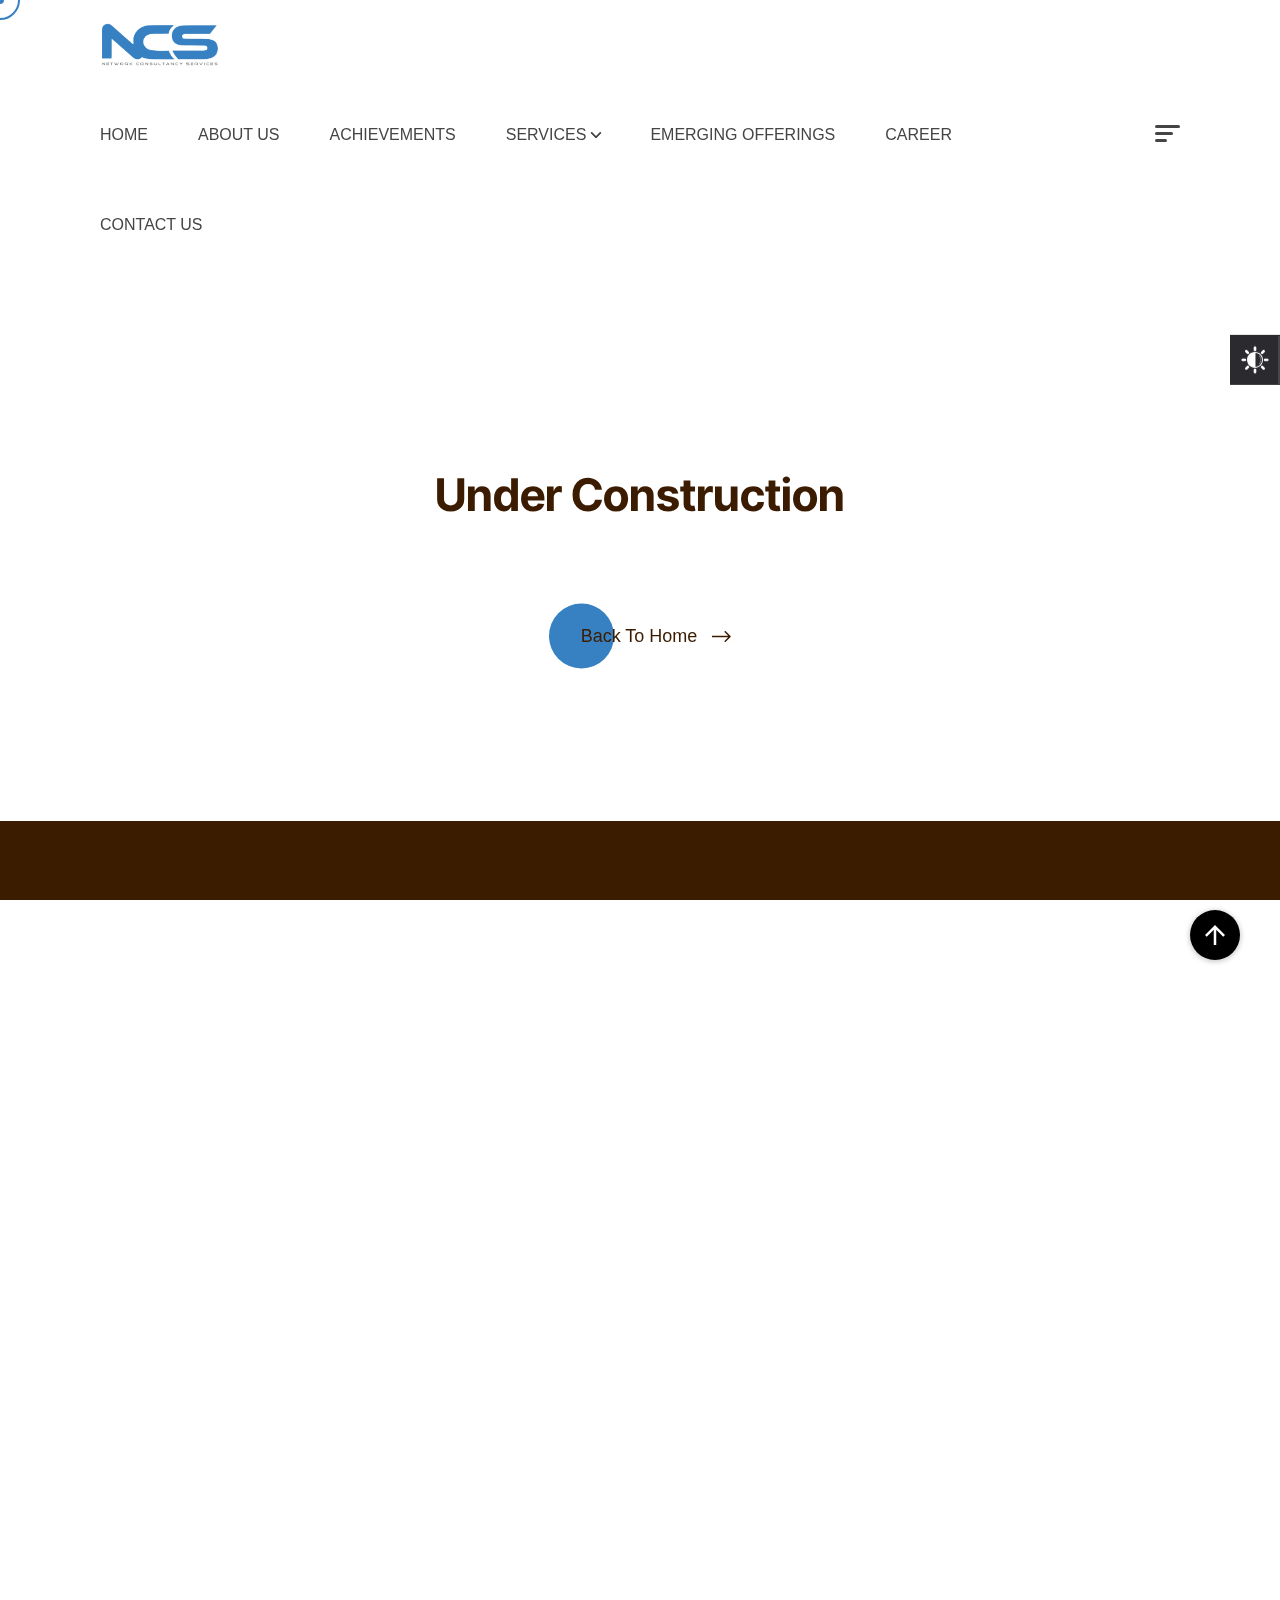
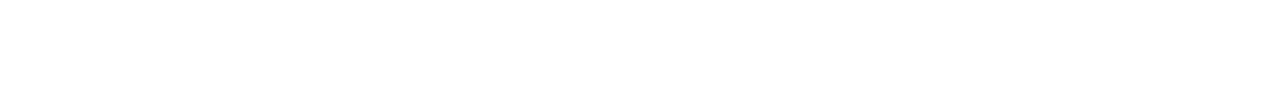
<file: achievements.html>
<!DOCTYPE html>
<html class="no-js" lang="en">

<meta http-equiv="content-type" content="text/html;charset=utf-8" />

<head>
    <!-- Meta Tags -->
    <meta charset="utf-8" />
    <meta http-equiv="x-ua-compatible" content="ie=edge" />
    <meta name="viewport" content="width=device-width, initial-scale=1" />
    <meta name="author" content="Thememarch" />
    <!-- Favicon Icon -->
    <link rel="icon" href="assets/img/NCSLogo.png" />
    <!-- Site Title -->
    <title>NCS - Achievements</title>
    <link rel="stylesheet" href="assets/css/plugins/bootstrap.min.css" />
    <link rel="stylesheet" href="assets/css/plugins/lightgallery.min.css" />
    <link rel="stylesheet" href="assets/css/plugins/swiper.min.css" />
    <link rel="stylesheet" href="assets/sass/style.css" />
</head>

<body>
    <!-- Cursor Animation -->
    <div class="cs_cursor_1"></div>
    <div class="cs_cursor_2"></div>
    <!-- Preloader -->
    <div class="cs_preloader cs_center">
        <div class="cs_preloader_in">
            <div class="loading loading05">
                <span>N</span>
                <span>C</span>
                <span>S</span>
            </div>
        </div>
    </div>
    <!-- Start Header Section -->
    <header class="cs_site_header cs_style1 cs_sticky_header cs_site_header_full_width">
        <div class="cs_main_header">
            <div class="container">
                <div class="cs_main_header_in">
                    <div class="cs_main_header_left">
                        <a class="cs_site_branding logo-dark" href="index.html">
                            <img src="assets/img/NCSLogo.png" alt="Logo" />
                        </a>
                        <a class="cs_site_branding logo-white" href="index.html">
                            <img src="assets/img/NCSLogo.png" alt="Logo" />
                        </a>
                    </div>
                    <div class="cs_main_header_right">
                        <div class="cs_nav cs_medium">
                            <ul class="cs_nav_list">
                                <li>
                                    <a href="index.html">Home</a>
                                </li>
                                <li>
                                    <a href="about.html">About Us</a>
                                </li>
                                <li>
                                    <a href="achievements.html">Achievements</a>
                                </li>
                                <li class="menu-item-has-children">
                                    <a href="service.html">Services</a>
                                    <ul>
                                        <li>
                                            <a href="servicesIT.html">IT Technical Support & Services</a>
                                        </li>
                                        <li>
                                            <a href="servicesIT.html">IT Outsourcing</a>
                                        </li>
                                        <li>
                                            <a href="OfficeRelocationService.html">Office Relocation Service</a>
                                        </li>
                                        <li>
                                            <a href="ServiceDetails.html">Service Details Dark</a>
                                        </li>
                                        <li>
                                            <a href="WebsiteGraphics.html">Website & Graphics</a>
                                        </li>
                                    </ul>
                                </li>
                                <li>
                                    <a href="WebsiteGraphics.html">Emerging Offerings</a>
                                </li>
                                <li>
                                    <a href="Career.html">Career</a>
                                </li>
                                <li>
                                    <a href="ContactUs.html">Contact Us</a>
                                </li>
                            </ul>
                        </div>
                        <div class="cs_toolbox">
                            <span class="cs_icon_btn">
                                <span class="cs_icon_btn_in">
                                    <span></span>
                                    <span></span>
                                    <span></span>
                                    <span></span>
                                </span>
                            </span>
                        </div>
                    </div>
                </div>
            </div>
        </div>
    </header>
    <!-- menu -->
    <div class="cs_side_header">
        <button class="cs_close"></button>
        <div class="cs_side_header_overlay"></div>
        <div class="cs_side_header_in">
            <a class="cs_site_branding" href="index.html">
                <img src="assets/img/NCSLogo.png" alt="Logo" />
            </a>
            <div class="row align-items-end">
                <div class="col-7">
                    <div class="cs_box_one">
                        <div class="cs_nav_black_section cs_font_changes">
                            <ul>
                                <li>
                                    <a href="index.html">Home</a>
                                </li>
                                <li>
                                    <a href="about.html">About Us</a>

                                </li>
                                <li>
                                    <a href="portfolio.html">Achievements</a>
                                </li>
                                <li class="menu-item-has-black-section cs_style_1">
                                    <a href="blog.html">Services</a>
                                    <ul>
                                        <li>
                                            <a href="servicesIT.html">IT Technical Support & Services</a>
                                        </li>
                                        <li>
                                            <a href="servicesIT.html">IT Outsourcing</a>
                                        </li>
                                        <li>
                                            <a href="OfficeRelocationService.html">Office Relocation Service</a>
                                        </li>
                                        <li>
                                            <a href="ServiceDetails.html">Service Details Dark</a>
                                        </li>
                                        <li>
                                            <a href="WebsiteGraphics.html">Website & Graphics</a>
                                        </li>
                                    </ul>
                                </li>
                                <li>
                                    <a href="WebsiteGraphics.html">Emerging Offerings</a>

                                </li>
                                <li>
                                    <a href="Career.html">Career</a>
                                </li>
                                <li>
                                    <a href="ContactUs.html">Contact Us</a>
                                </li>
                            </ul>
                        </div>
                    </div>
                </div>
                <div class="col-4 offset-1">
                    <div class="cs_box_two">
                        <div>
                            <p>
                                <svg width="14" height="18" viewBox="0 0 14 19" fill="none"
                                    xmlns="http://www.w3.org/2000/svg">
                                    <path
                                        d="M7 0.0195312C3.14027 0.0195312 0 3.01027 0 6.68621C0 7.78973 0.289693 8.88387 0.840408 9.85434L6.6172 17.8047C6.69411 17.9373 6.84065 18.0195 7 18.0195C7.15935 18.0195 7.30589 17.9373 7.3828 17.8047L13.1617 9.85105C13.7103 8.88387 14 7.78969 14 6.68617C14 3.01027 10.8597 0.0195312 7 0.0195312ZM7 10.0195C5.07014 10.0195 3.50002 8.52418 3.50002 6.68621C3.50002 4.84824 5.07014 3.35289 7 3.35289C8.92986 3.35289 10.5 4.84824 10.5 6.68621C10.5 8.52418 8.92986 10.0195 7 10.0195Z"
                                        fill="white"></path>
                                </svg>
                                <span class="ms-2">46 JOHN ST TORONTO ON <br />
                                    &nbsp; &nbsp; &nbsp; &nbsp; M5V 3W2</span>
                            </p>

                            <h4 class="cs_phone_number">
                                <a href="tel:(406)555-0120">
                                    <svg width="35" height="35" viewBox="0 0 18 19" fill="none"
                                        xmlns="http://www.w3.org/2000/svg">
                                        <path
                                            d="M13.6837 11.9266C13.0957 11.3461 12.3616 11.3461 11.7773 11.9266C11.3316 12.3686 10.8859 12.8105 10.4477 13.26C10.3278 13.3836 10.2267 13.4098 10.0806 13.3274C9.79225 13.1701 9.48513 13.0427 9.20797 12.8704C7.91581 12.0577 6.8334 11.0127 5.87458 9.83668C5.39891 9.2524 4.97568 8.62692 4.6798 7.92279C4.61987 7.78046 4.63111 7.68683 4.74721 7.57072C5.19292 7.14 5.62738 6.69805 6.06559 6.25609C6.67609 5.64185 6.67609 4.92273 6.06185 4.30474C5.71353 3.95268 5.3652 3.6081 5.01688 3.25604C4.65733 2.89648 4.30151 2.53318 3.93821 2.17736C3.35018 1.60432 2.61609 1.60432 2.03181 2.18111C1.58236 2.62306 1.15164 3.07626 0.694705 3.51072C0.271476 3.91148 0.0579884 4.40212 0.0130438 4.97517C-0.0581186 5.90777 0.17035 6.78794 0.492454 7.64563C1.15164 9.42095 2.15541 10.9978 3.37266 12.4435C5.01688 14.3986 6.97947 15.9454 9.27539 17.0615C10.3091 17.5634 11.3803 17.9492 12.5451 18.0129C13.3466 18.0578 14.0433 17.8556 14.6013 17.2301C14.9834 16.8031 15.4141 16.4136 15.8186 16.0053C16.4178 15.3986 16.4216 14.6645 15.8261 14.0652C15.1145 13.3499 14.3991 12.6382 13.6837 11.9266Z"
                                            fill="white"></path>
                                        <path
                                            d="M12.9672 8.93825L14.3493 8.70229C14.132 7.4326 13.5328 6.28277 12.6227 5.36889C11.6601 4.40633 10.4428 3.79957 9.10199 3.6123L8.90723 5.00184C9.9447 5.14791 10.8885 5.61609 11.6339 6.36142C12.338 7.06555 12.7987 7.95696 12.9672 8.93825Z"
                                            fill="white"></path>
                                        <path
                                            d="M15.1294 2.93344C13.5338 1.33791 11.5151 0.330398 9.28656 0.0195312L9.0918 1.40907C11.0169 1.67874 12.7623 2.55141 14.1406 3.92597C15.4477 5.23311 16.3054 6.88483 16.6163 8.70134L17.9983 8.46538C17.635 6.36047 16.6425 4.45033 15.1294 2.93344Z"
                                            fill="white"></path>
                                    </svg><span class="ms-2">(406)555-0120</span></a>
                            </h4>

                            <ul class="cs_social_link">
                                <li><a href="https://www.facebook.com/">Facebook</a></li>
                                <li><a href="https://www.linkedin.com/">Linkedin</a></li>
                                <li><a href="https://www.instagram.com/">Instagram</a></li>
                                <li><a href="https://dribbble.com/">Dribbble</a></li>
                            </ul>

                            <hr class="mt-2 me-5 mb-2" />
                            <h2>
                                <a href="mailto:info@email.com" class="cs_primary_font cs_text_btn"><span
                                        class="cs_black">info@email.com</span></a>
                            </h2>
                        </div>
                    </div>
                </div>
            </div>
        </div>
    </div>
    <!-- end menu -->
    <!-- End Header Section -->
    <div id="scrollsmoother-container">
        <div class="cs_height_219 cs_height_lg_120"></div>
        <!-- start banner -->


        <div class="cs_height_219 cs_height_lg_120"></div>
        <section>
            <div class="container">
                <div class="cs_center">
                    <div class="row col-md-8 col-12">
                        <div class="cs_height_30 cs_height_lg_0"></div>
                        <h3 class="cs_line_height_54 text-center cs_font_20_sm">
                            Under Construction
                        </h3>
                        <div class="cs_height_10 cs_height_lg_10"></div>
                        <div class="cs_height_50 cs_height_lg_50"></div>
                        <div class="cs_center">
                            <a href="index.html" class="cs_btn cs_style_1">
                                <span>Back To Home</span>
                                <svg width="19" height="13" viewBox="0 0 19 13" fill="none" xmlns="http://www.w3.org/2000/svg">
                                    <path
                                        d="M18.5303 7.03033C18.8232 6.73744 18.8232 6.26256 18.5303 5.96967L13.7574 1.1967C13.4645 0.903806 12.9896 0.903806 12.6967 1.1967C12.4038 1.48959 12.4038 1.96447 12.6967 2.25736L16.9393 6.5L12.6967 10.7426C12.4038 11.0355 12.4038 11.5104 12.6967 11.8033C12.9896 12.0962 13.4645 12.0962 13.7574 11.8033L18.5303 7.03033ZM0 7.25H18V5.75H0V7.25Z"
                                        fill="currentColor"></path>
                                </svg>
                            </a>
                        </div>
                    </div>
                </div>
            </div>
        </section>





        <div class="cs_height_150 cs_height_lg_60"></div>


        <!-- Start Footer -->
        <footer class="cs_footer cs_primary_bg">
            <div class="cs_height_150 cs_height_lg_60"></div>
            <div class="container">
                <div class="row">
                    <div class="col-lg-5">
                        <div class="cs_footer_info">
                            <img src="assets/img/NCSLogo.png" alt="Logo" width="175" />
                            <p>
                                Every business needs support for their technology. An IT service desk or helpdesk
                                support
                                solution gives your business a
                                single point of contact to ensure your technical issues are addressed quickly and
                                effectively so
                                your business can
                                continue to operate.
                            </p>
                            <a href="mailto:support@ncs.com.qa"
                                class="cs_primary_font anim_text_upanddowns"><span>support@ncs.com.qa</span></a>
                        </div>
                    </div>
                    <div class="col-lg-6 offset-lg-1">
                        <div class="cs_footer_social">
                            <a target="_blank" href="https://www.facebook.com/profile.php?id=100064879335741"
                                class="cs_center">Facebook</a>
                            <a target="_blank" href="https://www.linkedin.com/company/ncsqtr/"
                                class="cs_center">Linkedin</a>
                            <a target="_blank" href="https://www.instagram.com/ncsqatar/"
                                class="cs_center">Instagram</a>
                            <a target="_blank" href="https://twitter.com/ncsqtr" class="cs_center">Twitter</a>
                            <a target="_blank" href="https://www.youtube.com/channel/UCWKLeZaPFLljAtJTANvBYGQ"
                                class="cs_center">Youtube</a>
                        </div>
                        <div class="cs_height_60 cs_height_lg_30"></div>

                    </div>
                </div>
                <div class="row">
                    <ul class="cs_footer_contact_list cs_mp0">
                        <div class="col-7">
                            <li>
                                <i>
                                    <svg width="14" height="19" viewBox="0 0 14 19" fill="none"
                                        xmlns="http://www.w3.org/2000/svg">
                                        <path
                                            d="M7 0.0195312C3.14027 0.0195312 0 3.01027 0 6.68621C0 7.78973 0.289693 8.88387 0.840408 9.85434L6.6172 17.8047C6.69411 17.9373 6.84065 18.0195 7 18.0195C7.15935 18.0195 7.30589 17.9373 7.3828 17.8047L13.1617 9.85105C13.7103 8.88387 14 7.78969 14 6.68617C14 3.01027 10.8597 0.0195312 7 0.0195312ZM7 10.0195C5.07014 10.0195 3.50002 8.52418 3.50002 6.68621C3.50002 4.84824 5.07014 3.35289 7 3.35289C8.92986 3.35289 10.5 4.84824 10.5 6.68621C10.5 8.52418 8.92986 10.0195 7 10.0195Z"
                                            fill="white" />
                                    </svg>
                                </i> NETWORK CONSULTANCY SERVICES WLL [ NCS ]
                                Office # 04 , 3rd Floor , Bld # 146
                                Ibn Seena Street # 950 , Al-Muntaza , Area 24
                                Doha – Qatar, PO BOX: 80486, CRNo. 97149

                            </li>
                        </div>
                        <li>
                            <i>
                                <svg width="18" height="19" viewBox="0 0 18 19" fill="none"
                                    xmlns="http://www.w3.org/2000/svg">
                                    <path
                                        d="M13.6837 11.9266C13.0957 11.3461 12.3616 11.3461 11.7773 11.9266C11.3316 12.3686 10.8859 12.8105 10.4477 13.26C10.3278 13.3836 10.2267 13.4098 10.0806 13.3274C9.79225 13.1701 9.48513 13.0427 9.20797 12.8704C7.91581 12.0577 6.8334 11.0127 5.87458 9.83668C5.39891 9.2524 4.97568 8.62692 4.6798 7.92279C4.61987 7.78046 4.63111 7.68683 4.74721 7.57072C5.19292 7.14 5.62738 6.69805 6.06559 6.25609C6.67609 5.64185 6.67609 4.92273 6.06185 4.30474C5.71353 3.95268 5.3652 3.6081 5.01688 3.25604C4.65733 2.89648 4.30151 2.53318 3.93821 2.17736C3.35018 1.60432 2.61609 1.60432 2.03181 2.18111C1.58236 2.62306 1.15164 3.07626 0.694705 3.51072C0.271476 3.91148 0.0579884 4.40212 0.0130438 4.97517C-0.0581186 5.90777 0.17035 6.78794 0.492454 7.64563C1.15164 9.42095 2.15541 10.9978 3.37266 12.4435C5.01688 14.3986 6.97947 15.9454 9.27539 17.0615C10.3091 17.5634 11.3803 17.9492 12.5451 18.0129C13.3466 18.0578 14.0433 17.8556 14.6013 17.2301C14.9834 16.8031 15.4141 16.4136 15.8186 16.0053C16.4178 15.3986 16.4216 14.6645 15.8261 14.0652C15.1145 13.3499 14.3991 12.6382 13.6837 11.9266Z"
                                        fill="white" />
                                    <path
                                        d="M12.9672 8.93825L14.3493 8.70229C14.132 7.4326 13.5328 6.28277 12.6227 5.36889C11.6601 4.40633 10.4428 3.79957 9.10199 3.6123L8.90723 5.00184C9.9447 5.14791 10.8885 5.61609 11.6339 6.36142C12.338 7.06555 12.7987 7.95696 12.9672 8.93825Z"
                                        fill="white" />
                                    <path
                                        d="M15.1294 2.93344C13.5338 1.33791 11.5151 0.330398 9.28656 0.0195312L9.0918 1.40907C11.0169 1.67874 12.7623 2.55141 14.1406 3.92597C15.4477 5.23311 16.3054 6.88483 16.6163 8.70134L17.9983 8.46538C17.635 6.36047 16.6425 4.45033 15.1294 2.93344Z"
                                        fill="white" />
                                </svg>
                            </i> +974 33146483
                        </li>
                        <li>
                            <i>
                                <svg width="18" height="14" viewBox="0 0 18 14" fill="none"
                                    xmlns="http://www.w3.org/2000/svg">
                                    <path
                                        d="M10.5043 8.78757C10.0565 9.08612 9.53631 9.24394 9 9.24394C8.46373 9.24394 7.94356 9.08612 7.49574 8.78757L0.119848 3.87016C0.0789258 3.84288 0.0390586 3.81444 0 3.78519V11.8429C0 12.7667 0.749707 13.4999 1.65702 13.4999H16.3429C17.2668 13.4999 18 12.7502 18 11.8429V3.78516C17.9608 3.81448 17.9209 3.84299 17.8799 3.87031L10.5043 8.78757Z"
                                        fill="white" />
                                    <path
                                        d="M0.704883 2.99347L8.08077 7.91091C8.35998 8.09707 8.67997 8.19012 8.99996 8.19012C9.31999 8.19012 9.64002 8.09703 9.91923 7.91091L17.2951 2.99347C17.7365 2.69939 18 2.2072 18 1.67599C18 0.762594 17.2569 0.0195312 16.3435 0.0195312H1.65646C0.743098 0.0195664 0 0.762629 0 1.67687C0 2.2072 0.263531 2.69939 0.704883 2.99347Z"
                                        fill="white" />
                                </svg>
                            </i> info@email.com
                        </li>
                    </ul>
                </div>
                <div class="cs_height_90 cs_height_lg_60"></div>
            </div>
            <div class="cs_copyright text-center">
                <div class="container">Copyright 2023, All Right reserved</div>
            </div>
        </footer>
        <!-- End Footer -->
    </div>
    <div class="cs_toggle">
        <div class="setting_mode">
            <button id="open"><img src="assets/img/brightnes.svg" alt="..."></button>
            <button id="clecel"><img src="assets/img/close.svg" alt="..."></button>
        </div>
        <div class="cs_mode_btn js-mode-type">
            <button class="active" data-mode="light">Light</button>
            <button data-mode="dark">Dark</button>
        </div>
    </div>
    <span class="cs_scrollup">
        <svg width="20" height="20" viewBox="0 0 20 20" fill="none" xmlns="http://www.w3.org/2000/svg">
            <path d="M0 10L1.7625 11.7625L8.75 4.7875V20H11.25V4.7875L18.225 11.775L20 10L10 0L0 10Z"
                fill="currentColor" />
        </svg>
    </span>
    <!-- Start Video Popup -->
    <div class="cs_video_popup">
        <div class="cs_video_popup_overlay"></div>
        <div class="cs_video_popup_content">
            <div class="cs_video_popup_layer"></div>
            <div class="cs_video_popup_container">
                <div class="cs_video_popup_align">
                    <div class="embed-responsive embed-responsive-16by9">
                        <iframe class="embed-responsive-item" src="about:blank"></iframe>
                    </div>
                </div>
                <div class="cs_video_popup_close"></div>
            </div>
        </div>
    </div>
    <!-- End Video Popup -->
    <!-- Script -->
    <script src="assets/js/plugins/jquery-3.7.0.min.js"></script>
    <script src="assets/js/plugins/isotope.pkg.min.js"></script>
    <script src="assets/js/plugins/swiper.min.js"></script>
    <script src="assets/js/plugins/lightgallery.min.js"></script>
    <script src="assets/js/plugins/gsap.min.js"></script>
    <script src="assets/js/plugins/ScrollTrigger.min.js"></script>
    <script src="assets/js/plugins/ScrollToPlugin.min.js"></script>
    <script src="assets/js/plugins/SplitText.min.js"></script>
    <script src="assets/js/plugins/ScrollSmoother.min.js"></script>
    <script src="assets/js/main.js"></script>
</body>

</html>
</file>
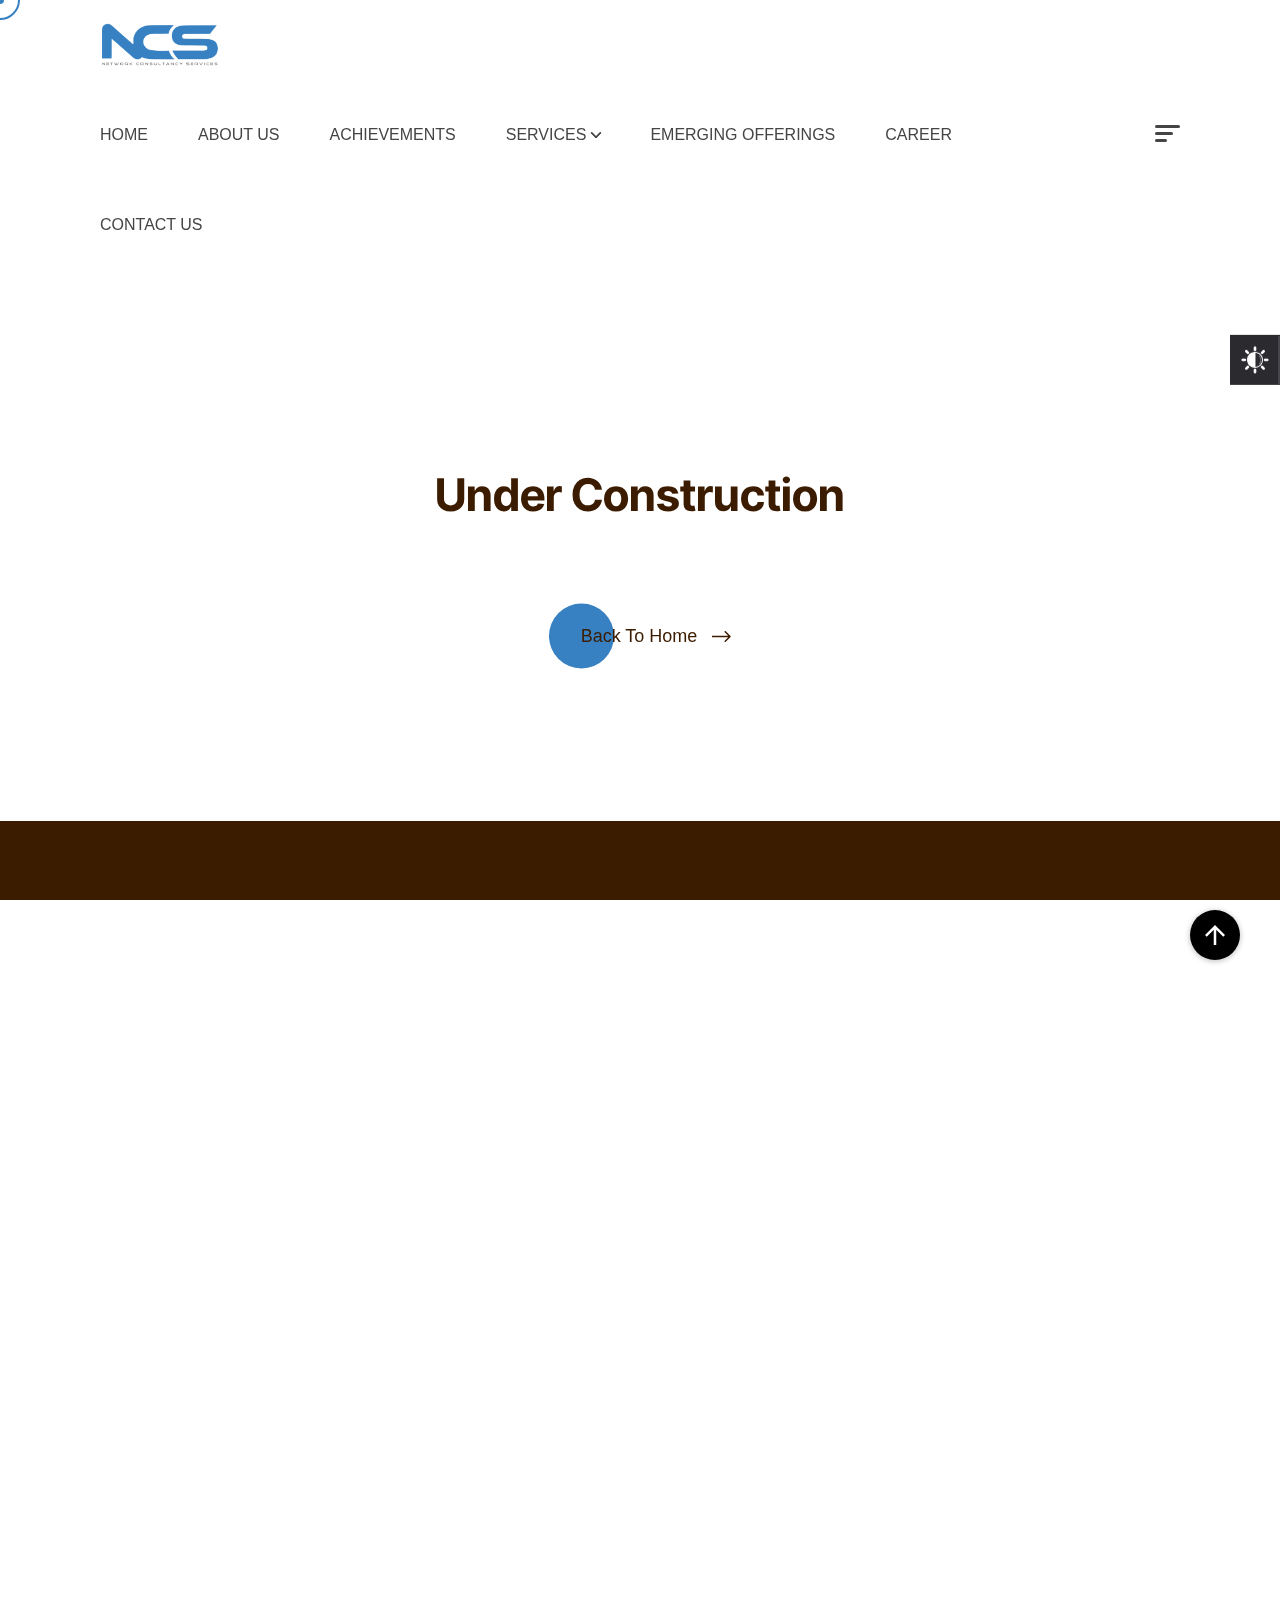
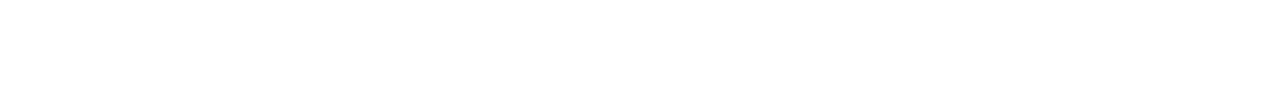
<file: Career.html>
<!DOCTYPE html>
<html class="no-js" lang="en">

<meta http-equiv="content-type" content="text/html;charset=utf-8" />

<head>
    <!-- Meta Tags -->
    <meta charset="utf-8" />
    <meta http-equiv="x-ua-compatible" content="ie=edge" />
    <meta name="viewport" content="width=device-width, initial-scale=1" />
    <meta name="author" content="Thememarch" />
    <!-- Favicon Icon -->
    <link rel="icon" href="assets/img/NCSLogo.png" />
    <!-- Site Title -->
    <title>NCS - Achievements</title>
    <link rel="stylesheet" href="assets/css/plugins/bootstrap.min.css" />
    <link rel="stylesheet" href="assets/css/plugins/lightgallery.min.css" />
    <link rel="stylesheet" href="assets/css/plugins/swiper.min.css" />
    <link rel="stylesheet" href="assets/sass/style.css" />
</head>

<body>
    <!-- Cursor Animation -->
    <div class="cs_cursor_1"></div>
    <div class="cs_cursor_2"></div>
    <!-- Preloader -->
    <div class="cs_preloader cs_center">
        <div class="cs_preloader_in">
            <div class="loading loading05">
                <span>N</span>
                <span>C</span>
                <span>S</span>
            </div>
        </div>
    </div>
    <!-- Start Header Section -->
    <header class="cs_site_header cs_style1 cs_sticky_header cs_site_header_full_width">
        <div class="cs_main_header">
            <div class="container">
                <div class="cs_main_header_in">
                    <div class="cs_main_header_left">
                        <a class="cs_site_branding logo-dark" href="index.html">
                            <img src="assets/img/NCSLogo.png" alt="Logo" />
                        </a>
                        <a class="cs_site_branding logo-white" href="index.html">
                            <img src="assets/img/NCSLogo.png" alt="Logo" />
                        </a>
                    </div>
                    <div class="cs_main_header_right">
                        <div class="cs_nav cs_medium">
                            <ul class="cs_nav_list">
                                <li>
                                    <a href="index.html">Home</a>
                                </li>
                                <li>
                                    <a href="about.html">About Us</a>
                                </li>
                                <li>
                                    <a href="achievements.html">Achievements</a>
                                </li>
                                <li class="menu-item-has-children">
                                    <a href="service.html">Services</a>
                                    <ul>
                                        <li>
                                            <a href="servicesIT.html">IT Technical Support & Services</a>
                                        </li>
                                        <li>
                                            <a href="servicesIT.html">IT Outsourcing</a>
                                        </li>
                                        <li>
                                            <a href="OfficeRelocationService.html">Office Relocation Service</a>
                                        </li>
                                        <li>
                                            <a href="ServiceDetails.html">Service Details Dark</a>
                                        </li>
                                        <li>
                                            <a href="WebsiteGraphics.html">Website & Graphics</a>
                                        </li>
                                    </ul>
                                </li>
                                <li>
                                    <a href="WebsiteGraphics.html">Emerging Offerings</a>
                                </li>
                                <li>
                                    <a href="Career.html">Career</a>
                                </li>
                                <li>
                                    <a href="ContactUs.html">Contact Us</a>
                                </li>
                            </ul>
                        </div>
                        <div class="cs_toolbox">
                            <span class="cs_icon_btn">
                                <span class="cs_icon_btn_in">
                                    <span></span>
                                    <span></span>
                                    <span></span>
                                    <span></span>
                                </span>
                            </span>
                        </div>
                    </div>
                </div>
            </div>
        </div>
    </header>
    <!-- menu -->
    <div class="cs_side_header">
        <button class="cs_close"></button>
        <div class="cs_side_header_overlay"></div>
        <div class="cs_side_header_in">
            <a class="cs_site_branding" href="index.html">
                <img src="assets/img/NCSLogo.png" alt="Logo" />
            </a>
            <div class="row align-items-end">
                <div class="col-7">
                    <div class="cs_box_one">
                        <div class="cs_nav_black_section cs_font_changes">
                            <ul>
                                <li>
                                    <a href="index.html">Home</a>
                                </li>
                                <li>
                                    <a href="about.html">About Us</a>

                                </li>
                                <li>
                                    <a href="portfolio.html">Achievements</a>
                                </li>
                                <li class="menu-item-has-black-section cs_style_1">
                                    <a href="blog.html">Services</a>
                                    <ul>
                                        <li>
                                            <a href="servicesIT.html">IT Technical Support & Services</a>
                                        </li>
                                        <li>
                                            <a href="servicesIT.html">IT Outsourcing</a>
                                        </li>
                                        <li>
                                            <a href="OfficeRelocationService.html">Office Relocation Service</a>
                                        </li>
                                        <li>
                                            <a href="ServiceDetails.html">Service Details Dark</a>
                                        </li>
                                        <li>
                                            <a href="WebsiteGraphics.html">Website & Graphics</a>
                                        </li>
                                    </ul>
                                </li>
                                <li>
                                    <a href="WebsiteGraphics.html">Emerging Offerings</a>

                                </li>
                                <li>
                                    <a href="Career.html">Career</a>
                                </li>
                                <li>
                                    <a href="ContactUs.html">Contact Us</a>
                                </li>
                            </ul>
                        </div>
                    </div>
                </div>
                <div class="col-4 offset-1">
                    <div class="cs_box_two">
                        <div>
                            <p>
                                <svg width="14" height="18" viewBox="0 0 14 19" fill="none"
                                    xmlns="http://www.w3.org/2000/svg">
                                    <path
                                        d="M7 0.0195312C3.14027 0.0195312 0 3.01027 0 6.68621C0 7.78973 0.289693 8.88387 0.840408 9.85434L6.6172 17.8047C6.69411 17.9373 6.84065 18.0195 7 18.0195C7.15935 18.0195 7.30589 17.9373 7.3828 17.8047L13.1617 9.85105C13.7103 8.88387 14 7.78969 14 6.68617C14 3.01027 10.8597 0.0195312 7 0.0195312ZM7 10.0195C5.07014 10.0195 3.50002 8.52418 3.50002 6.68621C3.50002 4.84824 5.07014 3.35289 7 3.35289C8.92986 3.35289 10.5 4.84824 10.5 6.68621C10.5 8.52418 8.92986 10.0195 7 10.0195Z"
                                        fill="white"></path>
                                </svg>
                                <span class="ms-2">46 JOHN ST TORONTO ON <br />
                                    &nbsp; &nbsp; &nbsp; &nbsp; M5V 3W2</span>
                            </p>

                            <h4 class="cs_phone_number">
                                <a href="tel:(406)555-0120">
                                    <svg width="35" height="35" viewBox="0 0 18 19" fill="none"
                                        xmlns="http://www.w3.org/2000/svg">
                                        <path
                                            d="M13.6837 11.9266C13.0957 11.3461 12.3616 11.3461 11.7773 11.9266C11.3316 12.3686 10.8859 12.8105 10.4477 13.26C10.3278 13.3836 10.2267 13.4098 10.0806 13.3274C9.79225 13.1701 9.48513 13.0427 9.20797 12.8704C7.91581 12.0577 6.8334 11.0127 5.87458 9.83668C5.39891 9.2524 4.97568 8.62692 4.6798 7.92279C4.61987 7.78046 4.63111 7.68683 4.74721 7.57072C5.19292 7.14 5.62738 6.69805 6.06559 6.25609C6.67609 5.64185 6.67609 4.92273 6.06185 4.30474C5.71353 3.95268 5.3652 3.6081 5.01688 3.25604C4.65733 2.89648 4.30151 2.53318 3.93821 2.17736C3.35018 1.60432 2.61609 1.60432 2.03181 2.18111C1.58236 2.62306 1.15164 3.07626 0.694705 3.51072C0.271476 3.91148 0.0579884 4.40212 0.0130438 4.97517C-0.0581186 5.90777 0.17035 6.78794 0.492454 7.64563C1.15164 9.42095 2.15541 10.9978 3.37266 12.4435C5.01688 14.3986 6.97947 15.9454 9.27539 17.0615C10.3091 17.5634 11.3803 17.9492 12.5451 18.0129C13.3466 18.0578 14.0433 17.8556 14.6013 17.2301C14.9834 16.8031 15.4141 16.4136 15.8186 16.0053C16.4178 15.3986 16.4216 14.6645 15.8261 14.0652C15.1145 13.3499 14.3991 12.6382 13.6837 11.9266Z"
                                            fill="white"></path>
                                        <path
                                            d="M12.9672 8.93825L14.3493 8.70229C14.132 7.4326 13.5328 6.28277 12.6227 5.36889C11.6601 4.40633 10.4428 3.79957 9.10199 3.6123L8.90723 5.00184C9.9447 5.14791 10.8885 5.61609 11.6339 6.36142C12.338 7.06555 12.7987 7.95696 12.9672 8.93825Z"
                                            fill="white"></path>
                                        <path
                                            d="M15.1294 2.93344C13.5338 1.33791 11.5151 0.330398 9.28656 0.0195312L9.0918 1.40907C11.0169 1.67874 12.7623 2.55141 14.1406 3.92597C15.4477 5.23311 16.3054 6.88483 16.6163 8.70134L17.9983 8.46538C17.635 6.36047 16.6425 4.45033 15.1294 2.93344Z"
                                            fill="white"></path>
                                    </svg><span class="ms-2">(406)555-0120</span></a>
                            </h4>

                            <ul class="cs_social_link">
                                <li><a href="https://www.facebook.com/">Facebook</a></li>
                                <li><a href="https://www.linkedin.com/">Linkedin</a></li>
                                <li><a href="https://www.instagram.com/">Instagram</a></li>
                                <li><a href="https://dribbble.com/">Dribbble</a></li>
                            </ul>

                            <hr class="mt-2 me-5 mb-2" />
                            <h2>
                                <a href="mailto:info@email.com" class="cs_primary_font cs_text_btn"><span
                                        class="cs_black">info@email.com</span></a>
                            </h2>
                        </div>
                    </div>
                </div>
            </div>
        </div>
    </div>
    <!-- end menu -->
    <!-- End Header Section -->
    <div id="scrollsmoother-container">
        <div class="cs_height_219 cs_height_lg_120"></div>
        <!-- start banner -->


        <div class="cs_height_219 cs_height_lg_120"></div>
        <section>
            <div class="container">
                <div class="cs_center">
                    <div class="row col-md-8 col-12">
                        <div class="cs_height_30 cs_height_lg_0"></div>
                        <h3 class="cs_line_height_54 text-center cs_font_20_sm">
                            Under Construction
                        </h3>
                        <div class="cs_height_10 cs_height_lg_10"></div>
                        <div class="cs_height_50 cs_height_lg_50"></div>
                        <div class="cs_center">
                            <a href="index.html" class="cs_btn cs_style_1">
                                <span>Back To Home</span>
                                <svg width="19" height="13" viewBox="0 0 19 13" fill="none"
                                    xmlns="http://www.w3.org/2000/svg">
                                    <path
                                        d="M18.5303 7.03033C18.8232 6.73744 18.8232 6.26256 18.5303 5.96967L13.7574 1.1967C13.4645 0.903806 12.9896 0.903806 12.6967 1.1967C12.4038 1.48959 12.4038 1.96447 12.6967 2.25736L16.9393 6.5L12.6967 10.7426C12.4038 11.0355 12.4038 11.5104 12.6967 11.8033C12.9896 12.0962 13.4645 12.0962 13.7574 11.8033L18.5303 7.03033ZM0 7.25H18V5.75H0V7.25Z"
                                        fill="currentColor"></path>
                                </svg>
                            </a>
                        </div>
                    </div>
                </div>
            </div>
        </section>





        <div class="cs_height_150 cs_height_lg_60"></div>


        <!-- Start Footer -->
        <footer class="cs_footer cs_primary_bg">
            <div class="cs_height_150 cs_height_lg_60"></div>
            <div class="container">
                <div class="row">
                    <div class="col-lg-5">
                        <div class="cs_footer_info">
                            <img src="assets/img/NCSLogo.png" alt="Logo" width="175" />
                            <p>
                                Every business needs support for their technology. An IT service desk or helpdesk
                                support
                                solution gives your business a
                                single point of contact to ensure your technical issues are addressed quickly and
                                effectively so
                                your business can
                                continue to operate.
                            </p>
                            <a href="mailto:support@ncs.com.qa"
                                class="cs_primary_font anim_text_upanddowns"><span>support@ncs.com.qa</span></a>
                        </div>
                    </div>
                    <div class="col-lg-6 offset-lg-1">
                        <div class="cs_footer_social">
                            <a target="_blank" href="https://www.facebook.com/profile.php?id=100064879335741"
                                class="cs_center">Facebook</a>
                            <a target="_blank" href="https://www.linkedin.com/company/ncsqtr/"
                                class="cs_center">Linkedin</a>
                            <a target="_blank" href="https://www.instagram.com/ncsqatar/"
                                class="cs_center">Instagram</a>
                            <a target="_blank" href="https://twitter.com/ncsqtr" class="cs_center">Twitter</a>
                            <a target="_blank" href="https://www.youtube.com/channel/UCWKLeZaPFLljAtJTANvBYGQ"
                                class="cs_center">Youtube</a>
                        </div>
                        <div class="cs_height_60 cs_height_lg_30"></div>

                    </div>
                </div>
                <div class="row">
                    <ul class="cs_footer_contact_list cs_mp0">
                        <div class="col-7">
                            <li>
                                <i>
                                    <svg width="14" height="19" viewBox="0 0 14 19" fill="none"
                                        xmlns="http://www.w3.org/2000/svg">
                                        <path
                                            d="M7 0.0195312C3.14027 0.0195312 0 3.01027 0 6.68621C0 7.78973 0.289693 8.88387 0.840408 9.85434L6.6172 17.8047C6.69411 17.9373 6.84065 18.0195 7 18.0195C7.15935 18.0195 7.30589 17.9373 7.3828 17.8047L13.1617 9.85105C13.7103 8.88387 14 7.78969 14 6.68617C14 3.01027 10.8597 0.0195312 7 0.0195312ZM7 10.0195C5.07014 10.0195 3.50002 8.52418 3.50002 6.68621C3.50002 4.84824 5.07014 3.35289 7 3.35289C8.92986 3.35289 10.5 4.84824 10.5 6.68621C10.5 8.52418 8.92986 10.0195 7 10.0195Z"
                                            fill="white" />
                                    </svg>
                                </i> NETWORK CONSULTANCY SERVICES WLL [ NCS ]
                                Office # 04 , 3rd Floor , Bld # 146
                                Ibn Seena Street # 950 , Al-Muntaza , Area 24
                                Doha – Qatar, PO BOX: 80486, CRNo. 97149

                            </li>
                        </div>
                        <li>
                            <i>
                                <svg width="18" height="19" viewBox="0 0 18 19" fill="none"
                                    xmlns="http://www.w3.org/2000/svg">
                                    <path
                                        d="M13.6837 11.9266C13.0957 11.3461 12.3616 11.3461 11.7773 11.9266C11.3316 12.3686 10.8859 12.8105 10.4477 13.26C10.3278 13.3836 10.2267 13.4098 10.0806 13.3274C9.79225 13.1701 9.48513 13.0427 9.20797 12.8704C7.91581 12.0577 6.8334 11.0127 5.87458 9.83668C5.39891 9.2524 4.97568 8.62692 4.6798 7.92279C4.61987 7.78046 4.63111 7.68683 4.74721 7.57072C5.19292 7.14 5.62738 6.69805 6.06559 6.25609C6.67609 5.64185 6.67609 4.92273 6.06185 4.30474C5.71353 3.95268 5.3652 3.6081 5.01688 3.25604C4.65733 2.89648 4.30151 2.53318 3.93821 2.17736C3.35018 1.60432 2.61609 1.60432 2.03181 2.18111C1.58236 2.62306 1.15164 3.07626 0.694705 3.51072C0.271476 3.91148 0.0579884 4.40212 0.0130438 4.97517C-0.0581186 5.90777 0.17035 6.78794 0.492454 7.64563C1.15164 9.42095 2.15541 10.9978 3.37266 12.4435C5.01688 14.3986 6.97947 15.9454 9.27539 17.0615C10.3091 17.5634 11.3803 17.9492 12.5451 18.0129C13.3466 18.0578 14.0433 17.8556 14.6013 17.2301C14.9834 16.8031 15.4141 16.4136 15.8186 16.0053C16.4178 15.3986 16.4216 14.6645 15.8261 14.0652C15.1145 13.3499 14.3991 12.6382 13.6837 11.9266Z"
                                        fill="white" />
                                    <path
                                        d="M12.9672 8.93825L14.3493 8.70229C14.132 7.4326 13.5328 6.28277 12.6227 5.36889C11.6601 4.40633 10.4428 3.79957 9.10199 3.6123L8.90723 5.00184C9.9447 5.14791 10.8885 5.61609 11.6339 6.36142C12.338 7.06555 12.7987 7.95696 12.9672 8.93825Z"
                                        fill="white" />
                                    <path
                                        d="M15.1294 2.93344C13.5338 1.33791 11.5151 0.330398 9.28656 0.0195312L9.0918 1.40907C11.0169 1.67874 12.7623 2.55141 14.1406 3.92597C15.4477 5.23311 16.3054 6.88483 16.6163 8.70134L17.9983 8.46538C17.635 6.36047 16.6425 4.45033 15.1294 2.93344Z"
                                        fill="white" />
                                </svg>
                            </i> +974 33146483
                        </li>
                        <li>
                            <i>
                                <svg width="18" height="14" viewBox="0 0 18 14" fill="none"
                                    xmlns="http://www.w3.org/2000/svg">
                                    <path
                                        d="M10.5043 8.78757C10.0565 9.08612 9.53631 9.24394 9 9.24394C8.46373 9.24394 7.94356 9.08612 7.49574 8.78757L0.119848 3.87016C0.0789258 3.84288 0.0390586 3.81444 0 3.78519V11.8429C0 12.7667 0.749707 13.4999 1.65702 13.4999H16.3429C17.2668 13.4999 18 12.7502 18 11.8429V3.78516C17.9608 3.81448 17.9209 3.84299 17.8799 3.87031L10.5043 8.78757Z"
                                        fill="white" />
                                    <path
                                        d="M0.704883 2.99347L8.08077 7.91091C8.35998 8.09707 8.67997 8.19012 8.99996 8.19012C9.31999 8.19012 9.64002 8.09703 9.91923 7.91091L17.2951 2.99347C17.7365 2.69939 18 2.2072 18 1.67599C18 0.762594 17.2569 0.0195312 16.3435 0.0195312H1.65646C0.743098 0.0195664 0 0.762629 0 1.67687C0 2.2072 0.263531 2.69939 0.704883 2.99347Z"
                                        fill="white" />
                                </svg>
                            </i> info@email.com
                        </li>
                    </ul>
                </div>
                <div class="cs_height_90 cs_height_lg_60"></div>
            </div>
            <div class="cs_copyright text-center">
                <div class="container">Copyright 2023, All Right reserved</div>
            </div>
        </footer>
        <!-- End Footer -->
    </div>
    <div class="cs_toggle">
        <div class="setting_mode">
            <button id="open"><img src="assets/img/brightnes.svg" alt="..."></button>
            <button id="clecel"><img src="assets/img/close.svg" alt="..."></button>
        </div>
        <div class="cs_mode_btn js-mode-type">
            <button class="active" data-mode="light">Light</button>
            <button data-mode="dark">Dark</button>
        </div>
    </div>
    <span class="cs_scrollup">
        <svg width="20" height="20" viewBox="0 0 20 20" fill="none" xmlns="http://www.w3.org/2000/svg">
            <path d="M0 10L1.7625 11.7625L8.75 4.7875V20H11.25V4.7875L18.225 11.775L20 10L10 0L0 10Z"
                fill="currentColor" />
        </svg>
    </span>
    <!-- Start Video Popup -->
    <div class="cs_video_popup">
        <div class="cs_video_popup_overlay"></div>
        <div class="cs_video_popup_content">
            <div class="cs_video_popup_layer"></div>
            <div class="cs_video_popup_container">
                <div class="cs_video_popup_align">
                    <div class="embed-responsive embed-responsive-16by9">
                        <iframe class="embed-responsive-item" src="about:blank"></iframe>
                    </div>
                </div>
                <div class="cs_video_popup_close"></div>
            </div>
        </div>
    </div>
    <!-- End Video Popup -->
    <!-- Script -->
    <script src="assets/js/plugins/jquery-3.7.0.min.js"></script>
    <script src="assets/js/plugins/isotope.pkg.min.js"></script>
    <script src="assets/js/plugins/swiper.min.js"></script>
    <script src="assets/js/plugins/lightgallery.min.js"></script>
    <script src="assets/js/plugins/gsap.min.js"></script>
    <script src="assets/js/plugins/ScrollTrigger.min.js"></script>
    <script src="assets/js/plugins/ScrollToPlugin.min.js"></script>
    <script src="assets/js/plugins/SplitText.min.js"></script>
    <script src="assets/js/plugins/ScrollSmoother.min.js"></script>
    <script src="assets/js/main.js"></script>
</body>

</html>
</file>
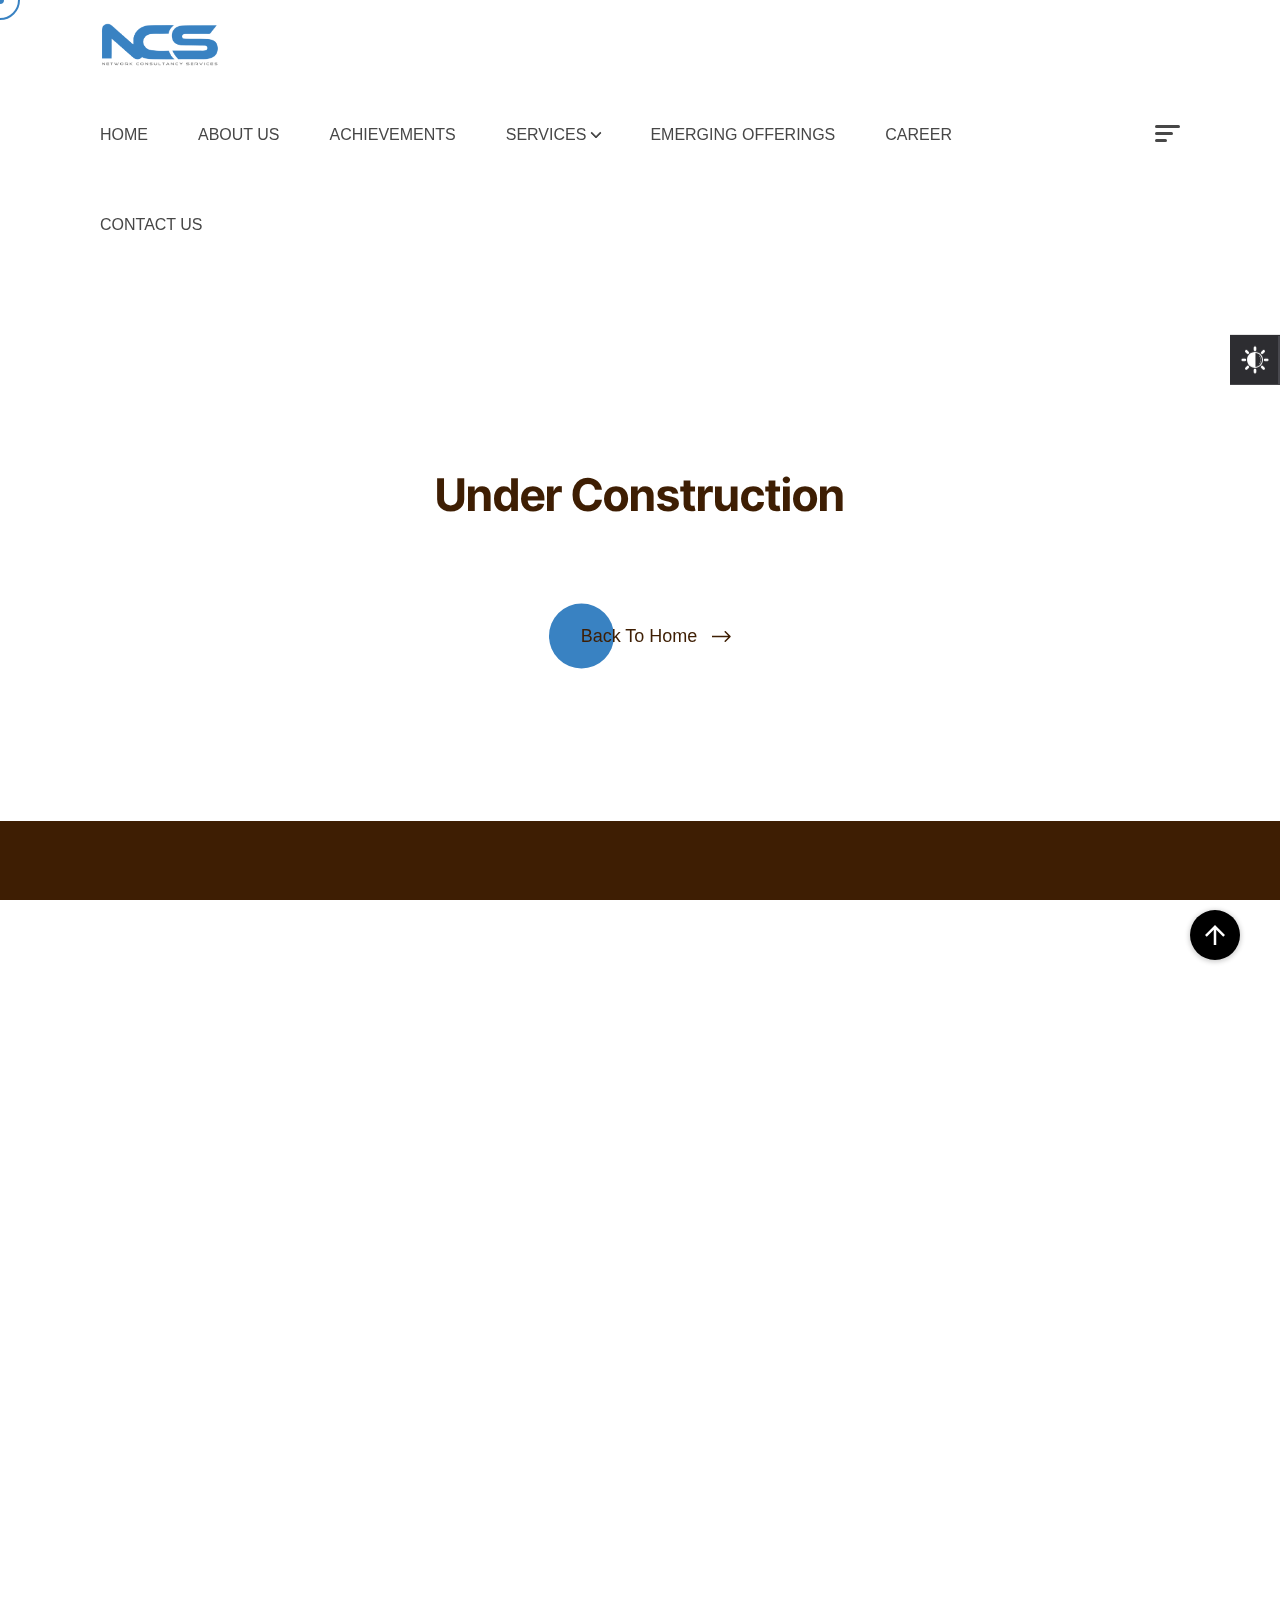
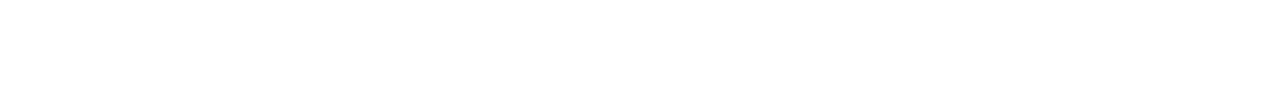
<file: ContactUs.html>
<!DOCTYPE html>
<html class="no-js" lang="en">

<meta http-equiv="content-type" content="text/html;charset=utf-8" />

<head>
    <!-- Meta Tags -->
    <meta charset="utf-8" />
    <meta http-equiv="x-ua-compatible" content="ie=edge" />
    <meta name="viewport" content="width=device-width, initial-scale=1" />
    <meta name="author" content="Thememarch" />
    <!-- Favicon Icon -->
    <link rel="icon" href="assets/img/NCSLogo.png" />
    <!-- Site Title -->
    <title>NCS - Contact Us</title>
    <link rel="stylesheet" href="assets/css/plugins/bootstrap.min.css" />
    <link rel="stylesheet" href="assets/css/plugins/lightgallery.min.css" />
    <link rel="stylesheet" href="assets/css/plugins/swiper.min.css" />
    <link rel="stylesheet" href="assets/sass/style.css" />
</head>

<body>
    <!-- Cursor Animation -->
    <div class="cs_cursor_1"></div>
    <div class="cs_cursor_2"></div>
    <!-- Preloader -->
    <div class="cs_preloader cs_center">
        <div class="cs_preloader_in">
            <div class="loading loading05">
                <span>N</span>
                <span>C</span>
                <span>S</span>
            </div>
        </div>
    </div>
    <!-- Start Header Section -->
    <header class="cs_site_header cs_style1 cs_sticky_header cs_site_header_full_width">
        <div class="cs_main_header">
            <div class="container">
                <div class="cs_main_header_in">
                    <div class="cs_main_header_left">
                        <a class="cs_site_branding logo-dark" href="index.html">
                            <img src="assets/img/NCSLogo.png" alt="Logo" />
                        </a>
                        <a class="cs_site_branding logo-white" href="index.html">
                            <img src="assets/img/NCSLogo.png" alt="Logo" />
                        </a>
                    </div>
                    <div class="cs_main_header_right">
                        <div class="cs_nav cs_medium">
                            <ul class="cs_nav_list">
                                <li>
                                    <a href="index.html">Home</a>
                                </li>
                                <li>
                                    <a href="about.html">About Us</a>
                                </li>
                                <li>
                                    <a href="achievements.html">Achievements</a>
                                </li>
                                <li class="menu-item-has-children">
                                    <a href="service.html">Services</a>
                                    <ul>
                                        <li>
                                            <a href="servicesIT.html">IT Technical Support & Services</a>
                                        </li>
                                        <li>
                                            <a href="servicesIT.html">IT Outsourcing</a>
                                        </li>
                                        <li>
                                            <a href="OfficeRelocationService.html">Office Relocation Service</a>
                                        </li>
                                        <li>
                                            <a href="ServiceDetails.html">Service Details Dark</a>
                                        </li>
                                        <li>
                                            <a href="WebsiteGraphics.html">Website & Graphics</a>
                                        </li>
                                    </ul>
                                </li>
                                <li>
                                    <a href="WebsiteGraphics.html">Emerging Offerings</a>
                                </li>
                                <li>
                                    <a href="Career.html">Career</a>
                                </li>
                                <li>
                                    <a href="ContactUs.html">Contact Us</a>
                                </li>
                            </ul>
                        </div>
                        <div class="cs_toolbox">
                            <span class="cs_icon_btn">
                                <span class="cs_icon_btn_in">
                                    <span></span>
                                    <span></span>
                                    <span></span>
                                    <span></span>
                                </span>
                            </span>
                        </div>
                    </div>
                </div>
            </div>
        </div>
    </header>
    <!-- menu -->
    <div class="cs_side_header">
        <button class="cs_close"></button>
        <div class="cs_side_header_overlay"></div>
        <div class="cs_side_header_in">
            <a class="cs_site_branding" href="index.html">
                <img src="assets/img/NCSLogo.png" alt="Logo" />
            </a>
            <div class="row align-items-end">
                <div class="col-7">
                    <div class="cs_box_one">
                        <div class="cs_nav_black_section cs_font_changes">
                            <ul>
                                <li>
                                    <a href="index.html">Home</a>
                                </li>
                                <li>
                                    <a href="about.html">About Us</a>

                                </li>
                                <li>
                                    <a href="portfolio.html">Achievements</a>
                                </li>
                                <li class="menu-item-has-black-section cs_style_1">
                                    <a href="blog.html">Services</a>
                                    <ul>
                                        <li>
                                            <a href="servicesIT.html">IT Technical Support & Services</a>
                                        </li>
                                        <li>
                                            <a href="service-dark.html">IT Outsourcing</a>
                                        </li>
                                        <li>
                                            <a href="OfficeRelocationService.html">Office Relocation Service</a>
                                        </li>
                                        <li>
                                            <a href="ServiceDetails.html">Service Details Dark</a>
                                        </li>
                                        <li>
                                            <a href="WebsiteGraphics.html">Website & Graphics</a>
                                        </li>
                                    </ul>
                                </li>
                                <li>
                                    <a href="WebsiteGraphics.html">Emerging Offerings</a>

                                </li>
                                <li>
                                    <a href="Career.html">Career</a>
                                </li>
                                <li>
                                    <a href="ContactUs.html">Contact Us</a>
                                </li>
                            </ul>
                        </div>
                    </div>
                </div>
                <div class="col-4 offset-1">
                    <div class="cs_box_two">
                        <div>
                            <p>
                                <svg width="14" height="18" viewBox="0 0 14 19" fill="none"
                                    xmlns="http://www.w3.org/2000/svg">
                                    <path
                                        d="M7 0.0195312C3.14027 0.0195312 0 3.01027 0 6.68621C0 7.78973 0.289693 8.88387 0.840408 9.85434L6.6172 17.8047C6.69411 17.9373 6.84065 18.0195 7 18.0195C7.15935 18.0195 7.30589 17.9373 7.3828 17.8047L13.1617 9.85105C13.7103 8.88387 14 7.78969 14 6.68617C14 3.01027 10.8597 0.0195312 7 0.0195312ZM7 10.0195C5.07014 10.0195 3.50002 8.52418 3.50002 6.68621C3.50002 4.84824 5.07014 3.35289 7 3.35289C8.92986 3.35289 10.5 4.84824 10.5 6.68621C10.5 8.52418 8.92986 10.0195 7 10.0195Z"
                                        fill="white"></path>
                                </svg>
                                <span class="ms-2">46 JOHN ST TORONTO ON <br />
                                    &nbsp; &nbsp; &nbsp; &nbsp; M5V 3W2</span>
                            </p>

                            <h4 class="cs_phone_number">
                                <a href="tel:(406)555-0120">
                                    <svg width="35" height="35" viewBox="0 0 18 19" fill="none"
                                        xmlns="http://www.w3.org/2000/svg">
                                        <path
                                            d="M13.6837 11.9266C13.0957 11.3461 12.3616 11.3461 11.7773 11.9266C11.3316 12.3686 10.8859 12.8105 10.4477 13.26C10.3278 13.3836 10.2267 13.4098 10.0806 13.3274C9.79225 13.1701 9.48513 13.0427 9.20797 12.8704C7.91581 12.0577 6.8334 11.0127 5.87458 9.83668C5.39891 9.2524 4.97568 8.62692 4.6798 7.92279C4.61987 7.78046 4.63111 7.68683 4.74721 7.57072C5.19292 7.14 5.62738 6.69805 6.06559 6.25609C6.67609 5.64185 6.67609 4.92273 6.06185 4.30474C5.71353 3.95268 5.3652 3.6081 5.01688 3.25604C4.65733 2.89648 4.30151 2.53318 3.93821 2.17736C3.35018 1.60432 2.61609 1.60432 2.03181 2.18111C1.58236 2.62306 1.15164 3.07626 0.694705 3.51072C0.271476 3.91148 0.0579884 4.40212 0.0130438 4.97517C-0.0581186 5.90777 0.17035 6.78794 0.492454 7.64563C1.15164 9.42095 2.15541 10.9978 3.37266 12.4435C5.01688 14.3986 6.97947 15.9454 9.27539 17.0615C10.3091 17.5634 11.3803 17.9492 12.5451 18.0129C13.3466 18.0578 14.0433 17.8556 14.6013 17.2301C14.9834 16.8031 15.4141 16.4136 15.8186 16.0053C16.4178 15.3986 16.4216 14.6645 15.8261 14.0652C15.1145 13.3499 14.3991 12.6382 13.6837 11.9266Z"
                                            fill="white"></path>
                                        <path
                                            d="M12.9672 8.93825L14.3493 8.70229C14.132 7.4326 13.5328 6.28277 12.6227 5.36889C11.6601 4.40633 10.4428 3.79957 9.10199 3.6123L8.90723 5.00184C9.9447 5.14791 10.8885 5.61609 11.6339 6.36142C12.338 7.06555 12.7987 7.95696 12.9672 8.93825Z"
                                            fill="white"></path>
                                        <path
                                            d="M15.1294 2.93344C13.5338 1.33791 11.5151 0.330398 9.28656 0.0195312L9.0918 1.40907C11.0169 1.67874 12.7623 2.55141 14.1406 3.92597C15.4477 5.23311 16.3054 6.88483 16.6163 8.70134L17.9983 8.46538C17.635 6.36047 16.6425 4.45033 15.1294 2.93344Z"
                                            fill="white"></path>
                                    </svg><span class="ms-2">(406)555-0120</span></a>
                            </h4>

                            <ul class="cs_social_link">
                                <li><a href="https://www.facebook.com/">Facebook</a></li>
                                <li><a href="https://www.linkedin.com/">Linkedin</a></li>
                                <li><a href="https://www.instagram.com/">Instagram</a></li>
                                <li><a href="https://dribbble.com/">Dribbble</a></li>
                            </ul>

                            <hr class="mt-2 me-5 mb-2" />
                            <h2>
                                <a href="mailto:info@email.com" class="cs_primary_font cs_text_btn"><span
                                        class="cs_black">info@email.com</span></a>
                            </h2>
                        </div>
                    </div>
                </div>
            </div>
        </div>
    </div>
    <!-- end menu -->
    <!-- End Header Section -->
    <div id="scrollsmoother-container">
        <div class="cs_height_219 cs_height_lg_120"></div>
        <!-- start banner -->


        <div class="cs_height_219 cs_height_lg_120"></div>
        <section>
            <div class="container">
                <div class="cs_center">
                    <div class="row col-md-8 col-12">
                        <div class="cs_height_30 cs_height_lg_0"></div>
                        <h3 class="cs_line_height_54 text-center cs_font_20_sm">
                            Under Construction
                        </h3>
                        <div class="cs_height_10 cs_height_lg_10"></div>
                        <div class="cs_height_50 cs_height_lg_50"></div>
                        <div class="cs_center">
                            <a href="index.html" class="cs_btn cs_style_1">
                                <span>Back To Home</span>
                                <svg width="19" height="13" viewBox="0 0 19 13" fill="none"
                                    xmlns="http://www.w3.org/2000/svg">
                                    <path
                                        d="M18.5303 7.03033C18.8232 6.73744 18.8232 6.26256 18.5303 5.96967L13.7574 1.1967C13.4645 0.903806 12.9896 0.903806 12.6967 1.1967C12.4038 1.48959 12.4038 1.96447 12.6967 2.25736L16.9393 6.5L12.6967 10.7426C12.4038 11.0355 12.4038 11.5104 12.6967 11.8033C12.9896 12.0962 13.4645 12.0962 13.7574 11.8033L18.5303 7.03033ZM0 7.25H18V5.75H0V7.25Z"
                                        fill="currentColor"></path>
                                </svg>
                            </a>
                        </div>
                    </div>
                </div>
            </div>
        </section>





        <div class="cs_height_150 cs_height_lg_60"></div>


        <!-- Start Footer -->
        <footer class="cs_footer cs_primary_bg">
            <div class="cs_height_150 cs_height_lg_60"></div>
            <div class="container">
                <div class="row">
                    <div class="col-lg-5">
                        <div class="cs_footer_info">
                            <img src="assets/img/NCSLogo.png" alt="Logo" width="175" />
                            <p>
                                Every business needs support for their technology. An IT service desk or helpdesk
                                support
                                solution gives your business a
                                single point of contact to ensure your technical issues are addressed quickly and
                                effectively so
                                your business can
                                continue to operate.
                            </p>
                            <a href="mailto:support@ncs.com.qa"
                                class="cs_primary_font anim_text_upanddowns"><span>support@ncs.com.qa</span></a>
                        </div>
                    </div>
                    <div class="col-lg-6 offset-lg-1">
                        <div class="cs_footer_social">
                            <a target="_blank" href="https://www.facebook.com/profile.php?id=100064879335741"
                                class="cs_center">Facebook</a>
                            <a target="_blank" href="https://www.linkedin.com/company/ncsqtr/"
                                class="cs_center">Linkedin</a>
                            <a target="_blank" href="https://www.instagram.com/ncsqatar/"
                                class="cs_center">Instagram</a>
                            <a target="_blank" href="https://twitter.com/ncsqtr" class="cs_center">Twitter</a>
                            <a target="_blank" href="https://www.youtube.com/channel/UCWKLeZaPFLljAtJTANvBYGQ"
                                class="cs_center">Youtube</a>
                        </div>
                        <div class="cs_height_60 cs_height_lg_30"></div>

                    </div>
                </div>
                <div class="row">
                    <ul class="cs_footer_contact_list cs_mp0">
                        <div class="col-7">
                            <li>
                                <i>
                                    <svg width="14" height="19" viewBox="0 0 14 19" fill="none"
                                        xmlns="http://www.w3.org/2000/svg">
                                        <path
                                            d="M7 0.0195312C3.14027 0.0195312 0 3.01027 0 6.68621C0 7.78973 0.289693 8.88387 0.840408 9.85434L6.6172 17.8047C6.69411 17.9373 6.84065 18.0195 7 18.0195C7.15935 18.0195 7.30589 17.9373 7.3828 17.8047L13.1617 9.85105C13.7103 8.88387 14 7.78969 14 6.68617C14 3.01027 10.8597 0.0195312 7 0.0195312ZM7 10.0195C5.07014 10.0195 3.50002 8.52418 3.50002 6.68621C3.50002 4.84824 5.07014 3.35289 7 3.35289C8.92986 3.35289 10.5 4.84824 10.5 6.68621C10.5 8.52418 8.92986 10.0195 7 10.0195Z"
                                            fill="white" />
                                    </svg>
                                </i> NETWORK CONSULTANCY SERVICES WLL [ NCS ]
                                Office # 04 , 3rd Floor , Bld # 146
                                Ibn Seena Street # 950 , Al-Muntaza , Area 24
                                Doha – Qatar, PO BOX: 80486, CRNo. 97149

                            </li>
                        </div>
                        <li>
                            <i>
                                <svg width="18" height="19" viewBox="0 0 18 19" fill="none"
                                    xmlns="http://www.w3.org/2000/svg">
                                    <path
                                        d="M13.6837 11.9266C13.0957 11.3461 12.3616 11.3461 11.7773 11.9266C11.3316 12.3686 10.8859 12.8105 10.4477 13.26C10.3278 13.3836 10.2267 13.4098 10.0806 13.3274C9.79225 13.1701 9.48513 13.0427 9.20797 12.8704C7.91581 12.0577 6.8334 11.0127 5.87458 9.83668C5.39891 9.2524 4.97568 8.62692 4.6798 7.92279C4.61987 7.78046 4.63111 7.68683 4.74721 7.57072C5.19292 7.14 5.62738 6.69805 6.06559 6.25609C6.67609 5.64185 6.67609 4.92273 6.06185 4.30474C5.71353 3.95268 5.3652 3.6081 5.01688 3.25604C4.65733 2.89648 4.30151 2.53318 3.93821 2.17736C3.35018 1.60432 2.61609 1.60432 2.03181 2.18111C1.58236 2.62306 1.15164 3.07626 0.694705 3.51072C0.271476 3.91148 0.0579884 4.40212 0.0130438 4.97517C-0.0581186 5.90777 0.17035 6.78794 0.492454 7.64563C1.15164 9.42095 2.15541 10.9978 3.37266 12.4435C5.01688 14.3986 6.97947 15.9454 9.27539 17.0615C10.3091 17.5634 11.3803 17.9492 12.5451 18.0129C13.3466 18.0578 14.0433 17.8556 14.6013 17.2301C14.9834 16.8031 15.4141 16.4136 15.8186 16.0053C16.4178 15.3986 16.4216 14.6645 15.8261 14.0652C15.1145 13.3499 14.3991 12.6382 13.6837 11.9266Z"
                                        fill="white" />
                                    <path
                                        d="M12.9672 8.93825L14.3493 8.70229C14.132 7.4326 13.5328 6.28277 12.6227 5.36889C11.6601 4.40633 10.4428 3.79957 9.10199 3.6123L8.90723 5.00184C9.9447 5.14791 10.8885 5.61609 11.6339 6.36142C12.338 7.06555 12.7987 7.95696 12.9672 8.93825Z"
                                        fill="white" />
                                    <path
                                        d="M15.1294 2.93344C13.5338 1.33791 11.5151 0.330398 9.28656 0.0195312L9.0918 1.40907C11.0169 1.67874 12.7623 2.55141 14.1406 3.92597C15.4477 5.23311 16.3054 6.88483 16.6163 8.70134L17.9983 8.46538C17.635 6.36047 16.6425 4.45033 15.1294 2.93344Z"
                                        fill="white" />
                                </svg>
                            </i> +974 33146483
                        </li>
                        <li>
                            <i>
                                <svg width="18" height="14" viewBox="0 0 18 14" fill="none"
                                    xmlns="http://www.w3.org/2000/svg">
                                    <path
                                        d="M10.5043 8.78757C10.0565 9.08612 9.53631 9.24394 9 9.24394C8.46373 9.24394 7.94356 9.08612 7.49574 8.78757L0.119848 3.87016C0.0789258 3.84288 0.0390586 3.81444 0 3.78519V11.8429C0 12.7667 0.749707 13.4999 1.65702 13.4999H16.3429C17.2668 13.4999 18 12.7502 18 11.8429V3.78516C17.9608 3.81448 17.9209 3.84299 17.8799 3.87031L10.5043 8.78757Z"
                                        fill="white" />
                                    <path
                                        d="M0.704883 2.99347L8.08077 7.91091C8.35998 8.09707 8.67997 8.19012 8.99996 8.19012C9.31999 8.19012 9.64002 8.09703 9.91923 7.91091L17.2951 2.99347C17.7365 2.69939 18 2.2072 18 1.67599C18 0.762594 17.2569 0.0195312 16.3435 0.0195312H1.65646C0.743098 0.0195664 0 0.762629 0 1.67687C0 2.2072 0.263531 2.69939 0.704883 2.99347Z"
                                        fill="white" />
                                </svg>
                            </i> info@email.com
                        </li>
                    </ul>
                </div>
                <div class="cs_height_90 cs_height_lg_60"></div>
            </div>
            <div class="cs_copyright text-center">
                <div class="container">Copyright 2023, All Right reserved</div>
            </div>
        </footer>
        <!-- End Footer -->
    </div>
    <div class="cs_toggle">
        <div class="setting_mode">
            <button id="open"><img src="assets/img/brightnes.svg" alt="..."></button>
            <button id="clecel"><img src="assets/img/close.svg" alt="..."></button>
        </div>
        <div class="cs_mode_btn js-mode-type">
            <button class="active" data-mode="light">Light</button>
            <button data-mode="dark">Dark</button>
        </div>
    </div>
    <span class="cs_scrollup">
        <svg width="20" height="20" viewBox="0 0 20 20" fill="none" xmlns="http://www.w3.org/2000/svg">
            <path d="M0 10L1.7625 11.7625L8.75 4.7875V20H11.25V4.7875L18.225 11.775L20 10L10 0L0 10Z"
                fill="currentColor" />
        </svg>
    </span>
    <!-- Start Video Popup -->
    <div class="cs_video_popup">
        <div class="cs_video_popup_overlay"></div>
        <div class="cs_video_popup_content">
            <div class="cs_video_popup_layer"></div>
            <div class="cs_video_popup_container">
                <div class="cs_video_popup_align">
                    <div class="embed-responsive embed-responsive-16by9">
                        <iframe class="embed-responsive-item" src="about:blank"></iframe>
                    </div>
                </div>
                <div class="cs_video_popup_close"></div>
            </div>
        </div>
    </div>
    <!-- End Video Popup -->
    <!-- Script -->
    <script src="assets/js/plugins/jquery-3.7.0.min.js"></script>
    <script src="assets/js/plugins/isotope.pkg.min.js"></script>
    <script src="assets/js/plugins/swiper.min.js"></script>
    <script src="assets/js/plugins/lightgallery.min.js"></script>
    <script src="assets/js/plugins/gsap.min.js"></script>
    <script src="assets/js/plugins/ScrollTrigger.min.js"></script>
    <script src="assets/js/plugins/ScrollToPlugin.min.js"></script>
    <script src="assets/js/plugins/SplitText.min.js"></script>
    <script src="assets/js/plugins/ScrollSmoother.min.js"></script>
    <script src="assets/js/main.js"></script>
</body>

</html>
</file>
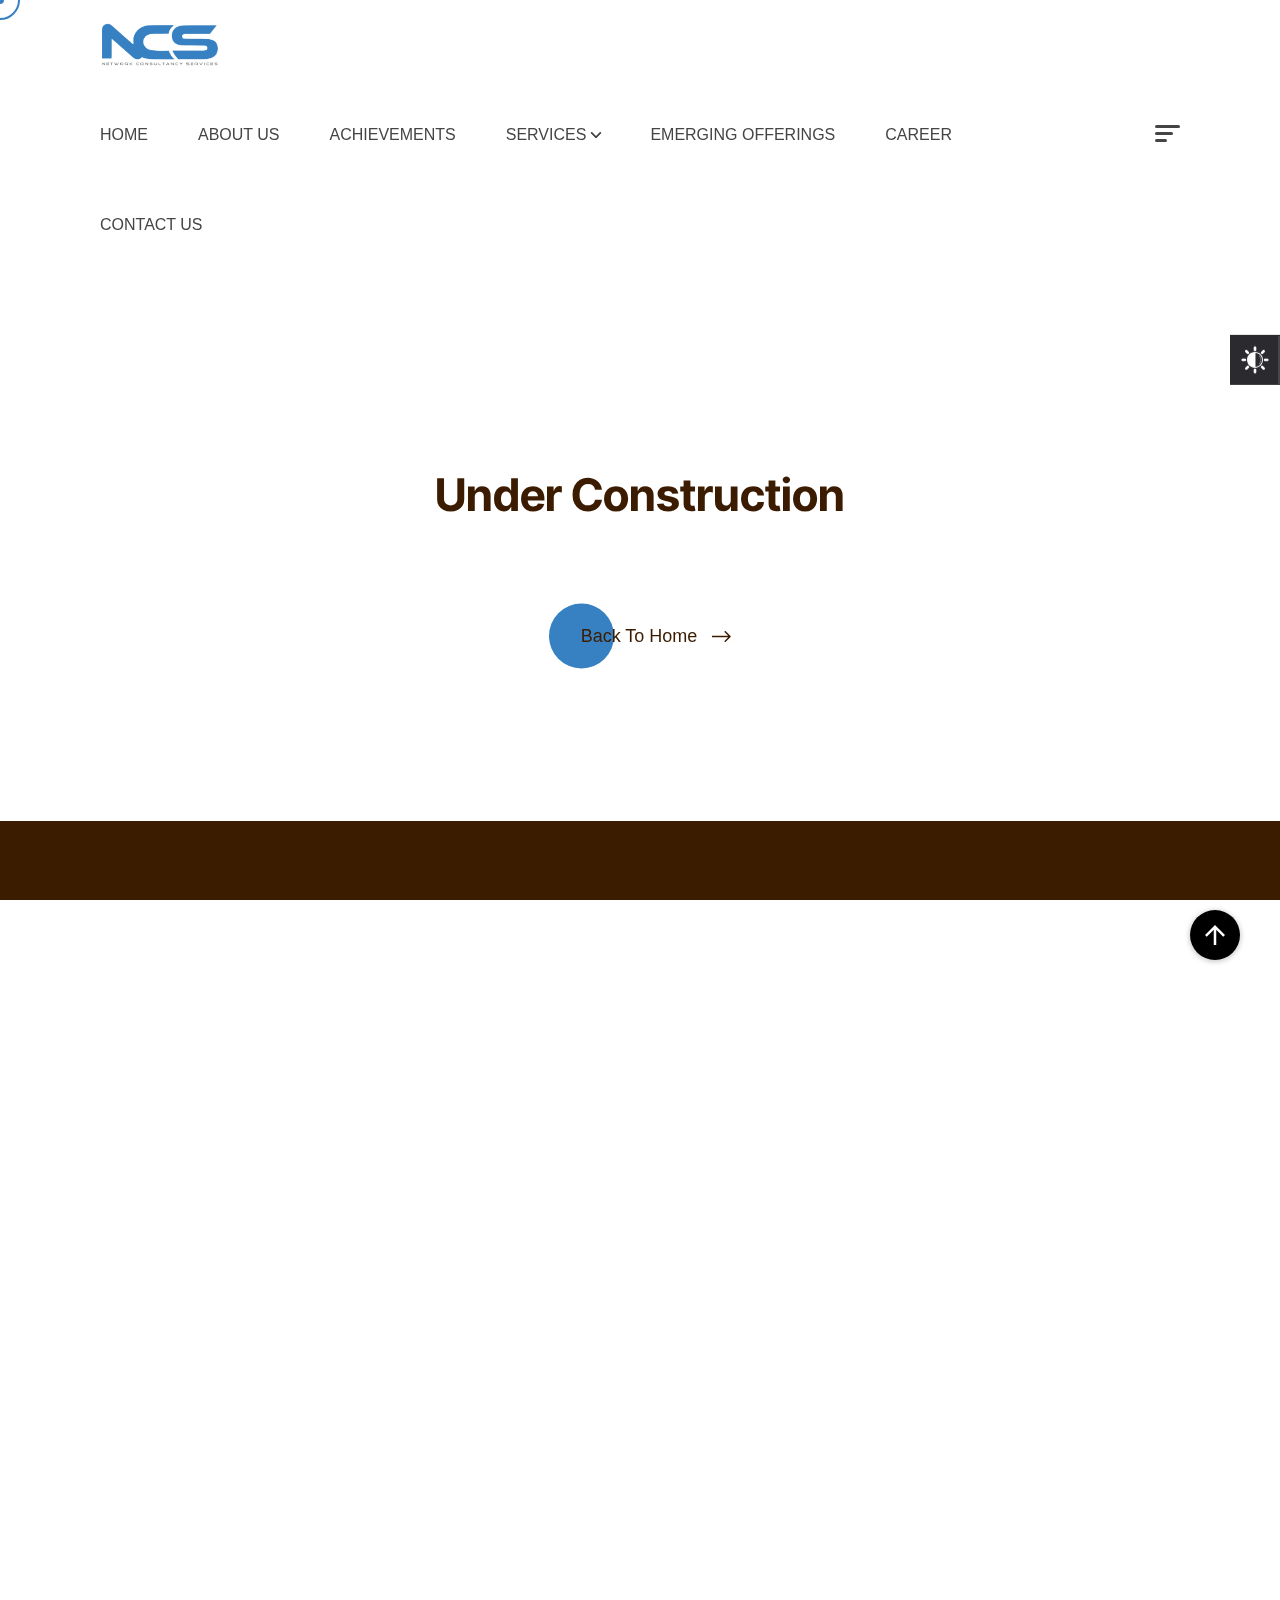
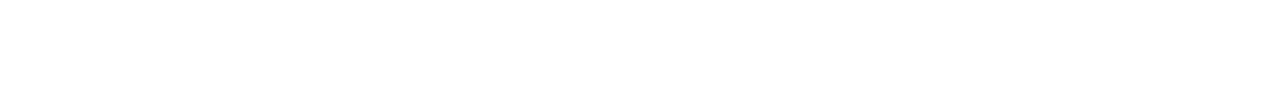
<file: EmergingOfferings.html>
<!DOCTYPE html>
<html class="no-js" lang="en">

<meta http-equiv="content-type" content="text/html;charset=utf-8" />

<head>
    <!-- Meta Tags -->
    <meta charset="utf-8" />
    <meta http-equiv="x-ua-compatible" content="ie=edge" />
    <meta name="viewport" content="width=device-width, initial-scale=1" />
    <meta name="author" content="Thememarch" />
    <!-- Favicon Icon -->
    <link rel="icon" href="assets/img/NCSLogo.png" />
    <!-- Site Title -->
    <title>NCS - Emerging Offerings</title>
    <link rel="stylesheet" href="assets/css/plugins/bootstrap.min.css" />
    <link rel="stylesheet" href="assets/css/plugins/lightgallery.min.css" />
    <link rel="stylesheet" href="assets/css/plugins/swiper.min.css" />
    <link rel="stylesheet" href="assets/sass/style.css" />
</head>

<body>
    <!-- Cursor Animation -->
    <div class="cs_cursor_1"></div>
    <div class="cs_cursor_2"></div>
    <!-- Preloader -->
    <div class="cs_preloader cs_center">
        <div class="cs_preloader_in">
            <div class="loading loading05">
                <span>N</span>
                <span>C</span>
                <span>S</span>
            </div>
        </div>
    </div>
    <!-- Start Header Section -->
    <header class="cs_site_header cs_style1 cs_sticky_header cs_site_header_full_width">
        <div class="cs_main_header">
            <div class="container">
                <div class="cs_main_header_in">
                    <div class="cs_main_header_left">
                        <a class="cs_site_branding logo-dark" href="index.html">
                            <img src="assets/img/NCSLogo.png" alt="Logo" />
                        </a>
                        <a class="cs_site_branding logo-white" href="index.html">
                            <img src="assets/img/NCSLogo.png" alt="Logo" />
                        </a>
                    </div>
                    <div class="cs_main_header_right">
                        <div class="cs_nav cs_medium">
                            <ul class="cs_nav_list">
                                <li>
                                    <a href="index.html">Home</a>
                                </li>
                                <li>
                                    <a href="about.html">About Us</a>
                                </li>
                                <li>
                                    <a href="achievements.html">Achievements</a>
                                </li>
                                <li class="menu-item-has-children">
                                    <a href="service.html">Services</a>
                                    <ul>
                                        <li>
                                            <a href="servicesIT.html">IT Technical Support & Services</a>
                                        </li>
                                        <li>
                                            <a href="servicesIT.html">IT Outsourcing</a>
                                        </li>
                                        <li>
                                            <a href="OfficeRelocationService.html">Office Relocation Service</a>
                                        </li>
                                        <li>
                                            <a href="ServiceDetails.html">Service Details Dark</a>
                                        </li>
                                        <li>
                                            <a href="WebsiteGraphics.html">Website & Graphics</a>
                                        </li>
                                    </ul>
                                </li>
                                <li>
                                    <a href="WebsiteGraphics.html">Emerging Offerings</a>
                                </li>
                                <li>
                                    <a href="Career.html">Career</a>
                                </li>
                                <li>
                                    <a href="ContactUs.html">Contact Us</a>
                                </li>
                            </ul>
                        </div>
                        <div class="cs_toolbox">
                            <span class="cs_icon_btn">
                                <span class="cs_icon_btn_in">
                                    <span></span>
                                    <span></span>
                                    <span></span>
                                    <span></span>
                                </span>
                            </span>
                        </div>
                    </div>
                </div>
            </div>
        </div>
    </header>
    <!-- menu -->
    <div class="cs_side_header">
        <button class="cs_close"></button>
        <div class="cs_side_header_overlay"></div>
        <div class="cs_side_header_in">
            <a class="cs_site_branding" href="index.html">
                <img src="assets/img/NCSLogo.png" alt="Logo" />
            </a>
            <div class="row align-items-end">
                <div class="col-7">
                    <div class="cs_box_one">
                        <div class="cs_nav_black_section cs_font_changes">
                            <ul>
                                <li>
                                    <a href="index.html">Home</a>
                                </li>
                                <li>
                                    <a href="about.html">About Us</a>

                                </li>
                                <li>
                                    <a href="portfolio.html">Achievements</a>
                                </li>
                                <li class="menu-item-has-black-section cs_style_1">
                                    <a href="blog.html">Services</a>
                                    <ul>
                                        <li>
                                            <a href="servicesIT.html">IT Technical Support & Services</a>
                                        </li>
                                        <li>
                                            <a href="service-dark.html">IT Outsourcing</a>
                                        </li>
                                        <li>
                                            <a href="OfficeRelocationService.html">Office Relocation Service</a>
                                        </li>
                                        <li>
                                            <a href="ServiceDetails.html">Service Details Dark</a>
                                        </li>
                                        <li>
                                            <a href="WebsiteGraphics.html">Website & Graphics</a>
                                        </li>
                                    </ul>
                                </li>
                                <li>
                                    <a href="WebsiteGraphics.html">Emerging Offerings</a>

                                </li>
                                <li>
                                    <a href="Career.html">Career</a>
                                </li>
                                <li>
                                    <a href="ContactUs.html">Contact Us</a>
                                </li>
                            </ul>
                        </div>
                    </div>
                </div>
                <div class="col-4 offset-1">
                    <div class="cs_box_two">
                        <div>
                            <p>
                                <svg width="14" height="18" viewBox="0 0 14 19" fill="none"
                                    xmlns="http://www.w3.org/2000/svg">
                                    <path
                                        d="M7 0.0195312C3.14027 0.0195312 0 3.01027 0 6.68621C0 7.78973 0.289693 8.88387 0.840408 9.85434L6.6172 17.8047C6.69411 17.9373 6.84065 18.0195 7 18.0195C7.15935 18.0195 7.30589 17.9373 7.3828 17.8047L13.1617 9.85105C13.7103 8.88387 14 7.78969 14 6.68617C14 3.01027 10.8597 0.0195312 7 0.0195312ZM7 10.0195C5.07014 10.0195 3.50002 8.52418 3.50002 6.68621C3.50002 4.84824 5.07014 3.35289 7 3.35289C8.92986 3.35289 10.5 4.84824 10.5 6.68621C10.5 8.52418 8.92986 10.0195 7 10.0195Z"
                                        fill="white"></path>
                                </svg>
                                <span class="ms-2">46 JOHN ST TORONTO ON <br />
                                    &nbsp; &nbsp; &nbsp; &nbsp; M5V 3W2</span>
                            </p>

                            <h4 class="cs_phone_number">
                                <a href="tel:(406)555-0120">
                                    <svg width="35" height="35" viewBox="0 0 18 19" fill="none"
                                        xmlns="http://www.w3.org/2000/svg">
                                        <path
                                            d="M13.6837 11.9266C13.0957 11.3461 12.3616 11.3461 11.7773 11.9266C11.3316 12.3686 10.8859 12.8105 10.4477 13.26C10.3278 13.3836 10.2267 13.4098 10.0806 13.3274C9.79225 13.1701 9.48513 13.0427 9.20797 12.8704C7.91581 12.0577 6.8334 11.0127 5.87458 9.83668C5.39891 9.2524 4.97568 8.62692 4.6798 7.92279C4.61987 7.78046 4.63111 7.68683 4.74721 7.57072C5.19292 7.14 5.62738 6.69805 6.06559 6.25609C6.67609 5.64185 6.67609 4.92273 6.06185 4.30474C5.71353 3.95268 5.3652 3.6081 5.01688 3.25604C4.65733 2.89648 4.30151 2.53318 3.93821 2.17736C3.35018 1.60432 2.61609 1.60432 2.03181 2.18111C1.58236 2.62306 1.15164 3.07626 0.694705 3.51072C0.271476 3.91148 0.0579884 4.40212 0.0130438 4.97517C-0.0581186 5.90777 0.17035 6.78794 0.492454 7.64563C1.15164 9.42095 2.15541 10.9978 3.37266 12.4435C5.01688 14.3986 6.97947 15.9454 9.27539 17.0615C10.3091 17.5634 11.3803 17.9492 12.5451 18.0129C13.3466 18.0578 14.0433 17.8556 14.6013 17.2301C14.9834 16.8031 15.4141 16.4136 15.8186 16.0053C16.4178 15.3986 16.4216 14.6645 15.8261 14.0652C15.1145 13.3499 14.3991 12.6382 13.6837 11.9266Z"
                                            fill="white"></path>
                                        <path
                                            d="M12.9672 8.93825L14.3493 8.70229C14.132 7.4326 13.5328 6.28277 12.6227 5.36889C11.6601 4.40633 10.4428 3.79957 9.10199 3.6123L8.90723 5.00184C9.9447 5.14791 10.8885 5.61609 11.6339 6.36142C12.338 7.06555 12.7987 7.95696 12.9672 8.93825Z"
                                            fill="white"></path>
                                        <path
                                            d="M15.1294 2.93344C13.5338 1.33791 11.5151 0.330398 9.28656 0.0195312L9.0918 1.40907C11.0169 1.67874 12.7623 2.55141 14.1406 3.92597C15.4477 5.23311 16.3054 6.88483 16.6163 8.70134L17.9983 8.46538C17.635 6.36047 16.6425 4.45033 15.1294 2.93344Z"
                                            fill="white"></path>
                                    </svg><span class="ms-2">(406)555-0120</span></a>
                            </h4>

                            <ul class="cs_social_link">
                                <li><a href="https://www.facebook.com/">Facebook</a></li>
                                <li><a href="https://www.linkedin.com/">Linkedin</a></li>
                                <li><a href="https://www.instagram.com/">Instagram</a></li>
                                <li><a href="https://dribbble.com/">Dribbble</a></li>
                            </ul>

                            <hr class="mt-2 me-5 mb-2" />
                            <h2>
                                <a href="mailto:info@email.com" class="cs_primary_font cs_text_btn"><span
                                        class="cs_black">info@email.com</span></a>
                            </h2>
                        </div>
                    </div>
                </div>
            </div>
        </div>
    </div>
    <!-- end menu -->
    <!-- End Header Section -->
    <div id="scrollsmoother-container">
        <div class="cs_height_219 cs_height_lg_120"></div>
        <!-- start banner -->


        <div class="cs_height_219 cs_height_lg_120"></div>
        <section>
            <div class="container">
                <div class="cs_center">
                    <div class="row col-md-8 col-12">
                        <div class="cs_height_30 cs_height_lg_0"></div>
                        <h3 class="cs_line_height_54 text-center cs_font_20_sm">
                            Under Construction
                        </h3>
                        <div class="cs_height_10 cs_height_lg_10"></div>
                        <div class="cs_height_50 cs_height_lg_50"></div>
                        <div class="cs_center">
                            <a href="index.html" class="cs_btn cs_style_1">
                                <span>Back To Home</span>
                                <svg width="19" height="13" viewBox="0 0 19 13" fill="none"
                                    xmlns="http://www.w3.org/2000/svg">
                                    <path
                                        d="M18.5303 7.03033C18.8232 6.73744 18.8232 6.26256 18.5303 5.96967L13.7574 1.1967C13.4645 0.903806 12.9896 0.903806 12.6967 1.1967C12.4038 1.48959 12.4038 1.96447 12.6967 2.25736L16.9393 6.5L12.6967 10.7426C12.4038 11.0355 12.4038 11.5104 12.6967 11.8033C12.9896 12.0962 13.4645 12.0962 13.7574 11.8033L18.5303 7.03033ZM0 7.25H18V5.75H0V7.25Z"
                                        fill="currentColor"></path>
                                </svg>
                            </a>
                        </div>
                    </div>
                </div>
            </div>
        </section>





        <div class="cs_height_150 cs_height_lg_60"></div>


        <!-- Start Footer -->
        <footer class="cs_footer cs_primary_bg">
            <div class="cs_height_150 cs_height_lg_60"></div>
            <div class="container">
                <div class="row">
                    <div class="col-lg-5">
                        <div class="cs_footer_info">
                            <img src="assets/img/NCSLogo.png" alt="Logo" width="175" />
                            <p>
                                Every business needs support for their technology. An IT service desk or helpdesk
                                support
                                solution gives your business a
                                single point of contact to ensure your technical issues are addressed quickly and
                                effectively so
                                your business can
                                continue to operate.
                            </p>
                            <a href="mailto:support@ncs.com.qa"
                                class="cs_primary_font anim_text_upanddowns"><span>support@ncs.com.qa</span></a>
                        </div>
                    </div>
                    <div class="col-lg-6 offset-lg-1">
                        <div class="cs_footer_social">
                            <a target="_blank" href="https://www.facebook.com/profile.php?id=100064879335741"
                                class="cs_center">Facebook</a>
                            <a target="_blank" href="https://www.linkedin.com/company/ncsqtr/"
                                class="cs_center">Linkedin</a>
                            <a target="_blank" href="https://www.instagram.com/ncsqatar/"
                                class="cs_center">Instagram</a>
                            <a target="_blank" href="https://twitter.com/ncsqtr" class="cs_center">Twitter</a>
                            <a target="_blank" href="https://www.youtube.com/channel/UCWKLeZaPFLljAtJTANvBYGQ"
                                class="cs_center">Youtube</a>
                        </div>
                        <div class="cs_height_60 cs_height_lg_30"></div>

                    </div>
                </div>
                <div class="row">
                    <ul class="cs_footer_contact_list cs_mp0">
                        <div class="col-7">
                            <li>
                                <i>
                                    <svg width="14" height="19" viewBox="0 0 14 19" fill="none"
                                        xmlns="http://www.w3.org/2000/svg">
                                        <path
                                            d="M7 0.0195312C3.14027 0.0195312 0 3.01027 0 6.68621C0 7.78973 0.289693 8.88387 0.840408 9.85434L6.6172 17.8047C6.69411 17.9373 6.84065 18.0195 7 18.0195C7.15935 18.0195 7.30589 17.9373 7.3828 17.8047L13.1617 9.85105C13.7103 8.88387 14 7.78969 14 6.68617C14 3.01027 10.8597 0.0195312 7 0.0195312ZM7 10.0195C5.07014 10.0195 3.50002 8.52418 3.50002 6.68621C3.50002 4.84824 5.07014 3.35289 7 3.35289C8.92986 3.35289 10.5 4.84824 10.5 6.68621C10.5 8.52418 8.92986 10.0195 7 10.0195Z"
                                            fill="white" />
                                    </svg>
                                </i> NETWORK CONSULTANCY SERVICES WLL [ NCS ]
                                Office # 04 , 3rd Floor , Bld # 146
                                Ibn Seena Street # 950 , Al-Muntaza , Area 24
                                Doha – Qatar, PO BOX: 80486, CRNo. 97149

                            </li>
                        </div>
                        <li>
                            <i>
                                <svg width="18" height="19" viewBox="0 0 18 19" fill="none"
                                    xmlns="http://www.w3.org/2000/svg">
                                    <path
                                        d="M13.6837 11.9266C13.0957 11.3461 12.3616 11.3461 11.7773 11.9266C11.3316 12.3686 10.8859 12.8105 10.4477 13.26C10.3278 13.3836 10.2267 13.4098 10.0806 13.3274C9.79225 13.1701 9.48513 13.0427 9.20797 12.8704C7.91581 12.0577 6.8334 11.0127 5.87458 9.83668C5.39891 9.2524 4.97568 8.62692 4.6798 7.92279C4.61987 7.78046 4.63111 7.68683 4.74721 7.57072C5.19292 7.14 5.62738 6.69805 6.06559 6.25609C6.67609 5.64185 6.67609 4.92273 6.06185 4.30474C5.71353 3.95268 5.3652 3.6081 5.01688 3.25604C4.65733 2.89648 4.30151 2.53318 3.93821 2.17736C3.35018 1.60432 2.61609 1.60432 2.03181 2.18111C1.58236 2.62306 1.15164 3.07626 0.694705 3.51072C0.271476 3.91148 0.0579884 4.40212 0.0130438 4.97517C-0.0581186 5.90777 0.17035 6.78794 0.492454 7.64563C1.15164 9.42095 2.15541 10.9978 3.37266 12.4435C5.01688 14.3986 6.97947 15.9454 9.27539 17.0615C10.3091 17.5634 11.3803 17.9492 12.5451 18.0129C13.3466 18.0578 14.0433 17.8556 14.6013 17.2301C14.9834 16.8031 15.4141 16.4136 15.8186 16.0053C16.4178 15.3986 16.4216 14.6645 15.8261 14.0652C15.1145 13.3499 14.3991 12.6382 13.6837 11.9266Z"
                                        fill="white" />
                                    <path
                                        d="M12.9672 8.93825L14.3493 8.70229C14.132 7.4326 13.5328 6.28277 12.6227 5.36889C11.6601 4.40633 10.4428 3.79957 9.10199 3.6123L8.90723 5.00184C9.9447 5.14791 10.8885 5.61609 11.6339 6.36142C12.338 7.06555 12.7987 7.95696 12.9672 8.93825Z"
                                        fill="white" />
                                    <path
                                        d="M15.1294 2.93344C13.5338 1.33791 11.5151 0.330398 9.28656 0.0195312L9.0918 1.40907C11.0169 1.67874 12.7623 2.55141 14.1406 3.92597C15.4477 5.23311 16.3054 6.88483 16.6163 8.70134L17.9983 8.46538C17.635 6.36047 16.6425 4.45033 15.1294 2.93344Z"
                                        fill="white" />
                                </svg>
                            </i> +974 33146483
                        </li>
                        <li>
                            <i>
                                <svg width="18" height="14" viewBox="0 0 18 14" fill="none"
                                    xmlns="http://www.w3.org/2000/svg">
                                    <path
                                        d="M10.5043 8.78757C10.0565 9.08612 9.53631 9.24394 9 9.24394C8.46373 9.24394 7.94356 9.08612 7.49574 8.78757L0.119848 3.87016C0.0789258 3.84288 0.0390586 3.81444 0 3.78519V11.8429C0 12.7667 0.749707 13.4999 1.65702 13.4999H16.3429C17.2668 13.4999 18 12.7502 18 11.8429V3.78516C17.9608 3.81448 17.9209 3.84299 17.8799 3.87031L10.5043 8.78757Z"
                                        fill="white" />
                                    <path
                                        d="M0.704883 2.99347L8.08077 7.91091C8.35998 8.09707 8.67997 8.19012 8.99996 8.19012C9.31999 8.19012 9.64002 8.09703 9.91923 7.91091L17.2951 2.99347C17.7365 2.69939 18 2.2072 18 1.67599C18 0.762594 17.2569 0.0195312 16.3435 0.0195312H1.65646C0.743098 0.0195664 0 0.762629 0 1.67687C0 2.2072 0.263531 2.69939 0.704883 2.99347Z"
                                        fill="white" />
                                </svg>
                            </i> info@email.com
                        </li>
                    </ul>
                </div>
                <div class="cs_height_90 cs_height_lg_60"></div>
            </div>
            <div class="cs_copyright text-center">
                <div class="container">Copyright 2023, All Right reserved</div>
            </div>
        </footer>
        <!-- End Footer -->
    </div>
    <div class="cs_toggle">
        <div class="setting_mode">
            <button id="open"><img src="assets/img/brightnes.svg" alt="..."></button>
            <button id="clecel"><img src="assets/img/close.svg" alt="..."></button>
        </div>
        <div class="cs_mode_btn js-mode-type">
            <button class="active" data-mode="light">Light</button>
            <button data-mode="dark">Dark</button>
        </div>
    </div>
    <span class="cs_scrollup">
        <svg width="20" height="20" viewBox="0 0 20 20" fill="none" xmlns="http://www.w3.org/2000/svg">
            <path d="M0 10L1.7625 11.7625L8.75 4.7875V20H11.25V4.7875L18.225 11.775L20 10L10 0L0 10Z"
                fill="currentColor" />
        </svg>
    </span>
    <!-- Start Video Popup -->
    <div class="cs_video_popup">
        <div class="cs_video_popup_overlay"></div>
        <div class="cs_video_popup_content">
            <div class="cs_video_popup_layer"></div>
            <div class="cs_video_popup_container">
                <div class="cs_video_popup_align">
                    <div class="embed-responsive embed-responsive-16by9">
                        <iframe class="embed-responsive-item" src="about:blank"></iframe>
                    </div>
                </div>
                <div class="cs_video_popup_close"></div>
            </div>
        </div>
    </div>
    <!-- End Video Popup -->
    <!-- Script -->
    <script src="assets/js/plugins/jquery-3.7.0.min.js"></script>
    <script src="assets/js/plugins/isotope.pkg.min.js"></script>
    <script src="assets/js/plugins/swiper.min.js"></script>
    <script src="assets/js/plugins/lightgallery.min.js"></script>
    <script src="assets/js/plugins/gsap.min.js"></script>
    <script src="assets/js/plugins/ScrollTrigger.min.js"></script>
    <script src="assets/js/plugins/ScrollToPlugin.min.js"></script>
    <script src="assets/js/plugins/SplitText.min.js"></script>
    <script src="assets/js/plugins/ScrollSmoother.min.js"></script>
    <script src="assets/js/main.js"></script>
</body>

</html>
</file>
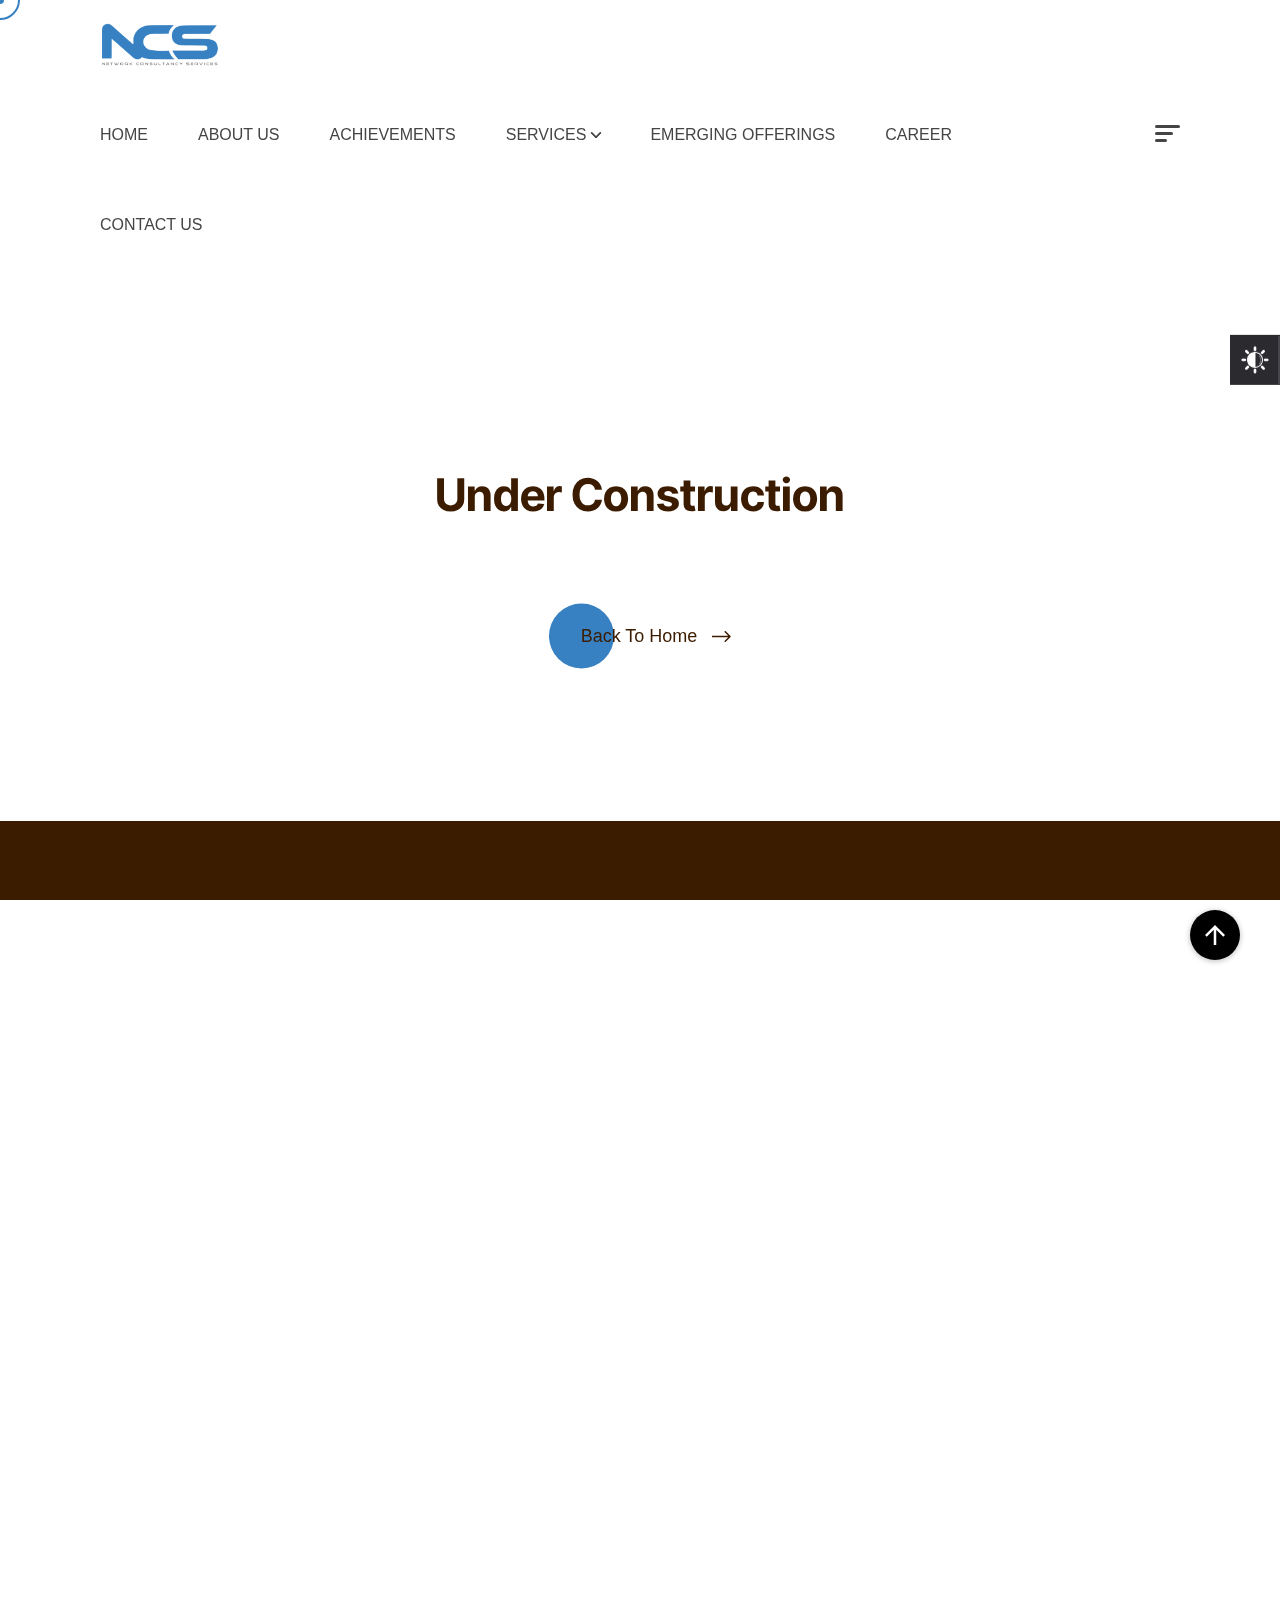
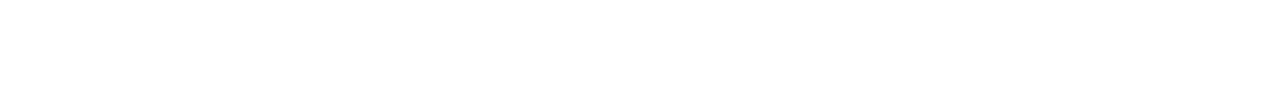
<file: ITOutsourcing.html>
<!DOCTYPE html>
<html class="no-js" lang="en">

<meta http-equiv="content-type" content="text/html;charset=utf-8" />

<head>
    <!-- Meta Tags -->
    <meta charset="utf-8" />
    <meta http-equiv="x-ua-compatible" content="ie=edge" />
    <meta name="viewport" content="width=device-width, initial-scale=1" />
    <meta name="author" content="Thememarch" />
    <!-- Favicon Icon -->
    <link rel="icon" href="assets/img/NCSLogo.png" />
    <!-- Site Title -->
    <title>NCS - IT Outsourcing</title>
    <link rel="stylesheet" href="assets/css/plugins/bootstrap.min.css" />
    <link rel="stylesheet" href="assets/css/plugins/lightgallery.min.css" />
    <link rel="stylesheet" href="assets/css/plugins/swiper.min.css" />
    <link rel="stylesheet" href="assets/sass/style.css" />
</head>

<body>
    <!-- Cursor Animation -->
    <div class="cs_cursor_1"></div>
    <div class="cs_cursor_2"></div>
    <!-- Preloader -->
    <div class="cs_preloader cs_center">
        <div class="cs_preloader_in">
            <div class="loading loading05">
                <span>N</span>
                <span>C</span>
                <span>S</span>
            </div>
        </div>
    </div>
    <!-- Start Header Section -->
    <header class="cs_site_header cs_style1 cs_sticky_header cs_site_header_full_width">
        <div class="cs_main_header">
            <div class="container">
                <div class="cs_main_header_in">
                    <div class="cs_main_header_left">
                        <a class="cs_site_branding logo-dark" href="index.html">
                            <img src="assets/img/NCSLogo.png" alt="Logo" />
                        </a>
                        <a class="cs_site_branding logo-white" href="index.html">
                            <img src="assets/img/NCSLogo.png" alt="Logo" />
                        </a>
                    </div>
                    <div class="cs_main_header_right">
                        <div class="cs_nav cs_medium">
                            <ul class="cs_nav_list">
                                <li>
                                    <a href="index.html">Home</a>
                                </li>
                                <li>
                                    <a href="about.html">About Us</a>
                                </li>
                                <li>
                                    <a href="achievements.html">Achievements</a>
                                </li>
                                <li class="menu-item-has-children">
                                    <a href="service.html">Services</a>
                                    <ul>
                                        <li>
                                            <a href="servicesIT.html">IT Technical Support & Services</a>
                                        </li>
                                        <li>
                                            <a href="servicesIT.html">IT Outsourcing</a>
                                        </li>
                                        <li>
                                            <a href="OfficeRelocationService.html">Office Relocation Service</a>
                                        </li>
                                        <li>
                                            <a href="ServiceDetails.html">Service Details Dark</a>
                                        </li>
                                        <li>
                                            <a href="WebsiteGraphics.html">Website & Graphics</a>
                                        </li>
                                    </ul>
                                </li>
                                <li>
                                    <a href="WebsiteGraphics.html">Emerging Offerings</a>
                                </li>
                                <li>
                                    <a href="Career.html">Career</a>
                                </li>
                                <li>
                                    <a href="ContactUs.html">Contact Us</a>
                                </li>
                            </ul>
                        </div>
                        <div class="cs_toolbox">
                            <span class="cs_icon_btn">
                                <span class="cs_icon_btn_in">
                                    <span></span>
                                    <span></span>
                                    <span></span>
                                    <span></span>
                                </span>
                            </span>
                        </div>
                    </div>
                </div>
            </div>
        </div>
    </header>
    <!-- menu -->
    <div class="cs_side_header">
        <button class="cs_close"></button>
        <div class="cs_side_header_overlay"></div>
        <div class="cs_side_header_in">
            <a class="cs_site_branding" href="index.html">
                <img src="assets/img/NCSLogo.png" alt="Logo" />
            </a>
            <div class="row align-items-end">
                <div class="col-7">
                    <div class="cs_box_one">
                        <div class="cs_nav_black_section cs_font_changes">
                            <ul>
                                <li>
                                    <a href="index.html">Home</a>
                                </li>
                                <li>
                                    <a href="about.html">About Us</a>

                                </li>
                                <li>
                                    <a href="portfolio.html">Achievements</a>
                                </li>
                                <li class="menu-item-has-black-section cs_style_1">
                                    <a href="blog.html">Services</a>
                                    <ul>
                                        <li>
                                            <a href="servicesIT.html">IT Technical Support & Services</a>
                                        </li>
                                        <li>
                                            <a href="servicesIT.html">IT Outsourcing</a>
                                        </li>
                                        <li>
                                            <a href="OfficeRelocationService.html">Office Relocation Service</a>
                                        </li>
                                        <li>
                                            <a href="ServiceDetails.html">Service Details Dark</a>
                                        </li>
                                        <li>
                                            <a href="WebsiteGraphics.html">Website & Graphics</a>
                                        </li>
                                    </ul>
                                </li>
                                <li>
                                    <a href="WebsiteGraphics.html">Emerging Offerings</a>

                                </li>
                                <li>
                                    <a href="Career.html">Career</a>
                                </li>
                                <li>
                                    <a href="ContactUs.html">Contact Us</a>
                                </li>
                            </ul>
                        </div>
                    </div>
                </div>
                <div class="col-4 offset-1">
                    <div class="cs_box_two">
                        <div>
                            <p>
                                <svg width="14" height="18" viewBox="0 0 14 19" fill="none"
                                    xmlns="http://www.w3.org/2000/svg">
                                    <path
                                        d="M7 0.0195312C3.14027 0.0195312 0 3.01027 0 6.68621C0 7.78973 0.289693 8.88387 0.840408 9.85434L6.6172 17.8047C6.69411 17.9373 6.84065 18.0195 7 18.0195C7.15935 18.0195 7.30589 17.9373 7.3828 17.8047L13.1617 9.85105C13.7103 8.88387 14 7.78969 14 6.68617C14 3.01027 10.8597 0.0195312 7 0.0195312ZM7 10.0195C5.07014 10.0195 3.50002 8.52418 3.50002 6.68621C3.50002 4.84824 5.07014 3.35289 7 3.35289C8.92986 3.35289 10.5 4.84824 10.5 6.68621C10.5 8.52418 8.92986 10.0195 7 10.0195Z"
                                        fill="white"></path>
                                </svg>
                                <span class="ms-2">46 JOHN ST TORONTO ON <br />
                                    &nbsp; &nbsp; &nbsp; &nbsp; M5V 3W2</span>
                            </p>

                            <h4 class="cs_phone_number">
                                <a href="tel:(406)555-0120">
                                    <svg width="35" height="35" viewBox="0 0 18 19" fill="none"
                                        xmlns="http://www.w3.org/2000/svg">
                                        <path
                                            d="M13.6837 11.9266C13.0957 11.3461 12.3616 11.3461 11.7773 11.9266C11.3316 12.3686 10.8859 12.8105 10.4477 13.26C10.3278 13.3836 10.2267 13.4098 10.0806 13.3274C9.79225 13.1701 9.48513 13.0427 9.20797 12.8704C7.91581 12.0577 6.8334 11.0127 5.87458 9.83668C5.39891 9.2524 4.97568 8.62692 4.6798 7.92279C4.61987 7.78046 4.63111 7.68683 4.74721 7.57072C5.19292 7.14 5.62738 6.69805 6.06559 6.25609C6.67609 5.64185 6.67609 4.92273 6.06185 4.30474C5.71353 3.95268 5.3652 3.6081 5.01688 3.25604C4.65733 2.89648 4.30151 2.53318 3.93821 2.17736C3.35018 1.60432 2.61609 1.60432 2.03181 2.18111C1.58236 2.62306 1.15164 3.07626 0.694705 3.51072C0.271476 3.91148 0.0579884 4.40212 0.0130438 4.97517C-0.0581186 5.90777 0.17035 6.78794 0.492454 7.64563C1.15164 9.42095 2.15541 10.9978 3.37266 12.4435C5.01688 14.3986 6.97947 15.9454 9.27539 17.0615C10.3091 17.5634 11.3803 17.9492 12.5451 18.0129C13.3466 18.0578 14.0433 17.8556 14.6013 17.2301C14.9834 16.8031 15.4141 16.4136 15.8186 16.0053C16.4178 15.3986 16.4216 14.6645 15.8261 14.0652C15.1145 13.3499 14.3991 12.6382 13.6837 11.9266Z"
                                            fill="white"></path>
                                        <path
                                            d="M12.9672 8.93825L14.3493 8.70229C14.132 7.4326 13.5328 6.28277 12.6227 5.36889C11.6601 4.40633 10.4428 3.79957 9.10199 3.6123L8.90723 5.00184C9.9447 5.14791 10.8885 5.61609 11.6339 6.36142C12.338 7.06555 12.7987 7.95696 12.9672 8.93825Z"
                                            fill="white"></path>
                                        <path
                                            d="M15.1294 2.93344C13.5338 1.33791 11.5151 0.330398 9.28656 0.0195312L9.0918 1.40907C11.0169 1.67874 12.7623 2.55141 14.1406 3.92597C15.4477 5.23311 16.3054 6.88483 16.6163 8.70134L17.9983 8.46538C17.635 6.36047 16.6425 4.45033 15.1294 2.93344Z"
                                            fill="white"></path>
                                    </svg><span class="ms-2">(406)555-0120</span></a>
                            </h4>

                            <ul class="cs_social_link">
                                <li><a href="https://www.facebook.com/">Facebook</a></li>
                                <li><a href="https://www.linkedin.com/">Linkedin</a></li>
                                <li><a href="https://www.instagram.com/">Instagram</a></li>
                                <li><a href="https://dribbble.com/">Dribbble</a></li>
                            </ul>

                            <hr class="mt-2 me-5 mb-2" />
                            <h2>
                                <a href="mailto:info@email.com" class="cs_primary_font cs_text_btn"><span
                                        class="cs_black">info@email.com</span></a>
                            </h2>
                        </div>
                    </div>
                </div>
            </div>
        </div>
    </div>
    <!-- end menu -->
    <!-- End Header Section -->
    <div id="scrollsmoother-container">
        <div class="cs_height_219 cs_height_lg_120"></div>
        <!-- start banner -->


        <div class="cs_height_219 cs_height_lg_120"></div>
        <section>
            <div class="container">
                <div class="cs_center">
                    <div class="row col-md-8 col-12">
                        <div class="cs_height_30 cs_height_lg_0"></div>
                        <h3 class="cs_line_height_54 text-center cs_font_20_sm">
                            Under Construction
                        </h3>
                        <div class="cs_height_10 cs_height_lg_10"></div>
                        <div class="cs_height_50 cs_height_lg_50"></div>
                        <div class="cs_center">
                            <a href="index.html" class="cs_btn cs_style_1">
                                <span>Back To Home</span>
                                <svg width="19" height="13" viewBox="0 0 19 13" fill="none"
                                    xmlns="http://www.w3.org/2000/svg">
                                    <path
                                        d="M18.5303 7.03033C18.8232 6.73744 18.8232 6.26256 18.5303 5.96967L13.7574 1.1967C13.4645 0.903806 12.9896 0.903806 12.6967 1.1967C12.4038 1.48959 12.4038 1.96447 12.6967 2.25736L16.9393 6.5L12.6967 10.7426C12.4038 11.0355 12.4038 11.5104 12.6967 11.8033C12.9896 12.0962 13.4645 12.0962 13.7574 11.8033L18.5303 7.03033ZM0 7.25H18V5.75H0V7.25Z"
                                        fill="currentColor"></path>
                                </svg>
                            </a>
                        </div>
                    </div>
                </div>
            </div>
        </section>





        <div class="cs_height_150 cs_height_lg_60"></div>


        <!-- Start Footer -->
        <footer class="cs_footer cs_primary_bg">
            <div class="cs_height_150 cs_height_lg_60"></div>
            <div class="container">
                <div class="row">
                    <div class="col-lg-5">
                        <div class="cs_footer_info">
                            <img src="assets/img/NCSLogo.png" alt="Logo" width="175" />
                            <p>
                                Every business needs support for their technology. An IT service desk or helpdesk
                                support
                                solution gives your business a
                                single point of contact to ensure your technical issues are addressed quickly and
                                effectively so
                                your business can
                                continue to operate.
                            </p>
                            <a href="mailto:support@ncs.com.qa"
                                class="cs_primary_font anim_text_upanddowns"><span>support@ncs.com.qa</span></a>
                        </div>
                    </div>
                    <div class="col-lg-6 offset-lg-1">
                        <div class="cs_footer_social">
                            <a target="_blank" href="https://www.facebook.com/profile.php?id=100064879335741"
                                class="cs_center">Facebook</a>
                            <a target="_blank" href="https://www.linkedin.com/company/ncsqtr/"
                                class="cs_center">Linkedin</a>
                            <a target="_blank" href="https://www.instagram.com/ncsqatar/"
                                class="cs_center">Instagram</a>
                            <a target="_blank" href="https://twitter.com/ncsqtr" class="cs_center">Twitter</a>
                            <a target="_blank" href="https://www.youtube.com/channel/UCWKLeZaPFLljAtJTANvBYGQ"
                                class="cs_center">Youtube</a>
                        </div>
                        <div class="cs_height_60 cs_height_lg_30"></div>

                    </div>
                </div>
                <div class="row">
                    <ul class="cs_footer_contact_list cs_mp0">
                        <div class="col-7">
                            <li>
                                <i>
                                    <svg width="14" height="19" viewBox="0 0 14 19" fill="none"
                                        xmlns="http://www.w3.org/2000/svg">
                                        <path
                                            d="M7 0.0195312C3.14027 0.0195312 0 3.01027 0 6.68621C0 7.78973 0.289693 8.88387 0.840408 9.85434L6.6172 17.8047C6.69411 17.9373 6.84065 18.0195 7 18.0195C7.15935 18.0195 7.30589 17.9373 7.3828 17.8047L13.1617 9.85105C13.7103 8.88387 14 7.78969 14 6.68617C14 3.01027 10.8597 0.0195312 7 0.0195312ZM7 10.0195C5.07014 10.0195 3.50002 8.52418 3.50002 6.68621C3.50002 4.84824 5.07014 3.35289 7 3.35289C8.92986 3.35289 10.5 4.84824 10.5 6.68621C10.5 8.52418 8.92986 10.0195 7 10.0195Z"
                                            fill="white" />
                                    </svg>
                                </i> NETWORK CONSULTANCY SERVICES WLL [ NCS ]
                                Office # 04 , 3rd Floor , Bld # 146
                                Ibn Seena Street # 950 , Al-Muntaza , Area 24
                                Doha – Qatar, PO BOX: 80486, CRNo. 97149

                            </li>
                        </div>
                        <li>
                            <i>
                                <svg width="18" height="19" viewBox="0 0 18 19" fill="none"
                                    xmlns="http://www.w3.org/2000/svg">
                                    <path
                                        d="M13.6837 11.9266C13.0957 11.3461 12.3616 11.3461 11.7773 11.9266C11.3316 12.3686 10.8859 12.8105 10.4477 13.26C10.3278 13.3836 10.2267 13.4098 10.0806 13.3274C9.79225 13.1701 9.48513 13.0427 9.20797 12.8704C7.91581 12.0577 6.8334 11.0127 5.87458 9.83668C5.39891 9.2524 4.97568 8.62692 4.6798 7.92279C4.61987 7.78046 4.63111 7.68683 4.74721 7.57072C5.19292 7.14 5.62738 6.69805 6.06559 6.25609C6.67609 5.64185 6.67609 4.92273 6.06185 4.30474C5.71353 3.95268 5.3652 3.6081 5.01688 3.25604C4.65733 2.89648 4.30151 2.53318 3.93821 2.17736C3.35018 1.60432 2.61609 1.60432 2.03181 2.18111C1.58236 2.62306 1.15164 3.07626 0.694705 3.51072C0.271476 3.91148 0.0579884 4.40212 0.0130438 4.97517C-0.0581186 5.90777 0.17035 6.78794 0.492454 7.64563C1.15164 9.42095 2.15541 10.9978 3.37266 12.4435C5.01688 14.3986 6.97947 15.9454 9.27539 17.0615C10.3091 17.5634 11.3803 17.9492 12.5451 18.0129C13.3466 18.0578 14.0433 17.8556 14.6013 17.2301C14.9834 16.8031 15.4141 16.4136 15.8186 16.0053C16.4178 15.3986 16.4216 14.6645 15.8261 14.0652C15.1145 13.3499 14.3991 12.6382 13.6837 11.9266Z"
                                        fill="white" />
                                    <path
                                        d="M12.9672 8.93825L14.3493 8.70229C14.132 7.4326 13.5328 6.28277 12.6227 5.36889C11.6601 4.40633 10.4428 3.79957 9.10199 3.6123L8.90723 5.00184C9.9447 5.14791 10.8885 5.61609 11.6339 6.36142C12.338 7.06555 12.7987 7.95696 12.9672 8.93825Z"
                                        fill="white" />
                                    <path
                                        d="M15.1294 2.93344C13.5338 1.33791 11.5151 0.330398 9.28656 0.0195312L9.0918 1.40907C11.0169 1.67874 12.7623 2.55141 14.1406 3.92597C15.4477 5.23311 16.3054 6.88483 16.6163 8.70134L17.9983 8.46538C17.635 6.36047 16.6425 4.45033 15.1294 2.93344Z"
                                        fill="white" />
                                </svg>
                            </i> +974 33146483
                        </li>
                        <li>
                            <i>
                                <svg width="18" height="14" viewBox="0 0 18 14" fill="none"
                                    xmlns="http://www.w3.org/2000/svg">
                                    <path
                                        d="M10.5043 8.78757C10.0565 9.08612 9.53631 9.24394 9 9.24394C8.46373 9.24394 7.94356 9.08612 7.49574 8.78757L0.119848 3.87016C0.0789258 3.84288 0.0390586 3.81444 0 3.78519V11.8429C0 12.7667 0.749707 13.4999 1.65702 13.4999H16.3429C17.2668 13.4999 18 12.7502 18 11.8429V3.78516C17.9608 3.81448 17.9209 3.84299 17.8799 3.87031L10.5043 8.78757Z"
                                        fill="white" />
                                    <path
                                        d="M0.704883 2.99347L8.08077 7.91091C8.35998 8.09707 8.67997 8.19012 8.99996 8.19012C9.31999 8.19012 9.64002 8.09703 9.91923 7.91091L17.2951 2.99347C17.7365 2.69939 18 2.2072 18 1.67599C18 0.762594 17.2569 0.0195312 16.3435 0.0195312H1.65646C0.743098 0.0195664 0 0.762629 0 1.67687C0 2.2072 0.263531 2.69939 0.704883 2.99347Z"
                                        fill="white" />
                                </svg>
                            </i> info@email.com
                        </li>
                    </ul>
                </div>
                <div class="cs_height_90 cs_height_lg_60"></div>
            </div>
            <div class="cs_copyright text-center">
                <div class="container">Copyright 2023, All Right reserved</div>
            </div>
        </footer>
        <!-- End Footer -->
    </div>
    <div class="cs_toggle">
        <div class="setting_mode">
            <button id="open"><img src="assets/img/brightnes.svg" alt="..."></button>
            <button id="clecel"><img src="assets/img/close.svg" alt="..."></button>
        </div>
        <div class="cs_mode_btn js-mode-type">
            <button class="active" data-mode="light">Light</button>
            <button data-mode="dark">Dark</button>
        </div>
    </div>
    <span class="cs_scrollup">
        <svg width="20" height="20" viewBox="0 0 20 20" fill="none" xmlns="http://www.w3.org/2000/svg">
            <path d="M0 10L1.7625 11.7625L8.75 4.7875V20H11.25V4.7875L18.225 11.775L20 10L10 0L0 10Z"
                fill="currentColor" />
        </svg>
    </span>
    <!-- Start Video Popup -->
    <div class="cs_video_popup">
        <div class="cs_video_popup_overlay"></div>
        <div class="cs_video_popup_content">
            <div class="cs_video_popup_layer"></div>
            <div class="cs_video_popup_container">
                <div class="cs_video_popup_align">
                    <div class="embed-responsive embed-responsive-16by9">
                        <iframe class="embed-responsive-item" src="about:blank"></iframe>
                    </div>
                </div>
                <div class="cs_video_popup_close"></div>
            </div>
        </div>
    </div>
    <!-- End Video Popup -->
    <!-- Script -->
    <script src="assets/js/plugins/jquery-3.7.0.min.js"></script>
    <script src="assets/js/plugins/isotope.pkg.min.js"></script>
    <script src="assets/js/plugins/swiper.min.js"></script>
    <script src="assets/js/plugins/lightgallery.min.js"></script>
    <script src="assets/js/plugins/gsap.min.js"></script>
    <script src="assets/js/plugins/ScrollTrigger.min.js"></script>
    <script src="assets/js/plugins/ScrollToPlugin.min.js"></script>
    <script src="assets/js/plugins/SplitText.min.js"></script>
    <script src="assets/js/plugins/ScrollSmoother.min.js"></script>
    <script src="assets/js/main.js"></script>
</body>

</html>
</file>
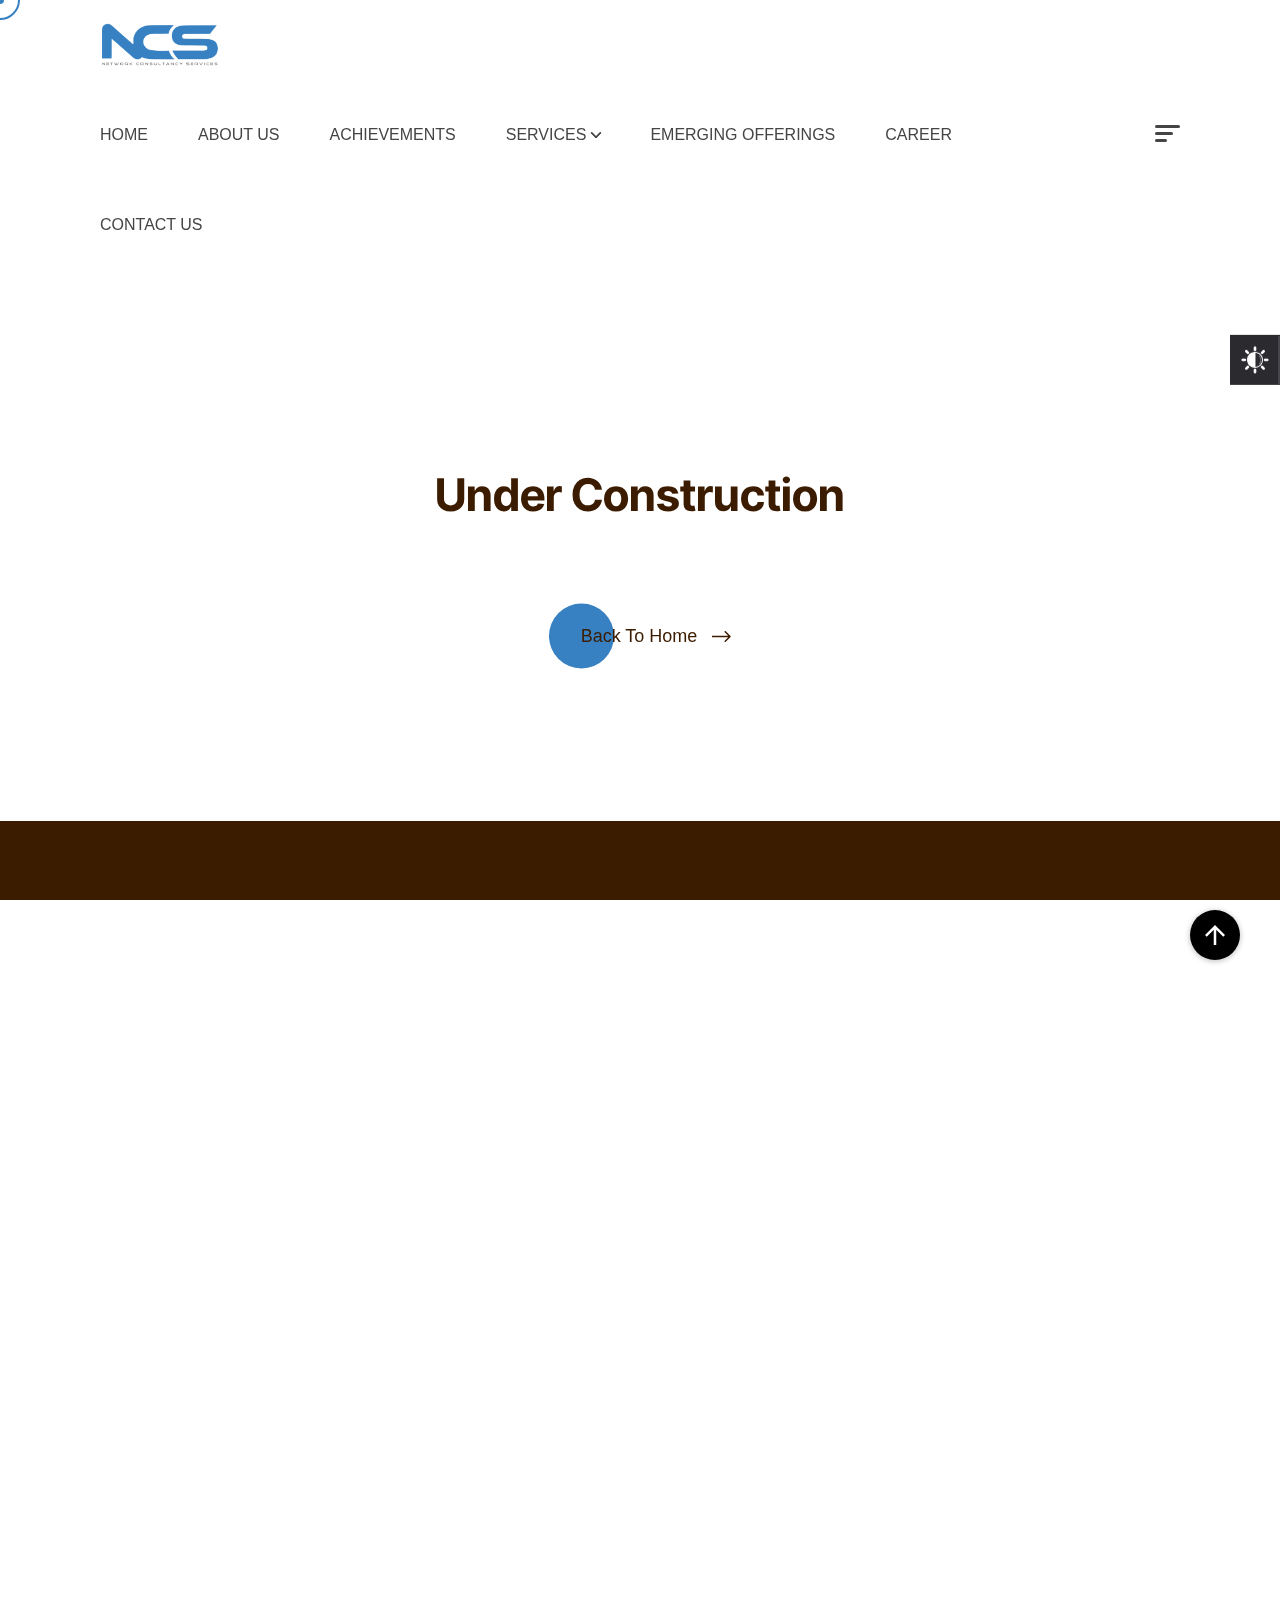
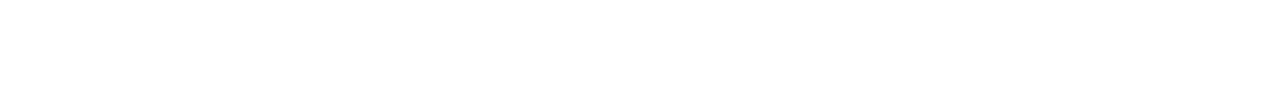
<file: OfficeRelocationService.html>
<!DOCTYPE html>
<html class="no-js" lang="en">

<meta http-equiv="content-type" content="text/html;charset=utf-8" />

<head>
    <!-- Meta Tags -->
    <meta charset="utf-8" />
    <meta http-equiv="x-ua-compatible" content="ie=edge" />
    <meta name="viewport" content="width=device-width, initial-scale=1" />
    <meta name="author" content="Thememarch" />
    <!-- Favicon Icon -->
    <link rel="icon" href="assets/img/NCSLogo.png" />
    <!-- Site Title -->
    <title>NCS - IT Technical Support & Services</title>
    <link rel="stylesheet" href="assets/css/plugins/bootstrap.min.css" />
    <link rel="stylesheet" href="assets/css/plugins/lightgallery.min.css" />
    <link rel="stylesheet" href="assets/css/plugins/swiper.min.css" />
    <link rel="stylesheet" href="assets/sass/style.css" />
</head>

<body>
    <!-- Cursor Animation -->
    <div class="cs_cursor_1"></div>
    <div class="cs_cursor_2"></div>
    <!-- Preloader -->
    <div class="cs_preloader cs_center">
        <div class="cs_preloader_in">
            <div class="loading loading05">
                <span>N</span>
                <span>C</span>
                <span>S</span>
            </div>
        </div>
    </div>
    <!-- Start Header Section -->
    <header class="cs_site_header cs_style1 cs_sticky_header cs_site_header_full_width">
        <div class="cs_main_header">
            <div class="container">
                <div class="cs_main_header_in">
                    <div class="cs_main_header_left">
                        <a class="cs_site_branding logo-dark" href="index.html">
                            <img src="assets/img/NCSLogo.png" alt="Logo" />
                        </a>
                        <a class="cs_site_branding logo-white" href="index.html">
                            <img src="assets/img/NCSLogo.png" alt="Logo" />
                        </a>
                    </div>
                    <div class="cs_main_header_right">
                        <div class="cs_nav cs_medium">
                            <ul class="cs_nav_list">
                                <li>
                                    <a href="index.html">Home</a>
                                </li>
                                <li>
                                    <a href="about.html">About Us</a>
                                </li>
                                <li>
                                    <a href="achievements.html">Achievements</a>
                                </li>
                                <li class="menu-item-has-children">
                                    <a href="service.html">Services</a>
                                    <ul>
                                        <li>
                                            <a href="servicesIT.html">IT Technical Support & Services</a>
                                        </li>
                                        <li>
                                            <a href="servicesIT.html">IT Outsourcing</a>
                                        </li>
                                        <li>
                                            <a href="OfficeRelocationService.html">Office Relocation Service</a>
                                        </li>
                                        <li>
                                            <a href="ServiceDetails.html">Service Details Dark</a>
                                        </li>
                                        <li>
                                            <a href="WebsiteGraphics.html">Website & Graphics</a>
                                        </li>
                                    </ul>
                                </li>
                                <li>
                                    <a href="WebsiteGraphics.html">Emerging Offerings</a>
                                </li>
                                <li>
                                    <a href="Career.html">Career</a>
                                </li>
                                <li>
                                    <a href="ContactUs.html">Contact Us</a>
                                </li>
                            </ul>
                        </div>
                        <div class="cs_toolbox">
                            <span class="cs_icon_btn">
                                <span class="cs_icon_btn_in">
                                    <span></span>
                                    <span></span>
                                    <span></span>
                                    <span></span>
                                </span>
                            </span>
                        </div>
                    </div>
                </div>
            </div>
        </div>
    </header>
    <!-- menu -->
    <div class="cs_side_header">
        <button class="cs_close"></button>
        <div class="cs_side_header_overlay"></div>
        <div class="cs_side_header_in">
            <a class="cs_site_branding" href="index.html">
                <img src="assets/img/NCSLogo.png" alt="Logo" />
            </a>
            <div class="row align-items-end">
                <div class="col-7">
                    <div class="cs_box_one">
                        <div class="cs_nav_black_section cs_font_changes">
                            <ul>
                                <li>
                                    <a href="index.html">Home</a>
                                </li>
                                <li>
                                    <a href="about.html">About Us</a>

                                </li>
                                <li>
                                    <a href="portfolio.html">Achievements</a>
                                </li>
                                <li class="menu-item-has-black-section cs_style_1">
                                    <a href="blog.html">Services</a>
                                    <ul>
                                        <li>
                                            <a href="servicesIT.html">IT Technical Support & Services</a>
                                        </li>
                                        <li>
                                            <a href="service-dark.html">IT Outsourcing</a>
                                        </li>
                                        <li>
                                            <a href="OfficeRelocationService.html">Office Relocation Service</a>
                                        </li>
                                        <li>
                                            <a href="ServiceDetails.html">Service Details Dark</a>
                                        </li>
                                        <li>
                                            <a href="WebsiteGraphics.html">Website & Graphics</a>
                                        </li>
                                    </ul>
                                </li>
                                <li>
                                    <a href="WebsiteGraphics.html">Emerging Offerings</a>

                                </li>
                                <li>
                                    <a href="Career.html">Career</a>
                                </li>
                                <li>
                                    <a href="ContactUs.html">Contact Us</a>
                                </li>
                            </ul>
                        </div>
                    </div>
                </div>
                <div class="col-4 offset-1">
                    <div class="cs_box_two">
                        <div>
                            <p>
                                <svg width="14" height="18" viewBox="0 0 14 19" fill="none"
                                    xmlns="http://www.w3.org/2000/svg">
                                    <path
                                        d="M7 0.0195312C3.14027 0.0195312 0 3.01027 0 6.68621C0 7.78973 0.289693 8.88387 0.840408 9.85434L6.6172 17.8047C6.69411 17.9373 6.84065 18.0195 7 18.0195C7.15935 18.0195 7.30589 17.9373 7.3828 17.8047L13.1617 9.85105C13.7103 8.88387 14 7.78969 14 6.68617C14 3.01027 10.8597 0.0195312 7 0.0195312ZM7 10.0195C5.07014 10.0195 3.50002 8.52418 3.50002 6.68621C3.50002 4.84824 5.07014 3.35289 7 3.35289C8.92986 3.35289 10.5 4.84824 10.5 6.68621C10.5 8.52418 8.92986 10.0195 7 10.0195Z"
                                        fill="white"></path>
                                </svg>
                                <span class="ms-2">46 JOHN ST TORONTO ON <br />
                                    &nbsp; &nbsp; &nbsp; &nbsp; M5V 3W2</span>
                            </p>

                            <h4 class="cs_phone_number">
                                <a href="tel:(406)555-0120">
                                    <svg width="35" height="35" viewBox="0 0 18 19" fill="none"
                                        xmlns="http://www.w3.org/2000/svg">
                                        <path
                                            d="M13.6837 11.9266C13.0957 11.3461 12.3616 11.3461 11.7773 11.9266C11.3316 12.3686 10.8859 12.8105 10.4477 13.26C10.3278 13.3836 10.2267 13.4098 10.0806 13.3274C9.79225 13.1701 9.48513 13.0427 9.20797 12.8704C7.91581 12.0577 6.8334 11.0127 5.87458 9.83668C5.39891 9.2524 4.97568 8.62692 4.6798 7.92279C4.61987 7.78046 4.63111 7.68683 4.74721 7.57072C5.19292 7.14 5.62738 6.69805 6.06559 6.25609C6.67609 5.64185 6.67609 4.92273 6.06185 4.30474C5.71353 3.95268 5.3652 3.6081 5.01688 3.25604C4.65733 2.89648 4.30151 2.53318 3.93821 2.17736C3.35018 1.60432 2.61609 1.60432 2.03181 2.18111C1.58236 2.62306 1.15164 3.07626 0.694705 3.51072C0.271476 3.91148 0.0579884 4.40212 0.0130438 4.97517C-0.0581186 5.90777 0.17035 6.78794 0.492454 7.64563C1.15164 9.42095 2.15541 10.9978 3.37266 12.4435C5.01688 14.3986 6.97947 15.9454 9.27539 17.0615C10.3091 17.5634 11.3803 17.9492 12.5451 18.0129C13.3466 18.0578 14.0433 17.8556 14.6013 17.2301C14.9834 16.8031 15.4141 16.4136 15.8186 16.0053C16.4178 15.3986 16.4216 14.6645 15.8261 14.0652C15.1145 13.3499 14.3991 12.6382 13.6837 11.9266Z"
                                            fill="white"></path>
                                        <path
                                            d="M12.9672 8.93825L14.3493 8.70229C14.132 7.4326 13.5328 6.28277 12.6227 5.36889C11.6601 4.40633 10.4428 3.79957 9.10199 3.6123L8.90723 5.00184C9.9447 5.14791 10.8885 5.61609 11.6339 6.36142C12.338 7.06555 12.7987 7.95696 12.9672 8.93825Z"
                                            fill="white"></path>
                                        <path
                                            d="M15.1294 2.93344C13.5338 1.33791 11.5151 0.330398 9.28656 0.0195312L9.0918 1.40907C11.0169 1.67874 12.7623 2.55141 14.1406 3.92597C15.4477 5.23311 16.3054 6.88483 16.6163 8.70134L17.9983 8.46538C17.635 6.36047 16.6425 4.45033 15.1294 2.93344Z"
                                            fill="white"></path>
                                    </svg><span class="ms-2">(406)555-0120</span></a>
                            </h4>

                            <ul class="cs_social_link">
                                <li><a href="https://www.facebook.com/">Facebook</a></li>
                                <li><a href="https://www.linkedin.com/">Linkedin</a></li>
                                <li><a href="https://www.instagram.com/">Instagram</a></li>
                                <li><a href="https://dribbble.com/">Dribbble</a></li>
                            </ul>

                            <hr class="mt-2 me-5 mb-2" />
                            <h2>
                                <a href="mailto:info@email.com" class="cs_primary_font cs_text_btn"><span
                                        class="cs_black">info@email.com</span></a>
                            </h2>
                        </div>
                    </div>
                </div>
            </div>
        </div>
    </div>
    <!-- end menu -->
    <!-- End Header Section -->
    <div id="scrollsmoother-container">
        <div class="cs_height_219 cs_height_lg_120"></div>
        <!-- start banner -->


        <div class="cs_height_219 cs_height_lg_120"></div>
        <section>
            <div class="container">
                <div class="cs_center">
                    <div class="row col-md-8 col-12">
                        <div class="cs_height_30 cs_height_lg_0"></div>
                        <h3 class="cs_line_height_54 text-center cs_font_20_sm">
                            Under Construction
                        </h3>
                        <div class="cs_height_10 cs_height_lg_10"></div>
                        <div class="cs_height_50 cs_height_lg_50"></div>
                        <div class="cs_center">
                            <a href="index.html" class="cs_btn cs_style_1">
                                <span>Back To Home</span>
                                <svg width="19" height="13" viewBox="0 0 19 13" fill="none"
                                    xmlns="http://www.w3.org/2000/svg">
                                    <path
                                        d="M18.5303 7.03033C18.8232 6.73744 18.8232 6.26256 18.5303 5.96967L13.7574 1.1967C13.4645 0.903806 12.9896 0.903806 12.6967 1.1967C12.4038 1.48959 12.4038 1.96447 12.6967 2.25736L16.9393 6.5L12.6967 10.7426C12.4038 11.0355 12.4038 11.5104 12.6967 11.8033C12.9896 12.0962 13.4645 12.0962 13.7574 11.8033L18.5303 7.03033ZM0 7.25H18V5.75H0V7.25Z"
                                        fill="currentColor"></path>
                                </svg>
                            </a>
                        </div>
                    </div>
                </div>
            </div>
        </section>





        <div class="cs_height_150 cs_height_lg_60"></div>


        <!-- Start Footer -->
        <footer class="cs_footer cs_primary_bg">
            <div class="cs_height_150 cs_height_lg_60"></div>
            <div class="container">
                <div class="row">
                    <div class="col-lg-5">
                        <div class="cs_footer_info">
                            <img src="assets/img/NCSLogo.png" alt="Logo" width="175" />
                            <p>
                                Every business needs support for their technology. An IT service desk or helpdesk
                                support
                                solution gives your business a
                                single point of contact to ensure your technical issues are addressed quickly and
                                effectively so
                                your business can
                                continue to operate.
                            </p>
                            <a href="mailto:support@ncs.com.qa"
                                class="cs_primary_font anim_text_upanddowns"><span>support@ncs.com.qa</span></a>
                        </div>
                    </div>
                    <div class="col-lg-6 offset-lg-1">
                        <div class="cs_footer_social">
                            <a target="_blank" href="https://www.facebook.com/profile.php?id=100064879335741"
                                class="cs_center">Facebook</a>
                            <a target="_blank" href="https://www.linkedin.com/company/ncsqtr/"
                                class="cs_center">Linkedin</a>
                            <a target="_blank" href="https://www.instagram.com/ncsqatar/"
                                class="cs_center">Instagram</a>
                            <a target="_blank" href="https://twitter.com/ncsqtr" class="cs_center">Twitter</a>
                            <a target="_blank" href="https://www.youtube.com/channel/UCWKLeZaPFLljAtJTANvBYGQ"
                                class="cs_center">Youtube</a>
                        </div>
                        <div class="cs_height_60 cs_height_lg_30"></div>

                    </div>
                </div>
                <div class="row">
                    <ul class="cs_footer_contact_list cs_mp0">
                        <div class="col-7">
                            <li>
                                <i>
                                    <svg width="14" height="19" viewBox="0 0 14 19" fill="none"
                                        xmlns="http://www.w3.org/2000/svg">
                                        <path
                                            d="M7 0.0195312C3.14027 0.0195312 0 3.01027 0 6.68621C0 7.78973 0.289693 8.88387 0.840408 9.85434L6.6172 17.8047C6.69411 17.9373 6.84065 18.0195 7 18.0195C7.15935 18.0195 7.30589 17.9373 7.3828 17.8047L13.1617 9.85105C13.7103 8.88387 14 7.78969 14 6.68617C14 3.01027 10.8597 0.0195312 7 0.0195312ZM7 10.0195C5.07014 10.0195 3.50002 8.52418 3.50002 6.68621C3.50002 4.84824 5.07014 3.35289 7 3.35289C8.92986 3.35289 10.5 4.84824 10.5 6.68621C10.5 8.52418 8.92986 10.0195 7 10.0195Z"
                                            fill="white" />
                                    </svg>
                                </i> NETWORK CONSULTANCY SERVICES WLL [ NCS ]
                                Office # 04 , 3rd Floor , Bld # 146
                                Ibn Seena Street # 950 , Al-Muntaza , Area 24
                                Doha – Qatar, PO BOX: 80486, CRNo. 97149

                            </li>
                        </div>
                        <li>
                            <i>
                                <svg width="18" height="19" viewBox="0 0 18 19" fill="none"
                                    xmlns="http://www.w3.org/2000/svg">
                                    <path
                                        d="M13.6837 11.9266C13.0957 11.3461 12.3616 11.3461 11.7773 11.9266C11.3316 12.3686 10.8859 12.8105 10.4477 13.26C10.3278 13.3836 10.2267 13.4098 10.0806 13.3274C9.79225 13.1701 9.48513 13.0427 9.20797 12.8704C7.91581 12.0577 6.8334 11.0127 5.87458 9.83668C5.39891 9.2524 4.97568 8.62692 4.6798 7.92279C4.61987 7.78046 4.63111 7.68683 4.74721 7.57072C5.19292 7.14 5.62738 6.69805 6.06559 6.25609C6.67609 5.64185 6.67609 4.92273 6.06185 4.30474C5.71353 3.95268 5.3652 3.6081 5.01688 3.25604C4.65733 2.89648 4.30151 2.53318 3.93821 2.17736C3.35018 1.60432 2.61609 1.60432 2.03181 2.18111C1.58236 2.62306 1.15164 3.07626 0.694705 3.51072C0.271476 3.91148 0.0579884 4.40212 0.0130438 4.97517C-0.0581186 5.90777 0.17035 6.78794 0.492454 7.64563C1.15164 9.42095 2.15541 10.9978 3.37266 12.4435C5.01688 14.3986 6.97947 15.9454 9.27539 17.0615C10.3091 17.5634 11.3803 17.9492 12.5451 18.0129C13.3466 18.0578 14.0433 17.8556 14.6013 17.2301C14.9834 16.8031 15.4141 16.4136 15.8186 16.0053C16.4178 15.3986 16.4216 14.6645 15.8261 14.0652C15.1145 13.3499 14.3991 12.6382 13.6837 11.9266Z"
                                        fill="white" />
                                    <path
                                        d="M12.9672 8.93825L14.3493 8.70229C14.132 7.4326 13.5328 6.28277 12.6227 5.36889C11.6601 4.40633 10.4428 3.79957 9.10199 3.6123L8.90723 5.00184C9.9447 5.14791 10.8885 5.61609 11.6339 6.36142C12.338 7.06555 12.7987 7.95696 12.9672 8.93825Z"
                                        fill="white" />
                                    <path
                                        d="M15.1294 2.93344C13.5338 1.33791 11.5151 0.330398 9.28656 0.0195312L9.0918 1.40907C11.0169 1.67874 12.7623 2.55141 14.1406 3.92597C15.4477 5.23311 16.3054 6.88483 16.6163 8.70134L17.9983 8.46538C17.635 6.36047 16.6425 4.45033 15.1294 2.93344Z"
                                        fill="white" />
                                </svg>
                            </i> +974 33146483
                        </li>
                        <li>
                            <i>
                                <svg width="18" height="14" viewBox="0 0 18 14" fill="none"
                                    xmlns="http://www.w3.org/2000/svg">
                                    <path
                                        d="M10.5043 8.78757C10.0565 9.08612 9.53631 9.24394 9 9.24394C8.46373 9.24394 7.94356 9.08612 7.49574 8.78757L0.119848 3.87016C0.0789258 3.84288 0.0390586 3.81444 0 3.78519V11.8429C0 12.7667 0.749707 13.4999 1.65702 13.4999H16.3429C17.2668 13.4999 18 12.7502 18 11.8429V3.78516C17.9608 3.81448 17.9209 3.84299 17.8799 3.87031L10.5043 8.78757Z"
                                        fill="white" />
                                    <path
                                        d="M0.704883 2.99347L8.08077 7.91091C8.35998 8.09707 8.67997 8.19012 8.99996 8.19012C9.31999 8.19012 9.64002 8.09703 9.91923 7.91091L17.2951 2.99347C17.7365 2.69939 18 2.2072 18 1.67599C18 0.762594 17.2569 0.0195312 16.3435 0.0195312H1.65646C0.743098 0.0195664 0 0.762629 0 1.67687C0 2.2072 0.263531 2.69939 0.704883 2.99347Z"
                                        fill="white" />
                                </svg>
                            </i> info@email.com
                        </li>
                    </ul>
                </div>
                <div class="cs_height_90 cs_height_lg_60"></div>
            </div>
            <div class="cs_copyright text-center">
                <div class="container">Copyright 2023, All Right reserved</div>
            </div>
        </footer>
        <!-- End Footer -->
    </div>
    <div class="cs_toggle">
        <div class="setting_mode">
            <button id="open"><img src="assets/img/brightnes.svg" alt="..."></button>
            <button id="clecel"><img src="assets/img/close.svg" alt="..."></button>
        </div>
        <div class="cs_mode_btn js-mode-type">
            <button class="active" data-mode="light">Light</button>
            <button data-mode="dark">Dark</button>
        </div>
    </div>
    <span class="cs_scrollup">
        <svg width="20" height="20" viewBox="0 0 20 20" fill="none" xmlns="http://www.w3.org/2000/svg">
            <path d="M0 10L1.7625 11.7625L8.75 4.7875V20H11.25V4.7875L18.225 11.775L20 10L10 0L0 10Z"
                fill="currentColor" />
        </svg>
    </span>
    <!-- Start Video Popup -->
    <div class="cs_video_popup">
        <div class="cs_video_popup_overlay"></div>
        <div class="cs_video_popup_content">
            <div class="cs_video_popup_layer"></div>
            <div class="cs_video_popup_container">
                <div class="cs_video_popup_align">
                    <div class="embed-responsive embed-responsive-16by9">
                        <iframe class="embed-responsive-item" src="about:blank"></iframe>
                    </div>
                </div>
                <div class="cs_video_popup_close"></div>
            </div>
        </div>
    </div>
    <!-- End Video Popup -->
    <!-- Script -->
    <script src="assets/js/plugins/jquery-3.7.0.min.js"></script>
    <script src="assets/js/plugins/isotope.pkg.min.js"></script>
    <script src="assets/js/plugins/swiper.min.js"></script>
    <script src="assets/js/plugins/lightgallery.min.js"></script>
    <script src="assets/js/plugins/gsap.min.js"></script>
    <script src="assets/js/plugins/ScrollTrigger.min.js"></script>
    <script src="assets/js/plugins/ScrollToPlugin.min.js"></script>
    <script src="assets/js/plugins/SplitText.min.js"></script>
    <script src="assets/js/plugins/ScrollSmoother.min.js"></script>
    <script src="assets/js/main.js"></script>
</body>

</html>
</file>
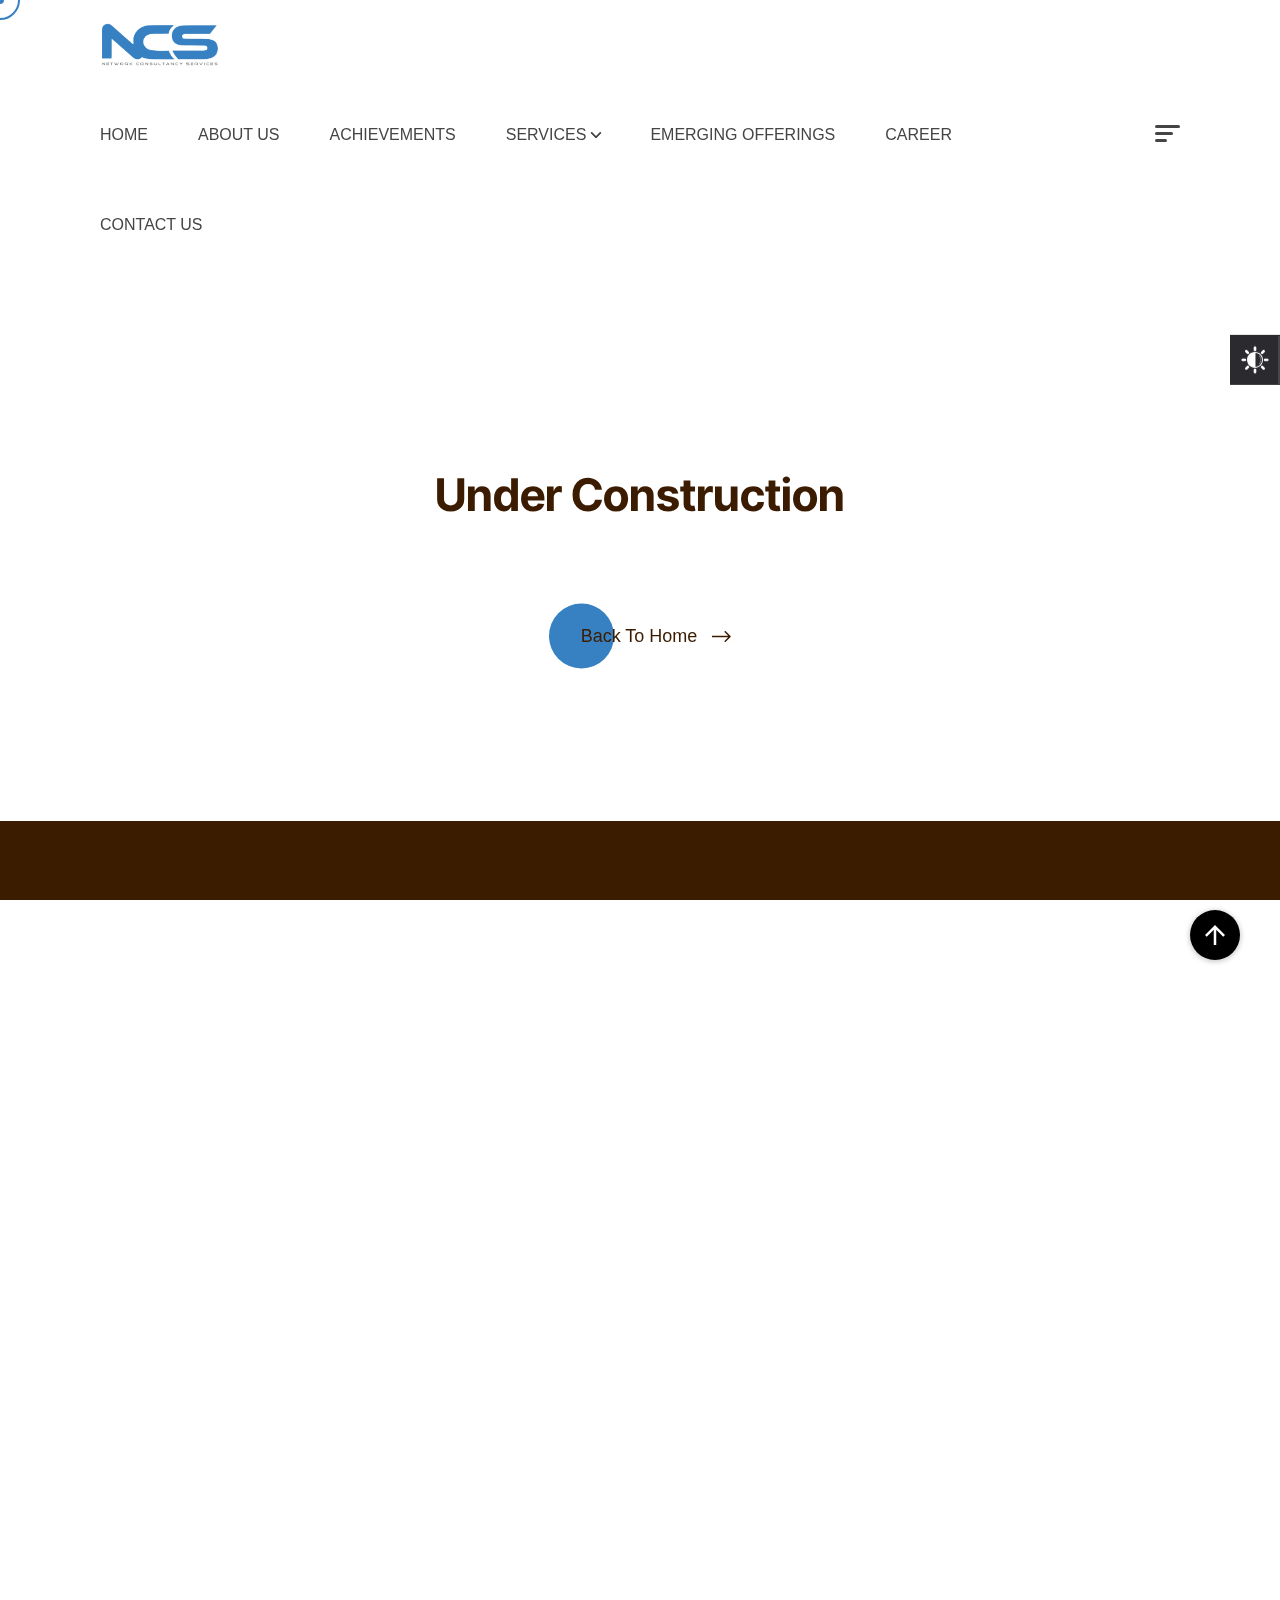
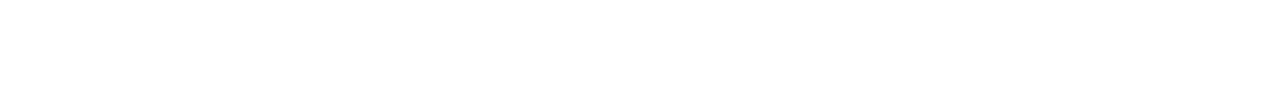
<file: service.html>
<!DOCTYPE html>
<html class="no-js" lang="en">

<meta http-equiv="content-type" content="text/html;charset=utf-8" />

<head>
    <!-- Meta Tags -->
    <meta charset="utf-8" />
    <meta http-equiv="x-ua-compatible" content="ie=edge" />
    <meta name="viewport" content="width=device-width, initial-scale=1" />
    <meta name="author" content="Thememarch" />
    <!-- Favicon Icon -->
    <link rel="icon" href="assets/img/NCSLogo.png" />
    <!-- Site Title -->
    <title>NCS - Service</title>
    <link rel="stylesheet" href="assets/css/plugins/bootstrap.min.css" />
    <link rel="stylesheet" href="assets/css/plugins/lightgallery.min.css" />
    <link rel="stylesheet" href="assets/css/plugins/swiper.min.css" />
    <link rel="stylesheet" href="assets/sass/style.css" />
</head>

<body>
    <!-- Cursor Animation -->
    <div class="cs_cursor_1"></div>
    <div class="cs_cursor_2"></div>
    <!-- Preloader -->
    <div class="cs_preloader cs_center">
        <div class="cs_preloader_in">
            <div class="loading loading05">
                <span>N</span>
                <span>C</span>
                <span>S</span>
            </div>
        </div>
    </div>
    <!-- Start Header Section -->
    <header class="cs_site_header cs_style1 cs_sticky_header cs_site_header_full_width">
        <div class="cs_main_header">
            <div class="container">
                <div class="cs_main_header_in">
                    <div class="cs_main_header_left">
                        <a class="cs_site_branding logo-dark" href="index.html">
                            <img src="assets/img/NCSLogo.png" alt="Logo" />
                        </a>
                        <a class="cs_site_branding logo-white" href="index.html">
                            <img src="assets/img/NCSLogo.png" alt="Logo" />
                        </a>
                    </div>
                    <div class="cs_main_header_right">
                        <div class="cs_nav cs_medium">
                            <ul class="cs_nav_list">
                                <li>
                                    <a href="index.html">Home</a>
                                </li>
                                <li>
                                    <a href="about.html">About Us</a>
                                </li>
                                <li>
                                    <a href="achievements.html">Achievements</a>
                                </li>
                                <li class="menu-item-has-children">
                                    <a href="service.html">Services</a>
                                    <ul>
                                        <li>
                                            <a href="servicesIT.html">IT Technical Support & Services</a>
                                        </li>
                                        <li>
                                            <a href="servicesIT.html">IT Outsourcing</a>
                                        </li>
                                        <li>
                                            <a href="OfficeRelocationService.html">Office Relocation Service</a>
                                        </li>
                                        <li>
                                            <a href="ServiceDetails.html">Service Details Dark</a>
                                        </li>
                                        <li>
                                            <a href="WebsiteGraphics.html">Website & Graphics</a>
                                        </li>
                                    </ul>
                                </li>
                                <li>
                                    <a href="WebsiteGraphics.html">Emerging Offerings</a>
                                </li>
                                <li>
                                    <a href="Career.html">Career</a>
                                </li>
                                <li>
                                    <a href="ContactUs.html">Contact Us</a>
                                </li>
                            </ul>
                        </div>
                        <div class="cs_toolbox">
                            <span class="cs_icon_btn">
                                <span class="cs_icon_btn_in">
                                    <span></span>
                                    <span></span>
                                    <span></span>
                                    <span></span>
                                </span>
                            </span>
                        </div>
                    </div>
                </div>
            </div>
        </div>
    </header>
    <!-- menu -->
    <div class="cs_side_header">
        <button class="cs_close"></button>
        <div class="cs_side_header_overlay"></div>
        <div class="cs_side_header_in">
            <a class="cs_site_branding" href="index.html">
                <img src="assets/img/NCSLogo.png" alt="Logo" />
            </a>
            <div class="row align-items-end">
                <div class="col-7">
                    <div class="cs_box_one">
                        <div class="cs_nav_black_section cs_font_changes">
                            <ul>
                                <li>
                                    <a href="index.html">Home</a>
                                </li>
                                <li>
                                    <a href="about.html">About Us</a>

                                </li>
                                <li>
                                    <a href="portfolio.html">Achievements</a>
                                </li>
                                <li class="menu-item-has-black-section cs_style_1">
                                    <a href="blog.html">Services</a>
                                    <ul>
                                        <li>
                                            <a href="servicesIT.html">IT Technical Support & Services</a>
                                        </li>
                                        <li>
                                            <a href="servicesIT.html">IT Outsourcing</a>
                                        </li>
                                        <li>
                                            <a href="OfficeRelocationService.html">Office Relocation Service</a>
                                        </li>
                                        <li>
                                            <a href="ServiceDetails.html">Service Details Dark</a>
                                        </li>
                                        <li>
                                            <a href="WebsiteGraphics.html">Website & Graphics</a>
                                        </li>
                                    </ul>
                                </li>
                                <li>
                                    <a href="WebsiteGraphics.html">Emerging Offerings</a>

                                </li>
                                <li>
                                    <a href="Career.html">Career</a>
                                </li>
                                <li>
                                    <a href="ContactUs.html">Contact Us</a>
                                </li>
                            </ul>
                        </div>
                    </div>
                </div>
                <div class="col-4 offset-1">
                    <div class="cs_box_two">
                        <div>
                            <p>
                                <svg width="14" height="18" viewBox="0 0 14 19" fill="none"
                                    xmlns="http://www.w3.org/2000/svg">
                                    <path
                                        d="M7 0.0195312C3.14027 0.0195312 0 3.01027 0 6.68621C0 7.78973 0.289693 8.88387 0.840408 9.85434L6.6172 17.8047C6.69411 17.9373 6.84065 18.0195 7 18.0195C7.15935 18.0195 7.30589 17.9373 7.3828 17.8047L13.1617 9.85105C13.7103 8.88387 14 7.78969 14 6.68617C14 3.01027 10.8597 0.0195312 7 0.0195312ZM7 10.0195C5.07014 10.0195 3.50002 8.52418 3.50002 6.68621C3.50002 4.84824 5.07014 3.35289 7 3.35289C8.92986 3.35289 10.5 4.84824 10.5 6.68621C10.5 8.52418 8.92986 10.0195 7 10.0195Z"
                                        fill="white"></path>
                                </svg>
                                <span class="ms-2">46 JOHN ST TORONTO ON <br />
                                    &nbsp; &nbsp; &nbsp; &nbsp; M5V 3W2</span>
                            </p>

                            <h4 class="cs_phone_number">
                                <a href="tel:(406)555-0120">
                                    <svg width="35" height="35" viewBox="0 0 18 19" fill="none"
                                        xmlns="http://www.w3.org/2000/svg">
                                        <path
                                            d="M13.6837 11.9266C13.0957 11.3461 12.3616 11.3461 11.7773 11.9266C11.3316 12.3686 10.8859 12.8105 10.4477 13.26C10.3278 13.3836 10.2267 13.4098 10.0806 13.3274C9.79225 13.1701 9.48513 13.0427 9.20797 12.8704C7.91581 12.0577 6.8334 11.0127 5.87458 9.83668C5.39891 9.2524 4.97568 8.62692 4.6798 7.92279C4.61987 7.78046 4.63111 7.68683 4.74721 7.57072C5.19292 7.14 5.62738 6.69805 6.06559 6.25609C6.67609 5.64185 6.67609 4.92273 6.06185 4.30474C5.71353 3.95268 5.3652 3.6081 5.01688 3.25604C4.65733 2.89648 4.30151 2.53318 3.93821 2.17736C3.35018 1.60432 2.61609 1.60432 2.03181 2.18111C1.58236 2.62306 1.15164 3.07626 0.694705 3.51072C0.271476 3.91148 0.0579884 4.40212 0.0130438 4.97517C-0.0581186 5.90777 0.17035 6.78794 0.492454 7.64563C1.15164 9.42095 2.15541 10.9978 3.37266 12.4435C5.01688 14.3986 6.97947 15.9454 9.27539 17.0615C10.3091 17.5634 11.3803 17.9492 12.5451 18.0129C13.3466 18.0578 14.0433 17.8556 14.6013 17.2301C14.9834 16.8031 15.4141 16.4136 15.8186 16.0053C16.4178 15.3986 16.4216 14.6645 15.8261 14.0652C15.1145 13.3499 14.3991 12.6382 13.6837 11.9266Z"
                                            fill="white"></path>
                                        <path
                                            d="M12.9672 8.93825L14.3493 8.70229C14.132 7.4326 13.5328 6.28277 12.6227 5.36889C11.6601 4.40633 10.4428 3.79957 9.10199 3.6123L8.90723 5.00184C9.9447 5.14791 10.8885 5.61609 11.6339 6.36142C12.338 7.06555 12.7987 7.95696 12.9672 8.93825Z"
                                            fill="white"></path>
                                        <path
                                            d="M15.1294 2.93344C13.5338 1.33791 11.5151 0.330398 9.28656 0.0195312L9.0918 1.40907C11.0169 1.67874 12.7623 2.55141 14.1406 3.92597C15.4477 5.23311 16.3054 6.88483 16.6163 8.70134L17.9983 8.46538C17.635 6.36047 16.6425 4.45033 15.1294 2.93344Z"
                                            fill="white"></path>
                                    </svg><span class="ms-2">(406)555-0120</span></a>
                            </h4>

                            <ul class="cs_social_link">
                                <li><a href="https://www.facebook.com/">Facebook</a></li>
                                <li><a href="https://www.linkedin.com/">Linkedin</a></li>
                                <li><a href="https://www.instagram.com/">Instagram</a></li>
                                <li><a href="https://dribbble.com/">Dribbble</a></li>
                            </ul>

                            <hr class="mt-2 me-5 mb-2" />
                            <h2>
                                <a href="mailto:info@email.com" class="cs_primary_font cs_text_btn"><span
                                        class="cs_black">info@email.com</span></a>
                            </h2>
                        </div>
                    </div>
                </div>
            </div>
        </div>
    </div>
    <!-- end menu -->
    <!-- End Header Section -->
    <div id="scrollsmoother-container">
        <div class="cs_height_219 cs_height_lg_120"></div>
        <!-- start banner -->


        <div class="cs_height_219 cs_height_lg_120"></div>
        <section>
            <div class="container">
                <div class="cs_center">
                    <div class="row col-md-8 col-12">
                        <div class="cs_height_30 cs_height_lg_0"></div>
                        <h3 class="cs_line_height_54 text-center cs_font_20_sm">
                            Under Construction
                        </h3>
                        <div class="cs_height_10 cs_height_lg_10"></div>
                        <div class="cs_height_50 cs_height_lg_50"></div>
                        <div class="cs_center">
                            <a href="index.html" class="cs_btn cs_style_1">
                                <span>Back To Home</span>
                                <svg width="19" height="13" viewBox="0 0 19 13" fill="none"
                                    xmlns="http://www.w3.org/2000/svg">
                                    <path
                                        d="M18.5303 7.03033C18.8232 6.73744 18.8232 6.26256 18.5303 5.96967L13.7574 1.1967C13.4645 0.903806 12.9896 0.903806 12.6967 1.1967C12.4038 1.48959 12.4038 1.96447 12.6967 2.25736L16.9393 6.5L12.6967 10.7426C12.4038 11.0355 12.4038 11.5104 12.6967 11.8033C12.9896 12.0962 13.4645 12.0962 13.7574 11.8033L18.5303 7.03033ZM0 7.25H18V5.75H0V7.25Z"
                                        fill="currentColor"></path>
                                </svg>
                            </a>
                        </div>
                    </div>
                </div>
            </div>
        </section>





        <div class="cs_height_150 cs_height_lg_60"></div>


        <!-- Start Footer -->
        <footer class="cs_footer cs_primary_bg">
            <div class="cs_height_150 cs_height_lg_60"></div>
            <div class="container">
                <div class="row">
                    <div class="col-lg-5">
                        <div class="cs_footer_info">
                            <img src="assets/img/NCSLogo.png" alt="Logo" width="175" />
                            <p>
                                Every business needs support for their technology. An IT service desk or helpdesk
                                support
                                solution gives your business a
                                single point of contact to ensure your technical issues are addressed quickly and
                                effectively so
                                your business can
                                continue to operate.
                            </p>
                            <a href="mailto:support@ncs.com.qa"
                                class="cs_primary_font anim_text_upanddowns"><span>support@ncs.com.qa</span></a>
                        </div>
                    </div>
                    <div class="col-lg-6 offset-lg-1">
                        <div class="cs_footer_social">
                            <a target="_blank" href="https://www.facebook.com/profile.php?id=100064879335741"
                                class="cs_center">Facebook</a>
                            <a target="_blank" href="https://www.linkedin.com/company/ncsqtr/"
                                class="cs_center">Linkedin</a>
                            <a target="_blank" href="https://www.instagram.com/ncsqatar/"
                                class="cs_center">Instagram</a>
                            <a target="_blank" href="https://twitter.com/ncsqtr" class="cs_center">Twitter</a>
                            <a target="_blank" href="https://www.youtube.com/channel/UCWKLeZaPFLljAtJTANvBYGQ"
                                class="cs_center">Youtube</a>
                        </div>
                        <div class="cs_height_60 cs_height_lg_30"></div>

                    </div>
                </div>
                <div class="row">
                    <ul class="cs_footer_contact_list cs_mp0">
                        <div class="col-7">
                            <li>
                                <i>
                                    <svg width="14" height="19" viewBox="0 0 14 19" fill="none"
                                        xmlns="http://www.w3.org/2000/svg">
                                        <path
                                            d="M7 0.0195312C3.14027 0.0195312 0 3.01027 0 6.68621C0 7.78973 0.289693 8.88387 0.840408 9.85434L6.6172 17.8047C6.69411 17.9373 6.84065 18.0195 7 18.0195C7.15935 18.0195 7.30589 17.9373 7.3828 17.8047L13.1617 9.85105C13.7103 8.88387 14 7.78969 14 6.68617C14 3.01027 10.8597 0.0195312 7 0.0195312ZM7 10.0195C5.07014 10.0195 3.50002 8.52418 3.50002 6.68621C3.50002 4.84824 5.07014 3.35289 7 3.35289C8.92986 3.35289 10.5 4.84824 10.5 6.68621C10.5 8.52418 8.92986 10.0195 7 10.0195Z"
                                            fill="white" />
                                    </svg>
                                </i> NETWORK CONSULTANCY SERVICES WLL [ NCS ]
                                Office # 04 , 3rd Floor , Bld # 146
                                Ibn Seena Street # 950 , Al-Muntaza , Area 24
                                Doha – Qatar, PO BOX: 80486, CRNo. 97149

                            </li>
                        </div>
                        <li>
                            <i>
                                <svg width="18" height="19" viewBox="0 0 18 19" fill="none"
                                    xmlns="http://www.w3.org/2000/svg">
                                    <path
                                        d="M13.6837 11.9266C13.0957 11.3461 12.3616 11.3461 11.7773 11.9266C11.3316 12.3686 10.8859 12.8105 10.4477 13.26C10.3278 13.3836 10.2267 13.4098 10.0806 13.3274C9.79225 13.1701 9.48513 13.0427 9.20797 12.8704C7.91581 12.0577 6.8334 11.0127 5.87458 9.83668C5.39891 9.2524 4.97568 8.62692 4.6798 7.92279C4.61987 7.78046 4.63111 7.68683 4.74721 7.57072C5.19292 7.14 5.62738 6.69805 6.06559 6.25609C6.67609 5.64185 6.67609 4.92273 6.06185 4.30474C5.71353 3.95268 5.3652 3.6081 5.01688 3.25604C4.65733 2.89648 4.30151 2.53318 3.93821 2.17736C3.35018 1.60432 2.61609 1.60432 2.03181 2.18111C1.58236 2.62306 1.15164 3.07626 0.694705 3.51072C0.271476 3.91148 0.0579884 4.40212 0.0130438 4.97517C-0.0581186 5.90777 0.17035 6.78794 0.492454 7.64563C1.15164 9.42095 2.15541 10.9978 3.37266 12.4435C5.01688 14.3986 6.97947 15.9454 9.27539 17.0615C10.3091 17.5634 11.3803 17.9492 12.5451 18.0129C13.3466 18.0578 14.0433 17.8556 14.6013 17.2301C14.9834 16.8031 15.4141 16.4136 15.8186 16.0053C16.4178 15.3986 16.4216 14.6645 15.8261 14.0652C15.1145 13.3499 14.3991 12.6382 13.6837 11.9266Z"
                                        fill="white" />
                                    <path
                                        d="M12.9672 8.93825L14.3493 8.70229C14.132 7.4326 13.5328 6.28277 12.6227 5.36889C11.6601 4.40633 10.4428 3.79957 9.10199 3.6123L8.90723 5.00184C9.9447 5.14791 10.8885 5.61609 11.6339 6.36142C12.338 7.06555 12.7987 7.95696 12.9672 8.93825Z"
                                        fill="white" />
                                    <path
                                        d="M15.1294 2.93344C13.5338 1.33791 11.5151 0.330398 9.28656 0.0195312L9.0918 1.40907C11.0169 1.67874 12.7623 2.55141 14.1406 3.92597C15.4477 5.23311 16.3054 6.88483 16.6163 8.70134L17.9983 8.46538C17.635 6.36047 16.6425 4.45033 15.1294 2.93344Z"
                                        fill="white" />
                                </svg>
                            </i> +974 33146483
                        </li>
                        <li>
                            <i>
                                <svg width="18" height="14" viewBox="0 0 18 14" fill="none"
                                    xmlns="http://www.w3.org/2000/svg">
                                    <path
                                        d="M10.5043 8.78757C10.0565 9.08612 9.53631 9.24394 9 9.24394C8.46373 9.24394 7.94356 9.08612 7.49574 8.78757L0.119848 3.87016C0.0789258 3.84288 0.0390586 3.81444 0 3.78519V11.8429C0 12.7667 0.749707 13.4999 1.65702 13.4999H16.3429C17.2668 13.4999 18 12.7502 18 11.8429V3.78516C17.9608 3.81448 17.9209 3.84299 17.8799 3.87031L10.5043 8.78757Z"
                                        fill="white" />
                                    <path
                                        d="M0.704883 2.99347L8.08077 7.91091C8.35998 8.09707 8.67997 8.19012 8.99996 8.19012C9.31999 8.19012 9.64002 8.09703 9.91923 7.91091L17.2951 2.99347C17.7365 2.69939 18 2.2072 18 1.67599C18 0.762594 17.2569 0.0195312 16.3435 0.0195312H1.65646C0.743098 0.0195664 0 0.762629 0 1.67687C0 2.2072 0.263531 2.69939 0.704883 2.99347Z"
                                        fill="white" />
                                </svg>
                            </i> info@email.com
                        </li>
                    </ul>
                </div>
                <div class="cs_height_90 cs_height_lg_60"></div>
            </div>
            <div class="cs_copyright text-center">
                <div class="container">Copyright 2023, All Right reserved</div>
            </div>
        </footer>
        <!-- End Footer -->
    </div>
    <div class="cs_toggle">
        <div class="setting_mode">
            <button id="open"><img src="assets/img/brightnes.svg" alt="..."></button>
            <button id="clecel"><img src="assets/img/close.svg" alt="..."></button>
        </div>
        <div class="cs_mode_btn js-mode-type">
            <button class="active" data-mode="light">Light</button>
            <button data-mode="dark">Dark</button>
        </div>
    </div>
    <span class="cs_scrollup">
        <svg width="20" height="20" viewBox="0 0 20 20" fill="none" xmlns="http://www.w3.org/2000/svg">
            <path d="M0 10L1.7625 11.7625L8.75 4.7875V20H11.25V4.7875L18.225 11.775L20 10L10 0L0 10Z"
                fill="currentColor" />
        </svg>
    </span>
    <!-- Start Video Popup -->
    <div class="cs_video_popup">
        <div class="cs_video_popup_overlay"></div>
        <div class="cs_video_popup_content">
            <div class="cs_video_popup_layer"></div>
            <div class="cs_video_popup_container">
                <div class="cs_video_popup_align">
                    <div class="embed-responsive embed-responsive-16by9">
                        <iframe class="embed-responsive-item" src="about:blank"></iframe>
                    </div>
                </div>
                <div class="cs_video_popup_close"></div>
            </div>
        </div>
    </div>
    <!-- End Video Popup -->
    <!-- Script -->
    <script src="assets/js/plugins/jquery-3.7.0.min.js"></script>
    <script src="assets/js/plugins/isotope.pkg.min.js"></script>
    <script src="assets/js/plugins/swiper.min.js"></script>
    <script src="assets/js/plugins/lightgallery.min.js"></script>
    <script src="assets/js/plugins/gsap.min.js"></script>
    <script src="assets/js/plugins/ScrollTrigger.min.js"></script>
    <script src="assets/js/plugins/ScrollToPlugin.min.js"></script>
    <script src="assets/js/plugins/SplitText.min.js"></script>
    <script src="assets/js/plugins/ScrollSmoother.min.js"></script>
    <script src="assets/js/main.js"></script>
</body>

</html>
</file>
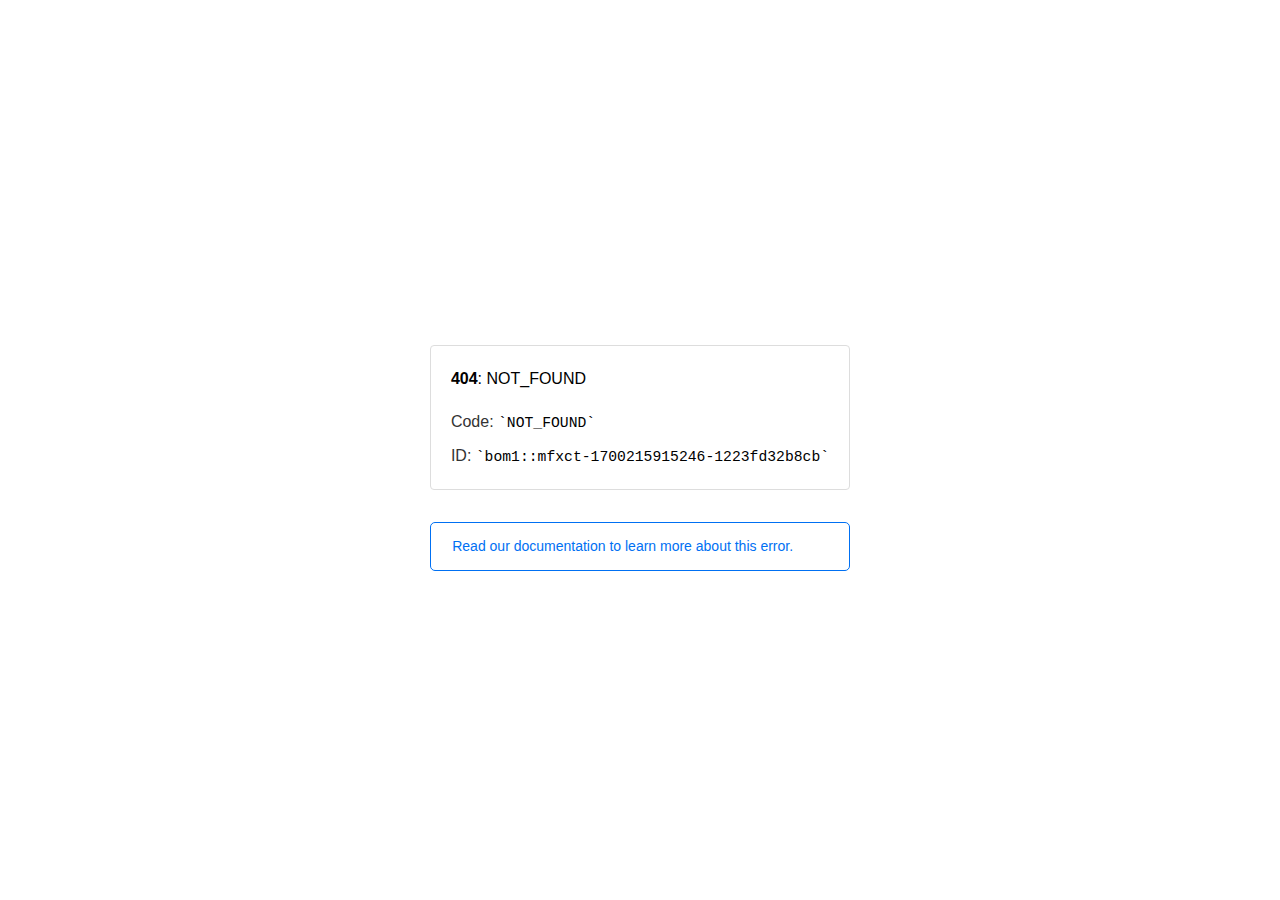
<file: assets/css/img/video-play.html>
<!doctype html><html lang=en><meta charset=utf-8><meta name=viewport content="width=device-width,initial-scale=1"><meta name=theme-color content=#000><title>404: NOT_FOUND</title><style>html{font-size:62.5%;box-sizing:border-box;height:-webkit-fill-available}*,::after,::before{box-sizing:inherit}body{font-family:sf pro text,sf pro icons,helvetica neue,helvetica,arial,sans-serif;font-size:1.6rem;line-height:1.65;word-break:break-word;font-kerning:auto;font-variant:normal;-webkit-font-smoothing:antialiased;-moz-osx-font-smoothing:grayscale;text-rendering:optimizeLegibility;hyphens:auto;height:100vh;height:-webkit-fill-available;max-height:100vh;max-height:-webkit-fill-available;margin:0}::selection{background:#79ffe1}::-moz-selection{background:#79ffe1}a{cursor:pointer;color:#0070f3;text-decoration:none;transition:all .2s ease;border-bottom:1px solid #0000}a:hover{border-bottom:1px solid #0070f3}ul{padding:0;margin-left:1.5em;list-style-type:none}li{margin-bottom:10px}ul li:before{content:'\02013'}li:before{display:inline-block;color:#ccc;position:absolute;margin-left:-18px;transition:color .2s ease}code{font-family:Menlo,Monaco,Lucida Console,Liberation Mono,DejaVu Sans Mono,Bitstream Vera Sans Mono,Courier New,monospace,serif;font-size:.92em}code:after,code:before{content:'`'}.container{display:flex;justify-content:center;flex-direction:column;min-height:100%}main{max-width:80rem;padding:4rem 6rem;margin:auto}ul{margin-bottom:32px}.error-title{font-size:2rem;padding-left:22px;line-height:1.5;margin-bottom:24px}.error-title-guilty{border-left:2px solid #ed367f}.error-title-innocent{border-left:2px solid #59b89c}main p{color:#333}.devinfo-container{border:1px solid #ddd;border-radius:4px;padding:2rem;display:flex;flex-direction:column;margin-bottom:32px}.error-code{margin:0;font-size:1.6rem;color:#000;margin-bottom:1.6rem}.devinfo-line{color:#333}.devinfo-line code,code,li{color:#000}.devinfo-line:not(:last-child){margin-bottom:8px}.docs-link,.contact-link{font-weight:500}header,footer,footer a{display:flex;justify-content:center;align-items:center}header,footer{min-height:100px;height:100px}header{border-bottom:1px solid #eaeaea}header h1{font-size:1.8rem;margin:0;font-weight:500}header p{font-size:1.3rem;margin:0;font-weight:500}.header-item{display:flex;padding:0 2rem;margin:2rem 0;text-decoration:line-through;color:#999}.header-item.active{color:#ff0080;text-decoration:none}.header-item.first{border-right:1px solid #eaeaea}.header-item-content{display:flex;flex-direction:column}.header-item-icon{margin-right:1rem;margin-top:.6rem}footer{border-top:1px solid #eaeaea}footer a{color:#000}footer a:hover{border-bottom-color:#0000}footer svg{margin-left:.8rem}.note{padding:8pt 16pt;border-radius:5px;border:1px solid #0070f3;font-size:14px;line-height:1.8;color:#0070f3}@media(max-width:500px){.devinfo-container .devinfo-line code{margin-top:.4rem}.devinfo-container .devinfo-line:not(:last-child){margin-bottom:1.6rem}.devinfo-container{margin-bottom:0}header{flex-direction:column;height:auto;min-height:auto;align-items:flex-start}.header-item.first{border-right:none;margin-bottom:0}main{padding:1rem 2rem}body{font-size:1.4rem;line-height:1.55}footer{display:none}.note{margin-top:16px}}</style><div class=container><main><p class=devinfo-container><span class=error-code><strong>404</strong>: NOT_FOUND</span>
<span class=devinfo-line>Code: <code>NOT_FOUND</code></span>
<span class=devinfo-line>ID: <code>bom1::mfxct-1700215915246-1223fd32b8cb</code></p><a href=https://vercel.com/docs/errors/platform-error-codes#not_found><div class=note>Read our documentation to learn more about this error.</div></a></main></div>
</file>
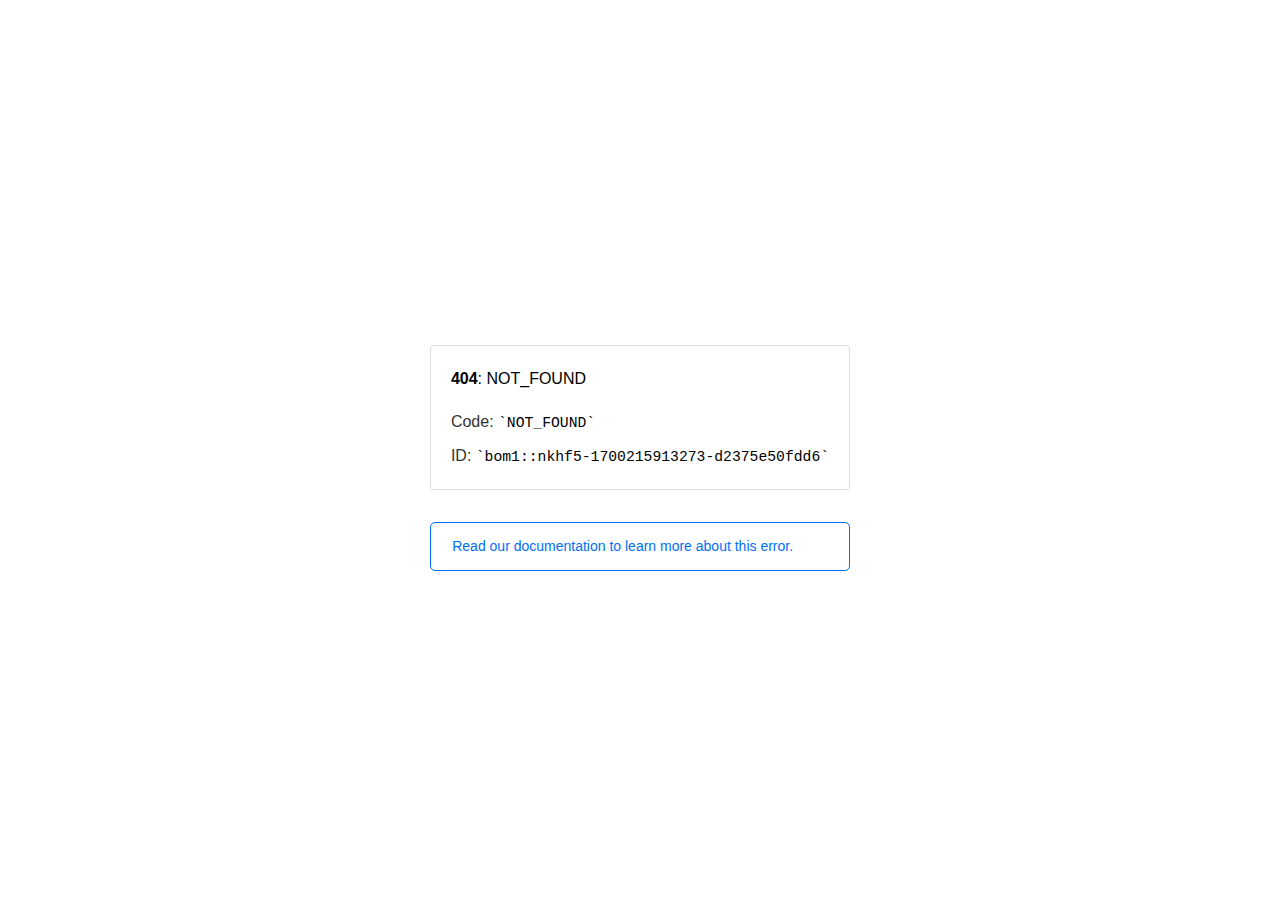
<file: assets/css/img/vimeo-play.html>
<!doctype html><html lang=en><meta charset=utf-8><meta name=viewport content="width=device-width,initial-scale=1"><meta name=theme-color content=#000><title>404: NOT_FOUND</title><style>html{font-size:62.5%;box-sizing:border-box;height:-webkit-fill-available}*,::after,::before{box-sizing:inherit}body{font-family:sf pro text,sf pro icons,helvetica neue,helvetica,arial,sans-serif;font-size:1.6rem;line-height:1.65;word-break:break-word;font-kerning:auto;font-variant:normal;-webkit-font-smoothing:antialiased;-moz-osx-font-smoothing:grayscale;text-rendering:optimizeLegibility;hyphens:auto;height:100vh;height:-webkit-fill-available;max-height:100vh;max-height:-webkit-fill-available;margin:0}::selection{background:#79ffe1}::-moz-selection{background:#79ffe1}a{cursor:pointer;color:#0070f3;text-decoration:none;transition:all .2s ease;border-bottom:1px solid #0000}a:hover{border-bottom:1px solid #0070f3}ul{padding:0;margin-left:1.5em;list-style-type:none}li{margin-bottom:10px}ul li:before{content:'\02013'}li:before{display:inline-block;color:#ccc;position:absolute;margin-left:-18px;transition:color .2s ease}code{font-family:Menlo,Monaco,Lucida Console,Liberation Mono,DejaVu Sans Mono,Bitstream Vera Sans Mono,Courier New,monospace,serif;font-size:.92em}code:after,code:before{content:'`'}.container{display:flex;justify-content:center;flex-direction:column;min-height:100%}main{max-width:80rem;padding:4rem 6rem;margin:auto}ul{margin-bottom:32px}.error-title{font-size:2rem;padding-left:22px;line-height:1.5;margin-bottom:24px}.error-title-guilty{border-left:2px solid #ed367f}.error-title-innocent{border-left:2px solid #59b89c}main p{color:#333}.devinfo-container{border:1px solid #ddd;border-radius:4px;padding:2rem;display:flex;flex-direction:column;margin-bottom:32px}.error-code{margin:0;font-size:1.6rem;color:#000;margin-bottom:1.6rem}.devinfo-line{color:#333}.devinfo-line code,code,li{color:#000}.devinfo-line:not(:last-child){margin-bottom:8px}.docs-link,.contact-link{font-weight:500}header,footer,footer a{display:flex;justify-content:center;align-items:center}header,footer{min-height:100px;height:100px}header{border-bottom:1px solid #eaeaea}header h1{font-size:1.8rem;margin:0;font-weight:500}header p{font-size:1.3rem;margin:0;font-weight:500}.header-item{display:flex;padding:0 2rem;margin:2rem 0;text-decoration:line-through;color:#999}.header-item.active{color:#ff0080;text-decoration:none}.header-item.first{border-right:1px solid #eaeaea}.header-item-content{display:flex;flex-direction:column}.header-item-icon{margin-right:1rem;margin-top:.6rem}footer{border-top:1px solid #eaeaea}footer a{color:#000}footer a:hover{border-bottom-color:#0000}footer svg{margin-left:.8rem}.note{padding:8pt 16pt;border-radius:5px;border:1px solid #0070f3;font-size:14px;line-height:1.8;color:#0070f3}@media(max-width:500px){.devinfo-container .devinfo-line code{margin-top:.4rem}.devinfo-container .devinfo-line:not(:last-child){margin-bottom:1.6rem}.devinfo-container{margin-bottom:0}header{flex-direction:column;height:auto;min-height:auto;align-items:flex-start}.header-item.first{border-right:none;margin-bottom:0}main{padding:1rem 2rem}body{font-size:1.4rem;line-height:1.55}footer{display:none}.note{margin-top:16px}}</style><div class=container><main><p class=devinfo-container><span class=error-code><strong>404</strong>: NOT_FOUND</span>
<span class=devinfo-line>Code: <code>NOT_FOUND</code></span>
<span class=devinfo-line>ID: <code>bom1::nkhf5-1700215913273-d2375e50fdd6</code></p><a href=https://vercel.com/docs/errors/platform-error-codes#not_found><div class=note>Read our documentation to learn more about this error.</div></a></main></div>
</file>
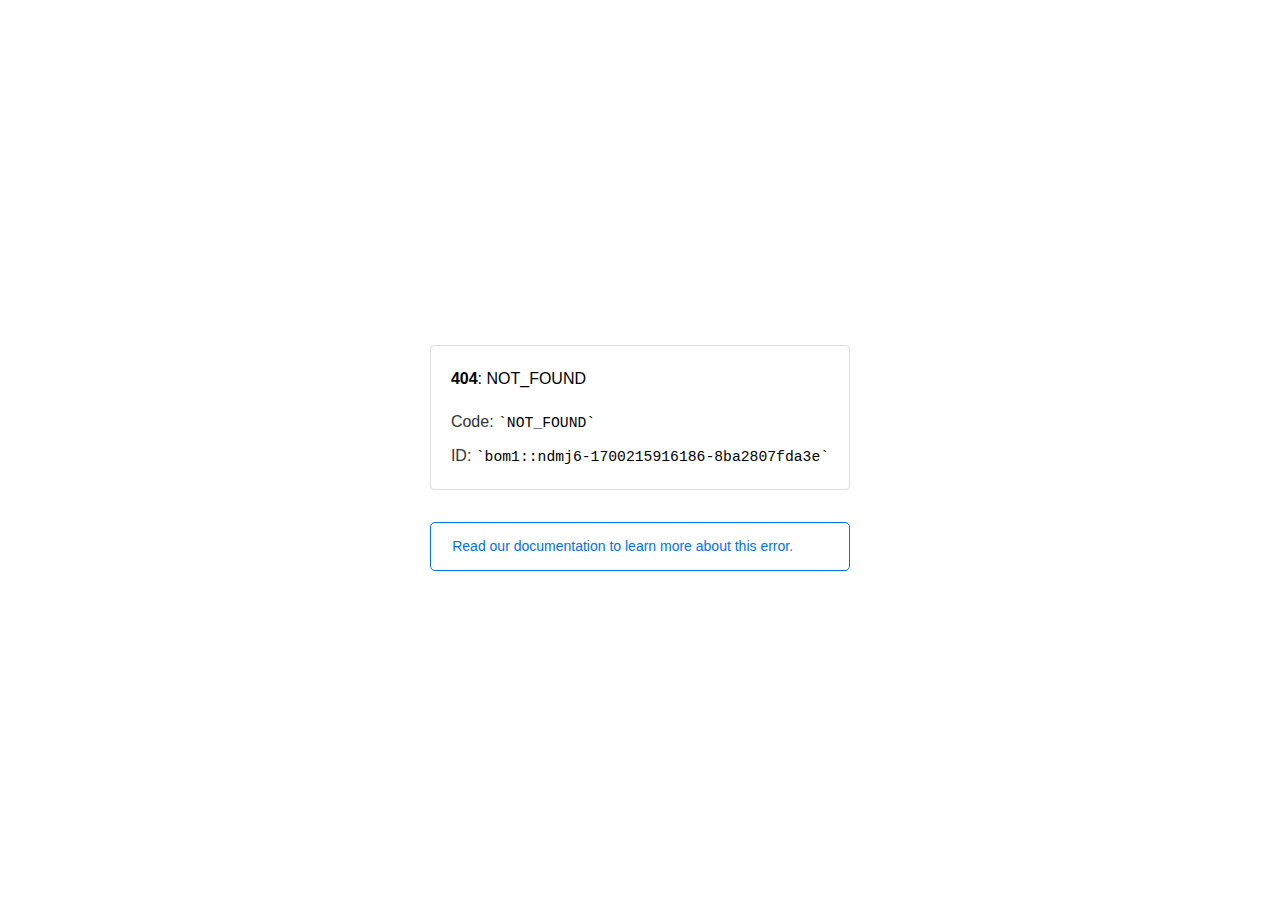
<file: assets/css/img/youtube-play.html>
<!doctype html><html lang=en><meta charset=utf-8><meta name=viewport content="width=device-width,initial-scale=1"><meta name=theme-color content=#000><title>404: NOT_FOUND</title><style>html{font-size:62.5%;box-sizing:border-box;height:-webkit-fill-available}*,::after,::before{box-sizing:inherit}body{font-family:sf pro text,sf pro icons,helvetica neue,helvetica,arial,sans-serif;font-size:1.6rem;line-height:1.65;word-break:break-word;font-kerning:auto;font-variant:normal;-webkit-font-smoothing:antialiased;-moz-osx-font-smoothing:grayscale;text-rendering:optimizeLegibility;hyphens:auto;height:100vh;height:-webkit-fill-available;max-height:100vh;max-height:-webkit-fill-available;margin:0}::selection{background:#79ffe1}::-moz-selection{background:#79ffe1}a{cursor:pointer;color:#0070f3;text-decoration:none;transition:all .2s ease;border-bottom:1px solid #0000}a:hover{border-bottom:1px solid #0070f3}ul{padding:0;margin-left:1.5em;list-style-type:none}li{margin-bottom:10px}ul li:before{content:'\02013'}li:before{display:inline-block;color:#ccc;position:absolute;margin-left:-18px;transition:color .2s ease}code{font-family:Menlo,Monaco,Lucida Console,Liberation Mono,DejaVu Sans Mono,Bitstream Vera Sans Mono,Courier New,monospace,serif;font-size:.92em}code:after,code:before{content:'`'}.container{display:flex;justify-content:center;flex-direction:column;min-height:100%}main{max-width:80rem;padding:4rem 6rem;margin:auto}ul{margin-bottom:32px}.error-title{font-size:2rem;padding-left:22px;line-height:1.5;margin-bottom:24px}.error-title-guilty{border-left:2px solid #ed367f}.error-title-innocent{border-left:2px solid #59b89c}main p{color:#333}.devinfo-container{border:1px solid #ddd;border-radius:4px;padding:2rem;display:flex;flex-direction:column;margin-bottom:32px}.error-code{margin:0;font-size:1.6rem;color:#000;margin-bottom:1.6rem}.devinfo-line{color:#333}.devinfo-line code,code,li{color:#000}.devinfo-line:not(:last-child){margin-bottom:8px}.docs-link,.contact-link{font-weight:500}header,footer,footer a{display:flex;justify-content:center;align-items:center}header,footer{min-height:100px;height:100px}header{border-bottom:1px solid #eaeaea}header h1{font-size:1.8rem;margin:0;font-weight:500}header p{font-size:1.3rem;margin:0;font-weight:500}.header-item{display:flex;padding:0 2rem;margin:2rem 0;text-decoration:line-through;color:#999}.header-item.active{color:#ff0080;text-decoration:none}.header-item.first{border-right:1px solid #eaeaea}.header-item-content{display:flex;flex-direction:column}.header-item-icon{margin-right:1rem;margin-top:.6rem}footer{border-top:1px solid #eaeaea}footer a{color:#000}footer a:hover{border-bottom-color:#0000}footer svg{margin-left:.8rem}.note{padding:8pt 16pt;border-radius:5px;border:1px solid #0070f3;font-size:14px;line-height:1.8;color:#0070f3}@media(max-width:500px){.devinfo-container .devinfo-line code{margin-top:.4rem}.devinfo-container .devinfo-line:not(:last-child){margin-bottom:1.6rem}.devinfo-container{margin-bottom:0}header{flex-direction:column;height:auto;min-height:auto;align-items:flex-start}.header-item.first{border-right:none;margin-bottom:0}main{padding:1rem 2rem}body{font-size:1.4rem;line-height:1.55}footer{display:none}.note{margin-top:16px}}</style><div class=container><main><p class=devinfo-container><span class=error-code><strong>404</strong>: NOT_FOUND</span>
<span class=devinfo-line>Code: <code>NOT_FOUND</code></span>
<span class=devinfo-line>ID: <code>bom1::ndmj6-1700215916186-8ba2807fda3e</code></p><a href=https://vercel.com/docs/errors/platform-error-codes#not_found><div class=note>Read our documentation to learn more about this error.</div></a></main></div>
</file>
<file: assets/sass/style.css>
/*
|......................................................................
| ncs Name: ncs
| Author: Thememarch
| Version: 1.0.0
|--------------------------------------------------------------------------
|--------------------------------------------------------------------------
| TABLE OF CONTENTS:
|--------------------------------------------------------------------------
| 1. Basic Color Variable
| 2. Typography
| 3. Preloader
| 4. Spacing
| 5. General
| 6. Slider
| 7. Video Popup
| 8. Accordian
| 9. Footer
| 10. Hobble Effect
| 11. Sidebar
| 12. Hero
| 13. Iconbox
| 14. Card
| 15. Posts
| 16. Team
| 17. Imagebox
| 18. CTA
| 19. Timeline
| 20. Testimonial
| 21. Portfolio
| 22. FunFact
| 23. Pricing
| 24. About
| 25. Story
| 26. News Letter
| 27. About Feature
| 28. Services
| 29. Work Process
| 30. Blog
| 31. Accordeon
| 32. Contact
 ................................................................*/
/*--------------------------------------------------------------
1. Basic Color Variable
----------------------------------------------------------------*/
/*--------------------------------------------------------------
1. Basic Color Variable
----------------------------------------------------------------*/
@import url("https://fonts.googleapis.com/css2?family=Inter+Tight:wght@400;500;600;700;900&amp;family=Kanit:wght@400;500;600;700&amp;display=swap");
:root {
  --body-font-family: "Kanit", sans-serif;
  --heading-font-family: "Inter Tight", sans-serif;
  --accent-color: #3781c2;
  --body-color: #454545;
  --heading-color: #3c1c00;
  --primary-color: #3c1c00;
  --cr_banner-color: #f4f4f4;
  --border-color: #c1c1c1;
  --common-color-white: #ffffff;
  --common-color-black: #000000;
  --drak-color: #ffffff;
}

.dark {
  --drak-color: #181818;
  --cr_banner-color: #181818;
  --accent-color: #3781c2;
  --body-color: #e0e0e0;
  --heading-color: #ffffff;
  --primary-color: #ffffff;
  --common-color-white: #000000;
  --common-color-black: #ffffff;
}

/*--------------------------------------------------------------
2. Typography
----------------------------------------------------------------*/
html,
body {
  color: var(--body-color);
  background-color: var(--drak-color);
  font-family: var(--body-font-family);
  font-size: 18px;
  font-weight: 400;
  line-height: 1.6em;
  overflow-x: hidden;
  scroll-behavior: smooth;
}

h1,
h2,
h3,
h4,
h5,
h6 {
  clear: both;
  padding: 0px;
  margin: 0px 0px 20px 0px;
  font-weight: 700;
  line-height: 1.2em;
  color: var(--heading-color);
  font-family: "Inter Tight", sans-serif;
}

.cs_primary_font {
  font-family: "Inter Tight", sans-serif;
}

.cs_secondary_font {
  font-family: var(--body-font-family);
}

h1 {
  font-size: 56px;
}

h2 {
  font-size: 55px;
}

h3 {
  font-size: 45px;
}

h4 {
  font-size: 35px;
}

h5 {
  font-size: 28px;
}

h6 {
  font-size: 22px;
}

p {
  margin-bottom: 18px;
}

ul {
  margin: 0 0 25px 0;
  padding-left: 20px;
  list-style: square outside none;
}
ul.cs_list_style_none {
  list-style: none;
  padding: 0px;
}
ul.cs_list_style_none li {
  margin-bottom: 30px;
}
ul.cs_list_style_none li:last-child {
  margin-bottom: 0px;
}

ol {
  padding-left: 20px;
  margin-bottom: 25px;
}

dfn,
cite,
em,
i {
  font-style: italic;
}

blockquote {
  margin: 0 15px;
  font-style: italic;
  font-size: 20px;
  line-height: 1.6em;
  margin: 0;
}

address {
  margin: 0 0 15px;
}

img {
  border: 0;
  max-width: 100%;
  height: auto;
}

a {
  color: inherit;
  text-decoration: none;
  transition: all 0.3s ease;
}

button {
  color: inherit;
  transition: all 0.3s ease;
}

a:hover {
  text-decoration: none;
  color: #3781c2;
}

table {
  width: 100%;
  margin-bottom: 25px;
}
table th {
  font-weight: 600;
  color: var(--body-color);
}
table td,
table th {
  border-top: 1px solid #c1c1c1;
  padding: 11px 10px;
}

dl {
  margin-bottom: 25px;
}
dl dt {
  font-weight: 600;
}

b,
strong {
  font-weight: bold;
}

pre {
  color: var(--body-color);
  border: 1px solid #c1c1c1;
  font-size: 18px;
  padding: 25px;
  border-radius: 5px;
}

kbd {
  font-size: 100%;
  background-color: var(--body-color);
  border-radius: 5px;
}

@media screen and (max-width: 991px) {
  body,
  html {
    font-size: 16px;
    line-height: 1.6em;
  }
  ul {
    margin: 0 0 25px 0;
    padding-left: 20px;
    list-style: square outside none;
  }
  ul.cs_list_style_none {
    list-style: none;
    padding: 0px;
  }
  ul.cs_list_style_none li {
    margin-bottom: 10px;
  }
  ul.cs_list_style_none li h3 {
    font-size: 22px;
  }
}
input,
textarea {
  color: --primary-color;
  transition: all 0.3s ease;
}

/*--------------------------------------------------------------
  3. Preloader
----------------------------------------------------------------*/
.cs_preloader_bg {
  text-align: center;
  height: 100%;
  width: 100%;
}

.cs_preloader {
  position: fixed;
  z-index: 99999;
  top: 0;
  width: 100%;
  height: 100vh;
  background-color: #fff;
}
.cs_preloader .loading {
  font-size: 90px;
  font-family: "Montserrat", sans-serif;
  font-weight: 900;
  text-align: center;
}
@media screen and (max-width: 772px) {
  .cs_preloader .loading {
    font-size: 50px;
  }
}
.cs_preloader .loading span {
  display: inline-block;
  margin: 0 -0.05em;
}
.cs_preloader .loading05 {
  perspective: 1000px;
}
.cs_preloader .loading05 span {
  color: #000;
  transform-origin: 50% 50% -25px;
  transform-style: preserve-3d;
  animation: loading05 1.6s infinite;
}
.cs_preloader .loading05 span:nth-child(2) {
  animation-delay: 0.1s;
}
.cs_preloader .loading05 span:nth-child(3) {
  animation-delay: 0.2s;
}
.cs_preloader .loading05 span:nth-child(4) {
  animation-delay: 0.3s;
}
.cs_preloader .loading05 span:nth-child(5) {
  animation-delay: 0.4s;
}
.cs_preloader .loading05 span:nth-child(6) {
  animation-delay: 0.5s;
}
.cs_preloader .loading05 span:nth-child(7) {
  animation-delay: 0.6s;
}

@keyframes loading05 {
  0% {
    transform: rotateX(-360deg);
  }
  70% {
    transform: rotateX(0);
  }
}
/*--------------------------------------------------------------
  4. Spacing
----------------------------------------------------------------*/
@media screen and (min-width: 992px) {
  .cs_height_0 {
    height: 0px;
  }
  .cs_height_5 {
    height: 5px;
  }
  .cs_height_10 {
    height: 10px;
  }
  .cs_height_15 {
    height: 15px;
  }
  .cs_height_20 {
    height: 20px;
  }
  .cs_height_25 {
    height: 25px;
  }
  .cs_height_30 {
    height: 30px;
  }
  .cs_height_35 {
    height: 35px;
  }
  .cs_height_40 {
    height: 40px;
  }
  .cs_height_45 {
    height: 45px;
  }
  .cs_height_50 {
    height: 50px;
  }
  .cs_height_55 {
    height: 55px;
  }
  .cs_height_60 {
    height: 60px;
  }
  .cs_height_65 {
    height: 65px;
  }
  .cs_height_70 {
    height: 70px;
  }
  .cs_height_75 {
    height: 75px;
  }
  .cs_height_80 {
    height: 80px;
  }
  .cs_height_85 {
    height: 85px;
  }
  .cs_height_90 {
    height: 90px;
  }
  .cs_height_95 {
    height: 95px;
  }
  .cs_height_100 {
    height: 100px;
  }
  .cs_height_105 {
    height: 105px;
  }
  .cs_height_110 {
    height: 110px;
  }
  .cs_height_115 {
    height: 115px;
  }
  .cs_height_120 {
    height: 120px;
  }
  .cs_height_125 {
    height: 125px;
  }
  .cs_height_130 {
    height: 130px;
  }
  .cs_height_135 {
    height: 135px;
  }
  .cs_height_140 {
    height: 140px;
  }
  .cs_height_145 {
    height: 145px;
  }
  .cs_height_150 {
    height: 150px;
  }
  .cs_height_155 {
    height: 155px;
  }
  .cs_height_160 {
    height: 160px;
  }
  .cs_height_165 {
    height: 165px;
  }
  .cs_height_170 {
    height: 170px;
  }
  .cs_height_175 {
    height: 175px;
  }
  .cs_height_180 {
    height: 180px;
  }
  .cs_height_185 {
    height: 185px;
  }
  .cs_height_190 {
    height: 190px;
  }
  .cs_height_195 {
    height: 195px;
  }
  .cs_height_200 {
    height: 200px;
  }
  .cs_height_205 {
    height: 205px;
  }
  .cs_height_210 {
    height: 210px;
  }
  .cs_height_219 {
    height: 219px;
  }
  .cs_height_385 {
    height: 385px;
  }
}
@media screen and (max-width: 991px) {
  .cs_height_lg_0 {
    height: 0px;
  }
  .cs_height_lg_5 {
    height: 5px;
  }
  .cs_height_lg_10 {
    height: 10px;
  }
  .cs_height_lg_15 {
    height: 15px;
  }
  .cs_height_lg_20 {
    height: 20px;
  }
  .cs_height_lg_25 {
    height: 25px;
  }
  .cs_height_lg_30 {
    height: 30px;
  }
  .cs_height_lg_35 {
    height: 35px;
  }
  .cs_height_lg_40 {
    height: 40px;
  }
  .cs_height_lg_45 {
    height: 45px;
  }
  .cs_height_lg_50 {
    height: 50px;
  }
  .cs_height_lg_55 {
    height: 55px;
  }
  .cs_height_lg_60 {
    height: 60px;
  }
  .cs_height_lg_65 {
    height: 65px;
  }
  .cs_height_lg_70 {
    height: 70px;
  }
  .cs_height_lg_75 {
    height: 75px;
  }
  .cs_height_lg_80 {
    height: 80px;
  }
  .cs_height_lg_85 {
    height: 85px;
  }
  .cs_height_lg_90 {
    height: 90px;
  }
  .cs_height_lg_95 {
    height: 95px;
  }
  .cs_height_lg_100 {
    height: 100px;
  }
  .cs_height_lg_105 {
    height: 105px;
  }
  .cs_height_lg_110 {
    height: 110px;
  }
  .cs_height_lg_115 {
    height: 115px;
  }
  .cs_height_lg_120 {
    height: 120px;
  }
  .cs_height_lg_125 {
    height: 125px;
  }
  .cs_height_lg_130 {
    height: 130px;
  }
  .cs_height_lg_135 {
    height: 135px;
  }
  .cs_height_lg_140 {
    height: 140px;
  }
  .cs_height_lg_145 {
    height: 145px;
  }
  .cs_height_lg_150 {
    height: 150px;
  }
  .cs_height_lg_155 {
    height: 155px;
  }
  .cs_height_lg_160 {
    height: 160px;
  }
  .cs_height_lg_165 {
    height: 165px;
  }
  .cs_height_lg_170 {
    height: 170px;
  }
  .cs_height_lg_175 {
    height: 175px;
  }
  .cs_height_lg_180 {
    height: 180px;
  }
  .cs_height_lg_185 {
    height: 185px;
  }
  .cs_height_lg_190 {
    height: 190px;
  }
  .cs_height_lg_195 {
    height: 195px;
  }
  .cs_height_lg_200 {
    height: 200px;
  }
  .cs_height_lg_205 {
    height: 205px;
  }
  .cs_height_lg_210 {
    height: 210px;
  }
  .cs_height_lg_219 {
    height: 219px;
  }
}
/*--------------------------------------------------------------
  5. General
----------------------------------------------------------------*/
.cs_row_gap_20 {
  margin-left: -10px;
  margin-right: -10px;
}
.cs_row_gap_20 > div {
  padding-left: 10px;
  padding-right: 10px;
}

.cs_row_gap_150 {
  margin-left: -70px;
  margin-right: -70px;
}
.cs_row_gap_150 > div {
  padding-left: 70px;
  padding-right: 70px;
}

.cs_light {
  font-weight: 300;
}

.cs_normal {
  font-weight: 400;
}

.cs_medium {
  font-weight: 500;
}

.cs_semi_bold {
  font-weight: 600;
}

.cs_bold {
  font-weight: 700;
}

.cs_extra_bold {
  font-weight: 800;
}

.cs_black {
  font-weight: 900;
}

.cs_radius_3 {
  border-radius: 3px;
}

.cs_radius_5 {
  border-radius: 5px;
}

.cs_radius_7 {
  border-radius: 7px;
}

.cs_radius_10 {
  border-radius: 10px;
}

.cs_radius_15 {
  border-radius: 15px;
}

.cs_line_height_1 {
  line-height: 1.2em;
}

.cs_line_height_2 {
  line-height: 1.25em;
}

.cs_line_height_3 {
  line-height: 1.3em;
}

.cs_line_height_4 {
  line-height: 1.4em;
}

.cs_line_height_5 {
  line-height: 1.5em;
}

.cs_line_height_6 {
  line-height: 1.6em;
}

.cs_line_height_7 {
  line-height: 1.7em;
}

.cs_line_height_39 {
  line-height: 39px;
}

.cs_line_height_54 {
  line-height: 54px;
}

.cs_line_height_85 {
  line-height: 85px;
}

.cs_font_14 {
  font-size: 14px;
}

.cs_font_16 {
  font-size: 16px;
}

.cs_font_18 {
  font-size: 18px;
}

.cs_font_20 {
  font-size: 20px;
}

.cs_font_22 {
  font-size: 22px;
}

.cs_font_26 {
  font-size: 26px;
}

.cs_font_28 {
  font-size: 28px;
}

.cs_font_30 {
  font-size: 28px;
}

.cs_font_38 {
  font-size: 38px;
}

.cs_font_42 {
  font-size: 42px;
}

.cs_font_50 {
  font-size: 50px;
}

.cs_mp0 {
  list-style: none;
  margin: 0;
  padding: 0;
}

.cs_m0 {
  margin: 0;
}

.cs_mt100 {
  margin-top: 100px;
}

hr {
  margin: 0;
  padding: 0;
  border: none;
  border-top: 1px solid #f2f1ff;
}

.cs_bg {
  background-size: cover;
  background-repeat: no-repeat;
  background-position: center;
}

.cs_vertical_middle {
  display: flex;
  align-items: center;
  min-height: 100%;
}

.cs_vertical_middle_in {
  flex: none;
  width: 100%;
}

.cs_center {
  display: flex;
  align-items: center;
  justify-content: center;
}

.cs_white_color,
.cs_white_color_hover:hover {
  color: #fff;
}

.cs_primary_color {
  color: --primary-color;
}

.cs_ternary_color {
  color: #999696;
}

.cs_accent_color,
.cs_accent_color_hover:hover {
  color: #3781c2;
}

.cs_white_bg {
  background-color: #fff;
}

.cs_gray_bg {
  background-color: #181818;
}

.cs_gray_bg_20 {
  background: rgba(217, 217, 217, 0.2);
}

.dark .cs_gray_bg_20 {
  background: #000000;
}

.cs_accent_bg_1,
.cs_accent_bg_1_hover:hover {
  background-color: rgba(255, 107, 0, 0.01);
}

.cs_accent_bg_2,
.cs_accent_bg_2_hover:hover {
  background-color: rgba(255, 107, 0, 0.02);
}

.cs_accent_bg_3,
.cs_accent_bg_3_hover:hover {
  background-color: rgba(255, 107, 0, 0.03);
}

.cs_accent_bg_4,
.cs_accent_bg_4_hover:hover {
  background-color: rgba(255, 107, 0, 0.04);
}

.cs_accent_bg_5,
.cs_accent_bg_5_hover:hover {
  background-color: rgba(255, 107, 0, 0.05);
}

.cs_accent_bg_6,
.cs_accent_bg_6_hover:hover {
  background-color: rgba(255, 107, 0, 0.06);
}

.cs_accent_bg_7,
.cs_accent_bg_7_hover:hover {
  background-color: rgba(255, 107, 0, 0.07);
}

.cs_accent_bg_8,
.cs_accent_bg_8_hover:hover {
  background-color: rgba(255, 107, 0, 0.08);
}

.cs_accent_bg_9,
.cs_accent_bg_9_hover:hover {
  background-color: rgba(255, 107, 0, 0.09);
}

.cs_accent_bg_10,
.cs_accent_bg_10_hover:hover {
  background-color: rgba(255, 107, 0, 0.1);
}

.cs_accent_bg_15,
.cs_accent_bg_15_hover:hover {
  background-color: rgba(255, 107, 0, 0.15);
}

.cs_accent_bg_20,
.cs_accent_bg_20_hover:hover {
  background-color: rgba(255, 107, 0, 0.2);
}

.cs_accent_bg_25,
.cs_accent_bg_25_hover:hover {
  background-color: rgba(255, 107, 0, 0.25);
}

.cs_accent_bg_30,
.cs_accent_bg_30_hover:hover {
  background-color: rgba(255, 107, 0, 0.3);
}

.cs_accent_bg_35,
.cs_accent_bg_35_hover:hover {
  background-color: rgba(255, 107, 0, 0.35);
}

.cs_accent_bg_40,
.cs_accent_bg_40_hover:hover {
  background-color: rgba(255, 107, 0, 0.4);
}

.cs_accent_bg_50,
.cs_accent_bg_50_hover:hover {
  background-color: rgba(255, 107, 0, 0.5);
}

.cs_accent_bg_60,
.cs_accent_bg_60_hover:hover {
  background-color: rgba(255, 107, 0, 0.6);
}

.cs_accent_bg_70,
.cs_accent_bg_70_hover:hover {
  background-color: rgba(255, 107, 0, 0.7);
}

.cs_accent_bg_80,
.cs_accent_bg_80_hover:hover {
  background-color: rgba(255, 107, 0, 0.8);
}

.cs_accent_bg_90,
.cs_accent_bg_90_hover:hover {
  background-color: rgba(255, 107, 0, 0.9);
}

.cs_accent_bg,
.cs_accent_bg_hover:hover {
  background-color: #3781c2;
}

.cs_primary_bg,
.cs_primary_bg_hover:hover {
  background-color: #3c1c00;
}

.cs_gradient_bg_1 {
  background: linear-gradient(267.18deg, #161616 0%, #080808 100%);
}

.cs_text_btn {
  display: inline-flex;
  align-items: center;
  font-weight: 600;
  color: #fff;
}
.cs_text_btn svg {
  margin-left: 15px;
}
.cs_text_btn span {
  display: inline-block;
  position: relative;
}
.cs_text_btn span::before {
  content: "";
  position: absolute;
  height: 0px;
  width: 100%;
  bottom: 0;
  left: 0;
  background-color: currentColor;
  transform: scaleX(0);
  transform-origin: 0 50%;
  transition-property: transform;
  transition-duration: 0.6s;
  transition-timing-function: ease-out;
}
.cs_text_btn:hover span::before {
  transform: scaleX(1);
  transition-timing-function: cubic-bezier(0.52, 1.64, 0.37, 0.66);
}
.cs_text_btn.cs_type1 svg {
  margin-left: 0px;
  margin-right: 15px;
}
.cs_text_btn.cs_type1 span::before {
  left: initial;
  right: -100%;
  transform: scaleX(0) rotateY(180deg);
}
.cs_text_btn.cs_type1:hover span::before {
  transform: scaleX(1) rotateY(180deg);
}
.cs_text_btn.cs_type2 svg {
  margin-left: 0;
  margin-right: 15px;
}

.cs_btn.cs_style_1 {
  display: inline-flex;
  align-items: center;
  position: relative;
  padding: 20px 0;
  padding-left: 32px;
  white-space: nowrap;
  color: var(--heading-color);
}
.cs_btn.cs_style_1::before {
  content: "";
  position: absolute;
  height: 65px;
  width: 65px;
  border-radius: 50%;
  background-color: #3781c2;
  top: 50%;
  transform: translateY(-50%);
  left: 0px;
  transition: all 0.6s ease-in-out;
}
.cs_btn.cs_style_1 svg {
  margin-left: 15px;
}
.cs_btn.cs_style_1 > * {
  position: relative;
  z-index: 2;
}
.cs_btn.cs_style_1:hover::before {
  height: 36px;
  width: 36px;
  left: 100%;
  margin-left: -28px;
}
.cs_btn.cs_style_1.cs_color_1 {
  color: #fff;
}
.cs_btn.cs_style_1.cs_type_btn {
  border: none;
  background-color: transparent;
}

.cs_btn.cs_style_2 {
  display: flex;
  gap: 20px;
  transition: all 0.2s;
}
.cs_btn.cs_style_2 a {
  padding: 15px 24px;
  border: 1px solid #454545;
  min-height: 45px;
}
@media screen and (max-width: 991px) {
  .cs_btn.cs_style_2 a {
    padding: 12px 20px;
  }
}
.cs_btn.cs_style_2 a:hover {
  border: 1px solid #3781c2;
}
.cs_btn.cs_style_2.cs_type_1 {
  flex-wrap: wrap;
}
.cs_btn.cs_style_2.cs_type_1 a {
  padding: 21px 54px;
}

.cs_share_post {
  display: flex;
  flex-wrap: wrap;
  gap: 30px;
  justify-content: center;
  align-items: center;
}
.cs_share_post .cs_share_btn_g {
  display: flex;
  gap: 30px;
  flex-wrap: wrap;
}
.cs_share_post .cs_share_btn_g .cs_share_btn {
  min-width: 150px;
  min-height: 60px;
  gap: 15px;
  border: 1px solid #454545;
}
.cs_share_post .cs_share_btn_g .cs_share_btn:hover {
  border: 1px solid #3781c2;
  color: #3781c2;
  transition: all 0.1s ease;
}

.cs_page_navigation > div {
  position: relative;
}
.cs_page_navigation > div:not(:last-child) {
  margin-right: 21px;
  padding-right: 21px;
}
.cs_page_navigation > div:not(:last-child)::after {
  content: "";
  height: 22px;
  width: 2px;
  background-color: #fff;
  display: inline-block;
  position: absolute;
  right: -1px;
  top: 3px;
}

.cs_pagination_box {
  margin: -7px;
}
.cs_pagination_box .cs_pagination_item {
  margin: 7px;
}

.cs_pagination_item {
  height: 40px;
  width: 40px;
  border-radius: 5px;
  background-color: #000;
}
.cs_pagination_item.active {
  background-color: #3781c2;
  color: #fff;
  pointer-events: none;
}

.cs_form_field {
  display: block;
  width: 100%;
  padding: 10px 20px;
  border-radius: 15px;
  outline: none;
  transition: all 0.3s ease;
  border: 2px solid #999696;
  background-color: transparent;
  color: #fff;
}
.cs_form_field:focus {
  border-color: #3781c2;
}

label {
  margin-bottom: 12px;
}

.cs_right_full_width {
  width: calc(50vw - 12px);
  padding-right: 24px;
}

.cs_post_meta.cs_style1 {
  display: flex;
}
.cs_post_meta.cs_style1 > * {
  position: relative;
  display: inline-block;
}
.cs_post_meta.cs_style1 > *:not(:last-child) {
  margin-right: 12px;
  padding-right: 12px;
}
.cs_post_meta.cs_style1 > *:not(:last-child)::before {
  content: "";
  height: 20px;
  width: 2px;
  border-radius: 2px;
  background-color: #fff;
  position: absolute;
  right: 0;
  top: 50%;
  margin-top: -10px;
}

.cs_parallax > *:not([class*=cs_shape_]) {
  position: relative;
  z-index: 5;
}

.cs_fullscreen_swiper_wrap {
  position: relative;
  height: 100vh;
}

.cs_fullscreen_swiper_slider {
  width: 100%;
  height: 100%;
}

.cs_cursor_lg,
.cs_cursor_sm {
  position: fixed;
  border-radius: 50%;
  transform: translate(-50%, -50%);
  mix-blend-mode: difference;
  z-index: 9999;
}

.cs_cursor_lg {
  width: 40px;
  height: 40px;
  border: 1px solid #3781c2;
  left: 0;
  top: 0;
  pointer-events: none;
  transition: 0.15s;
}

.cs_cursor_sm {
  width: 8px;
  height: 8px;
  background-color: #3781c2;
  left: 0;
  top: 0;
  pointer-events: none;
  transition: 0.2s;
}

/* Odometer */
.odometer.odometer-auto-theme,
.odometer.odometer-auto-theme .odometer-digit,
.odometer.odometer-theme-default,
.odometer.odometer-theme-default .odometer-digit {
  display: inline-block;
  vertical-align: middle;
  position: relative;
}

.odometer.odometer-auto-theme .odometer-digit .odometer-digit-spacer,
.odometer.odometer-theme-default .odometer-digit .odometer-digit-spacer {
  display: inline-block;
  vertical-align: middle;
  visibility: hidden;
}

.odometer.odometer-auto-theme .odometer-digit .odometer-digit-inner,
.odometer.odometer-theme-default .odometer-digit .odometer-digit-inner {
  text-align: left;
  display: block;
  position: absolute;
  top: 0;
  left: 0;
  right: 0;
  bottom: 0;
  overflow: hidden;
}

.odometer.odometer-auto-theme .odometer-digit .odometer-ribbon,
.odometer.odometer-theme-default .odometer-digit .odometer-ribbon {
  display: block;
}

.odometer.odometer-auto-theme .odometer-digit .odometer-ribbon-inner,
.odometer.odometer-theme-default .odometer-digit .odometer-ribbon-inner {
  display: block;
  backface-visibility: hidden;
}

.odometer.odometer-auto-theme .odometer-digit .odometer-value,
.odometer.odometer-theme-default .odometer-digit .odometer-value {
  display: block;
  transform: translateZ(0);
}

.odometer.odometer-auto-theme .odometer-digit .odometer-value.odometer-last-value,
.odometer.odometer-theme-default .odometer-digit .odometer-value.odometer-last-value {
  position: absolute;
}

.odometer.odometer-auto-theme.odometer-animating-up .odometer-ribbon-inner,
.odometer.odometer-theme-default.odometer-animating-up .odometer-ribbon-inner {
  transition: transform 2s;
}

.odometer.odometer-auto-theme.odometer-animating-down .odometer-ribbon-inner,
.odometer.odometer-auto-theme.odometer-animating-up.odometer-animating .odometer-ribbon-inner,
.odometer.odometer-theme-default.odometer-animating-down .odometer-ribbon-inner,
.odometer.odometer-theme-default.odometer-animating-up.odometer-animating .odometer-ribbon-inner {
  transform: translateY(-100%);
}

.odometer.odometer-auto-theme.odometer-animating-down.odometer-animating .odometer-ribbon-inner,
.odometer.odometer-theme-default.odometer-animating-down.odometer-animating .odometer-ribbon-inner {
  transition: transform 2s;
  transform: translateY(0);
}

.odometer.odometer-auto-theme,
.odometer.odometer-theme-default {
  line-height: inherit;
}

.odometer.odometer-auto-theme .odometer-value,
.odometer.odometer-theme-default .odometer-value {
  text-align: center;
}

/* start cs_animison cricle */
.cs_object {
  position: relative;
}
.cs_object .cs_po {
  position: absolute;
  right: 24%;
  top: 50px;
}

.cs_cricle.cs_style_1 .main {
  width: 88px;
  height: 88px;
  border: 2px solid #3781c2;
  position: absolute;
  top: 0;
  bottom: 0;
  left: 25px;
  opacity: 0.6;
  right: 0;
  margin: auto;
  border-radius: 50%;
}
.cs_cricle.cs_style_1 .main .circle {
  width: 20px;
  height: 20px;
  background: black;
  border-radius: 50%;
  position: absolute;
  top: 0;
  bottom: 0;
  left: 0;
  right: 0;
  overflow: hidden;
  margin: auto;
  animation: circle 6s linear infinite;
}
.cs_cricle.cs_style_1 .main2 {
  width: 138px;
  height: 138px;
  border: 2px solid #3781c2;
  position: absolute;
  top: 0;
  bottom: 0;
  left: 0;
  z-index: -80;
  opacity: 0.6;
  right: 0;
  margin: auto;
  border-radius: 50%;
}
.cs_cricle.cs_style_1 .main2 .circle2 {
  width: 20px;
  height: 20px;
  background: #3781c2;
  border-radius: 50%;
  position: absolute;
  top: 0px;
  z-index: 100;
  bottom: 0px;
  left: 0px;
  right: 0px;
  overflow: hidden;
  margin: auto;
  animation: circle2 3s linear infinite;
}
.cs_cricle.cs_style_1 .main2 .circle2.cs_dot {
  animation: none;
  opacity: 0.6;
}
.cs_cricle.cs_style_1 .main2 .hr_position {
  position: absolute;
  top: 50%;
  left: 50%;
  border: 1px solid #3781c2;
  width: 184px;
  height: 0px;
  opacity: 0.7;
}

@keyframes circle {
  0% {
    transform: rotate(0deg) translate(-64px) rotate(0deg);
  }
  100% {
    transform: rotate(360deg) translate(-64px) rotate(-360deg);
  }
}
@keyframes circle2 {
  0% {
    transform: rotate(0deg) translate(-40px) rotate(0deg);
  }
  100% {
    transform: rotate(-360deg) translate(-40px) rotate(360deg);
  }
}
/* end cs_animison cricle */
@media screen and (max-width: 1399px) {
  .cs_right_space_150 {
    padding-right: 50px;
  }
}
@media screen and (max-width: 1199px) {
  .cs_right_space_40,
  .cs_right_space_150 {
    padding-right: 0;
  }
}
@media screen and (max-width: 991px) {
  .cs_left_space_30 {
    padding-left: 0px;
  }
  .cs_font_14_sm {
    font-size: 14px;
  }
  .cs_font_16_sm {
    font-size: 16px;
  }
  .cs_font_18_sm {
    font-size: 18px;
  }
  .cs_font_20_sm {
    font-size: 20px;
  }
  .cs_font_22_sm {
    font-size: 22px;
  }
  .cs_font_24_sm {
    font-size: 24px;
  }
  .cs_font_26_sm {
    font-size: 26px;
  }
  .cs_font_28_sm {
    font-size: 28px;
  }
  .cs_font_42_sm {
    font-size: 42px;
  }
  .cs_font_36_sm {
    font-size: 36px;
  }
  .cs_btn_group > *:not(:last-child) {
    margin-right: 10px;
  }
  .flex-column-reverse-lg {
    flex-direction: column-reverse;
  }
  .cs_seciton_heading.cs_style1 .cs_section_title::before {
    top: 1px;
  }
}
.cs_partner_logo_wrap {
  display: flex;
  align-items: center;
}

.cs_partner_logo {
  flex: none;
  padding: 10px 65px;
}
.cs_partner_logo img {
  max-height: 100px;
}

.cs_stroke_text {
  font-size: 100px;
  font-weight: 900;
  line-height: 1.2em;
  color: transparent;
  -webkit-text-stroke: 1px var(--body-color);
}
.cs_stroke_text.cs_type_1 {
  -webkit-text-stroke: 1.5px var(--body-color);
  text-align: center;
  font-size: 265.289px;
  line-height: 321px;
}

.cs_stroke_normal {
  font-size: 100px;
  font-weight: 900;
  line-height: 1.2em;
  color: --primary-color;
}

.cs_stroke_number {
  font-size: 100px;
  font-weight: 900;
  line-height: 1.2em;
  color: transparent;
  -webkit-text-stroke: 2px var(--body-color);
}
.cs_stroke_number.cs_type_1 {
  text-align: center;
  font-size: 265.289px;
  line-height: 321px;
}
@media screen and (max-width: 991px) {
  .cs_stroke_number.cs_type_1 {
    font-size: 100px;
    line-height: 100px;
  }
}

.cs_moving_section_wrap {
  overflow: hidden;
}

.cs_moving_section_in {
  display: flex;
  flex-wrap: nowrap;
  white-space: nowrap;
  min-width: 100%;
}

.cs_moving_section {
  display: flex;
  flex-shrink: 0;
  align-items: center;
  padding: 5px 0px;
  animation: slide-left 20s linear infinite;
}
.cs_moving_section.cs_stroke_text {
  margin: 0 10px;
}

.cs_animation_speed_10 {
  animation: slide-left 10s linear infinite;
}

.cs_animation_speed_30 {
  animation: slide-left 30s linear infinite;
}

.cs_animation_speed_40 {
  animation: slide-left 40s linear infinite;
}

.cs_animation_speed_50 {
  animation: slide-left 50s linear infinite;
}

.cs_moving_section_hover_push:hover .cs_moving_section {
  animation-play-state: paused;
}

@keyframes slide-left {
  from {
    transform: translateX(0);
  }
  to {
    transform: translateX(-100%);
  }
}
.cs_video_block_1_wrap {
  position: relative;
}
.cs_video_block_1_wrap::before {
  content: "";
  position: absolute;
  height: 50%;
  width: 100%;
  left: 0%;
  top: 0%;
  background-color: #000;
}

.cs_video_block.cs_style1 {
  display: block;
  height: 550px;
  position: relative;
  z-index: 10;
  overflow: hidden;
  border-radius: 0px;
}
.cs_video_block.cs_style1::before {
  content: "";
  position: absolute;
  height: 100%;
  width: 100%;
  left: 0;
  top: 0;
  opacity: 0;
  background-color: rgba(0, 0, 0, 0.4);
  transition: all 0.4s ease;
}
.cs_video_block.cs_style1:hover::before {
  opacity: 1;
}
.cs_video_block.cs_style1.cs_size1 {
  height: 580px;
}

.cs_player_btn {
  position: absolute;
  z-index: 10;
  top: 50%;
  left: 50%;
  transform: translateX(-50%) translateY(-50%);
  display: block;
  width: 100px;
  height: 100px;
  border-radius: 50%;
  padding: 18px 20px 18px 28px;
  display: flex;
  align-items: center;
  justify-content: center;
}

.cs_player_btn:before,
.cs_player_btn:after {
  content: "";
  position: absolute;
  left: 50%;
  top: 50%;
  transform: translateX(-50%) translateY(-50%);
  display: block;
  width: 100%;
  height: 100%;
  background: #fff;
  border-radius: 50%;
}

.cs_player_btn:before {
  z-index: 0;
  animation: pulse-border 1500ms ease-out infinite;
}

.cs_player_btn:after {
  z-index: 1;
  transition: all 200ms;
}

.cs_player_btn span {
  display: block;
  position: relative;
  z-index: 3;
  width: 0;
  height: 0;
  border-left: 24px solid currentColor;
  border-top: 16px solid transparent;
  border-bottom: 16px solid transparent;
}

@keyframes pulse-border {
  0% {
    transform: translateX(-50%) translateY(-50%) translateZ(0) scale(1);
    opacity: 1;
  }
  100% {
    transform: translateX(-50%) translateY(-50%) translateZ(0) scale(1.5);
    opacity: 0;
  }
}
.cs_fixed_bg {
  background-attachment: fixed;
}

.cs_section_heading.cs_style_1 .cs_section_subtitle {
  color: var(--heading-color);
  font-size: 18px;
  margin-bottom: 30px;
  display: inline-block;
  position: relative;
  padding-left: 29px;
}
.cs_section_heading.cs_style_1 .cs_section_subtitle::before {
  content: "";
  position: absolute;
  height: 14px;
  width: 14px;
  border-radius: 50%;
  background-color: #3781c2;
  top: 6px;
  left: 0;
}
.cs_section_heading.cs_style_1 .cs_section_title {
  font-size: 55px;
  font-weight: 900;
  margin-bottom: 0;
}
.cs_section_heading.cs_style_1 .cs_section_title_2 {
  font-size: 55px;
  font-weight: 700;
  margin-bottom: 0;
}
.cs_section_heading.cs_style_1 .cs_section_title_3 {
  font-weight: 700;
  font-size: 45px;
  margin-bottom: 0;
}
.cs_section_heading.cs_style_1 .cs_section_title_4 {
  font-size: 35px;
  font-weight: 700;
  margin-bottom: 0;
}
.cs_section_heading.cs_style_1.cs_color_1 .cs_section_title,
.cs_section_heading.cs_style_1.cs_color_1 .cs_section_title_2,
.cs_section_heading.cs_style_1.cs_color_1 .cs_section_title_3,
.cs_section_heading.cs_style_1.cs_color_1 .cs_section_title_4,
.cs_section_heading.cs_style_1.cs_color_1 .cs_section_subtitle {
  color: #fff;
}
.cs_section_heading.cs_style_1.cs_type_1 {
  display: flex;
  flex-wrap: wrap;
  align-items: center;
  justify-content: space-between;
}
.cs_section_heading.cs_style_1.cs_type_1 .cs_section_heading_text {
  max-width: 70%;
}
.cs_section_heading.cs_style_1.cs_type_1 .cs_section_heading_right {
  flex: 1;
  text-align: right;
}
.cs_section_heading.cs_style_1.cs_type_2 {
  display: flex;
  align-items: center;
  text-align: center;
  justify-content: center;
}
.cs_section_heading.cs_style_1.cs_type_2 .cs_section_heading_text {
  max-width: 70%;
}
.cs_section_heading.cs_style_1.cs_type_2 .cs_section_heading_right {
  flex: 1;
  text-align: right;
}

.cs_section_heading_hr.cs_style_1 {
  display: flex;
  align-items: center;
  justify-content: center;
  text-align: center;
  gap: 50px;
}
.cs_section_heading_hr.cs_style_1 .cs_hr_design {
  width: 100px;
  border: 0.5px solid #3781c2;
}
.cs_section_heading_hr.cs_style_1.cs_color_1 .cs_hr_design {
  border: 0.5px solid #454545;
}

.cs_hover_layer,
.cs_hover_layer1,
.cs_hover_layer3 {
  position: relative;
  transition: all 0.5s cubic-bezier(0.215, 0.61, 0.355, 1);
  transform: perspective(600px) translate3d(0, 0, 0);
}

@keyframes particalAnimation {
  0%, 100% {
    transform: translate(0px, 0px);
  }
  20% {
    transform: translate(80px, -10px);
  }
  40% {
    transform: translate(140px, 70px);
  }
  60% {
    transform: translate(90px, 130px);
  }
  80% {
    transform: translate(-40px, 80px);
  }
  100% {
    transform: translate(0px, 0px);
  }
}
@keyframes animo-x {
  50% {
    animation-timing-function: cubic-bezier(0.4, 0, 0.2, 1);
    transform: translateX(44px);
  }
}
@keyframes light-mode {
  50% {
    opacity: 0.5;
  }
}
@keyframes animo-y {
  50% {
    animation-timing-function: cubic-bezier(0.55, 0, 0.2, 1);
    transform: translateY(30px);
  }
}
@keyframes rotate-anim {
  100% {
    transform: rotate(360deg);
  }
}
@keyframes semi-rotate-anim {
  50% {
    animation-timing-function: cubic-bezier(0.4, 0, 0.2, 1);
    transform: translateY(25px) rotate(-53deg);
  }
}
@keyframes up-down-anim {
  40% {
    animation-timing-function: cubic-bezier(0.4, 0, 0.2, 1);
    transform: translateY(40px) rotate(-1deg);
  }
}
@keyframes swing-anim {
  65% {
    animation-timing-function: cubic-bezier(0.4, 0, 0.2, 1);
    transform: translateY(-48px) rotate(-75deg);
  }
}
[class*=cs_shape_wrap_] {
  position: relative;
  overflow: hidden;
}

[class*=cs_shape_wrap_] [class*=cs_shape_] {
  position: absolute;
}

.cs_shape_wrap_1 > *:not([class*=cs_shape_]) {
  position: relative;
  z-index: 10;
}
.cs_shape_wrap_1 .cs_shape_1 {
  left: 3%;
  top: 25%;
  animation: animo-y 6s cubic-bezier(0.4, 0, 0.2, 1) infinite;
}
.cs_shape_wrap_1 .cs_shape_2 {
  right: 6%;
  top: 48%;
  animation: animo-x 9s cubic-bezier(0.4, 0, 0.2, 1) infinite;
}

.cs_shape_wrap_2 > *:not([class*=cs_shape_]) {
  position: relative;
  z-index: 10;
}
.cs_shape_wrap_2 .cs_shape_1 {
  left: -20%;
  top: 19%;
  animation: animo-x 9s cubic-bezier(0.4, 0, 0.2, 1) infinite;
}
.cs_shape_wrap_2 .cs_shape_2 {
  right: 5%;
  top: 8%;
  animation: animo-y 8s cubic-bezier(0.4, 0, 0.2, 1) infinite;
}

.cs_shape_wrap_3 > *:not([class*=cs_shape_]) {
  position: relative;
  z-index: 10;
}
.cs_shape_wrap_3 .cs_shape_1 {
  right: 6%;
  top: 0%;
  animation: animo-y 9s cubic-bezier(0.4, 0, 0.2, 1) infinite;
}
.cs_shape_wrap_3 .cs_shape_2 {
  left: 5%;
  bottom: 8%;
  animation: animo-y 8s cubic-bezier(0.4, 0, 0.2, 1) infinite;
}

.cs_contact_info.cs_style1 svg {
  position: absolute;
  left: 0;
  top: 4px;
  width: 20px;
  max-height: 20px;
}
.cs_contact_info.cs_style1 li {
  position: relative;
  padding-left: 35px;
}
.cs_contact_info.cs_style1 li:not(:last-child) {
  margin-bottom: 22px;
}

.cs_page_heading.cs_style1 {
  height: 650px;
  padding: 120px 0 50px;
  position: relative;
}
.cs_page_heading.cs_style1::after {
  content: "";
  position: absolute;
  right: -30px;
  top: -30px;
  height: 151px;
  width: 151px;
  background: #3781c2;
  opacity: 0.8;
  filter: blur(125px);
}
.cs_page_heading.cs_style1 > * {
  position: relative;
  z-index: 2;
}
.cs_page_heading.cs_style1 .cs_page_heading_in {
  display: inline-block;
}
.cs_page_heading.cs_style1 .breadcrumb {
  justify-content: flex-end;
  margin-bottom: 0;
  color: #999696;
}
.cs_page_heading.cs_style1 .breadcrumb-item.active {
  color: #fff;
}
.cs_page_heading.cs_style1 .cs_page_title {
  margin-bottom: 18px;
}

.breadcrumb-item + .breadcrumb-item {
  padding-left: 14px;
}

.breadcrumb-item + .breadcrumb-item::before {
  content: "";
  height: 17px;
  width: 1px;
  background-color: #fff;
  padding: 0;
  position: relative;
  top: 5px;
  margin-right: 14px;
}

.cs_image_layer.cs_style1 {
  padding-right: 60px;
  padding-bottom: 60px;
}
.cs_image_layer.cs_style1 img {
  position: relative;
  z-index: 2;
}
.cs_image_layer.cs_style1 .cs_image_layer_in {
  position: relative;
  border-radius: 15px;
}
.cs_image_layer.cs_style1 .cs_image_layer_in::after {
  content: "";
  position: absolute;
  height: 100%;
  width: 100%;
  right: -60px;
  bottom: -60px;
  background-color: #3781c2;
  border-radius: inherit;
}
.cs_image_layer.cs_style1.cs_size_md {
  padding-right: 20px;
  padding-bottom: 20px;
}
.cs_image_layer.cs_style1.cs_size_md .cs_image_layer_in::after {
  right: -20px;
  bottom: -20px;
}

.cs_tab {
  display: none;
}
.cs_tab.active {
  display: block;
}

.cs_tab_links.cs_style1 {
  display: inline-flex;
  padding: 5px;
  background-color: #000;
  border-radius: 10px;
}
.cs_tab_links.cs_style1 a {
  padding: 7px 20px;
  font-weight: 500;
  color: #fff;
  display: inline-flex;
}
.cs_tab_links.cs_style1 li.active a {
  background-color: #3781c2;
  border-radius: 10px;
}

.cs_google_map {
  height: 530px;
}
.cs_google_map iframe {
  height: 100%;
  display: block;
  border: none;
  width: 100%;
  filter: grayscale(100%) invert(90%) contrast(120%);
}
.cs_google_map.cs_type1 {
  height: 100%;
  min-height: 300px;
  width: 50vw;
}

.cs_list.cs_style1 li:not(:last-child) {
  margin-bottom: 20px;
}

.cs_shine_hover_1 {
  position: relative;
  overflow: hidden;
}
.cs_shine_hover_1::before {
  content: "";
  position: absolute;
  top: 0;
  left: -80%;
  z-index: 2;
  width: 50%;
  height: 100%;
  background: linear-gradient(to right, transparent 0%, rgba(255, 255, 255, 0.15) 100%);
  transform: skewX(-25deg);
  z-index: 1;
}
.cs_shine_hover_1:hover::before {
  animation: shine 1.3s;
}

@keyframes shine {
  100% {
    left: 125%;
  }
}
.cs_rotate_img {
  transform: rotate(45deg);
  overflow: hidden;
  border-radius: 7px;
}

.cs_rotate_img_in {
  transform: rotate(-45deg) scale(1.4);
}

.cs_half_screen {
  width: 56vw;
}

.lg-backdrop {
  background-color: #181818;
}

.lg-toolbar .lg-icon,
#lg-counter,
.lg-actions .lg-next,
.lg-actions .lg-prev {
  color: #fff;
}

.lg-toolbar .lg-icon:hover,
.lg-actions .lg-next:hover,
.lg-actions .lg-prev:hover {
  color: rgba(255, 255, 255, 0.7);
}

.cs_scrollup {
  position: fixed;
  bottom: -60px;
  right: 40px;
  color: #fff;
  padding: 5px;
  height: 50px;
  width: 50px;
  display: flex;
  justify-content: center;
  align-items: center;
  cursor: pointer;
  transition: all 0.4s ease;
  z-index: 10;
  background-color: #000000;
  box-shadow: 0px 1px 5px 1px rgba(0, 0, 0, 0.2);
  border-radius: 50%;
}
.cs_scrollup:hover {
  background-color: #3781c2;
  color: #fff;
}

.cs_scrollup.cs_scrollup_show {
  bottom: 50px;
}

.cs_case_study {
  position: relative;
  padding: 150px 120px;
}
.cs_case_study .cs_case_study_bg {
  display: flex;
  position: absolute;
  top: 0;
  left: 0;
  height: 100%;
  width: 100%;
}
.cs_case_study .cs_case_study_bg .cs_accent_bg {
  flex: 1;
}
.cs_case_study .cs_case_study_bg .cs_bg {
  flex: 2;
}
.cs_case_study .cs_case_study_title {
  background: rgba(24, 24, 24, 0.9);
  border-radius: 15px;
  margin: 0;
  position: relative;
  z-index: 10;
  font-weight: 700;
  font-size: 120px;
  line-height: 1.25em;
  color: #fefefe;
  display: inline-flex;
  padding: 40px 150px;
}
.cs_case_study .cs_case_study_title a {
  color: inherit;
}
.cs_case_study .cs_case_study_title a span {
  display: inline;
  position: relative;
}
.cs_case_study .cs_case_study_title a span::before {
  content: "";
  position: absolute;
  height: 7px;
  width: 0%;
  background-color: #3781c2;
  left: 0;
  bottom: 20px;
  z-index: -1;
  transition: all 0.5s ease;
}
.cs_case_study .cs_case_study_title a:hover span::before {
  width: 100%;
}
.cs_case_study.text-end .cs_case_study_title a span::before {
  left: initial;
  right: 0;
}

.cs_faq_nav {
  height: 100%;
  background-color: #000;
  padding: 45px 35px;
}
.cs_faq_nav .cs_faq_nav_title {
  font-size: 30px;
}

.swiper-slide {
  backface-visibility: hidden;
  -webkit-backface-visibility: hidden;
  overflow: hidden;
}
.swiper-slide .cs_entity_img {
  display: none;
}

.cs_parallax_slider {
  transition: opacity 0.6s ease, transform 0.3s ease;
}
.cs_parallax_slider.loading {
  opacity: 0;
  visibility: hidden;
}

.cs_animated_badge {
  display: flex;
  flex-wrap: wrap;
  align-items: center;
  justify-content: center;
  position: relative;
}
.cs_animated_badge .cs_ceneter_text {
  width: 54px;
  height: 23px;
}
.cs_animated_badge .rounded_text {
  width: 162px;
  height: 163px;
  letter-spacing: 2px;
  font-weight: 500;
  z-index: -1;
  font-family: Inter Tight;
}
.cs_animated_badge .rounded_text svg {
  fill: var(--common-color-black);
}

.cs_field_group {
  position: relative;
  padding-top: 30px;
}
.cs_field_group .cs_input_field {
  width: 100%;
  outline: none;
  border: 0;
  border-bottom: 2px solid var(--body-color);
  padding: 5px 0px;
  background: transparent;
  font-size: 18px;
  color: var(--body-color);
  transition: 0.3s ease;
}
.cs_field_group .cs_input_field::-moz-placeholder {
  color: transparent;
}
.cs_field_group .cs_input_field::placeholder {
  color: transparent;
}
.cs_field_group .cs_input_field:focus {
  -o-border-image: linear-gradient(to right, #b42f2f, #141414);
     border-image: linear-gradient(to right, #b42f2f, #141414);
  border-image-slice: 1;
}
.cs_field_group .cs_input_field:focus ~ .cs_input_label {
  display: block;
  position: absolute;
  top: 0;
  font-size: 18px;
  color: #3781c2;
}
.cs_field_group .cs_input_label {
  display: block;
  position: absolute;
  top: 0;
  margin: 0;
  font-size: 1em;
  color: var(--body-color);
  text-transform: uppercase;
  transition: 0.3s ease;
}

.cs_input_field:-moz-placeholder-shown ~ .cs_input_label {
  top: 20px;
  font-size: 18px;
}

.cs_input_field:placeholder-shown ~ .cs_input_label {
  top: 20px;
  font-size: 18px;
}

.cs_hr_design {
  content: "";
  width: 100%;
  border-top: 2px solid #d9d9d9;
}

@media screen and (max-width: 1540px) {
  .cs_case_study .cs_case_study_title {
    font-size: 100px;
    padding: 40px 120px;
  }
  .cs_case_study .cs_case_study_title a span::before {
    bottom: 15px;
  }
}
@media screen and (max-width: 1550px) {
  .cs_shape_wrap_2 .cs_shape_2 {
    right: -15%;
    top: 8%;
  }
  .cs_video_block.cs_style1 {
    height: 650px;
  }
}
@media screen and (max-width: 1400px) {
  .cs_case_study .cs_case_study_title {
    font-size: 80px;
    padding: 40px 100px;
  }
  .cs_case_study .cs_case_study_title a span::before {
    bottom: 12px;
    height: 5px;
  }
}
@media screen and (max-width: 1380px) {
  .cs_font_50 {
    font-size: 42px;
  }
  .cs_shape_wrap_4 .cs_shape_4:nth-child(2) {
    height: 200px;
    width: 200px;
  }
  .cs_page_heading.cs_style1 {
    height: 550px;
  }
}
@media screen and (max-width: 1199px) {
  .cs_page_heading.cs_style1 {
    height: 450px;
  }
  .cs_half_screen {
    width: 100%;
  }
  .cs_video_block.cs_style1.cs_size1 {
    height: 450px;
  }
  .cs_case_study .cs_case_study_title {
    font-size: 60px;
  }
  .cs_case_study .cs_case_study_title a span::before {
    bottom: 8px;
    height: 5px;
  }
}
.cs_back_to_services_btn .cs_style_1.cs_color_1 {
  color: #000;
  font-weight: 400;
  font-size: 22px;
}

@media screen and (max-width: 991px) {
  .cs_section_heading.cs_style_1 .cs_section_title_4 {
    font-size: 26px !important;
  }
  .cs_shape_wrap_4 .cs_shape_4:nth-child(1),
  .cs_shape_wrap_4 .cs_shape_4:nth-child(2),
  .cs_shape_wrap_2 .cs_shape_2,
  .cs_shape_wrap_3 .cs_shape_3,
  .cs_shape_wrap_6 .cs_shape_2 {
    display: none;
  }
  .cs_font_50 {
    font-size: 36px;
  }
  .cs_font_38 {
    font-size: 32px;
  }
  .cs_video_block.cs_style1,
  .cs_video_block.cs_style1.cs_size1 {
    height: 400px;
  }
  .cs_video_block.cs_style1 .cs_player_btn,
  .cs_video_block.cs_style1.cs_size1 .cs_player_btn {
    transform: translate(-50%, -50%) scale(0.8);
  }
  .cs_page_heading.cs_style1 {
    padding: 100px 0 50px;
    height: 400px;
  }
  .cs_page_heading.cs_style1 .cs_page_title {
    margin-bottom: 15px;
  }
  .cs_list.cs_style1 li:not(:last-child) {
    margin-bottom: 10px;
  }
  .cs_google_map {
    height: 400px;
  }
  .cs_faq_nav {
    padding: 30px 30px;
  }
  .cs_faq_nav .cs_faq_nav_title {
    font-size: 26px;
  }
  .cs_google_map.cs_type1 {
    width: 100%;
    height: 400px;
    border-radius: 15px;
    overflow: hidden;
  }
  .cs_scrollup {
    right: 15px;
  }
  .cs_scrollup.cs_scrollup_show {
    bottom: 50px;
  }
  .cs_column_reverse_lg {
    flex-direction: column-reverse;
  }
  .cs_case_study {
    position: relative;
    padding: 80px 70px;
  }
  .cs_case_study .cs_case_study_title {
    font-size: 56px;
    padding: 25px 45px;
  }
  .cs_case_study .cs_case_study_title a span::before {
    bottom: 8px;
    height: 4px;
  }
  .cs_section_heading.cs_style_1.cs_type_1 {
    flex-direction: column;
    align-items: flex-start;
  }
  .cs_section_heading.cs_style_1.cs_type_1 .cs_section_heading_text {
    max-width: 100%;
  }
  .cs_section_heading.cs_style_1.cs_type_1 .cs_section_heading_right {
    margin-top: 40px;
  }
  .cs_section_heading.cs_style_1.cs_type_2 {
    flex-direction: column;
    align-items: flex-start;
    text-align: start;
  }
  .cs_section_heading.cs_style_1.cs_type_2 .cs_section_heading_text {
    max-width: 100%;
  }
  .cs_section_heading.cs_style_1.cs_type_2 .cs_section_heading_right {
    margin-top: 40px;
  }
  .cs_section_heading_hr.cs_style_1 {
    flex-direction: column;
    gap: 10px;
  }
  .cs_row_gap_150 > div {
    margin-bottom: -30px;
  }
  .cs_animated_badge {
    align-items: center;
    margin: 0 auto;
  }
  .cs_animated_badge .cs_ceneter_text {
    width: 54px;
    height: 23px;
  }
  .cs_object {
    display: none;
  }
}
@media screen and (max-width: 767px) {
  .cs_section_heading.cs_style_1 .cs_section_title {
    font-size: 32px;
  }
  .cs_section_heading.cs_style_1 .cs_section_subtitle {
    font-size: 18px;
    margin-bottom: 15px;
  }
  .cs_section_heading.cs_style_1 .cs_section_title_3 {
    font-size: 26px;
  }
  .cs_case_study {
    padding: 80px 12px;
  }
  .cs_case_study .cs_case_study_title {
    font-size: 40px;
    padding: 25px 25px;
  }
  .cs_case_study .cs_case_study_title a span::before {
    bottom: 5px;
    height: 3px;
  }
  .cs_cursor_lg,
  .cs_cursor_sm {
    display: none !important;
  }
}
@media screen and (max-width: 575px) {
  .cs_image_layer.cs_style1 {
    padding-right: 40px;
    padding-bottom: 40px;
  }
  .cs_image_layer.cs_style1 .cs_image_layer_in::after {
    right: -30px;
    bottom: -30px;
  }
  .cs_video_block.cs_style1,
  .cs_video_block.cs_style1.cs_size1 {
    height: 380px;
  }
  .cs_video_block.cs_style1 .cs_player_btn,
  .cs_video_block.cs_style1.cs_size1 .cs_player_btn {
    transform: translate(-50%, -50%) scale(0.7);
  }
  .cs_case_study .cs_case_study_title {
    font-size: 30px;
  }
  .cs_case_study .cs_case_study_title a span::before {
    bottom: 4px;
    height: 2px;
  }
  .cs_page_heading.cs_style1 .breadcrumb {
    justify-content: center;
  }
}
.cs_cursor_1 {
  position: fixed;
  width: 40px;
  height: 40px;
  border: 2px solid #3781c2;
  border-radius: 50%;
  left: 0;
  top: 0;
  pointer-events: none;
  transform: translate(-50%, -50%);
  transition: 0.15s;
  z-index: 999;
  mix-blend-mode: normal;
}
@media (max-width: 1200px) {
  .cs_cursor_1 {
    display: none;
  }
}
.cs_cursor_1.hide {
  opacity: 0;
  visibility: hidden;
}

.cs_cursor_2 {
  position: fixed;
  width: 8px;
  height: 8px;
  background-color: #3781c2;
  border-radius: 50%;
  left: 0;
  top: 0;
  pointer-events: none;
  transform: translate(-50%, -50%);
  transition: 0.2s;
  z-index: 999;
  mix-blend-mode: normal;
}
@media (max-width: 1200px) {
  .cs_cursor_2 {
    display: none;
  }
}
.cs_cursor_2.hide {
  opacity: 0;
  visibility: hidden;
}
.cs_cursor_2.circle {
  width: 60px;
  height: 60px;
}

.reveal {
  visibility: hidden;
  overflow: hidden;
  position: relative;
}
.reveal img {
  height: 100%;
  width: 100%;
  -o-object-fit: cover;
     object-fit: cover;
  transform-origin: left;
}

.cs_toggle {
  position: relative;
  font-size: 18px;
  cursor: pointer;
  z-index: 10000;
}
.cs_toggle .setting_mode {
  position: fixed;
  right: 0;
  top: 40%;
  -webkit-transition: all 0.2s;
  transform: translateY(-50%);
  transition: all 0.2s;
}
.cs_toggle .setting_mode button {
  border: none;
  background-color: #2b2b2f;
  padding: 10px;
}
.cs_toggle .setting_mode button img {
  width: 100%;
  height: 30px;
}
.cs_toggle .setting_mode #clecel {
  display: none;
}
.cs_toggle .cs_mode_btn {
  position: fixed;
  right: -120px;
  top: 40%;
  transform: translateY(-50%);
  transition: all 0.3s;
  mix-blend-mode: exclusion;
}
.cs_toggle .cs_mode_btn button {
  border: none;
  background-color: #2b2b2f;
  color: rgba(143, 143, 143, 0.9333333333);
  padding: 10px;
}
.cs_toggle .cs_mode_btn .active {
  color: #fff;
}

.dark .cs_site_header .cs_main_header .cs_main_header_in .cs_main_header_left .logo-dark {
  display: none;
}
.dark .cs_site_header .cs_main_header .cs_main_header_in .cs_main_header_left .logo-white {
  display: block;
}

.cs_site_header .cs_main_header .cs_main_header_in .cs_main_header_left .logo-white {
  display: none;
}
.cs_site_header .cs_main_header .cs_main_header_in .cs_main_header_left .logo-dark {
  display: block;
}

/*--------------------------------------------------------------
  6. Slider
----------------------------------------------------------------*/
.cs_slider {
  position: relative;
}

.cs_slider_3 {
  overflow: hidden;
  width: 84vw;
}
.cs_slider_3 .swiper-slide {
  width: 420px;
}
.cs_slider_3 .swiper-slide:nth-child(odd) {
  margin-top: 45px;
}
.cs_slider_3.cs_vw_none {
  width: 100%;
}

.cs_slider_3.cs_row_slider .swiper-slide:nth-child(odd) {
  margin-top: 0;
}

.cs_slider_4 {
  overflow: hidden;
}

.cs_slider_5 {
  overflow: hidden;
  width: 100vw;
}
.cs_slider_5 .swiper-wrapper {
  margin-left: 14%;
}
.cs_slider_5 .swiper-wrapper .swiper-slide {
  width: 420px;
}
.cs_slider_5.cs_vw_none {
  width: 100%;
}

.cs_slider_6 {
  overflow: hidden;
  width: 100vw;
}
.cs_slider_6 .swiper-slide {
  width: 32%;
}

.cs_horizontal_scrolls {
  overflow: hidden;
  width: 100vw;
}
.cs_horizontal_scrolls .swiper-slide {
  width: 25%;
}

.cs_pagination.cs_style1 {
  display: flex;
  justify-content: center;
  position: absolute;
  top: 50%;
  transform: translateY(-50%);
  right: 100px;
  z-index: 20;
  flex-direction: column;
  left: initial;
  left: initial;
  width: initial;
  bottom: initial;
}
.cs_pagination.cs_style1 .swiper-pagination-bullet {
  height: 16px;
  width: 16px;
  background-color: transparent;
  border: 1px solid --primary-color;
  border-radius: 50%;
  margin: 7px 0;
  cursor: pointer;
  position: relative;
  opacity: 1;
}
.cs_pagination.cs_style1 .swiper-pagination-bullet::before {
  content: "";
  position: absolute;
  height: 5px;
  width: 5px;
  border-radius: 50%;
  left: 50%;
  top: 50%;
  transform: translate(-50%, -50%);
  background-color: --primary-color;
  opacity: 0;
  transition: all 0.3s ease;
}
.cs_pagination.cs_style1 .swiper-pagination-bullet.swiper-pagination-bullet-active::before {
  opacity: 1;
}

.cs_pagination.cs_style2 {
  font-weight: 700;
  font-size: 35px;
  line-height: 1em;
  color: --primary-color;
  width: initial;
  width: 130px;
}

.cs_swiper_controll {
  display: flex;
  align-items: center;
  margin-top: -52px;
  position: relative;
  top: -60px;
  z-index: 2;
}

.cs_swiper_navigation_wrap {
  display: flex;
  align-items: center;
}
.cs_swiper_navigation_wrap .cs_swiper_button_prev {
  margin-top: 22px;
}
.cs_swiper_navigation_wrap .cs_swiper_button_next {
  margin-bottom: 22px;
  margin-left: 30px;
}
.cs_swiper_navigation_wrap > * {
  color: --primary-color;
  transition: all 0.4s ease;
}
.cs_swiper_navigation_wrap > *:hover {
  color: #3781c2;
}

@media screen and (max-width: 991px) {
  /*  slider 3 */
  .cs_slider_3 {
    width: 100%;
  }
  .cs_slider_3 .swiper-slide {
    width: 50%;
  }
  /*  slider 5 */
  .cs_slider_5 {
    width: 100%;
  }
  .cs_slider_5 .swiper-wrapper {
    margin-left: 0%;
  }
  .cs_slider_5 .swiper-wrapper .swiper-slide {
    width: 100%;
  }
  .cs_slider_6 {
    width: 100%;
  }
  .cs_slider_6 .swiper-slide {
    width: 100%;
  }
  .cs_horizontal_scrolls {
    width: 100%;
  }
  .cs_horizontal_scrolls .swiper-slide {
    width: 50%;
  }
}
@media screen and (max-width: 767px) {
  .cs_pagination.cs_style1 {
    display: none;
  }
  .cs_horizontal_scrolls {
    width: 100%;
  }
  .cs_horizontal_scrolls .swiper-slide {
    width: 100%;
  }
  /*  slider 3 */
  .cs_slider_3 {
    width: 100%;
  }
  .cs_slider_3 .swiper-slide {
    width: 100%;
  }
}
/*--------------------------------------------------------------
7. Video Popup
----------------------------------------------------------------*/
.cs_pd_video .cs_video_open,
.cs_sample_img .cs_video_open {
  position: absolute;
  left: 50%;
  top: 50%;
  transform: translate(-50%, -50%);
  color: #fff;
  font-size: 68px;
  transition: all 0.3s ease;
  line-height: 48px;
}

.cs_pd_video .cs_video_open:hover,
.cs_sample_img .cs_video_open:hover {
  color: rgba(255, 255, 255, 0.7);
}

.cs_video_popup {
  position: fixed;
  z-index: 1000;
  top: 0;
  width: 100%;
  height: 100%;
  left: -100%;
  transition-delay: 0.3s;
}

.cs_video_popup.active {
  left: 0;
  transition-delay: 0s;
  left: 0;
}

.cs_video_popup_overlay {
  position: absolute;
  left: 0;
  right: 0;
  background: #000;
  transition: all 0.4s ease-out;
  opacity: 0;
}

.cs_video_popup.active .cs_video_popup_overlay {
  opacity: 0.8;
  height: 100%;
  background: rgba(0, 0, 0, 0.5);
}

.cs_video_popup_content {
  position: absolute;
  left: 0;
  top: 0;
  right: 0;
  bottom: 0;
  overflow: auto;
  -webkit-overflow-scrolling: touch;
  font-size: 0;
  text-align: center;
  transition: all 0.4s ease-out;
  transform: translateY(100px);
  opacity: 0;
  visibility: hidden;
  padding: 15px;
}

.cs_video_popup.active .cs_video_popup_content {
  transform: translateY(0);
  opacity: 1;
  visibility: visible;
}

.cs_video_popup_content:after {
  content: "";
  display: inline-block;
  height: 100%;
  vertical-align: middle;
}

.cs_video_popup_container {
  display: inline-block;
  position: relative;
  text-align: left;
  background: #fff;
  max-width: 1380px;
  width: 100%;
  vertical-align: middle;
}

.cs_video_popup_container .embed-responsive {
  width: 100%;
}

.embed-responsive {
  position: relative;
  display: block;
  height: 0;
  padding: 0;
  overflow: hidden;
  height: 100%;
}

.embed-responsive-16by9::before {
  display: block;
  content: "";
  padding-top: 56.25%;
}

.embed-responsive iframe,
.embed-responsive video {
  position: absolute;
  top: 0;
  bottom: 0;
  left: 0;
  width: 100%;
  height: 100%;
  border: 0;
}

.cs_video_popup_close {
  position: absolute;
  top: 0;
  right: 0;
  width: 40px;
  height: 40px;
  background: #d90d0d;
  cursor: pointer;
  transition: all 0.4s ease-in-out;
}

.cs_video_popup iframe {
  width: 100%;
  height: 100%;
  position: absolute;
}

.cs_video_popup_close:before {
  content: "";
  display: block;
  position: absolute;
  top: 50%;
  left: 50%;
  width: 20px;
  height: 1px;
  background: #fff;
  margin-left: -10px;
  transform: rotate(-45deg);
  transition: all 0.4s ease-in-out;
}

.cs_video_popup_close:after {
  content: "";
  display: block;
  position: absolute;
  top: 50%;
  left: 50%;
  width: 20px;
  height: 1px;
  background: #fff;
  margin-left: -10px;
  transform: rotate(45deg);
  transition: all 0.4s ease-in-out;
}

.cs_video_popup_close:hover:before,
.cs_video_popup_close:hover:after {
  background: #000;
}

.cs_video_popup_layer {
  position: absolute;
  left: 0;
  bottom: 0;
  right: 0;
}

.cs_video_popup_align {
  overflow: hidden;
}

/*End Video Popup*/
/* Start video section startup-agency page*/
.cs_digital_agency.cs_video_block.cs_style1 {
  height: 700px;
}

@media screen and (max-width: 991px) {
  .cs_digital_agency.cs_video_block.cs_style1 {
    height: 400px;
  }
}
/* End video section */
/*--------------------------------------------------------------
8. Header
----------------------------------------------------------------*/
.cs_site_header {
  position: relative;
  z-index: 101;
}

.cs_site-branding {
  display: inline-block;
  max-width: 180px;
}

.cs_site_header {
  position: absolute;
  width: 100%;
  left: 0;
  top: 0px;
  transition: all 0.4s ease;
}

.cs_site_header.cs_style1 .cs_main_header_in,
.cs_site_header.cs_style1 .cs_top_header_in {
  display: flex;
  align-items: center;
  flex-wrap: wrap;
  justify-content: space-between;
  height: 90px;
  position: relative;
}
.cs_site_header.cs_style1 .cs_main_header_right {
  display: flex;
  align-items: center;
  height: 100%;
}

.cs_nav + .cs_toolbox {
  margin-left: 55px;
}

.cs_site_header.cs_style1.cs_sticky-active {
  background-color: #fff;
  box-shadow: 0 10px 10px -10px rgba(33, 43, 53, 0.1);
}
.cs_site_header.cs_style1 .cs_icon_btn {
  display: flex;
  justify-content: center;
  align-items: center;
  width: 45px;
  height: 45px;
  transition: all 0.3s ease;
  cursor: pointer;
  border-radius: 50%;
  color: --primary-color;
  margin-right: -10px;
}
.cs_site_header.cs_style1 .cs_icon_btn.cs_color_1 {
  color: #fff;
}
.cs_site_header.cs_style1 .cs_icon_btn .cs_icon_btn_in {
  width: 25px;
  height: 20px;
  line-height: 0;
  cursor: pointer;
  position: relative;
  text-align: left;
  overflow: hidden;
}
.cs_site_header.cs_style1 .cs_icon_btn .cs_icon_btn_in span {
  display: inline-block;
  position: absolute;
  height: 3px;
  width: 100%;
  border-radius: 0;
  background-color: currentColor;
  color: inherit;
  vertical-align: top;
  transition: 0s ease-in-out;
  border-radius: 6px;
  transition: 0.3s ease-in-out;
}
.cs_site_header.cs_style1 .cs_icon_btn .cs_icon_btn_in span:nth-child(1) {
  transform: translate(0, -7px);
  width: calc(100% - 10px);
}
.cs_site_header.cs_style1 .cs_icon_btn .cs_icon_btn_in span:nth-child(2) {
  transform: translate(0, 0);
  width: 100%;
}
.cs_site_header.cs_style1 .cs_icon_btn .cs_icon_btn_in span:nth-child(3) {
  transform: translate(0, 7px);
  width: calc(100% - 7px);
}
.cs_site_header.cs_style1 .cs_icon_btn .cs_icon_btn_in span:nth-child(4) {
  transform: translate(0, 14px);
  width: calc(100% - 13px);
}
.cs_site_header.cs_style1 .cs_icon_btn:hover .cs_icon_btn_in span {
  transition: 0.3s ease-in-out;
}
.cs_site_header.cs_style1 .cs_icon_btn:hover .cs_icon_btn_in span:nth-child(1) {
  transform: translate(0, 0);
}
.cs_site_header.cs_style1 .cs_icon_btn:hover .cs_icon_btn_in span:nth-child(2) {
  transform: translate(0, 7px);
  width: 100%;
}
.cs_site_header.cs_style1 .cs_icon_btn:hover .cs_icon_btn_in span:nth-child(3) {
  transform: translate(0, 14px);
}
.cs_site_header.cs_style1 .cs_icon_btn:hover .cs_icon_btn_in span:nth-child(4) {
  transform: translate(0, 21px);
}
.cs_site_header.cs_style1 .cs_action_box {
  display: flex;
  align-items: center;
}
.cs_site_header.cs_style1 .cs_action_box .cs_action_value {
  margin-left: 15px;
}
.cs_site_header.cs_style1 .cs_action_box > *:not(:last-child) {
  margin-right: 35px;
}
.cs_site_header.cs_style1 .cs_btn {
  padding: 13px 15px;
}

.cs_site_header_full_width .container {
  max-width: 100%;
  padding: 0 100px;
}

.cs_site_header_style1 {
  border-bottom: 1px solid #1a188d;
}
.cs_site_header_style1 .cs_main_header_right {
  display: flex;
  align-items: center;
}
.cs_site_header_style1 .cs_nav + .cs_header_toolbox.cs_center {
  margin-left: 35px;
}
.cs_site_header_style1 .cs_nav .cs_nav_list > li.current-menu-item > a:before {
  bottom: -4px;
  background-color: #fff;
}

.cs_side_header {
  position: fixed;
  top: 0;
  right: 0px;
  width: 100%;
  z-index: 1000;
  height: 100vh;
  opacity: 0;
  visibility: hidden;
  transition: all 0.4s ease;
}
.cs_side_header .cs_side_header_overlay {
  height: inherit;
  width: inherit;
  left: inherit;
  top: inherit;
  position: inherit;
  cursor: zoom-out;
  transition: all 0.4s ease;
  opacity: 0;
}
.cs_side_header .cs_side_header_in {
  width: 100%;
  height: 100vh;
  background-color: #000;
  flex: none;
  color: #fff;
  margin-left: auto;
  overflow: auto;
  padding: 90px 50px 50px 50px;
  position: relative;
  z-index: 2;
  right: -500px;
  transition: all 0.4s ease;
  overflow: hidden;
}
.cs_side_header .cs_side_header_in .cs_box_one {
  overflow-y: scroll;
  height: 87vh;
}
.cs_side_header .cs_side_header_in .cs_box_one::-webkit-scrollbar {
  display: none;
}
.cs_side_header .cs_side_header_in .cs_box_two {
  margin-bottom: 200px;
}
.cs_side_header .cs_side_header_in .cs_box_two .cs_phone_number {
  color: #fff;
}
.cs_side_header .cs_side_header_in .cs_box_two .cs_social_link {
  padding: 0px;
  list-style: none;
  display: flex;
  gap: 40px;
}
.cs_side_header .cs_side_header_heading {
  font-size: 22px;
  line-height: 1.4em;
  margin: 0;
}
.cs_side_header .cs_side_header_title {
  font-size: 18px;
  margin-bottom: 25px;
}
.cs_side_header .cs_side_header_box {
  padding: 35px 0;
}
.cs_side_header .cs_close {
  opacity: 0;
}
.cs_side_header.active {
  opacity: 1;
  visibility: visible;
}
.cs_side_header.active .cs_side_header_overlay,
.cs_side_header.active .cs_close {
  opacity: 1;
}
.cs_side_header.active .cs_side_header_in {
  right: 0;
}

.cs_close {
  position: fixed;
  right: 30px;
  top: 80px;
  height: 25px;
  width: 25px;
  border-radius: 50%;
  border: 2px solid currentColor;
  background-color: transparent;
  color: #fff;
  cursor: pointer;
  z-index: 2;
  z-index: 100;
}
.cs_close::before, .cs_close::after {
  content: "";
  position: absolute;
  width: 50%;
  height: 2px;
  background-color: currentColor;
  left: 50%;
  top: 50%;
  margin-left: -25%;
  margin-top: -1px;
  transform: rotate(-45deg);
}
.cs_close::before {
  transform: rotate(45deg);
}
.cs_close:hover {
  color: #3781c2;
  transform: scale(1.05);
}

@media screen and (max-width: 1199px) {
  .cs_main_header .container {
    max-width: 100%;
  }
  .cs_site_header.cs_style1 .cs_nav {
    display: flex;
  }
}
.cs_nav ul {
  margin: 0;
  padding: 0;
  list-style: none;
}

.cs_sticky_header {
  position: fixed !important;
  width: 100%;
  z-index: 999;
}

.cs_gescout_sticky {
  position: fixed !important;
  top: -110px;
  opacity: 0;
  transition: all 0.4s ease;
  background-color: #fff;
}

.cs_gescout_show {
  top: 0 !important;
  opacity: 1;
}
.cs_gescout_show.cs_color_1 .cs_nav_list.cs_color_1 {
  color: var(--common-color-black) !important;
}
.cs_gescout_show.cs_color_1 .cs_nav_list.cs_color_1 .menu-item-has-children.cs_changes_color_1 > a {
  position: relative;
}
.cs_gescout_show.cs_color_1 .cs_nav_list.cs_color_1 .menu-item-has-children.cs_changes_color_1 > a::after {
  content: "";
  display: inline-block;
  height: 8px;
  width: 8px;
  border: 2px solid #454545;
  transform: rotate(45deg);
  border-left: 0;
  border-top: 0;
  margin-left: 6px;
  position: relative;
  top: -2px;
  border-radius: 0px 0px 2px 0px;
}
.cs_gescout_show.cs_color_1 .cs_toolbox .cs_icon_btn.cs_color_1 {
  color: var(--common-color-black);
}

.cs_site_branding {
  display: inline-block;
}
.cs_site_branding img {
  max-height: 45px;
}

@media screen and (min-width: 1200px) {
  .cs_nav_list.cs_color_1 {
    color: #fff;
  }
  .cs_nav_list.cs_color_1 ul {
    color: var(--common-color-black);
  }
  .cs_main_header {
    position: relative;
  }
  .cs_main_header .container-fluid {
    padding-right: 40px;
    padding-left: 40px;
  }
  .cs_main_header_center,
  .cs_top_header_center {
    position: absolute;
    left: 50%;
    top: 50%;
    transform: translate(-50%, -50%);
  }
  .cs_site_header.cs_style1 .cs_main_header_center {
    display: flex;
    justify-content: center;
    align-items: center;
    height: 100%;
    width: 100%;
    max-width: calc(100% - 300px);
  }
  .cs_site_header.cs_style1 .cs_main_header_left {
    height: 100%;
    display: flex;
    justify-content: center;
    align-items: center;
  }
  .cs_nav {
    display: flex;
    align-items: center;
    height: 100%;
    line-height: 1.6em;
    font-size: 16px;
  }
  .cs_nav .cs_nav_list {
    display: flex !important;
    flex-wrap: wrap;
    height: inherit;
  }
  .cs_nav .cs_nav_list > li {
    margin-right: 50px;
    height: inherit;
  }
  .cs_nav .cs_nav_list > li:last-child {
    margin-right: 0;
  }
  .cs_nav .cs_nav_list > li > a {
    padding: 10px 0;
    display: inline-flex;
    position: relative;
    height: inherit;
    align-items: center;
    text-transform: uppercase;
  }
  .cs_nav .cs_nav_list > li > ul {
    left: 0;
    top: calc(100% + 15px);
  }
  .cs_nav .cs_nav_list > li:hover > ul {
    top: 100%;
    opacity: 1;
    visibility: visible;
    transition: all 0.4s ease;
  }
  .cs_nav .cs_nav_list > li.menu-item-has-children > a {
    position: relative;
  }
  .cs_nav .cs_nav_list > li.menu-item-has-children > a::after {
    content: "";
    display: inline-block;
    height: 8px;
    width: 8px;
    border: 2px solid var(--body-color);
    transform: rotate(45deg);
    border-left: 0;
    border-top: 0;
    margin-left: 6px;
    position: relative;
    top: -2px;
    border-radius: 0px 0px 2px 0px;
  }
  .cs_nav .cs_nav_list > li.menu-item-has-children.cs_changes_color_1 > a {
    position: relative;
  }
  .cs_nav .cs_nav_list > li.menu-item-has-children.cs_changes_color_1 > a::after {
    content: "";
    display: inline-block;
    height: 8px;
    width: 8px;
    border: 2px solid #fff;
    transform: rotate(45deg);
    border-left: 0;
    border-top: 0;
    margin-left: 6px;
    position: relative;
    top: -2px;
    border-radius: 0px 0px 2px 0px;
  }
  .cs_nav .cs_nav_list li:not(.cs_mega_menu) {
    position: relative;
  }
  .cs_nav .cs_nav_list ul {
    width: 260px;
    background-color: var(--drak-color);
    position: absolute;
    box-shadow: 0px 1px 2px 0px rgba(2, 0, 181, 0.1);
    border-top: 2px solid #3781c2;
    padding: 5px 0px;
    z-index: 100;
    opacity: 0;
    visibility: hidden;
    display: block !important;
    border-radius: 0px 0px 5px 5px;
    transition: all 0.1s ease;
  }
  .cs_nav .cs_nav_list ul li:hover ul {
    top: 0px;
  }
  .cs_nav .cs_nav_list ul li:hover > ul {
    opacity: 1;
    visibility: visible;
    transition: all 0.4s ease;
  }
  .cs_nav .cs_nav_list ul a {
    display: block;
    line-height: inherit;
    padding: 10px 20px;
  }
  .cs_nav .cs_nav_list ul ul {
    top: 15px;
    left: 100%;
  }
  .cs_munu_toggle,
  .cs_munu_dropdown_toggle {
    display: none;
  }
  .cs_nav_black_section ul {
    position: relative;
    list-style: none;
    line-height: 65px;
    padding: 0px;
  }
  .cs_nav_black_section ul li {
    margin-top: 40px;
    font-size: 55px;
    text-transform: uppercase;
    font-weight: 900;
  }
  .cs_nav_black_section.cs_font_changes .cs_style_1 ul li {
    font-size: 40px;
    line-height: 14px;
    text-transform: capitalize;
    font-weight: 500;
  }
  .menu-item-has-black-section {
    position: relative;
  }
  .menu-item-has-black-section span {
    cursor: pointer;
  }
  .menu-item-has-black-section > a {
    position: relative;
  }
  .menu-item-has-black-section > ul {
    padding-left: 40px;
    display: none;
    list-style: none;
    line-height: 30px;
  }
  .menu-item-has-black-section > ul li {
    margin-top: 40px;
  }
  .cs_munu_dropdown_toggle_1 {
    position: absolute;
    height: 30px;
    width: 35px;
    right: 20px;
    top: 9px;
  }
  .cs_munu_dropdown_toggle_1:before, .cs_munu_dropdown_toggle_1:after {
    content: "";
    display: block;
    position: absolute;
    left: 50%;
    top: 50%;
    transform: translate(-50%, -50%);
    height: 2px;
    width: 35px;
    background-color: #fff;
    transition: all 0.3s ease;
  }
  .cs_munu_dropdown_toggle_1:before {
    transform: translate(-50%, -50%) rotate(90deg);
  }
  .cs_munu_dropdown_toggle_1.active:before {
    transform: translate(-50%, -50%) rotate(0deg);
  }
  .cs_nav .cs_nav_list .cs_mega_wrapper {
    width: 520px !important;
    left: 50%;
    transform: translateX(-50%);
    display: flex !important;
    position: absolute;
    flex-wrap: wrap;
    padding: 5px 15px 10px;
  }
  .cs_nav .cs_nav_list .cs_mega_wrapper a img {
    border-radius: 5px;
    border: 1px solid rgba(181, 181, 181, 0.1);
    transition: all 0.5s ease;
  }
  .cs_nav .cs_nav_list .cs_mega_wrapper a:hover img {
    border-color: rgba(255, 107, 0, 0.6);
  }
  .cs_nav .cs_nav_list .cs_mega_wrapper > li {
    flex: 1;
    flex-basis: 50%;
  }
  .cs_nav .cs_nav_list .cs_mega_wrapper > li > a:hover {
    background-color: transparent;
  }
  .cs_nav .cs_nav_list .cs_mega_wrapper > li ul {
    position: initial;
    border: none;
    padding: 0;
    width: 100%;
    box-shadow: none;
    background-color: transparent;
  }
  .cs_nav .cs_nav_list .cs_mega_menu:hover .cs_mega_wrapper li ul {
    opacity: 1;
    visibility: visible;
  }
  .cs_nav .cs_nav_list > li ul:not(.cs_mega_wrapper) .menu-item-has-children > a {
    position: relative;
  }
}
@media screen and (max-width: 1400px) {
  .cs_nav .cs_nav_list .cs_mega_wrapper {
    width: 520px !important;
  }
  .cs_site-branding {
    max-width: 190px;
  }
  .cs_site_header_full_width .container {
    max-width: 100%;
  }
}
@media screen and (max-width: 1199px) {
  .cs_nav .cs_nav_list .cs_mega_wrapper {
    width: 100% !important;
  }
  .cs_site_header_full_width .container {
    padding: 0 15px;
  }
  .cs_munu_dropdown_toggle {
    position: absolute;
    height: 30px;
    width: 30px;
    right: 20px;
    top: 5px;
  }
  .cs_munu_dropdown_toggle:before, .cs_munu_dropdown_toggle:after {
    content: "";
    display: block;
    position: absolute;
    left: 50%;
    top: 50%;
    transform: translate(-50%, -50%);
    height: 2px;
    width: 10px;
    background-color: var(--body-color);
    transition: all 0.3s ease;
  }
  .cs_munu_dropdown_toggle:before {
    transform: translate(-50%, -50%) rotate(90deg);
  }
  .cs_munu_dropdown_toggle.active:before {
    transform: translate(-50%, -50%) rotate(0deg);
  }
  .cs_nav .cs_nav_list {
    position: absolute;
    width: 100vw;
    left: -15px;
    background-color: var(--drak-color);
    padding: 10px 0;
    display: none;
    top: 100%;
    border-top: 1px solid rgba(77, 77, 77, 0.3215686275);
    border-bottom: 1px solid rgba(77, 77, 77, 0.3215686275);
    overflow: auto;
    max-height: calc(100vh - 80px);
    line-height: 1.6em;
  }
  .cs_nav .cs_nav_list ul {
    padding-left: 15px;
    display: none;
  }
  .cs_nav .cs_nav_list a {
    display: block;
    padding: 8px 20px;
  }
  .cs_nav .menu-item-has-children {
    position: relative;
  }
  /*Mobile Menu Button*/
  .cs_munu_toggle {
    display: inline-block;
    width: 30px;
    height: 27px;
    cursor: pointer;
    position: absolute;
    top: 27px;
    right: 30px;
  }
  .cs_munu_toggle span,
  .cs_munu_toggle span:before,
  .cs_munu_toggle span:after {
    width: 100%;
    height: 2px;
    background-color: currentColor;
    display: block;
  }
  .cs_munu_toggle span {
    margin: 0 auto;
    position: relative;
    top: 12px;
    transition-duration: 0s;
    transition-delay: 0.2s;
  }
  .cs_munu_toggle span:before {
    content: "";
    position: absolute;
    margin-top: -9px;
    transition-property: margin, transform;
    transition-duration: 0.2s;
    transition-delay: 0.2s, 0s;
  }
  .cs_munu_toggle span:after {
    content: "";
    position: absolute;
    margin-top: 9px;
    transition-property: margin, transform;
    transition-duration: 0.2s;
    transition-delay: 0.2s, 0s;
  }
  .cs_site_header.cs_style1 .cs_munu_toggle {
    top: 50%;
    right: 0px;
    margin-top: -13px;
  }
  .cs_toggle_active span {
    background-color: rgba(0, 0, 0, 0);
    transition-delay: 0.2s;
  }
  .cs_toggle_active span:before {
    margin-top: 0;
    transform: rotate(45deg);
    transition-delay: 0s, 0.2s;
  }
  .cs_toggle_active span:after {
    margin-top: 0;
    transform: rotate(-45deg);
    transition-delay: 0s, 0.2s;
  }
  .cs_header_toolbox {
    margin-right: 50px;
  }
  .cs_nav .cs_nav_list a {
    position: relative;
  }
  .cs_site_header.cs_style1 .cs_main_header_in {
    height: 80px;
  }
  .cs_hamburger span {
    height: 3px;
  }
  .cs_site_header .current-menu-item > a:before {
    display: none;
  }
  .cs_site_header.cs_style1 .cs_main_header_center .cs_site_branding {
    position: absolute;
    left: 0px;
    top: 50%;
    transform: translateY(-50%);
  }
  .cs_site_header.cs_style1 {
    top: 0;
  }
  .cs_toolbox {
    margin-right: 45px;
  }
  .cs_site_header.cs_style1 .cs_icon_btn {
    width: 38px;
    height: 38px;
  }
  .cs_toolbox,
  .cs_side_header {
    display: none;
  }
}
@media screen and (max-width: 991px) {
  .cs_site_header .container {
    max-width: 100%;
  }
  .cs_site_header.cs_style1 .cs_action_box > *:not(:last-child) {
    margin-right: 25px;
  }
  .cs_site_header.cs_style1 .cs_btn {
    padding: 8px;
  }
}
@media screen and (max-width: 575px) {
  .cs_site-branding {
    max-width: 150px;
  }
  .cs_hamburger_wrap .cs_hamburger {
    margin-right: 0;
  }
  .cs_site_branding img {
    max-height: 32px;
  }
  .cs_site_header.cs_style1 .cs_btn span {
    display: none;
  }
  .cs_site_header.cs_style1 .cs_btn svg {
    margin-right: 0;
    width: 20px;
    height: 20px;
  }
}
.dark .cs_gescout_show .cs_main_header {
  background-color: #000;
}
.dark .cs_site_header.cs_style1 .cs_icon_btn {
  color: var(--heading-color);
}

/*--------------------------------------------------------------
  9. Footer
----------------------------------------------------------------*/
.cs_footer {
  color: #c1c1c1;
}

.cs_footer_in {
  padding: 150px 0 90px;
}

.cs_copyright {
  font-size: 18px;
  border-top: 1px solid #454545;
  padding: 35px 0;
}

.cs_footer_nav {
  list-style: none;
  padding: 0 0 40px 0;
  margin: 0;
  display: flex;
  flex-wrap: wrap;
  justify-content: center;
  font-size: 16px;
  text-transform: uppercase;
  line-height: 1.6em;
  color: #fff;
}
.cs_footer_nav > li {
  margin: 5px 25px;
}

.cs_footer_social {
  display: grid;
  grid-gap: 15px 30px;
  grid-ncs-columns: repeat(3, 1fr);
  color: #fff;
}
.cs_footer_social a {
  border: 1px solid #454545;
  padding: 10px 15px;
  min-height: 70px;
}
.cs_footer_social a:hover {
  border-color: #3781c2;
}

.cs_footer_contact_list {
  display: flex;
  flex-wrap: wrap;
  font-size: 16px;
  line-height: 1.6em;
  margin: -10px -20px;
}
.cs_footer_contact_list li {
  padding-left: 30px;
  position: relative;
  margin: 10px 20px;
  max-width: 500px;
}
.cs_footer_contact_list li i {
  color: #fff;
  position: absolute;
  left: 0;
  top: 8px;
  display: flex;
}

.cs_footer_info img {
  margin-bottom: 20px;
}
.cs_footer_info p {
  margin-bottom: 50px;
}
.cs_footer_info a {
  font-size: 45px;
  display: inline-block;
  color: #fff;
  font-weight: 900;
  line-height: 1.2em;
}
.cs_footer_info a:hover {
  color: var(--accent-color);
}

@media screen and (max-width: 991px) {
  .cs_footer_social {
    grid-ncs-columns: repeat(1, 1fr);
  }
  .cs_footer_info a {
    font-size: 32px !important;
    margin-bottom: 25px !important;
  }
  .cs_footer_info p {
    margin-bottom: 25px !important;
  }
}
/*--------------------------------------------------------------
10. Isotope
----------------------------------------------------------------*/
.cs_isotop {
  transition: all 0.4s ease;
}

.cs_isotop.cs_has_gutter_24 {
  margin-left: -12px;
  margin-right: -12px;
  margin-bottom: -24px;
}
.cs_isotop.cs_has_gutter_24 .cs_isotop_item {
  padding: 0 12px;
  margin-bottom: 24px;
}

.cs_isotop.cs_has_gutter_40 {
  margin-left: -20px;
  margin-right: -20px;
  margin-bottom: -30px;
}
.cs_isotop.cs_has_gutter_40 .cs_isotop_item {
  padding: 0 20px;
  margin-bottom: 30px;
}

.cs_isotop.cs_has_gutter_100 {
  margin-left: -50px;
  margin-right: -50px;
  margin-bottom: -40px;
}
.cs_isotop.cs_has_gutter_100 .cs_isotop_item {
  padding: 0 50px;
  margin-bottom: 40px;
}

.cs_isotop_col_6 .cs_grid_sizer,
.cs_isotop_col_6 .cs_isotop_item {
  width: 16.666667%;
}

.cs_isotop_col_5 .cs_grid_sizer,
.cs_isotop_col_5 .cs_isotop_item {
  width: 20%;
}

.cs_isotop_col_4 .cs_grid_sizer,
.cs_isotop_col_4 .cs_isotop_item {
  width: 25%;
}

.cs_isotop_col_3 .cs_grid_sizer,
.cs_isotop_col_3 .cs_isotop_item {
  width: 33.333333%;
}

.cs_isotop_col_2 .cs_grid_sizer,
.cs_isotop_col_2 .cs_isotop_item {
  width: 50%;
}

.cs_isotop_col_1 .cs_grid_sizer,
.cs_isotop_col_1 .cs_isotop_item {
  width: 100%;
}

.cs_grid_sizer {
  width: 33.333333%;
}

.cs_isotop_col_5 .cs_w20,
.cs_isotop_col_4 .cs_w20,
.cs_isotop_col_3 .cs_w20,
.cs_isotop_col_2 .cs_w20,
.cs_isotop_col_1 .cs_w20 {
  width: 20%;
}

.cs_isotop_col_5 .cs_w25,
.cs_isotop_col_4 .cs_w25,
.cs_isotop_col_3 .cs_w25,
.cs_isotop_col_2 .cs_w25,
.cs_isotop_col_1 .cs_w25 {
  width: 25%;
}

.cs_isotop_col_5 .cs_w33,
.cs_isotop_col_4 .cs_w33,
.cs_isotop_col_3 .cs_w33,
.cs_isotop_col_2 .cs_w33,
.cs_isotop_col_1 .cs_w33 {
  width: 33.333333%;
}

.cs_isotop_col_5 .cs_w50,
.cs_isotop_col_4 .cs_w50,
.cs_isotop_col_3 .cs_w50,
.cs_isotop_col_2 .cs_w50,
.cs_isotop_col_1 .cs_w50 {
  width: 50%;
}

.cs_isotop_col_5 .cs_w66,
.cs_isotop_col_4 .cs_w66,
.cs_isotop_col_3 .cs_w66,
.cs_isotop_col_2 .cs_w66,
.cs_isotop_col_1 .cs_w66 {
  width: 66.666666%;
}

.cs_isotop_col_5 .cs_w100,
.cs_isotop_col_4 .cs_w100,
.cs_isotop_col_3 .cs_w100,
.cs_isotop_col_2 .cs_w100,
.cs_isotop_col_1 .cs_w100 {
  width: 100%;
}

.cs_isotop_filter.cs_style1 li {
  margin-top: 10px;
}
.cs_isotop_filter.cs_style1 li:not(:last-child) {
  margin-right: 28px;
}
.cs_isotop_filter.cs_style1 ul {
  flex-wrap: wrap;
  display: inline-flex;
  justify-content: flex-start;
}
.cs_isotop_filter.cs_style1 .active a {
  color: #3781c2;
}
.cs_isotop_filter.cs_style1 .active a::before {
  transform: scale(1);
}

@media screen and (max-width: 1199px) {
  .cs_isotop.cs_has_gutter_100 .cs_isotop_item {
    padding: 0 15px;
    margin-bottom: 30px;
  }
  .cs_isotop.cs_has_gutter_100 {
    margin-left: -15px;
    margin-right: -15px;
    margin-bottom: -30px;
  }
  .cs_isotop_col_4 .cs_grid_sizer,
  .cs_isotop_col_4 .cs_isotop_item {
    width: 33.333333%;
  }
}
@media screen and (max-width: 991px) {
  .cs_isotop_col_4 .cs_grid_sizer,
  .cs_isotop_col_4 .cs_isotop_item {
    width: 50%;
  }
  .cs_isotop_col_4 .cs_w50 {
    width: 100%;
  }
  .cs_isotop_col_3 .cs_grid_sizer,
  .cs_isotop_col_3 .cs_isotop_item {
    width: 50%;
  }
  .cs_isotop_col_2 .cs_grid_sizer,
  .cs_isotop_col_2 .cs_isotop_item {
    width: 100%;
  }
}
@media screen and (max-width: 767px) {
  .cs_isotop_col_5 .cs_w50,
  .cs_isotop_col_4 .cs_w50,
  .cs_isotop_col_3 .cs_w50,
  .cs_isotop_col_2 .cs_w50,
  .cs_isotop_col_1 .cs_w50,
  .cs_isotop_col_5 .cs_w66,
  .cs_isotop_col_4 .cs_w66,
  .cs_isotop_col_3 .cs_w66,
  .cs_isotop_col_2 .cs_w66,
  .cs_isotop_col_1 .cs_w66 {
    width: 100%;
  }
  .cs_isotop_col_5 .cs_grid_sizer,
  .cs_isotop_col_5 .cs_isotop_item {
    width: 100%;
  }
  .cs_isotop_col_4 .cs_grid_sizer,
  .cs_isotop_col_4 .cs_isotop_item {
    width: 100%;
  }
  .cs_isotop_col_3 .cs_grid_sizer,
  .cs_isotop_col_3 .cs_isotop_item {
    width: 100%;
  }
  .cs_isotop_col_2 .cs_grid_sizer,
  .cs_isotop_col_2 .cs_isotop_item {
    width: 100%;
  }
}
@media screen and (max-width: 575px) {
  .cs_isotop_filter.cs_style1 ul {
    border: none;
  }
  .cs_isotop_filter.cs_style1 li {
    margin-bottom: 8px;
  }
  .cs_isotop_filter.cs_style1 li:not(:last-child) {
    margin-right: 20px;
  }
  .cs_isotop_filter.cs_style1 a {
    padding-bottom: 3px;
  }
}
/*--------------------------------------------------------------
  11. Sidebar
----------------------------------------------------------------*/
.cs_sidebar_item:not(:last-child) {
  margin-bottom: 70px;
}

.cs_sidebar_widget_title {
  font-size: 30px;
  margin-bottom: 30px;
}

.tagcloud {
  display: flex;
  flex-wrap: wrap;
  margin: -5px;
}

.tag-cloud-link {
  font-size: 14px;
  line-height: 1.6em;
  border: 2px solid #fff;
  padding: 3px 15px;
  display: inline-block;
  margin: 5px;
  border-radius: 2px;
}
.tag-cloud-link:hover {
  color: #fff;
  background-color: #3781c2;
  border-color: #3781c2;
}

.widget_archive ul,
.widget_categories ul {
  list-style: none;
  margin: 0;
  padding: 0;
}
.widget_archive ul li,
.widget_categories ul li {
  padding-left: 26px;
  position: relative;
}
.widget_archive ul li::before,
.widget_categories ul li::before {
  content: "";
  width: 14px;
  height: 12px;
  background: url("../img/icons/double_arrow_icon.html");
  background-position: center;
  position: absolute;
  left: 0;
  top: 8px;
}
.widget_archive ul li:not(:last-child),
.widget_categories ul li:not(:last-child) {
  margin-bottom: 20px;
}

.cs_recent_posts {
  list-style: none;
  margin: 0;
  padding: 0;
}
.cs_recent_posts li:not(:last-child) {
  margin-bottom: 20px;
}

.cs_recent_post {
  display: flex;
  align-items: center;
}

.cs_recent_post_thumb {
  height: 60px;
  width: 60px;
  border-radius: 5px;
  flex: none;
  overflow: hidden;
  margin-right: 18px;
}
.cs_recent_post_thumb:hover .cs_recent_post_thumb_in {
  transform: scale(1.06);
}

.cs_recent_post_thumb_in {
  height: 100%;
  width: 100%;
  border-radius: inherit;
  transition: all 0.4s ease;
}

.cs_recent_post_title {
  font-size: 18px;
  margin-bottom: 5px;
}

.cs_sidebar_search {
  position: relative;
}

.cs_sidebar_search input {
  display: block;
  width: 100%;
  background-color: transparent;
  outline: none;
  border: none;
  border-bottom: 2px solid #fff;
  padding: 0px 40px 6px 10px;
  transition: all 0.3s ease;
}
.cs_sidebar_search input:focus {
  border-color: #3781c2;
}

.cs_sidebar_search_btn {
  position: absolute;
  background-color: transparent;
  border: none;
  outline: none;
  bottom: 0px;
  right: 0;
  padding: 10px 10px;
  cursor: pointer;
  transition: all 0.3s ease;
}
.cs_sidebar_search_btn:hover {
  color: #3781c2;
}

.cs_author_card img {
  height: 130px;
  width: 130px;
  margin-bottom: 22px;
}
.cs_author_card h3 {
  font-size: 30px;
  margin-bottom: 14px;
}
.cs_author_card p {
  margin-bottom: 0;
}

@media screen and (max-width: 991px) {
  .cs_sidebar_widget_title {
    font-size: 26px;
    margin-bottom: 20px;
  }
  .widget_archive ul li:not(:last-child),
  .widget_categories ul li:not(:last-child) {
    margin-bottom: 12px;
  }
  .cs_sidebar_item:not(:last-child) {
    margin-bottom: 40px;
  }
}
/*--------------------------------------------------------------
  12. Hero
----------------------------------------------------------------*/
.cs_hero.cs_style1 {
  min-height: 100vh;
  position: relative;
  padding: 150px 0 100px;
  overflow: hidden;
}
.cs_hero.cs_style1 .cs_hero_bg {
  height: calc(100% + 100px);
  position: absolute;
  width: 45%;
  left: 0;
  top: 0;
}
.cs_hero.cs_style1 .cs_hero_bg.cs_hero_bg_full_width {
  width: 100%;
}
.cs_hero.cs_style1 > *:not(.cs_hero_bg) {
  position: relative;
  z-index: 6;
}
@media only screen and (min-width: 991px) {
  .cs_hero.cs_style1 .cs_hero_title {
    font-size: 100px;
    font-weight: 900;
    margin-bottom: 0;
  }
}
.cs_hero.cs_style1 .cs_hero_text_in {
  padding-left: 52%;
}
.cs_hero.cs_style1 .cs_hero_mini_title {
  font-size: 18px;
  line-height: 1.6em;
  margin-bottom: 0px;
  color: --primary-color;
  display: inline-block;
}
.cs_hero.cs_style1 .cs_hero_mini_title > svg,
.cs_hero.cs_style1 .cs_hero_mini_title img {
  margin-right: 35px;
}

/* end hero 1 */
/* satart hero 2 */
.cs_hero.cs_style2 {
  min-height: calc(100vh + 160px);
  position: relative;
  display: flex;
  align-items: center;
  justify-content: center;
  overflow: hidden;
}
.cs_hero.cs_style2 .cs_hero_bg {
  height: calc(100% + 100px);
  position: absolute;
  width: 100%;
  left: 0;
  top: 0;
}
.cs_hero.cs_style2 > *:not(.cs_hero_bg) {
  position: relative;
  z-index: 6;
}
.cs_hero.cs_style2 .cs_hero_text .cs_hero_subtitle {
  padding-right: 20%;
  display: flex;
  gap: 300px;
}
.cs_hero.cs_style2 .cs_hero_text .cs_hero_subtitle .cs_hero_mini_details {
  padding-left: 15px;
  font-size: 16px;
  font-weight: 400;
  color: #fff;
}
.cs_hero.cs_style2 .cs_hero_text .cs_hero_title.cs_hero_title_lg {
  color: #fff;
}
.cs_hero.cs_style2 .cs_hero_title.cs_hero_title_lg {
  font-size: 150px;
  font-weight: 900;
  margin-bottom: 0;
  line-height: 155px;
}
.cs_hero.cs_style2 .textupdowns {
  animation: textupdown 4s ease-in-out infinite;
  position: absolute;
  left: 0;
  padding: 0px 0px 0px 50px;
  bottom: 200px;
}
.cs_hero.cs_style2 .textupdowns .cs_left_text {
  display: flex;
  align-items: center;
  justify-content: center;
  color: #fff;
  font-size: 16px;
  transform: rotate(-90deg);
}
.cs_hero.cs_style2 .textupdowns .cs_left_text p {
  padding: 0;
  margin: 0;
}
.cs_hero.cs_style2 .textupdowns .cs_left_text .cs_arrow {
  margin-right: 10px;
  transform: rotate(180deg);
}
.cs_hero.cs_style2 .cs_right_text {
  position: absolute;
  right: 0;
  display: flex;
  transform: rotate(-90deg);
  gap: 30px;
  color: #fff;
  font-size: 16px;
}
.cs_hero.cs_style2 .cs_right_text .colorChanegs {
  animation: colorChaneg 4s ease-in-out infinite;
  transition: all 4s ease;
}
.cs_hero.cs_style2 .cs_right_text .t1 {
  --color-1: #fff;
  --color-2: #3781c2;
}
.cs_hero.cs_style2 .cs_right_text .t2 {
  --color-1: #3781c2;
  --color-2: #fff;
}
.cs_hero.cs_style2 .cs_right_text .t3 {
  --color-1: black;
  --color-2: #ff4800;
}

/* end hero 2 */
/* start hero 3 */
.cs_hero.cs_style3.cs_bg_color {
  position: relative;
  min-height: 100vh;
  overflow: hidden;
  background-color: var(--cr_banner-color);
  z-index: -12;
}
.cs_hero.cs_style3.cs_bg_color .cs_banner_img {
  position: absolute;
  width: 53%;
  right: 0;
}
.cs_hero.cs_style3.cs_bg_color .cs_hero_text {
  position: absolute;
  padding: 311px 0px;
  text-transform: uppercase;
  z-index: 12;
}
.cs_hero.cs_style3.cs_bg_color .cs_hero_text .cs_hero_title {
  font-size: 107px;
  line-height: 80px;
  font-weight: 900;
}
.cs_hero.cs_style3.cs_bg_color .cs_hero_text .cs_hero_subTitle {
  font-size: 161px;
  font-weight: 900;
}
.cs_hero.cs_style3.cs_bg_color .cs_hero_text .cs_hero_p {
  text-transform: initial;
  width: 440px;
  color: var(--body-color);
}

/* end hero 3 */
/* start hero 4 */
.cs_hero.cs_style4 .cs_text_hero {
  margin-left: 100px;
  display: block;
}
.cs_hero.cs_style4 .cs_text_hero .cs_short_title {
  display: inline-block;
  margin-bottom: 20px;
}
.cs_hero.cs_style4 .cs_text_hero .cs_short_title h6 {
  margin-bottom: 0;
}
.cs_hero.cs_style4 .cs_text_hero .cs_short_title .cs_hr_design.cs_color_1 {
  border-color: var(--primary-color);
}
.cs_hero.cs_style4 .cs_text_hero .cs_title_text {
  font-weight: 900;
  font-size: 120px;
}
.cs_hero.cs_style4 .cs_text_hero .cs_text_section_2 {
  display: flex;
  flex-wrap: wrap;
  align-items: center;
  gap: 140px;
}
.cs_hero.cs_style4 .cs_text_hero .cs_text_section_2 .cs_detils_text {
  max-width: 560px;
  font-weight: 400;
  font-size: 18px;
}

/* start hero 4 */
/* start hero 5 */
.cs_hero.cs_style5 {
  position: relative;
}
.cs_hero.cs_style5 .cs_marketing_agency_section.cs_style_1 .cs_text_img {
  display: flex;
  align-items: center;
  gap: 77px;
  position: relative;
}
.cs_hero.cs_style5 .cs_marketing_agency_section.cs_style_1 .cs_text_img .cs_banner_text {
  font-size: 230px;
  font-weight: 900;
  order: 1;
}
.cs_hero.cs_style5 .cs_marketing_agency_section.cs_style_1 .cs_text_img .cs_img {
  order: 2;
}
.cs_hero.cs_style5 .cs_marketing_agency_section.cs_style_1 .cs_text_btn {
  display: flex;
  align-items: center;
  gap: 77px;
}
.cs_hero.cs_style5 .cs_marketing_agency_section.cs_style_1 .cs_text_btn .cs_banner_text {
  font-size: 230px;
  font-weight: 900;
  order: 1;
}
.cs_hero.cs_style5 .cs_marketing_agency_section.cs_style_1 .cs_text_btn .cs_banner_text.cs_text_size {
  font-size: 216px;
}
.cs_hero.cs_style5 .cs_marketing_agency_section.cs_style_1 .cs_text_btn .cs_img {
  order: 2;
}
.cs_hero.cs_style5 .cs_marketing_agency_section.cs_style_1 .cs_text_btn .cs_hero_btn_wrap .cs_round_btn_wrap .cs_hero_btn {
  min-width: 144px;
  height: 144px;
}
.cs_hero.cs_style5 .cs_marketing_agency_section.cs_style_1 .cs_subtext {
  font-size: 16px;
  margin-left: 18%;
  margin-right: 23%;
}
.cs_hero.cs_style5 .cs_icon_section {
  position: absolute;
  right: -20px;
  width: 301px;
  top: 35%;
  display: flex;
  align-items: center;
  justify-content: center;
  transform: rotate(-90deg);
  gap: 30px;
}
.cs_hero.cs_style5 .cs_icon_section .cs_hr_design {
  max-width: 85px;
  height: 1px;
}
.cs_hero.cs_style5 .cs_icon_section .cs_icon_img img {
  transform: rotate(90deg);
}

/* end hero 5 */
.cs_round_btn_wrap {
  padding: 15px;
  margin: -15px;
  display: inline-block;
}

.cs_round_btn {
  position: relative;
  overflow: hidden;
  height: 155px;
  min-width: 155px;
  display: inline-flex;
  align-items: center;
  justify-content: center;
  border: 1px solid var(--heading-color);
  border-radius: 50%;
  padding: 30px 15px;
  color: var(--heading-color);
}
.cs_round_btn span {
  position: absolute;
  width: 0px;
  height: 0px;
  left: 0;
  top: 0;
  background-color: var(--heading-color);
  z-index: -1;
  border-radius: 100%;
  transition: all 0.7s;
  transform: translate(-50%, -50%);
}
.cs_round_btn:hover {
  color: var(--drak-color);
}
.cs_round_btn:hover span {
  height: 400px;
  width: 400px;
  opacity: 1;
}

.swiper-slide .cs_hero.cs_style1 .cs_hero_mini_title {
  -webkit-clip-path: inset(0 100% 0 0);
          clip-path: inset(0 100% 0 0);
  transition: all 0.65s ease;
}
.swiper-slide .cs_hero.cs_style1 .cs_hero_title,
.swiper-slide .cs_hero.cs_style1 .cs_hero_subtitle {
  position: relative;
  opacity: 0;
  top: -25px;
  transition: all 0.65s ease;
}
.swiper-slide .cs_hero.cs_style1 .cs_hero_btn_wrap {
  position: relative;
  display: inline-block;
  transform: rotate(-20deg);
  opacity: 0;
  top: -30px;
  transition: all 0.65s ease-in-out;
}
.swiper-slide.swiper-slide-active .cs_hero.cs_style1 .cs_hero_mini_title {
  -webkit-clip-path: inset(0 0% 0 0);
          clip-path: inset(0 0% 0 0);
  transition-delay: 0.75s;
}
.swiper-slide.swiper-slide-active .cs_hero.cs_style1 .cs_hero_title,
.swiper-slide.swiper-slide-active .cs_hero.cs_style1 .cs_hero_subtitle,
.swiper-slide.swiper-slide-active .cs_hero.cs_style1 .cs_hero_btn_wrap {
  top: 0;
  opacity: 1;
}
.swiper-slide.swiper-slide-active .cs_hero.cs_style1 .cs_hero_title {
  transition-delay: 1.1s;
}
.swiper-slide.swiper-slide-active .cs_hero.cs_style1 .cs_hero_subtitle {
  transition-delay: 1.2s;
}
.swiper-slide.swiper-slide-active .cs_hero.cs_style1 .cs_hero_btn_wrap {
  transform: rotate(0deg);
  transition-delay: 1.3s;
}

@media screen and (max-width: 991px) {
  .cs_hero.cs_style2 {
    min-height: calc(70vh + 50px);
  }
  .cs_hero.cs_style2 .textupdowns .cs_left_text {
    display: none;
  }
  .cs_hero.cs_style2 .cs_hero_text {
    color: #fff;
  }
  .cs_hero.cs_style2 .cs_hero_text .cs_hero_subtitle {
    flex-wrap: wrap;
    padding-right: 0%;
    gap: 20px;
  }
  .cs_hero.cs_style2 .cs_hero_text .cs_hero_subtitle cs_hero_text .cs_hero_mini_details {
    padding-left: 0px;
  }
  .cs_hero.cs_style2 .cs_hero_text .cs_hero_title.cs_hero_title_lg {
    font-size: 100px;
    line-height: 120px;
  }
  .cs_hero.cs_style2 .cs_right_text {
    right: -122px;
    top: 220px;
  }
  .cs_hero.cs_style3.cs_bg_color {
    min-height: 45vh;
  }
  .cs_hero.cs_style3.cs_bg_color .cs_banner_img {
    width: 100%;
    display: none;
  }
  .cs_hero.cs_style3.cs_bg_color .cs_hero_text {
    padding: 150px 0px;
  }
  /* start hero 5 */
  /* end hero 5 */
}
@media screen and (max-width: 991px) and (max-width: 380px) {
  .cs_hero.cs_style3.cs_bg_color .cs_hero_text {
    padding: 130px 0px;
  }
}
@media screen and (max-width: 991px) {
  .cs_hero.cs_style3.cs_bg_color .cs_hero_text .cs_hero_title {
    font-size: 45px;
    line-height: 20px;
  }
  .cs_hero.cs_style3.cs_bg_color .cs_hero_text .cs_hero_subTitle {
    font-size: 65px;
  }
  .cs_hero.cs_style4 .cs_text_hero {
    padding-left: 12px;
    padding-right: 12px;
    margin-left: 0px;
  }
  .cs_hero.cs_style4 .cs_text_hero .cs_title_text {
    font-size: 105px;
  }
  .cs_hero.cs_style4 .cs_text_hero .cs_title_text .cs_detils_text {
    margin-right: 0px;
    float: none;
  }
  .cs_hero.cs_style4 .cs_text_hero .cs_text_section_2 {
    gap: 20px;
  }
  .cs_hero.cs_style5 .cs_marketing_agency_section.cs_style_1 .cs_text_img {
    display: flex;
    gap: 10%;
    justify-content: space-between;
  }
  .cs_hero.cs_style5 .cs_marketing_agency_section.cs_style_1 .cs_text_img .cs_banner_text {
    font-size: 100px;
    order: 2;
  }
  .cs_hero.cs_style5 .cs_marketing_agency_section.cs_style_1 .cs_text_img .cs_img {
    max-width: 40%;
  }
  .cs_hero.cs_style5 .cs_marketing_agency_section.cs_style_1 .cs_text_btn .cs_banner_text.cs_text_size {
    font-size: 90px;
  }
  .cs_hero.cs_style5 .cs_marketing_agency_section.cs_style_1 .cs_subtext {
    margin-left: 0%;
    margin-right: 0%;
    margin-top: 20px;
  }
  .cs_hero.cs_style5 .cs_icon_section {
    display: none;
  }
}
@media screen and (max-width: 767px) {
  .cs_hero.cs_style1 .cs_hero_text_in {
    padding-left: 0%;
  }
  .cs_hero.cs_style1 .cs_hero_bg {
    opacity: 0.2;
    width: 100%;
  }
  .cs_hero.cs_style2 {
    min-height: calc(100vh + 50px);
  }
  .cs_hero.cs_style2 .cs_hero_text .cs_hero_title.cs_hero_title_lg {
    font-size: 48px;
    line-height: 60px;
  }
  .cs_hero.cs_style3.cs_bg_color {
    min-height: 60vh;
  }
  .cs_hero.cs_style3.cs_bg_color .cs_hero_text .cs_hero_title {
    font-size: 40px;
  }
  .cs_hero.cs_style3.cs_bg_color .cs_hero_text .cs_hero_subTitle {
    font-size: 50px;
  }
  .cs_hero.cs_style3.cs_bg_color .cs_hero_text .cs_hero_p {
    padding-right: 60px;
  }
  .cs_hero.cs_style4 .cs_text_hero {
    padding-left: 12px;
    padding-right: 12px;
    margin-left: 0px;
  }
  .cs_hero.cs_style4 .cs_text_hero .cs_title_text {
    font-size: 48px;
  }
  .cs_hero.cs_style4 .cs_text_hero .cs_title_text .cs_detils_text {
    margin-right: 0px;
    float: none;
  }
  .cs_hero.cs_style4 .cs_text_hero .cs_text_section_2 {
    gap: 20px;
  }
  .cs_hero.cs_style5 .cs_marketing_agency_section.cs_style_1 .cs_text_img .cs_banner_text {
    font-size: 52px;
  }
  .cs_hero.cs_style5 .cs_marketing_agency_section.cs_style_1 .cs_text_btn {
    flex-direction: column-reverse;
    gap: 30px;
  }
  .cs_hero.cs_style5 .cs_marketing_agency_section.cs_style_1 .cs_text_btn .cs_banner_text {
    font-size: 20px;
  }
  .cs_hero.cs_style5 .cs_marketing_agency_section.cs_style_1 .cs_text_btn .cs_banner_text.cs_text_size {
    font-size: 56px;
  }
}
@media screen and (max-width: 575px) {
  .cs_hero.cs_style3.cs_bg_color {
    min-height: 54vh;
  }
}
@media screen and (max-width: 575px) and (max-width: 450px) {
  .cs_hero.cs_style3.cs_bg_color {
    min-height: 50vh;
  }
}
@media screen and (max-width: 575px) {
  .cs_hero.cs_style3.cs_bg_color .cs_hero_text .cs_hero_title {
    font-size: 40px;
  }
  .cs_hero.cs_style3.cs_bg_color .cs_hero_text .cs_hero_subTitle {
    font-size: 50px;
  }
  .cs_hero.cs_style3.cs_bg_color .cs_hero_text .cs_hero_p {
    padding-right: 60px;
  }
}
@media screen and (max-height: 667px) {
  .cs_hero.cs_style3.cs_bg_color {
    min-height: 60vh;
  }
}
@keyframes textupdown {
  0% {
    transform: translateY(0px);
  }
  50% {
    transform: translateY(-20px);
  }
  100% {
    transform: translateY(0px);
  }
}
@keyframes colorChaneg {
  0% {
    color: var(--color-1);
  }
  30% {
    color: var(--color-1);
  }
  30% {
    color: var(--color-2);
  }
  60% {
    color: var(--color-2);
  }
  60% {
    color: var(--color-1);
  }
  100% {
    color: var(--color-2);
  }
}
/*--------------------------------------------------------------
  13. Iconbox
----------------------------------------------------------------*/
.cs_iconbox.cs_style1 {
  padding: 40px;
}
.cs_iconbox.cs_style1 .cs_iconbox_icon {
  padding: 4px 10px;
  display: inline-block;
  background: linear-gradient(90deg, rgba(255, 107, 0, 0.3) 0%, transparent 95.61%);
}
.cs_iconbox.cs_style1.cs_type1 .cs_iconbox_icon {
  padding: 0;
  background: transparent;
}

.cs_iconbox.cs_style2 {
  max-width: 350px;
  margin: auto;
}
.cs_iconbox.cs_style2 .cs_iconbox_icon {
  margin-bottom: 25px;
}
.cs_iconbox.cs_style2 .cs_iconbox_title {
  font-size: 30px;
  margin-bottom: 20px;
}
.cs_iconbox.cs_style2 .cs_iconbox_subtitle {
  line-height: 1.75em;
}

.cs_iconbox_3_list {
  position: relative;
  padding-left: 550px;
  min-height: 640px;
}
.cs_iconbox_3_list > *:not(:last-child) {
  border-bottom: 1px solid #4d4d4d;
}
.cs_iconbox_3_list .cs_image_layer {
  position: absolute;
  left: 0;
  top: 25px;
  pointer-events: none;
  max-width: 416px;
  height: 600px;
}
.cs_iconbox_3_list .cs_image_layer .cs_image_layer_in {
  height: 100%;
  width: 100%;
}
.cs_iconbox_3_list .cs_image_layer img {
  height: 100%;
  width: 100%;
  -o-object-fit: cover;
     object-fit: cover;
  position: relative;
  -webkit-clip-path: inset(0 100% 0 0);
          clip-path: inset(0 100% 0 0);
  animation: inactiveImageAnimation1 0.6s forwards ease;
}
.cs_iconbox_3_list .cs_hover_tab.active .cs_image_layer img {
  animation: activeImageAnimation1 0.6s forwards ease;
}
.cs_iconbox_3_list .cs_hover_tab.active .cs_iconbox_icon {
  color: #fff;
  background-color: #3781c2;
  border-color: #3781c2;
}

.cs_iconbox.cs_style3 {
  display: flex;
  align-items: center;
  flex-direction: row-reverse;
  justify-content: space-between;
  padding-bottom: 25px;
  padding-top: 25px;
  color: var(--body-color);
}
.cs_iconbox.cs_style3 .cs_iconbox_in {
  margin-right: 30px;
  max-width: 480px;
}
.cs_iconbox.cs_style3 .cs_iconbox_icon {
  color: #999696;
  border: 2px solid #999696;
  height: 80px;
  width: 80px;
  border-radius: 50%;
  flex: none;
  transition: all 0.3s ease;
}
.cs_iconbox.cs_style3 .cs_iconbox_icon:hover {
  color: #fff;
  background-color: #3781c2;
  border-color: #3781c2;
}
.cs_iconbox.cs_style3 .cs_iconbox_title {
  font-size: 30px;
  margin-bottom: 15px;
}
.cs_iconbox.cs_style3 .cs_iconbox_subtitle {
  line-height: 1.75em;
}
.cs_iconbox.cs_style3:hover .cs_iconbox_icon {
  color: #fff;
  background-color: #3781c2;
  border-color: #3781c2;
}

@keyframes inactiveImageAnimation1 {
  0% {
    -webkit-clip-path: inset(0 0 0 0);
            clip-path: inset(0 0 0 0);
  }
  100% {
    -webkit-clip-path: inset(0 100% 0 0);
            clip-path: inset(0 100% 0 0);
  }
}
@keyframes activeImageAnimation1 {
  0% {
    -webkit-clip-path: inset(0 0 0 100%);
            clip-path: inset(0 0 0 100%);
  }
  100% {
    -webkit-clip-path: inset(0 0 0 0);
            clip-path: inset(0 0 0 0);
  }
}
@media screen and (max-width: 1199px) {
  .cs_iconbox_3_list {
    padding-left: 460px;
  }
}
@media screen and (max-width: 991px) {
  .cs_iconbox.cs_style2 {
    max-width: 100%;
  }
  .cs_iconbox.cs_style2 .cs_iconbox_title {
    font-size: 26px;
    margin-bottom: 10px;
    margin-bottom: 20px;
  }
  .cs_iconbox.cs_style3 .cs_iconbox_title {
    font-size: 26px;
    margin-bottom: 10px;
  }
  .cs_iconbox_3_list {
    padding-left: 0;
    padding-top: 650px;
  }
  .cs_iconbox_3_list .cs_image_layer {
    max-width: 100%;
    width: 100%;
  }
}
@media screen and (max-width: 575px) {
  .cs_iconbox.cs_style1 {
    padding: 30px;
  }
  .cs_iconbox.cs_style3 {
    flex-direction: column;
    align-items: flex-start;
  }
  .cs_iconbox.cs_style3 .cs_iconbox_icon {
    position: initial;
    transform: initial;
    margin-bottom: 20px;
    height: 60px;
    width: 60px;
  }
  .cs_iconbox.cs_style3 .cs_iconbox_icon svg {
    max-height: 22px;
  }
}
/*--------------------------------------------------------------
  14. Card
----------------------------------------------------------------*/
.cs_card.cs_style_1 {
  display: flex;
  position: relative;
  align-items: center;
}
.cs_card.cs_style_1 .cs_services_item_hover_img {
  width: 100px;
  height: 400px;
}
.cs_card.cs_style_1 .cs_card_number {
  font-size: 120px;
  font-weight: 900;
  line-height: 1em;
  display: inline-block;
  background-position: center center;
  background-repeat: no-repeat;
  background-size: 100%;
  -webkit-background-clip: text;
  background-clip: text;
  -webkit-text-fill-color: transparent;
  background-attachment: scroll;
  -webkit-text-stroke: 1px rgba(255, 255, 255, 0.5);
}
.cs_card.cs_style_1 .cs_card_left {
  flex: none;
  width: 26%;
  padding-right: 25px;
}
.cs_card.cs_style_1 .cs_card_right {
  flex: 1;
  padding: 45px 0;
}
.cs_card.cs_style_1 .cs_card_right_in {
  max-width: 510px;
}
.cs_card.cs_style_1 .cs_card_title {
  font-size: 28px;
  margin-bottom: 30px;
}
.cs_card.cs_style_1 .cs_card_link_wrap {
  position: absolute;
  right: 0;
  top: 50%;
  transform: translateY(-50%);
  color: --primary-color;
}
.cs_card.cs_style_1 .cs_card_link {
  position: relative;
  overflow: hidden;
  height: 30px;
  width: 30px;
  display: block;
  overflow: hidden;
}
.cs_card.cs_style_1 .cs_card_link span {
  display: block;
  height: inherit;
  width: inherit;
  transition: all 0.6s;
}
.cs_card.cs_style_1 .cs_card_link span:first-child {
  position: relative;
}
.cs_card.cs_style_1 .cs_card_link span:last-child {
  position: absolute;
  left: -50px;
  bottom: -50px;
  transform: scale(0.1);
}
.cs_card.cs_style_1 .cs_card_link:hover span:first-child {
  transform: translate(50px, -50px);
}
.cs_card.cs_style_1 .cs_card_link:hover span:last-child {
  transform: translate(50px, -50px) scale(1);
}
.cs_card.cs_style_1.cs_color_1 .cs_card_title {
  color: #fff;
}
.cs_card.cs_style_1.cs_color_1 .cs_card_subtitle {
  color: #c1c1c1;
}
.cs_card.cs_style_1.cs_color_1 .cs_card_subtitle_services {
  color: #454545;
}
.cs_card.cs_style_1.cs_color_1 .cs_card_link_wrap {
  color: #fff;
}
.cs_card.cs_style_1.cs_color_1 .cs_card_link_wrap_services {
  color: #000;
}

.cs_card_1_list .cs_card.cs_style_1:not(:last-child) .cs_card_right {
  border-bottom: 1px solid #c1c1c1;
}
.cs_card_1_list .cs_card.cs_style_1.cs_color_1:not(:last-child) .cs_card_right {
  border-color: #454545;
}

.cs_card.cs_style_2 {
  display: flex;
  justify-content: space-between;
  position: relative;
}
.cs_card.cs_style_2 .cs_card_right {
  flex: none;
  width: 160px;
}
.cs_card.cs_style_2 .cs_card_brand {
  font-size: 22px;
  margin: 0;
}
.cs_card.cs_style_2 .cs_card_left {
  display: flex;
  flex: none;
  max-width: 740px;
}
.cs_card.cs_style_2 .cs_card_logo {
  flex: none;
  width: 180px;
  padding-right: 30px;
}
.cs_card.cs_style_2 .cs_card_title {
  font-size: 22px;
  margin-bottom: 16px;
}
.cs_card.cs_style_2 .cs_card_hover_img {
  position: absolute;
  transform: rotate(-15deg) translateY(-58%) skewY(10deg);
  right: 220px;
  top: 50%;
  width: 260px;
  transition: all 0.45s;
  opacity: 0;
  visibility: hidden;
  transform-origin: top center;
}
.cs_card.cs_style_2 .cs_card_hover_img img {
  width: 100%;
}
.cs_card.cs_style_2.active .cs_card_hover_img {
  opacity: 1;
  visibility: visible;
  transform: rotate(-15deg) translateY(-58%) skewY(0deg);
}

.cs_card_2_list .cs_card.cs_style_2:not(:last-child) {
  padding-bottom: 50px;
  margin-bottom: 50px;
}
.cs_card_2_list .cs_card.cs_style_2:not(:last-child)::after {
  content: "";
  position: absolute;
  height: 1px;
  width: calc(100% - 180px);
  bottom: 0;
  right: 0;
  background-color: rgba(var(--primary-color), 0.1);
}

.cs_blog.cs_style_1 .cs_blog_info {
  margin-top: 30px;
}
.cs_blog.cs_style_1 .cs_blog_subtitle {
  color: var(--body-color);
}
.cs_blog.cs_style_1:hover .cs_blog_title {
  transition: all 0.5s;
  color: #3781c2;
}

@media screen and (max-width: 991px) {
  .cs_card.cs_style_1 {
    flex-direction: column;
    align-items: start;
  }
  .cs_card.cs_style_2 {
    flex-direction: column;
  }
  .cs_card.cs_style_2 .cs_card_left {
    order: 2;
    flex-wrap: wrap;
    gap: 30px;
  }
  .cs_card.cs_style_2 .cs_card_right {
    order: 1;
  }
  .cs_card.cs_style_2 .cs_card_hover_img {
    width: 150px !important;
    margin-top: 45px;
    right: 20px;
  }
  .cs_card.cs_style_2.active .cs_card_hover_img {
    opacity: 0.5;
  }
}
/*--------------------------------------------------------------
  15. Posts
----------------------------------------------------------------*/
.cs_post.cs_style_1 .cs_post_thumb {
  display: block;
}
.cs_post.cs_style_1 .cs_post_thumb img {
  width: 100%;
}
.cs_post.cs_style_1 .cs_post_title {
  font-size: 22px;
}
.cs_post.cs_style_1 .cs_post_thumb {
  margin-bottom: 30px;
}
.cs_post.cs_style_1 .cs_post_info {
  padding-left: 15px;
}

.cs_post.cs_style_2 {
  display: block;
}
.cs_post.cs_style_2 .cs_post_info {
  background-color: #000;
  padding-left: 50px;
  padding-top: 60px;
  padding-right: 52px;
}
.cs_post.cs_style_2 .cs_post_info .cs_post_title {
  color: #fff;
}
.cs_post.cs_style_2 .cs_post_info p {
  color: #c1c1c1;
  font-size: 16px;
}
.cs_post.cs_style_2 .cs_post_info .cs_section_heading_right {
  padding-top: 40px;
  padding-bottom: 60px;
}

/*--------------------------------------------------------------
  16. Team
----------------------------------------------------------------*/
.cs_team.cs_style1 {
  overflow: hidden;
  position: relative;
}
.cs_team.cs_style1 .cs_member_thumb {
  border-radius: 15px;
  position: relative;
  overflow: inherit;
  overflow: hidden;
}
.cs_team.cs_style1 .cs_member_thumb img {
  width: 100%;
  position: relative;
  z-index: 1;
  border-radius: inherit;
  transition: all 0.8s ease;
}
.cs_team.cs_style1 .cs_member_overlay {
  position: absolute;
  height: 100%;
  width: 100%;
  left: 0;
  top: 0;
  border-radius: inherit;
  background: linear-gradient(360deg, #000000 0%, rgba(77, 77, 77, 0) 100%);
}
.cs_team.cs_style1 .cs_member_social svg {
  height: 20px;
  width: 20px;
}
.cs_team.cs_style1 .cs_member_name {
  font-size: 22px;
  margin-bottom: 6px;
}
.cs_team.cs_style1 .cs_member_info {
  position: absolute;
  left: 0;
  bottom: 0;
  width: 100%;
  z-index: 3;
  padding: 30px 25px;
}
.cs_team.cs_style1 .cs_member_social {
  position: absolute;
  z-index: 2;
  left: 13px;
  top: 50px;
  display: flex;
  flex-direction: column;
}
.cs_team.cs_style1 .cs_member_social a {
  display: flex;
  margin: 12px;
  transform: scale(0) rotate(45deg);
  opacity: 0;
  transition: all 0.4s ease;
}
.cs_team.cs_style1:hover .cs_member_social a {
  transform: scale(1) rotate(0deg);
  opacity: 1;
}
.cs_team.cs_style1:hover .cs_member_thumb img {
  transform: scale(1.06) translateY(8px);
}

/* start teams images */
.cs_team_section {
  display: flex;
  min-height: 430px;
  overflow: hidden;
  gap: 20px;
  position: relative;
}
.cs_team_section .cs_team_img {
  overflow: hidden;
  flex-grow: 1;
  position: relative;
  transition: flex-grow 0.5s ease;
  cursor: pointer;
}
.cs_team_section .cs_team_img img {
  position: absolute;
  width: 100%;
  height: 100%;
  -o-object-fit: cover;
     object-fit: cover;
  background-position: center;
  transition: all 0.5s ease;
  z-index: -100;
}
.cs_team_section .cs_team_img .cs_team_text {
  z-index: 200;
  position: absolute;
  color: #fff;
  transform: rotate(-90deg);
  transform-origin: left;
  bottom: 30px;
  left: 70px;
  transition: transform 0.7s ease;
}
.cs_team_section .cs_team_img .cs_team_text .cs_team_text_title {
  color: #fff;
  margin-bottom: 5px;
}
.cs_team_section .cs_team_img .cs_team_text .cs_team_subtitle {
  color: #fff;
  margin: 0;
  font-size: 16px;
  line-height: 160%;
}
.cs_team_section .cs_team_img:hover .cs_team_text {
  opacity: 1;
}
.cs_team_section .cs_team_img:hover {
  flex-grow: 1.5;
}
.cs_team_section .cs_team_img:hover > .cs_team_text {
  opacity: 1;
  transform: rotate(0deg);
  transition: all 0.7s ease-in-out;
}
.cs_team_section .cs_team_img:hover > .cs_team_text .cs_team_text_title {
  transition: all 0.7s;
  transition-delay: 0.7s;
  color: #3781c2;
}
.cs_team_section .cs_team_img .cs_portfolio_overlay {
  width: 100%;
  height: 100%;
  background: linear-gradient(0deg, rgba(10, 10, 10, 0.774), rgba(0, 0, 0, 0));
  background-repeat: no-repeat;
  background-size: cover;
}

/* end teams images */
/* start team details page */
.cs_team_details .cs_team_details_text {
  line-height: 200%;
}
.cs_team_details p > span {
  color: var(--primary-color);
}
.cs_team_details .cs_funfact.cs_style1 .cs_stroke_text {
  font-size: 60px;
  font-family: "Inter Tight";
}
.cs_team_details.cs_funfact {
  display: flex;
  justify-content: space-between;
}
.cs_team_details.cs_funfact .cs_funfact_max_w {
  max-width: 252px;
}

/* end team details page */
@media screen and (max-width: 1380px) {
  .cs_team.cs_style1 .cs_member_name {
    font-size: 20px;
  }
}
@media screen and (max-width: 991px) {
  .cs_team_section {
    flex-direction: column;
    height: 1800px;
  }
  .cs_team_section .cs_team_img img {
    height: auto;
  }
  .cs_team_details.cs_funfact {
    flex-wrap: wrap;
  }
  .cs_team_details.cs_funfact .cs_funfact_max_w {
    max-width: 100%;
  }
}
@media screen and (max-width: 767px) {
  .cs_team_section {
    flex-direction: column;
    height: 1200px;
  }
  .cs_team_section .cs_team_img img {
    height: auto;
  }
}
/*--------------------------------------------------------------
  17. Imagebox
----------------------------------------------------------------*/
.cs_img_box.cs_style_1 .cs_img_show {
  display: flex;
  gap: 30px;
}

/*--------------------------------------------------------------
  18. CTA
----------------------------------------------------------------*/
.cs_cta.cs_style1 {
  padding: 90px 30px;
  border-radius: 15px;
}
.cs_cta.cs_style1 .cs_cta_in {
  position: relative;
  z-index: 2;
}
.cs_cta.cs_style1 .cs_cta_title {
  font-weight: 600;
  font-size: 50px;
}

.cs_bg_img_about_titile {
  width: 100%;
}

.cs_learning_project .cs_section_heading.cs_style_1 {
  display: flex;
  flex-direction: column;
  align-items: center;
  text-align: center;
  text-transform: capitalize;
  padding: 150px 250px;
}
.cs_learning_project .cs_section_heading.cs_style_1 .cs_section_heading_text .cs_section_title_3.cs_color_2 {
  color: #fff;
}
.cs_learning_project .cs_section_heading.cs_style_1 .cs_section_heading_right {
  margin-top: 70px;
}
.cs_learning_project .cs_section_heading.cs_style_1 .cs_section_heading_right .cs_btn.cs_style_1.cs_color_1 {
  color: #000;
}
.cs_learning_project .cs_section_heading.cs_style_1 .cs_section_heading_right .cs_btn.cs_style_1.cs_color_2 {
  color: #fff;
}

@media screen and (max-width: 1300px) {
  .cs_cta.cs_style1 .cs_cta_title {
    font-size: 42px;
  }
}
@media screen and (max-width: 991px) {
  .cs_learning_project .cs_section_heading.cs_style_1 {
    padding: 60px 0px;
  }
  .cs_learning_project .cs_section_heading.cs_style_1 .cs_section_heading_right {
    margin-top: 30px;
  }
  .cs_cta.cs_style1 {
    padding: 70px 30px;
    border-radius: 15px;
  }
  .cs_cta.cs_style1 .cs_cta_title {
    font-size: 36px;
  }
  .cs_cta.cs_style1 .cs_cta_title br {
    display: none;
  }
}
@media screen and (max-width: 767px) {
  .cs_cta.cs_style1 br {
    display: none;
  }
}
@media screen and (max-width: 575px) {
  .cs_cta.cs_style1 {
    padding: 70px 20px;
  }
  .cs_cta.cs_style1 .cs_cta_title {
    font-size: 28px;
  }
}
/*--------------------------------------------------------------
  19. Timeline
----------------------------------------------------------------*/
.cs_time_line.cs_style1 h3 {
  font-size: 30px;
  margin-bottom: 15px;
}
.cs_time_line.cs_style1 h2 {
  font-size: 22px;
  margin-bottom: 10px;
}
.cs_time_line.cs_style1 p {
  margin-bottom: 7px;
}
.cs_time_line.cs_style1 p:last-child {
  margin-bottom: 0;
}

@media screen and (max-width: 1380px) {
  .cs_time_line.cs_style1 h3 {
    font-size: 26px;
  }
  .cs_time_line.cs_style1 h2 {
    font-size: 20px;
  }
}
/*--------------------------------------------------------------
  20. Testimonial
----------------------------------------------------------------*/
.cs_testimonial_1_wrap {
  position: relative;
}

.cs_testimonial.cs_style_1 .cs_testimonial_title {
  font-weight: 900;
  font-size: 55px;
  margin-bottom: 30px;
}
.cs_testimonial.cs_style_1 .cs_testimonial_quote_icon {
  margin-bottom: 30px;
}
.cs_testimonial.cs_style_1 .cs_testimonial_text {
  font-weight: 500;
  font-size: 28px;
  margin-bottom: 25px;
}
.cs_testimonial.cs_style_1 .cs_testimonial_meta {
  display: flex;
  align-items: center;
}
.cs_testimonial.cs_style_1 .cs_testimonial_avatar {
  width: 80px;
  margin-right: 25px;
  flex: none;
}
.cs_testimonial.cs_style_1 .cs_testimonial_avatar_name {
  font-size: 22px;
  margin-bottom: 6px;
}
.cs_testimonial.cs_style_1.cs_color_1 {
  color: #c1c1c1;
}
.cs_testimonial.cs_style_1.cs_color_1 .cs_testimonial_title,
.cs_testimonial.cs_style_1.cs_color_1 .cs_testimonial_avatar_name {
  color: #fff;
}
.cs_testimonial.cs_style_1.cs_color_2 {
  color: var(--body-color);
}
.cs_testimonial.cs_style_1.cs_color_2 .cs_testimonial_title,
.cs_testimonial.cs_style_1.cs_color_2 .cs_testimonial_avatar_name {
  color: var(--common-color-black);
}

@media screen and (max-width: 991px) {
  .cs_testimonial.cs_style_1 .cs_testimonial_title {
    margin-top: 30px;
    margin-bottom: 30px;
  }
}
@media screen and (max-width: 767px) {
  .cs_testimonial.cs_style_1 .cs_testimonial_title {
    font-size: 32px;
  }
  .cs_testimonial.cs_style_1 .cs_testimonial_text {
    font-size: 18px;
  }
}
/*--------------------------------------------------------------
  21. Portfolio
----------------------------------------------------------------*/
/* start design studio page portfolio */
.project_successfull {
  display: grid;
  grid-ncs-columns: repeat(1, 1fr);
  grid-ncs-rows: repeat(2, 1fr);
  grid-auto-flow: dense;
}
.project_successfull .cs_portfolio .cs_portfolio_img img {
  width: 100%;
  height: 100%;
}

.project_successfull_1 {
  grid-column: auto/span 2;
  grid-row: 1/2;
}

.project_successfull_2 {
  grid-column: auto/span 5;
  grid-row: 1/2;
}

.project_successfull_3 {
  grid-column: auto/span 3;
  grid-row: 2/3;
}

.project_successfull_4 {
  grid-column: auto/span 2;
  grid-row: 2/3;
}

.project_successfull_5 {
  grid-column: auto/span 2;
  grid-row: 2/3;
}

/* end design studio page portfolio */
.cs_creative_protfolio_details .cs_project_card .cs_project_card_text {
  margin-top: 30px;
  margin-left: 30px;
}
.cs_creative_protfolio_details .cs_project_card .cs_project_card_text :hover {
  color: #3781c2;
}
.cs_creative_protfolio_details .cs_project_card .cs_project_card_text .cs_subtitle {
  color: #3781c2;
}

/* end Some Recent Project */
.cs_creative_protfolio_menu ul {
  list-style-type: none;
  padding: 0px;
  display: flex;
  gap: 50px;
  margin-bottom: 100px;
}
.cs_creative_protfolio_menu ul li {
  cursor: pointer;
}
.cs_creative_protfolio_menu ul li:nth-child(1) {
  color: #3781c2;
}
.cs_creative_protfolio_menu ul li:active {
  color: #3781c2;
}
.cs_creative_protfolio_menu ul li:hover {
  color: #3781c2;
}

/*start portfolio page isotop */
.cs_isotop_item_menu ul {
  list-style-type: none;
  padding: 0px;
  display: flex;
  gap: 50px;
  margin-bottom: 100px;
}
.cs_isotop_item_menu ul li {
  cursor: pointer;
}
.cs_isotop_item_menu ul li:nth-child(1) {
  color: #3781c2;
}
.cs_isotop_item_menu ul li:active {
  color: #3781c2;
}
.cs_isotop_item_menu ul li:hover {
  color: #3781c2;
}

.cs_isotop_items_details .cs_item {
  padding: 0px 30px 30px 0px;
}
.cs_isotop_items_details .cs_item .cs_item_hover {
  overflow: hidden;
  position: relative;
}
.cs_isotop_items_details .cs_item .cs_item_hover .cs_item_text {
  position: absolute;
  background-color: transparent;
  left: 50px;
  bottom: -100px;
  transition: bottom 0.5s ease;
}
.cs_isotop_items_details .cs_item .cs_item_hover .cs_item_text h6 {
  color: #fff;
}
.cs_isotop_items_details .cs_item .cs_item_hover .cs_item_text p {
  color: #3781c2;
}
.cs_isotop_items_details .cs_item .cs_item_hover:hover .cs_item_text {
  bottom: 50px;
}

/* Start Horizontal Panels */
.cs_horizontal_scroll_wrap {
  position: relative;
}

.cs_horizontal_scrolls {
  position: relative;
  display: flex;
  justify-content: flex-start;
  align-items: center;
  flex-wrap: nowrap;
  padding: 0px;
  width: 100%;
  overflow: hidden;
}
.cs_horizontal_scrolls .cs_portfolio.cs_style_1 {
  margin-left: 20px;
  margin-right: 20px;
}
.cs_horizontal_scrolls > .cs_horizontal_scroll {
  flex: none;
  width: 25vw;
}

/* End Horizontal Panels */
.cs_portfolio.cs_style_1 {
  position: relative;
  overflow: hidden;
  display: block;
  transition: all 0.2s ease;
}
.cs_portfolio.cs_style_1 .cs_portfolio_info {
  width: 100%;
  position: absolute;
  bottom: -30px;
  left: 0;
  padding: 0 15px 55px 55px;
  opacity: 0;
  transition: all 0.5s ease;
}
.cs_portfolio.cs_style_1 .cs_portfolio_img {
  width: 100%;
}
.cs_portfolio.cs_style_1 .cs_portfolio_img img {
  width: 100%;
  transform: scale(1.06);
  transition: all 2s cubic-bezier(0.165, 0.84, 0.44, 1) 0s;
}
.cs_portfolio.cs_style_1 .cs_portfolio_overlay {
  position: absolute;
  left: 25px;
  top: 25px;
  right: 25px;
  bottom: 25px;
  background-color: rgba(var(--primary-color), 0.5);
  transition: all 0.5s ease;
  transform: scale(1.15);
  opacity: 0;
}
.cs_portfolio.cs_style_1 .cs_portfolio_title {
  font-size: 22px;
  color: #fff;
  margin-bottom: 8px;
}
.cs_portfolio.cs_style_1 .cs_portfolio_title:hover {
  color: #3781c2;
}
.cs_portfolio.cs_style_1 .cs_portfolio_subtitle {
  color: var(--accent-color);
  font-size: 18px;
  line-height: 1.6em;
}
.cs_portfolio.cs_style_1 .cs_portfolio_subtitle.cs_color_1 {
  color: var(--common-color-white);
}
.cs_portfolio.cs_style_1:hover .cs_portfolio_overlay {
  opacity: 1;
  transform: scale(1);
}
.cs_portfolio.cs_style_1:hover .cs_portfolio_info {
  bottom: 0;
  opacity: 1;
}
.cs_portfolio.cs_style_1:hover .cs_portfolio_img img {
  transform: scale(1);
}

.cs_portfolio.cs_style_2 {
  position: relative;
  overflow: hidden;
  display: block;
  transition: all 0.2s ease;
}
.cs_portfolio.cs_style_2 .cs_portfolio_info {
  width: 100%;
  position: absolute;
  bottom: -30px;
  opacity: 0;
  transition: all 0.5s ease;
}
.cs_portfolio.cs_style_2 .cs_portfolio_info .cs_text.cs_style_1 {
  margin: 25px;
  background-color: #fff;
  padding: 30px 1px 30px 30px;
}
.cs_portfolio.cs_style_2 .cs_portfolio_img {
  width: 100%;
}
.cs_portfolio.cs_style_2 .cs_portfolio_img img {
  width: 100%;
  transform: scale(1.06);
  transition: all 2s cubic-bezier(0.165, 0.84, 0.44, 1) 0s;
}
.cs_portfolio.cs_style_2 .cs_portfolio_title {
  margin-bottom: 7px;
  font-size: 22px;
  line-height: 27px;
}
.cs_portfolio.cs_style_2 .cs_portfolio_title:hover {
  color: #3781c2;
}
.cs_portfolio.cs_style_2 .cs_portfolio_subtitle {
  color: #454545;
  font-size: 18px;
  font-weight: 400;
}
.cs_portfolio.cs_style_2:hover .cs_portfolio_info {
  bottom: 0;
  opacity: 0.8;
}
.cs_portfolio.cs_style_2:hover .cs_portfolio_img img {
  transform: scale(1);
}

/* end Some Recent Project */
/* start portfolio details page */
.cs_portfolio_details .cs_portfolio_details_row {
  display: flex;
  align-items: center;
  flex-wrap: wrap;
}
.cs_portfolio_details .cs_text_style_1 .cs_headed_text {
  font-size: 16px;
  line-height: 24px;
  color: #c1c1c1;
}
.cs_portfolio_details .cs_text_style_1 .cs_title_text {
  font-weight: 400;
  line-height: 33px;
}
.cs_portfolio_details .cs_img_show_text.cs_text_style_1 {
  margin-bottom: 50px;
}
.cs_portfolio_details .cs_img_show_text.cs_text_style_1 .cs_heading_text {
  margin-bottom: 30px;
}
.cs_portfolio_details .cs_img_show_text.cs_text_style_1 .cs_text_style_body {
  font-size: 18px;
  line-height: 36px;
  font-weight: 400;
}
.cs_portfolio_details .cs_ul_ml {
  margin-left: 50px;
  font-size: 20px;
  line-height: 40px;
}
.cs_portfolio_details .cs_solutions_section .cs_heading_text {
  margin-bottom: 30px;
}
.cs_portfolio_details .cs_solutions_section .cs_text_style_body {
  line-height: 36px;
}
.cs_portfolio_details .cs_solutions_section .cs_solutions_section_img_show {
  display: grid;
  grid-ncs-columns: repeat(2, 1fr);
  grid-ncs-rows: repeat(2, 1fr);
  grid-auto-rows: 1fr;
  gap: 30px;
}
.cs_portfolio_details .cs_solutions_section .cs_solutions_section_img_show .portfolio_solution_1 {
  grid-column: 1/2;
}
.cs_portfolio_details .cs_solutions_section .cs_solutions_section_img_show .portfolio_solution_2 {
  grid-column: 2/3;
}
.cs_portfolio_details .cs_solutions_section .cs_solutions_section_img_show .portfolio_solution_3 {
  grid-column: 1/3;
}
.cs_portfolio_details .cs_solutions_section .cs_img_footer_title.cs_color_1 {
  margin-top: 50px;
  color: #3c1c00;
  line-height: 36px;
  font-weight: 400;
}
.cs_portfolio_details .cs_section_next_prv {
  display: flex;
  gap: 25px;
  justify-content: center;
  color: #3c1c00;
}
.cs_portfolio_details .cs_blog_detail_text_2 .cs_text_style_body {
  font-size: 18px;
  line-height: 36px;
  font-weight: 400;
}

/* end portfolio details page */
@media screen and (max-width: 991px) {
  /* start design studio page portfolio */
  .project_successfull {
    display: grid;
    grid-ncs-columns: repeat(1, 1fr);
    grid-ncs-rows: repeat(2, 1fr);
  }
  .project_successfull .cs_portfolio .cs_portfolio_img {
    width: 100%;
    height: 100%;
  }
  .project_successfull .cs_portfolio .cs_portfolio_img img {
    width: 100%;
    height: 100%;
  }
  /* end design studio page portfolio */
  .cs_isotop_items_details .cs_item {
    padding: 0px 10px 10px 0px;
  }
  /* start portfolio details page */
  .cs_portfolio_details .cs_portfolio_details_row .cs_portfolio_details_btn {
    margin-top: 60px;
  }
  .cs_portfolio_details .cs_ul_ml {
    margin-left: 0px;
  }
  /* end portfolio details page */
}
@media screen and (max-width: 767px) {
  .project_successfull {
    display: flex;
    flex-wrap: wrap;
    gap: 5px;
  }
  .project_successfull .cs_portfolio .cs_portfolio_img img {
    width: 450px;
    height: 400px;
  }
  .cs_creative_protfolio_menu ul {
    flex-wrap: wrap;
    gap: 20px;
    margin-top: 0px;
    margin-bottom: 60px;
  }
  .cs_isotop_item_menu ul {
    flex-wrap: wrap;
    gap: 20px;
    margin-top: 0px;
    margin-bottom: 60px;
  }
}
/*--------------------------------------------------------------
  22. FunFact
----------------------------------------------------------------*/
.cs_funfact.cs_style1 .cs_funfact_number {
  display: flex;
  align-items: center;
}
.cs_funfact.cs_style1 .cs_funfact_number > span + span {
  position: relative;
  top: -3px;
}
.cs_funfact.cs_style1 .cs_funfact_text {
  font-size: 28px;
  line-height: 1.6em;
  position: relative;
  padding: 5px 0;
  padding-left: 27px;
}
.cs_funfact.cs_style1 .cs_funfact_text::before {
  content: "";
  position: absolute;
  height: 54px;
  width: 54px;
  border-radius: 50%;
  left: 0;
  top: 0;
  opacity: 0.2;
  background-color: var(--accent-color);
}
.cs_funfact.cs_style1 .cs_funfact_text.cs_color_1::before {
  content: "";
  position: absolute;
  height: 54px;
  width: 54px;
  border-radius: 50%;
  left: 0;
  top: 0;
  opacity: 0.2;
  background-color: var(--body-color);
}
.cs_funfact.cs_style1 .cs_funfact_text p {
  position: relative;
  z-index: 2;
  margin: 0;
}

/*--------------------------------------------------------------
  23. Pricing
----------------------------------------------------------------*/
.cs_pricing_table.cs_style1 {
  position: relative;
  background: linear-gradient(267.18deg, #161616 0%, #080808 100%);
  border-radius: 15px;
  overflow: hidden;
  padding: 0 45px;
}
.cs_pricing_table.cs_style1::before {
  content: "";
  position: absolute;
  right: -55px;
  top: -55px;
  height: 135px;
  width: 135px;
  background: #3781c2;
  filter: blur(125px);
  transition: all 0.4s ease;
  opacity: 0;
}
.cs_pricing_table.cs_style1 .cs_pricing_title {
  font-size: 30px;
  padding: 30px 0 30px;
  border-bottom: 1px solid #302e2e;
  margin: 0;
}
.cs_pricing_table.cs_style1 .cs_price {
  display: flex;
  align-items: flex-end;
  padding-top: 20px;
  margin-bottom: 5px;
}
.cs_pricing_table.cs_style1 .cs_price h3 {
  margin: 0;
  font-size: 38px;
}
.cs_pricing_table.cs_style1 .cs_price span {
  position: relative;
  bottom: 6px;
}
.cs_pricing_table.cs_style1 .cs_pricing_info {
  border-bottom: 1px solid #302e2e;
  padding-bottom: 23px;
}
.cs_pricing_table.cs_style1 .cs_pricing_feature {
  padding: 35px 0 25px;
  border-bottom: 1px solid #302e2e;
}
.cs_pricing_table.cs_style1 .cs_pricing_feature li {
  position: relative;
  padding-left: 35px;
}
.cs_pricing_table.cs_style1 .cs_pricing_feature li:not(:last-child) {
  margin-bottom: 16px;
}
.cs_pricing_table.cs_style1 .cs_pricing_feature .cs_feature_icon {
  position: absolute;
  left: 0;
  top: -1px;
}
.cs_pricing_table.cs_style1 .cs_pricing_btn_wrap {
  padding: 28px 0;
}
.cs_pricing_table.cs_style1:hover::before {
  opacity: 1;
}

@media screen and (max-width: 991px) {
  .cs_pricing_table.cs_style1 {
    padding: 0 30px;
  }
  .cs_pricing_table.cs_style1 .cs_pricing_title {
    font-size: 26px;
  }
}
/*--------------------------------------------------------------
24. About
----------------------------------------------------------------*/
.cs_about.cs_style_1 {
  padding: 140px 0;
  position: relative;
}
.cs_about.cs_style_1 .cs_about_bg {
  position: absolute;
  top: 0;
  right: 0;
  height: 100%;
  width: 55%;
}
.cs_about.cs_style_1 > *:not(.cs_about_bg) {
  position: relative;
  z-index: 2;
}
.cs_about.cs_style_1 .cs_about_text {
  width: 100%;
  max-width: 840px;
  background-color: var(--drak-color);
  padding: 55px 200px 55px 0;
}

.swiper-slide .cs_about.cs_style_1 .cs_about_text {
  position: relative;
  left: 50px;
  opacity: 0;
  transition: all 0.2s ease;
}
.swiper-slide.swiper-slide-active .cs_about.cs_style_1 .cs_about_text {
  left: 0;
  opacity: 1;
}

.cs_our_agency_Par_color {
  font-family: "Kanit";
  font-style: normal;
  font-weight: 400;
  font-size: 18px;
  line-height: 27px;
  color: #c1c1c1;
}

.cs_image_size_frist {
  width: 409px;
  height: 450px;
  display: flex;
  justify-content: center;
  align-items: center;
}

.cs_team_images {
  position: relative;
  color: #fff;
  transition: transform 0.5s ease-in-out;
}
.cs_team_images_text {
  position: absolute;
  transition: transform 0.5s ease-in-out;
  transform: rotate(-90deg);
  bottom: 50px;
  left: 20px;
}
.cs_team_images_text h6 {
  margin: 0px;
  color: #fff;
}
.cs_team_images img {
  height: 430px;
  width: 308px;
}
.cs_team_images:hover {
  transform: scale(1.1);
}
.cs_team_images:hover .cs_team_images_text {
  transform: rotate(0deg);
  bottom: 50px;
  left: 20px;
}

@keyframes rotating {
  from {
    transform: rotate(-360deg);
  }
  to {
    transform: rotate(0deg);
  }
}
.rotating {
  animation: rotating 12s linear infinite;
  font-weight: 600;
}

.cs_modern_needs.cs_style {
  display: flex;
  width: 78vw;
  flex-wrap: wrap;
  align-items: center;
  justify-content: space-between;
}
.cs_modern_needs.cs_style .cs_col_md_778 {
  flex-basis: 778px;
}
.cs_modern_needs.cs_style .cs_col_md_778 .cs_text p {
  max-width: 610px;
}
.cs_modern_needs.cs_style .cs_col_md_778 .cs_stroke_text {
  font-size: 36px;
  margin-bottom: 5px;
}
.cs_modern_needs.cs_style .cs_col_md_672 {
  flex-basis: 672px;
  position: relative;
}
.cs_modern_needs.cs_style .cs_col_md_672 .cs_img_section .cs_img_card_text {
  top: 25%;
  left: -10%;
  position: absolute;
  color: #c1c1c1;
  width: 377px;
  padding: 50px;
  background-color: #000;
}
.cs_modern_needs.cs_style .cs_col_md_672 .cs_img_section .cs_img_card_text .cs_color_style {
  color: #fff;
}

.cs_journey_stary {
  max-width: 1122px;
  text-align: center;
  margin: 0 auto;
}

@media screen and (max-width: 991px) {
  .cs_about.cs_style_1 .cs_about_text {
    padding: 55px 20px 55px 0;
  }
  .cs_modern_needs.cs_style {
    width: 100%;
  }
  .cs_journey_stary {
    display: none;
  }
  .cs_modern_needs.cs_style .cs_col_md_778 .text-section h6 {
    margin-bottom: 5px;
  }
}
/*--------------------------------------------------------------
  25. Story
----------------------------------------------------------------*/
.cs_agency.agency_about_images_posation {
  margin-top: -255px;
  display: flex;
  align-items: center;
  gap: 30px;
  justify-content: space-between;
}
.cs_agency.agency_about_images_posation .cs_img_section_1 {
  flex-basis: 363px;
}
.cs_agency.agency_about_images_posation .cs_img_section_2 {
  flex-basis: 527px;
}
.cs_agency.agency_about_images_posation .cs_img_section_3 {
  flex-basis: 370px;
}
.cs_agency.agency_about_images_posation .cs_img_section_3 :nth-child(1) {
  margin-bottom: 30px;
}

@media screen and (max-width: 991px) {
  .cs_agency.agency_about_images_posation {
    margin-top: -70px !important;
    flex-wrap: wrap;
  }
  .cs_agency.agency_about_images_posation .cs_img_section_1 {
    flex-basis: 100%;
  }
  .cs_agency.agency_about_images_posation .cs_img_section_2 {
    flex-basis: 100%;
  }
  .cs_agency.agency_about_images_posation .cs_img_section_3 {
    flex-basis: 100%;
  }
  .cs_agency.agency_about_images_posation .cs_img_section_3 :nth-child(1) {
    width: 100%;
  }
}
/*--------------------------------------------------------------
  26. News Letter
----------------------------------------------------------------*/
.cs_newsletter.cs_style_1 {
  padding: 100px 30px;
}
.cs_newsletter.cs_style_1 .cs_newsletter_form {
  position: relative;
  max-width: 645px;
  width: 100%;
  margin-left: auto;
  margin-right: auto;
}
.cs_newsletter.cs_style_1 .cs_newsletter_input {
  width: 100%;
  height: 80px;
  padding: 0 30px;
  font-size: 18px;
  border: 1px solid #c1c1c1;
  background-color: transparent;
  outline: none;
  color: #fff;
}
.cs_newsletter.cs_style_1 .cs_newsletter_input:focus {
  border-color: var(--accent-color);
}
.cs_newsletter.cs_style_1 .cs_newsletter_btn {
  background-color: transparent;
  border: none;
  padding: 0;
  position: absolute;
  width: 75px;
  height: 80px;
  right: 0;
  top: 0;
  cursor: pointer;
  transition: all 0.4s ease;
}
.cs_newsletter.cs_style_1 .cs_newsletter_btn:hover {
  color: var(--accent-color);
}

/*--------------------------------------------------------------
27. About Feature
----------------------------------------------------------------*/
.cs_startup_agency_frist.cs_text_section {
  display: flex;
  justify-content: center;
  align-items: center;
  gap: 64px;
}

.cs_startup_agency {
  display: flex;
  flex-direction: column;
  align-items: end;
  margin-top: 30px;
}
.cs_startup_agency.cs_card {
  width: 308px;
  padding: 50px;
  box-shadow: 0px 0px 16px 16px rgba(112, 144, 176, 0.05);
  margin-bottom: 60px;
  align-items: start;
}
.cs_startup_agency.cs_card.cs_mr_left {
  position: relative;
  left: 50px;
  margin: 0px;
}
.cs_startup_agency.cs_card .cs_hr {
  width: 30px;
  height: 1px;
  margin-right: 15px;
  background-color: #3781c2;
}

@media screen and (max-width: 991px) {
  .cs_startup_agency_frist.cs_text_section {
    flex-wrap: wrap;
  }
  .cs_startup_agency {
    align-items: center;
    margin-top: 0px;
  }
  .cs_startup_agency.cs_card {
    width: 100%;
  }
  .cs_startup_agency.cs_card.cs_mr_left {
    position: relative;
    left: 0px;
    margin: 0px;
    margin-bottom: 60px;
  }
}
/*--------------------------------------------------------------
  28. Services
----------------------------------------------------------------*/
.cs_creative_protfolio.cs_card_style_change .cs_card.cs_style_1.cs_color_1 .cs_card_right {
  padding: 0;
}
.cs_creative_protfolio.cs_card_style_change .cs_card.cs_style_1.cs_color_1 .cs_card_right .cs_card_right_in .cs_card_title {
  color: var(--common-color-black);
  margin: 0px;
}
.cs_creative_protfolio.cs_card_style_change .cs_card.cs_style_1.cs_color_1 .cs_card_right .cs_card_right_in .cs_card_title a > span {
  font-size: 16px;
}
.cs_creative_protfolio.cs_card_style_change .cs_card.cs_style_1.cs_color_1:hover > .cs_card_link_wrap .cs_card_link {
  color: #3781c2;
  transform: rotate(0deg);
}
.cs_creative_protfolio.cs_card_style_change .cs_card.cs_style_1.cs_color_1:hover > .cs_card_link_wrap .cs_card_link span:first-child {
  transform: translate(50px, -50px);
}
.cs_creative_protfolio.cs_card_style_change .cs_card.cs_style_1.cs_color_1:hover > .cs_card_link_wrap .cs_card_link span:last-child {
  transform: translate(50px, -50px) scale(1);
}
.cs_creative_protfolio.cs_card_style_change .cs_card.cs_style_1.cs_color_1 .cs_card_link_wrap {
  color: var(--common-color-black);
}
.cs_creative_protfolio.cs_card_style_change .cs_card.cs_style_1.cs_color_1 .cs_card_link_wrap .cs_card_link {
  transform: rotate(45deg);
}
.cs_creative_protfolio.cs_card_style_change .cs_hr_design {
  margin: 30px 0px;
  border-color: var(--common-color-black);
}
.cs_creative_protfolio.cs_card_style_change .cs_hr_design.cs_color_1 {
  border: 0.5px solid var(--body-color);
}

.cs_service_exploring {
  display: flex;
  justify-content: space-between;
  align-items: center;
}
.cs_service_exploring .cs_service_exploring_1 .cs_color_1 li h3 {
  color: var(--primary-color);
  opacity: 50%;
  display: inline;
}
.cs_service_exploring .cs_service_exploring_1 .cs_color_1 li h3:hover {
  opacity: 100%;
}
.cs_service_exploring .cs_service_exploring_2 .cs_service_exploring_img {
  width: 503px;
  position: relative;
}
.cs_service_exploring .cs_service_exploring_2 .cs_service_exploring_img .cs_img {
  width: 100%;
  height: 100%;
}
.cs_service_exploring .cs_service_exploring_2 .cs_service_exploring_img .cs_service_exploring_img_text {
  position: absolute;
  bottom: 0px;
  margin-left: -150px;
  margin-bottom: -60px;
  width: 420px;
  padding: 45px;
  background-color: #3c1c00;
}
.cs_service_exploring .cs_service_exploring_2 .cs_service_exploring_img .cs_service_exploring_img_text img {
  margin-bottom: 20px;
}
.cs_service_exploring .cs_service_exploring_2 .cs_service_exploring_img .cs_service_exploring_img_text.cs_color_1 {
  color: #c1c1c1;
}

.cs_service_details {
  display: flex;
  flex-wrap: wrap;
  gap: 3%;
}
.cs_service_details .cs_service_details_img {
  flex-basis: 57%;
}
.cs_service_details .cs_service_details_text {
  flex-basis: 40%;
}
.cs_service_details .cs_service_details_text .anim_text_upanddowns {
  margin-top: 40px;
}
.cs_service_details.cs_type_2 {
  gap: 7%;
}
.cs_service_details.cs_type_2 .cs_service_details_img {
  flex-basis: 53%;
}

@media screen and (max-width: 991px) {
  .cs_service_exploring {
    flex-wrap: wrap;
    transition: all 2s ease-in-out;
  }
  .cs_service_exploring .cs_service_exploring_2 .cs_service_exploring_img {
    width: 85vw;
    height: 500px;
    overflow: hidden;
  }
  .cs_service_exploring .cs_service_exploring_2 .cs_service_exploring_img .cs_service_exploring_img_text {
    width: 100%;
    margin-left: 0px;
    margin-bottom: 0px;
    transition: height 2s ease-in-out;
  }
  .cs_service_details .cs_service_details_img {
    flex-basis: 100%;
  }
  .cs_service_details .cs_service_details_text {
    flex-basis: 100%;
    margin-top: 40px;
  }
  .cs_service_details.cs_type_2 .cs_service_details_img {
    flex-basis: 100%;
  }
}
@media screen and (max-width: 767px) {
  .cs_service_exploring .cs_service_exploring_2 .cs_service_exploring_img {
    width: 100%;
  }
}
/*--------------------------------------------------------------
  29. Work Process
----------------------------------------------------------------*/
.cs_work.cs_work_1 .cs_card_work.cs_style_1 {
  display: flex;
  flex-wrap: wrap;
  justify-content: space-between;
}
.cs_work.cs_work_1 .cs_card_work.cs_style_1 .cs_card {
  flex-basis: 20%;
}
@media screen and (max-width: 991px) {
  .cs_work.cs_work_1 .cs_card_work.cs_style_1 .cs_card {
    flex-basis: 100%;
  }
}
.cs_work.cs_work_1 .cs_card_work.cs_style_1 .cs_card:nth-child(even) {
  margin-top: 50px;
}
@media screen and (max-width: 991px) {
  .cs_work.cs_work_1 .cs_card_work.cs_style_1 .cs_card:nth-child(even) {
    margin-top: 0px;
  }
}
.cs_work.cs_work_1 .cs_card_work.cs_style_1 .cs_card.cs_mt_nthchild_0:nth-child(even) {
  margin-top: 0px;
}
.cs_work.cs_work_1 .cs_card_work.cs_style_1 .cs_card.cs_style_1 {
  display: flex;
  gap: 15px;
  align-items: center;
}
@media screen and (max-width: 991px) {
  .cs_work.cs_work_1 .cs_card_work.cs_style_1 .cs_card.cs_style_1 {
    flex-direction: row;
  }
}
.cs_work.cs_work_1 .cs_card_work.cs_style_1 .cs_card.cs_style_1 .cs_posagation {
  display: flex;
  flex-direction: column;
  gap: 50px;
}
.cs_work.cs_work_1 .cs_card_work.cs_style_1 .cs_card.cs_style_1 .cs_work_style_1 {
  width: 15px;
  height: 15px;
  background: #3781c2;
  border-radius: 50%;
}
.cs_work.cs_work_1 .cs_card_work.cs_style_1 .cs_card.cs_style_1 .cs_work_style_2 {
  width: 30px;
  height: 1px;
  transform: rotate(90deg);
  background: #3781c2;
  margin-left: -7px;
}
.cs_work.cs_work_1 .cs_card_work.cs_style_1 .cs_card .cs_work_title {
  margin-top: 50px;
}
.cs_work.cs_work_1 .cs_card_work.cs_style_1.cs_color_1 .cs_work_title {
  color: #fff;
}
.cs_work.cs_work_1 .cs_card_work.cs_style_1.cs_color_1 .cs_work_subtitle {
  color: #c1c1c1;
}

/*--------------------------------------------------------------
30. Blog
----------------------------------------------------------------*/
.cs_blog.cs_style_1 .cs_blog_info {
  margin-top: 30px;
}
.cs_blog.cs_style_1 .cs_blog_subtitle {
  color: var(--body-color);
}
.cs_blog.cs_style_1:hover .cs_blog_title {
  transition: all 0.5s;
  color: #3781c2;
}

.cs_andrew_jackson {
  padding: 90px 100px;
}
.cs_andrew_jackson .cs_andrew_jackson_text_body {
  font-style: italic;
  line-height: 39px;
}
.cs_andrew_jackson .cs_footer_text.cs_color_1 {
  color: #c1c1c1;
}

@media screen and (max-width: 991px) {
  .cs_andrew_jackson {
    padding: 60px 10px;
    font-size: 18px;
  }
  .cs_share_post {
    gap: 30px;
    justify-content: center;
  }
}
/*--------------------------------------------------------------
31. Accordeon
----------------------------------------------------------------*/
.cs_accordeon .cs_accordion_item {
  margin-bottom: 30px;
  border: 1px solid #c1c1c1;
}
.cs_accordeon .cs_accordion_item .cs_accordion_header {
  padding-top: 22px;
  padding-left: 30px;
  padding-right: 30px;
  padding-bottom: 21px;
  font-weight: 700;
  font-size: 18px;
  line-height: 27px;
  cursor: pointer;
  display: flex;
  justify-content: space-between;
  align-items: center;
}
.cs_accordeon .cs_accordion_item .cs_accordion_header svg {
  transition: transform 0.5s;
}
.cs_accordeon .cs_accordion_item .cs_accordion_header svg path {
  fill: var(--common-color-black);
}
.cs_accordeon .cs_accordion_item .cs_accordion_header.cs_icon > svg {
  transform: rotate(-90deg);
}
.cs_accordeon .cs_accordion_item .cs_accordion_body {
  padding-top: 30px;
  padding-left: 30px;
  padding-right: 30px;
  padding-bottom: 60px;
  font-size: 16px;
}
.cs_accordeon .cs_accordion_item.cs_color_1 {
  border: none;
}
.cs_accordeon .cs_accordion_item.cs_color_1 .cs_accordion_header {
  background-color: #000;
}
.cs_accordeon .cs_accordion_item.cs_color_1 .cs_accordion_header .cs_accordion_title {
  color: #fff;
}
.cs_accordeon .cs_accordion_item.cs_color_1 .cs_accordion_body {
  background: rgba(241, 241, 241, 0.3);
  font-size: 16px;
}

/*--------------------------------------------------------------
32. Contact
----------------------------------------------------------------*/
.cs_contact_ms {
  display: flex;
  width: 85vw;
  gap: 9%;
}
.cs_contact_ms .cs_contact_section_2 {
  flex-basis: 50%;
}
.cs_contact_ms .cs_contact {
  flex-basis: 40%;
}
.cs_contact_ms .cs_contact .cs_contact_title {
  font-size: 100px;
  font-weight: 900;
}

.cs_icon .cs_icon_style {
  display: flex;
  justify-content: center;
  align-items: center;
  background-color: #000;
  height: 40px;
  width: 40px;
  border-radius: 50%;
  cursor: pointer;
}
.cs_icon .cs_icon_style:hover {
  background-color: #3781c2;
}
.cs_icon .cs_icon_text .cs_icon_title {
  margin: 0;
  margin-top: 15px;
}
.cs_icon .cs_icon_text .cs_icon_subtitle {
  font-size: 16px;
}

@media screen and (max-width: 991px) {
  .cs_contact_ms {
    flex-wrap: wrap;
    flex-direction: column;
    width: 100%;
  }
  .cs_contact_ms .cs_contact_section_2 {
    width: 100%;
    margin-top: 60px;
  }
  .cs_contact_ms .cs_contact {
    width: 100%;
    margin: 0px 0px 0px 0px;
  }
  .cs_contact_ms .cs_contact .cs_contact_title {
    font-size: 50px;
  }
  .cs_icon {
    margin-top: 0px;
  }
}/*# sourceMappingURL=style.css.map */
</file>
<file: assets/css/plugins/lightgallery.min.css>
.lg-sub-html,
.lg-toolbar {
  background-color: transparent;
}
@font-face {
  font-family: lg;
  src: url(../../fonts/lgd641.eot?n1z373);
  src: url(../../fonts/lgd41d.eot?#iefixn1z373) format("embedded-opentype"),
    url(../../fonts/lgd641.woff?n1z373) format("woff"),
    url(../../fonts/lgd641.ttf?n1z373) format("truetype"),
    url(../../fonts/lgd641.svg?n1z373#lg) format("svg");
  font-weight: 400;
  font-style: normal;
}
.lg-icon {
  font-family: lg;
  speak: none;
  font-style: normal;
  font-weight: 400;
  font-variant: normal;
  text-transform: none;
  line-height: 1;
  -webkit-font-smoothing: antialiased;
  -moz-osx-font-smoothing: grayscale;
}
.lg-actions .lg-next,
.lg-actions .lg-prev {
  background-color: transparent;
  border-radius: 2px;
  color: #111;
  cursor: pointer;
  display: block;
  font-size: 22px;
  margin-top: -10px;
  padding: 8px 10px 9px;
  position: absolute;
  top: 50%;
  z-index: 1080;
  border: none;
  outline: 0;
}
.lg-actions .lg-next.disabled,
.lg-actions .lg-prev.disabled {
  pointer-events: none;
  opacity: 0.5;
}
.lg-actions .lg-next:hover,
.lg-actions .lg-prev:hover {
  color: rgba(17, 17, 17, 0.7);
}
.lg-actions .lg-next {
  right: 20px;
}
.lg-actions .lg-next:before {
  content: "\e095";
}
.lg-actions .lg-prev {
  left: 20px;
}
.lg-actions .lg-prev:after {
  content: "\e094";
}
@-webkit-keyframes lg-right-end {
  0%,
  100% {
    left: 0;
  }
  50% {
    left: -30px;
  }
}
@-moz-keyframes lg-right-end {
  0%,
  100% {
    left: 0;
  }
  50% {
    left: -30px;
  }
}
@-ms-keyframes lg-right-end {
  0%,
  100% {
    left: 0;
  }
  50% {
    left: -30px;
  }
}
@keyframes lg-right-end {
  0%,
  100% {
    left: 0;
  }
  50% {
    left: -30px;
  }
}
@-webkit-keyframes lg-left-end {
  0%,
  100% {
    left: 0;
  }
  50% {
    left: 30px;
  }
}
@-moz-keyframes lg-left-end {
  0%,
  100% {
    left: 0;
  }
  50% {
    left: 30px;
  }
}
@-ms-keyframes lg-left-end {
  0%,
  100% {
    left: 0;
  }
  50% {
    left: 30px;
  }
}
@keyframes lg-left-end {
  0%,
  100% {
    left: 0;
  }
  50% {
    left: 30px;
  }
}
.lg-outer.lg-right-end .lg-object {
  -webkit-animation: lg-right-end 0.3s;
  -o-animation: lg-right-end 0.3s;
  animation: lg-right-end 0.3s;
  position: relative;
}
.lg-outer.lg-left-end .lg-object {
  -webkit-animation: lg-left-end 0.3s;
  -o-animation: lg-left-end 0.3s;
  animation: lg-left-end 0.3s;
  position: relative;
}
.lg-toolbar {
  z-index: 1082;
  left: 0;
  position: absolute;
  top: 0;
  width: 100%;
}
.lg-toolbar .lg-icon {
  color: #111;
  cursor: pointer;
  float: right;
  font-size: 24px;
  height: 47px;
  line-height: 27px;
  padding: 10px 0;
  text-align: center;
  width: 45px;
  text-decoration: none !important;
  outline: 0;
  -webkit-transition: color 0.2s linear;
  -o-transition: color 0.2s linear;
  transition: color 0.2s linear;
}
.lg-toolbar .lg-icon:hover {
  color: rgba(17, 17, 17, 0.7);
}
.lg-toolbar .lg-close:after {
  content: "\e070";
}
.lg-toolbar .lg-download:after {
  content: "\e0f2";
}
.lg-sub-html {
  bottom: 0;
  color: #eee;
  font-size: 16px;
  left: 0;
  padding: 10px 40px;
  position: fixed;
  right: 0;
  text-align: center;
  z-index: 1080;
}
.lg-sub-html h4 {
  margin: 0;
  font-size: 13px;
  font-weight: 700;
}
.lg-sub-html p {
  font-size: 12px;
  margin: 5px 0 0;
}
#lg-counter {
  color: #111;
  display: inline-block;
  font-size: 14px;
  font-weight: 500;
  padding-left: 20px;
  padding-top: 12px;
  vertical-align: middle;
}
.lg-next,
.lg-prev,
.lg-toolbar {
  opacity: 1;
  -webkit-transition: -webkit-transform 0.35s cubic-bezier(0, 0, 0.25, 1) 0s,
    opacity 0.35s cubic-bezier(0, 0, 0.25, 1) 0s, color 0.2s linear;
  -moz-transition: -moz-transform 0.35s cubic-bezier(0, 0, 0.25, 1) 0s,
    opacity 0.35s cubic-bezier(0, 0, 0.25, 1) 0s, color 0.2s linear;
  -o-transition: -o-transform 0.35s cubic-bezier(0, 0, 0.25, 1) 0s,
    opacity 0.35s cubic-bezier(0, 0, 0.25, 1) 0s, color 0.2s linear;
  transition: transform 0.35s cubic-bezier(0, 0, 0.25, 1) 0s,
    opacity 0.35s cubic-bezier(0, 0, 0.25, 1) 0s, color 0.2s linear;
}
.lg-hide-items .lg-prev {
  opacity: 0;
  -webkit-transform: translate3d(-10px, 0, 0);
  transform: translate3d(-10px, 0, 0);
}
.lg-hide-items .lg-next {
  opacity: 0;
  -webkit-transform: translate3d(10px, 0, 0);
  transform: translate3d(10px, 0, 0);
}
.lg-hide-items .lg-toolbar {
  opacity: 0;
  -webkit-transform: translate3d(0, -10px, 0);
  transform: translate3d(0, -10px, 0);
}
body:not(.lg-from-hash) .lg-outer.lg-start-zoom .lg-object {
  -webkit-transform: scale3d(0.5, 0.5, 0.5);
  transform: scale3d(0.5, 0.5, 0.5);
  opacity: 0;
  -webkit-transition: -webkit-transform 250ms cubic-bezier(0, 0, 0.25, 1) 0s,
    opacity 250ms cubic-bezier(0, 0, 0.25, 1) !important;
  -moz-transition: -moz-transform 250ms cubic-bezier(0, 0, 0.25, 1) 0s,
    opacity 250ms cubic-bezier(0, 0, 0.25, 1) !important;
  -o-transition: -o-transform 250ms cubic-bezier(0, 0, 0.25, 1) 0s,
    opacity 250ms cubic-bezier(0, 0, 0.25, 1) !important;
  transition: transform 250ms cubic-bezier(0, 0, 0.25, 1) 0s,
    opacity 250ms cubic-bezier(0, 0, 0.25, 1) !important;
  -webkit-transform-origin: 50% 50%;
  -moz-transform-origin: 50% 50%;
  -ms-transform-origin: 50% 50%;
  transform-origin: 50% 50%;
}
body:not(.lg-from-hash)
  .lg-outer.lg-start-zoom
  .lg-item.lg-complete
  .lg-object {
  -webkit-transform: scale3d(1, 1, 1);
  transform: scale3d(1, 1, 1);
  opacity: 1;
}
.lg-outer .lg-thumb-outer {
  background-color: #0d0a0a;
  bottom: 0;
  position: absolute;
  width: 100%;
  z-index: 1080;
  max-height: 350px;
  -webkit-transform: translate3d(0, 100%, 0);
  transform: translate3d(0, 100%, 0);
  -webkit-transition: -webkit-transform 0.25s cubic-bezier(0, 0, 0.25, 1) 0s;
  -moz-transition: -moz-transform 0.25s cubic-bezier(0, 0, 0.25, 1) 0s;
  -o-transition: -o-transform 0.25s cubic-bezier(0, 0, 0.25, 1) 0s;
  transition: transform 0.25s cubic-bezier(0, 0, 0.25, 1) 0s;
}
.lg-outer .lg-thumb-outer.lg-grab .lg-thumb-item {
  cursor: -webkit-grab;
  cursor: -moz-grab;
  cursor: -o-grab;
  cursor: -ms-grab;
  cursor: grab;
}
.lg-outer .lg-thumb-outer.lg-grabbing .lg-thumb-item {
  cursor: move;
  cursor: -webkit-grabbing;
  cursor: -moz-grabbing;
  cursor: -o-grabbing;
  cursor: -ms-grabbing;
  cursor: grabbing;
}
.lg-outer .lg-thumb-outer.lg-dragging .lg-thumb {
  -webkit-transition-duration: 0s !important;
  transition-duration: 0s !important;
}
.lg-outer.lg-thumb-open .lg-thumb-outer {
  -webkit-transform: translate3d(0, 0, 0);
  transform: translate3d(0, 0, 0);
}
.lg-outer .lg-thumb {
  padding: 10px 0;
  height: 100%;
  margin-bottom: -5px;
}
.lg-outer .lg-thumb-item {
  cursor: pointer;
  float: left;
  overflow: hidden;
  height: 100%;
  border: 2px solid #fff;
  border-radius: 4px;
  margin-bottom: 5px;
}
@media (min-width: 1025px) {
  .lg-outer .lg-thumb-item {
    -webkit-transition: border-color 0.25s ease;
    -o-transition: border-color 0.25s ease;
    transition: border-color 0.25s ease;
  }
}
.lg-outer .lg-thumb-item.active,
.lg-outer .lg-thumb-item:hover {
  border-color: #a90707;
}
.lg-outer .lg-thumb-item img {
  width: 100%;
  height: 100%;
  object-fit: cover;
  border-radius: 2px;
}
.lg-outer.lg-has-thumb .lg-item {
  padding-bottom: 120px;
}
.lg-outer.lg-can-toggle .lg-item {
  padding-bottom: 0;
}
.lg-outer.lg-pull-caption-up .lg-sub-html {
  -webkit-transition: bottom 0.25s ease;
  -o-transition: bottom 0.25s ease;
  transition: bottom 0.25s ease;
}
.lg-outer.lg-pull-caption-up.lg-thumb-open .lg-sub-html {
  bottom: 100px;
}
.lg-outer .lg-toogle-thumb {
  background-color: #0d0a0a;
  border-radius: 2px 2px 0 0;
  color: #999;
  cursor: pointer;
  font-size: 24px;
  height: 39px;
  line-height: 27px;
  padding: 5px 0;
  position: absolute;
  right: 20px;
  text-align: center;
  top: -39px;
  width: 50px;
}
.lg-outer .lg-toogle-thumb:hover,
.lg-outer.lg-dropdown-active #lg-share {
  color: #fff;
}
.lg-outer .lg-toogle-thumb:after {
  content: "\e1ff";
}
.lg-outer .lg-video-cont {
  display: inline-block;
  vertical-align: middle;
  max-width: 1140px;
  max-height: 100%;
  width: 100%;
  padding: 0 5px;
}
.lg-outer .lg-video {
  width: 100%;
  height: 0;
  padding-bottom: 56.25%;
  overflow: hidden;
  position: relative;
}
.lg-outer .lg-video .lg-object {
  display: inline-block;
  position: absolute;
  top: 0;
  left: 0;
  width: 100% !important;
  height: 100% !important;
}
.lg-outer .lg-video .lg-video-play {
  width: 84px;
  height: 59px;
  position: absolute;
  left: 50%;
  top: 50%;
  margin-left: -42px;
  margin-top: -30px;
  z-index: 1080;
  cursor: pointer;
}
.lg-outer .lg-has-iframe .lg-video {
  -webkit-overflow-scrolling: touch;
  overflow: auto;
}
.lg-outer .lg-has-vimeo .lg-video-play {
  background: url(../img/vimeo-play.html) no-repeat;
}
.lg-outer .lg-has-vimeo:hover .lg-video-play {
  background: url(../img/vimeo-play.html) 0 -58px no-repeat;
}
.lg-outer .lg-has-html5 .lg-video-play {
  background: url(../img/video-play.html) no-repeat;
  height: 64px;
  margin-left: -32px;
  margin-top: -32px;
  width: 64px;
  opacity: 0.8;
}
.lg-outer .lg-has-html5:hover .lg-video-play {
  opacity: 1;
}
.lg-outer .lg-has-youtube .lg-video-play {
  background: url(../img/youtube-play.html) no-repeat;
}
.lg-outer .lg-has-youtube:hover .lg-video-play {
  background: url(../img/youtube-play.html) 0 -60px no-repeat;
}
.lg-outer .lg-video-object {
  width: 100% !important;
  height: 100% !important;
  position: absolute;
  top: 0;
  left: 0;
}
.lg-outer .lg-has-video .lg-video-object {
  visibility: hidden;
}
.lg-outer .lg-has-video.lg-video-playing .lg-object,
.lg-outer .lg-has-video.lg-video-playing .lg-video-play {
  display: none;
}
.lg-outer .lg-has-video.lg-video-playing .lg-video-object {
  visibility: visible;
}
.lg-progress-bar {
  background-color: #333;
  height: 5px;
  left: 0;
  position: absolute;
  top: 0;
  width: 100%;
  z-index: 1083;
  opacity: 0;
  -webkit-transition: opacity 80ms ease 0s;
  -moz-transition: opacity 80ms ease 0s;
  -o-transition: opacity 80ms ease 0s;
  transition: opacity 80ms ease 0s;
}
.lg-progress-bar .lg-progress {
  background-color: #a90707;
  height: 5px;
  width: 0;
}
.lg-progress-bar.lg-start .lg-progress {
  width: 100%;
}
.lg-show-autoplay .lg-progress-bar {
  opacity: 1;
}
.lg-autoplay-button:after {
  content: "\e01d";
}
.lg-show-autoplay .lg-autoplay-button:after {
  content: "\e01a";
}
.lg-outer.lg-css3.lg-zoom-dragging .lg-item.lg-complete.lg-zoomable .lg-image,
.lg-outer.lg-css3.lg-zoom-dragging
  .lg-item.lg-complete.lg-zoomable
  .lg-img-wrap {
  -webkit-transition-duration: 0s;
  transition-duration: 0s;
}
.lg-outer.lg-use-transition-for-zoom
  .lg-item.lg-complete.lg-zoomable
  .lg-img-wrap {
  -webkit-transition: -webkit-transform 0.3s cubic-bezier(0, 0, 0.25, 1) 0s;
  -moz-transition: -moz-transform 0.3s cubic-bezier(0, 0, 0.25, 1) 0s;
  -o-transition: -o-transform 0.3s cubic-bezier(0, 0, 0.25, 1) 0s;
  transition: transform 0.3s cubic-bezier(0, 0, 0.25, 1) 0s;
}
.lg-outer.lg-use-left-for-zoom .lg-item.lg-complete.lg-zoomable .lg-img-wrap {
  -webkit-transition: left 0.3s cubic-bezier(0, 0, 0.25, 1) 0s,
    top 0.3s cubic-bezier(0, 0, 0.25, 1) 0s;
  -moz-transition: left 0.3s cubic-bezier(0, 0, 0.25, 1) 0s,
    top 0.3s cubic-bezier(0, 0, 0.25, 1) 0s;
  -o-transition: left 0.3s cubic-bezier(0, 0, 0.25, 1) 0s,
    top 0.3s cubic-bezier(0, 0, 0.25, 1) 0s;
  transition: left 0.3s cubic-bezier(0, 0, 0.25, 1) 0s,
    top 0.3s cubic-bezier(0, 0, 0.25, 1) 0s;
}
.lg-outer .lg-item.lg-complete.lg-zoomable .lg-img-wrap {
  -webkit-transform: translate3d(0, 0, 0);
  transform: translate3d(0, 0, 0);
  -webkit-backface-visibility: hidden;
  -moz-backface-visibility: hidden;
  backface-visibility: hidden;
}
.lg-outer .lg-item.lg-complete.lg-zoomable .lg-image {
  -webkit-transform: scale3d(1, 1, 1);
  transform: scale3d(1, 1, 1);
  -webkit-transition: -webkit-transform 0.3s cubic-bezier(0, 0, 0.25, 1) 0s,
    opacity 0.15s !important;
  -moz-transition: -moz-transform 0.3s cubic-bezier(0, 0, 0.25, 1) 0s,
    opacity 0.15s !important;
  -o-transition: -o-transform 0.3s cubic-bezier(0, 0, 0.25, 1) 0s, opacity 0.15s !important;
  transition: transform 0.3s cubic-bezier(0, 0, 0.25, 1) 0s, opacity 0.15s !important;
  -webkit-transform-origin: 0 0;
  -moz-transform-origin: 0 0;
  -ms-transform-origin: 0 0;
  transform-origin: 0 0;
  -webkit-backface-visibility: hidden;
  -moz-backface-visibility: hidden;
  backface-visibility: hidden;
}
#lg-zoom-in:after {
  content: "\e311";
}
#lg-actual-size {
  font-size: 20px;
}
#lg-actual-size:after {
  content: "\e033";
}
#lg-zoom-out {
  opacity: 0.5;
  pointer-events: none;
}
#lg-zoom-out:after {
  content: "\e312";
}
.lg-zoomed #lg-zoom-out {
  opacity: 1;
  pointer-events: auto;
}
.lg-outer .lg-pager-outer {
  bottom: 60px;
  left: 0;
  position: absolute;
  right: 0;
  text-align: center;
  z-index: 1080;
  height: 10px;
}
.lg-outer .lg-pager-outer.lg-pager-hover .lg-pager-cont {
  overflow: visible;
}
.lg-outer .lg-pager-cont {
  cursor: pointer;
  display: inline-block;
  overflow: hidden;
  position: relative;
  vertical-align: top;
  margin: 0 5px;
}
.lg-outer .lg-pager-cont:hover .lg-pager-thumb-cont {
  opacity: 1;
  -webkit-transform: translate3d(0, 0, 0);
  transform: translate3d(0, 0, 0);
}
.lg-outer .lg-pager-cont.lg-pager-active .lg-pager {
  box-shadow: 0 0 0 2px #fff inset;
}
.lg-outer .lg-pager-thumb-cont {
  background-color: #fff;
  color: #fff;
  bottom: 100%;
  height: 83px;
  left: 0;
  margin-bottom: 20px;
  margin-left: -60px;
  opacity: 0;
  padding: 5px;
  position: absolute;
  width: 120px;
  border-radius: 3px;
  -webkit-transition: opacity 0.15s ease 0s, -webkit-transform 0.15s ease 0s;
  -moz-transition: opacity 0.15s ease 0s, -moz-transform 0.15s ease 0s;
  -o-transition: opacity 0.15s ease 0s, -o-transform 0.15s ease 0s;
  transition: opacity 0.15s ease 0s, transform 0.15s ease 0s;
  -webkit-transform: translate3d(0, 5px, 0);
  transform: translate3d(0, 5px, 0);
}
.lg-outer .lg-pager-thumb-cont img {
  width: 100%;
  height: 100%;
}
.lg-outer .lg-pager {
  background-color: rgba(255, 255, 255, 0.5);
  border-radius: 50%;
  box-shadow: 0 0 0 8px rgba(255, 255, 255, 0.7) inset;
  display: block;
  height: 12px;
  -webkit-transition: box-shadow 0.3s ease 0s;
  -o-transition: box-shadow 0.3s ease 0s;
  transition: box-shadow 0.3s ease 0s;
  width: 12px;
}
.lg-outer .lg-pager:focus,
.lg-outer .lg-pager:hover {
  box-shadow: 0 0 0 8px #fff inset;
}
.lg-outer .lg-caret {
  border-left: 10px solid transparent;
  border-right: 10px solid transparent;
  border-top: 10px dashed;
  bottom: -10px;
  display: inline-block;
  height: 0;
  left: 50%;
  margin-left: -5px;
  position: absolute;
  vertical-align: middle;
  width: 0;
}
.lg-fullscreen:after {
  content: "\e20c";
}
.lg-fullscreen-on .lg-fullscreen:after {
  content: "\e20d";
}
.lg-outer #lg-dropdown-overlay {
  background-color: rgba(0, 0, 0, 0.25);
  bottom: 0;
  cursor: default;
  left: 0;
  position: fixed;
  right: 0;
  top: 0;
  z-index: 1081;
  opacity: 0;
  visibility: hidden;
  -webkit-transition: visibility 0s linear 0.18s, opacity 0.18s linear 0s;
  -o-transition: visibility 0s linear 0.18s, opacity 0.18s linear 0s;
  transition: visibility 0s linear 0.18s, opacity 0.18s linear 0s;
}
.lg-outer.lg-dropdown-active #lg-dropdown-overlay,
.lg-outer.lg-dropdown-active .lg-dropdown {
  -webkit-transition-delay: 0s;
  transition-delay: 0s;
  -moz-transform: translate3d(0, 0, 0);
  -o-transform: translate3d(0, 0, 0);
  -ms-transform: translate3d(0, 0, 0);
  -webkit-transform: translate3d(0, 0, 0);
  transform: translate3d(0, 0, 0);
  opacity: 1;
  visibility: visible;
}
.lg-outer .lg-dropdown {
  background-color: #fff;
  border-radius: 2px;
  font-size: 14px;
  list-style-type: none;
  margin: 0;
  padding: 10px 0;
  position: absolute;
  right: 0;
  text-align: left;
  top: 50px;
  opacity: 0;
  visibility: hidden;
  -moz-transform: translate3d(0, 5px, 0);
  -o-transform: translate3d(0, 5px, 0);
  -ms-transform: translate3d(0, 5px, 0);
  -webkit-transform: translate3d(0, 5px, 0);
  transform: translate3d(0, 5px, 0);
  -webkit-transition: -webkit-transform 0.18s linear 0s,
    visibility 0s linear 0.5s, opacity 0.18s linear 0s;
  -moz-transition: -moz-transform 0.18s linear 0s, visibility 0s linear 0.5s,
    opacity 0.18s linear 0s;
  -o-transition: -o-transform 0.18s linear 0s, visibility 0s linear 0.5s,
    opacity 0.18s linear 0s;
  transition: transform 0.18s linear 0s, visibility 0s linear 0.5s,
    opacity 0.18s linear 0s;
}
.lg-outer .lg-dropdown:after {
  content: "";
  display: block;
  height: 0;
  width: 0;
  position: absolute;
  border: 8px solid transparent;
  border-bottom-color: #fff;
  right: 16px;
  top: -16px;
}
.lg-outer .lg-dropdown > li:last-child {
  margin-bottom: 0;
}
.lg-outer .lg-dropdown > li:hover .lg-icon,
.lg-outer .lg-dropdown > li:hover a {
  color: #333;
}
.lg-outer .lg-dropdown a {
  color: #333;
  display: block;
  white-space: pre;
  padding: 4px 12px;
  font-family: "Open Sans", "Helvetica Neue", Helvetica, Arial, sans-serif;
  font-size: 12px;
}
.lg-outer .lg-dropdown a:hover {
  background-color: rgba(0, 0, 0, 0.07);
}
.lg-outer .lg-dropdown .lg-dropdown-text {
  display: inline-block;
  line-height: 1;
  margin-top: -3px;
  vertical-align: middle;
}
.lg-outer .lg-dropdown .lg-icon {
  color: #333;
  display: inline-block;
  float: none;
  font-size: 20px;
  height: auto;
  line-height: 1;
  margin-right: 8px;
  padding: 0;
  vertical-align: middle;
  width: auto;
}
.lg-outer,
.lg-outer .lg,
.lg-outer .lg-inner {
  width: 100%;
  height: 100%;
}
.lg-outer #lg-share {
  position: relative;
}
.lg-outer #lg-share:after {
  content: "\e80d";
}
.lg-outer #lg-share-facebook .lg-icon {
  color: #3b5998;
}
.lg-outer #lg-share-facebook .lg-icon:after {
  content: "\e901";
}
.lg-outer #lg-share-twitter .lg-icon {
  color: #00aced;
}
.lg-outer #lg-share-twitter .lg-icon:after {
  content: "\e904";
}
.lg-outer #lg-share-googleplus .lg-icon {
  color: #dd4b39;
}
.lg-outer #lg-share-googleplus .lg-icon:after {
  content: "\e902";
}
.lg-outer #lg-share-pinterest .lg-icon {
  color: #cb2027;
}
.lg-outer #lg-share-pinterest .lg-icon:after {
  content: "\e903";
}
.lg-group:after {
  content: "";
  display: table;
  clear: both;
}
.lg-outer {
  position: fixed;
  top: 0;
  left: 0;
  z-index: 1050;
  text-align: left;
  opacity: 0;
  -webkit-transition: opacity 0.15s ease 0s;
  -o-transition: opacity 0.15s ease 0s;
  transition: opacity 0.15s ease 0s;
}
.lg-outer * {
  -webkit-box-sizing: border-box;
  -moz-box-sizing: border-box;
  box-sizing: border-box;
}
.lg-outer.lg-visible {
  opacity: 1;
}
.lg-outer.lg-css3 .lg-item.lg-current,
.lg-outer.lg-css3 .lg-item.lg-next-slide,
.lg-outer.lg-css3 .lg-item.lg-prev-slide {
  -webkit-transition-duration: inherit !important;
  transition-duration: inherit !important;
  -webkit-transition-timing-function: inherit !important;
  transition-timing-function: inherit !important;
}
.lg-outer.lg-css3.lg-dragging .lg-item.lg-current,
.lg-outer.lg-css3.lg-dragging .lg-item.lg-next-slide,
.lg-outer.lg-css3.lg-dragging .lg-item.lg-prev-slide {
  -webkit-transition-duration: 0s !important;
  transition-duration: 0s !important;
  opacity: 1;
}
.lg-outer.lg-grab img.lg-object {
  cursor: -webkit-grab;
  cursor: -moz-grab;
  cursor: -o-grab;
  cursor: -ms-grab;
  cursor: grab;
}
.lg-outer.lg-grabbing img.lg-object {
  cursor: move;
  cursor: -webkit-grabbing;
  cursor: -moz-grabbing;
  cursor: -o-grabbing;
  cursor: -ms-grabbing;
  cursor: grabbing;
}
.lg-outer .lg {
  position: relative;
  overflow: hidden;
  margin-left: auto;
  margin-right: auto;
  max-width: 100%;
  max-height: 100%;
}
.lg-outer .lg-inner {
  position: absolute;
  left: 0;
  top: 0;
  white-space: nowrap;
}
.lg-outer .lg-item {
  background: url(../../img/loading.gif) center center no-repeat;
  display: none !important;
}
.lg-outer.lg-css .lg-current,
.lg-outer.lg-css3 .lg-current,
.lg-outer.lg-css3 .lg-next-slide,
.lg-outer.lg-css3 .lg-prev-slide {
  display: inline-block !important;
}
.lg-outer .lg-img-wrap,
.lg-outer .lg-item {
  display: inline-block;
  text-align: center;
  position: absolute;
  width: 100%;
  height: 100%;
}
.lg-outer .lg-img-wrap:before,
.lg-outer .lg-item:before {
  content: "";
  display: inline-block;
  height: 50%;
  width: 1px;
  margin-right: -1px;
}
.lg-outer .lg-img-wrap {
  position: absolute;
  padding: 0 5px;
  left: 0;
  right: 0;
  top: 0;
  bottom: 0;
}
.lg-outer .lg-item.lg-complete {
  background-image: none;
}
.lg-outer .lg-item.lg-current {
  z-index: 1060;
}
.lg-outer .lg-image {
  display: inline-block;
  vertical-align: middle;
  max-width: 100%;
  max-height: 100%;
  width: auto !important;
  height: auto !important;
}
.lg-outer.lg-show-after-load .lg-item .lg-object,
.lg-outer.lg-show-after-load .lg-item .lg-video-play {
  opacity: 0;
  -webkit-transition: opacity 0.15s ease 0s;
  -o-transition: opacity 0.15s ease 0s;
  transition: opacity 0.15s ease 0s;
}
.lg-outer.lg-show-after-load .lg-item.lg-complete .lg-object,
.lg-outer.lg-show-after-load .lg-item.lg-complete .lg-video-play {
  opacity: 1;
}
.lg-outer .lg-empty-html,
.lg-outer.lg-hide-download #lg-download {
  display: none;
}
.lg-backdrop {
  position: fixed;
  top: 0;
  left: 0;
  right: 0;
  bottom: 0;
  z-index: 1040;
  background-color: #fff;
  opacity: 0;
  -webkit-transition: opacity 0.15s ease 0s;
  -o-transition: opacity 0.15s ease 0s;
  transition: opacity 0.15s ease 0s;
}
.lg-backdrop.in {
  opacity: 1;
}
.lg-css3.lg-no-trans .lg-current,
.lg-css3.lg-no-trans .lg-next-slide,
.lg-css3.lg-no-trans .lg-prev-slide {
  -webkit-transition: none 0s ease 0s !important;
  -moz-transition: none 0s ease 0s !important;
  -o-transition: none 0s ease 0s !important;
  transition: none 0s ease 0s !important;
}
.lg-css3.lg-use-css3 .lg-item,
.lg-css3.lg-use-left .lg-item {
  -webkit-backface-visibility: hidden;
  -moz-backface-visibility: hidden;
  backface-visibility: hidden;
}
.lg-css3.lg-fade .lg-item {
  opacity: 0;
}
.lg-css3.lg-fade .lg-item.lg-current {
  opacity: 1;
}
.lg-css3.lg-fade .lg-item.lg-current,
.lg-css3.lg-fade .lg-item.lg-next-slide,
.lg-css3.lg-fade .lg-item.lg-prev-slide {
  -webkit-transition: opacity 0.1s ease 0s;
  -moz-transition: opacity 0.1s ease 0s;
  -o-transition: opacity 0.1s ease 0s;
  transition: opacity 0.1s ease 0s;
}
.lg-css3.lg-slide.lg-use-css3 .lg-item {
  opacity: 0;
}
.lg-css3.lg-slide.lg-use-css3 .lg-item.lg-prev-slide {
  -webkit-transform: translate3d(-100%, 0, 0);
  transform: translate3d(-100%, 0, 0);
}
.lg-css3.lg-slide.lg-use-css3 .lg-item.lg-next-slide {
  -webkit-transform: translate3d(100%, 0, 0);
  transform: translate3d(100%, 0, 0);
}
.lg-css3.lg-slide.lg-use-css3 .lg-item.lg-current {
  -webkit-transform: translate3d(0, 0, 0);
  transform: translate3d(0, 0, 0);
  opacity: 1;
}
.lg-css3.lg-slide.lg-use-css3 .lg-item.lg-current,
.lg-css3.lg-slide.lg-use-css3 .lg-item.lg-next-slide,
.lg-css3.lg-slide.lg-use-css3 .lg-item.lg-prev-slide {
  -webkit-transition: -webkit-transform 1s cubic-bezier(0, 0, 0.25, 1) 0s,
    opacity 0.1s ease 0s;
  -moz-transition: -moz-transform 1s cubic-bezier(0, 0, 0.25, 1) 0s,
    opacity 0.1s ease 0s;
  -o-transition: -o-transform 1s cubic-bezier(0, 0, 0.25, 1) 0s,
    opacity 0.1s ease 0s;
  transition: transform 1s cubic-bezier(0, 0, 0.25, 1) 0s, opacity 0.1s ease 0s;
}
.lg-css3.lg-slide.lg-use-left .lg-item {
  opacity: 0;
  position: absolute;
  left: 0;
}
.lg-css3.lg-slide.lg-use-left .lg-item.lg-prev-slide {
  left: -100%;
}
.lg-css3.lg-slide.lg-use-left .lg-item.lg-next-slide {
  left: 100%;
}
.lg-css3.lg-slide.lg-use-left .lg-item.lg-current {
  left: 0;
  opacity: 1;
}
.lg-css3.lg-slide.lg-use-left .lg-item.lg-current,
.lg-css3.lg-slide.lg-use-left .lg-item.lg-next-slide,
.lg-css3.lg-slide.lg-use-left .lg-item.lg-prev-slide {
  -webkit-transition: left 1s cubic-bezier(0, 0, 0.25, 1) 0s,
    opacity 0.1s ease 0s;
  -moz-transition: left 1s cubic-bezier(0, 0, 0.25, 1) 0s, opacity 0.1s ease 0s;
  -o-transition: left 1s cubic-bezier(0, 0, 0.25, 1) 0s, opacity 0.1s ease 0s;
  transition: left 1s cubic-bezier(0, 0, 0.25, 1) 0s, opacity 0.1s ease 0s;
}
</file>
